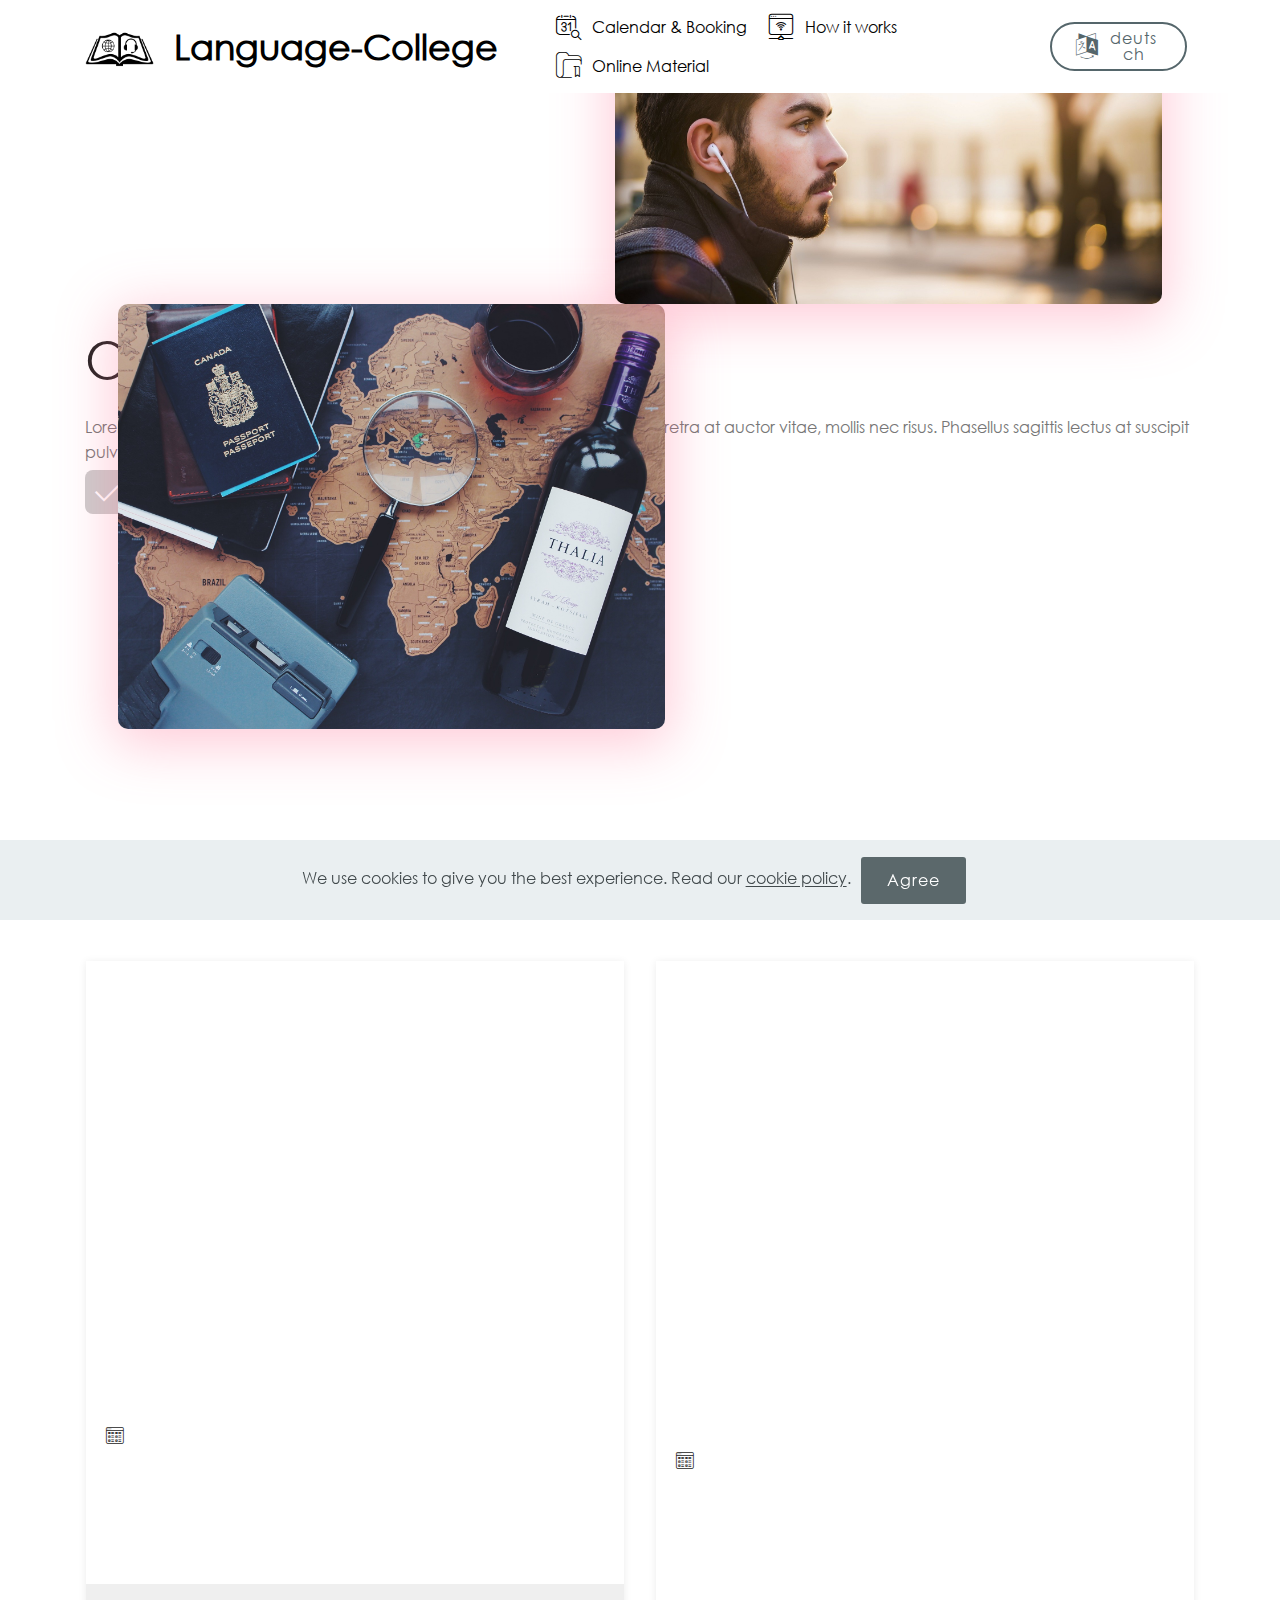
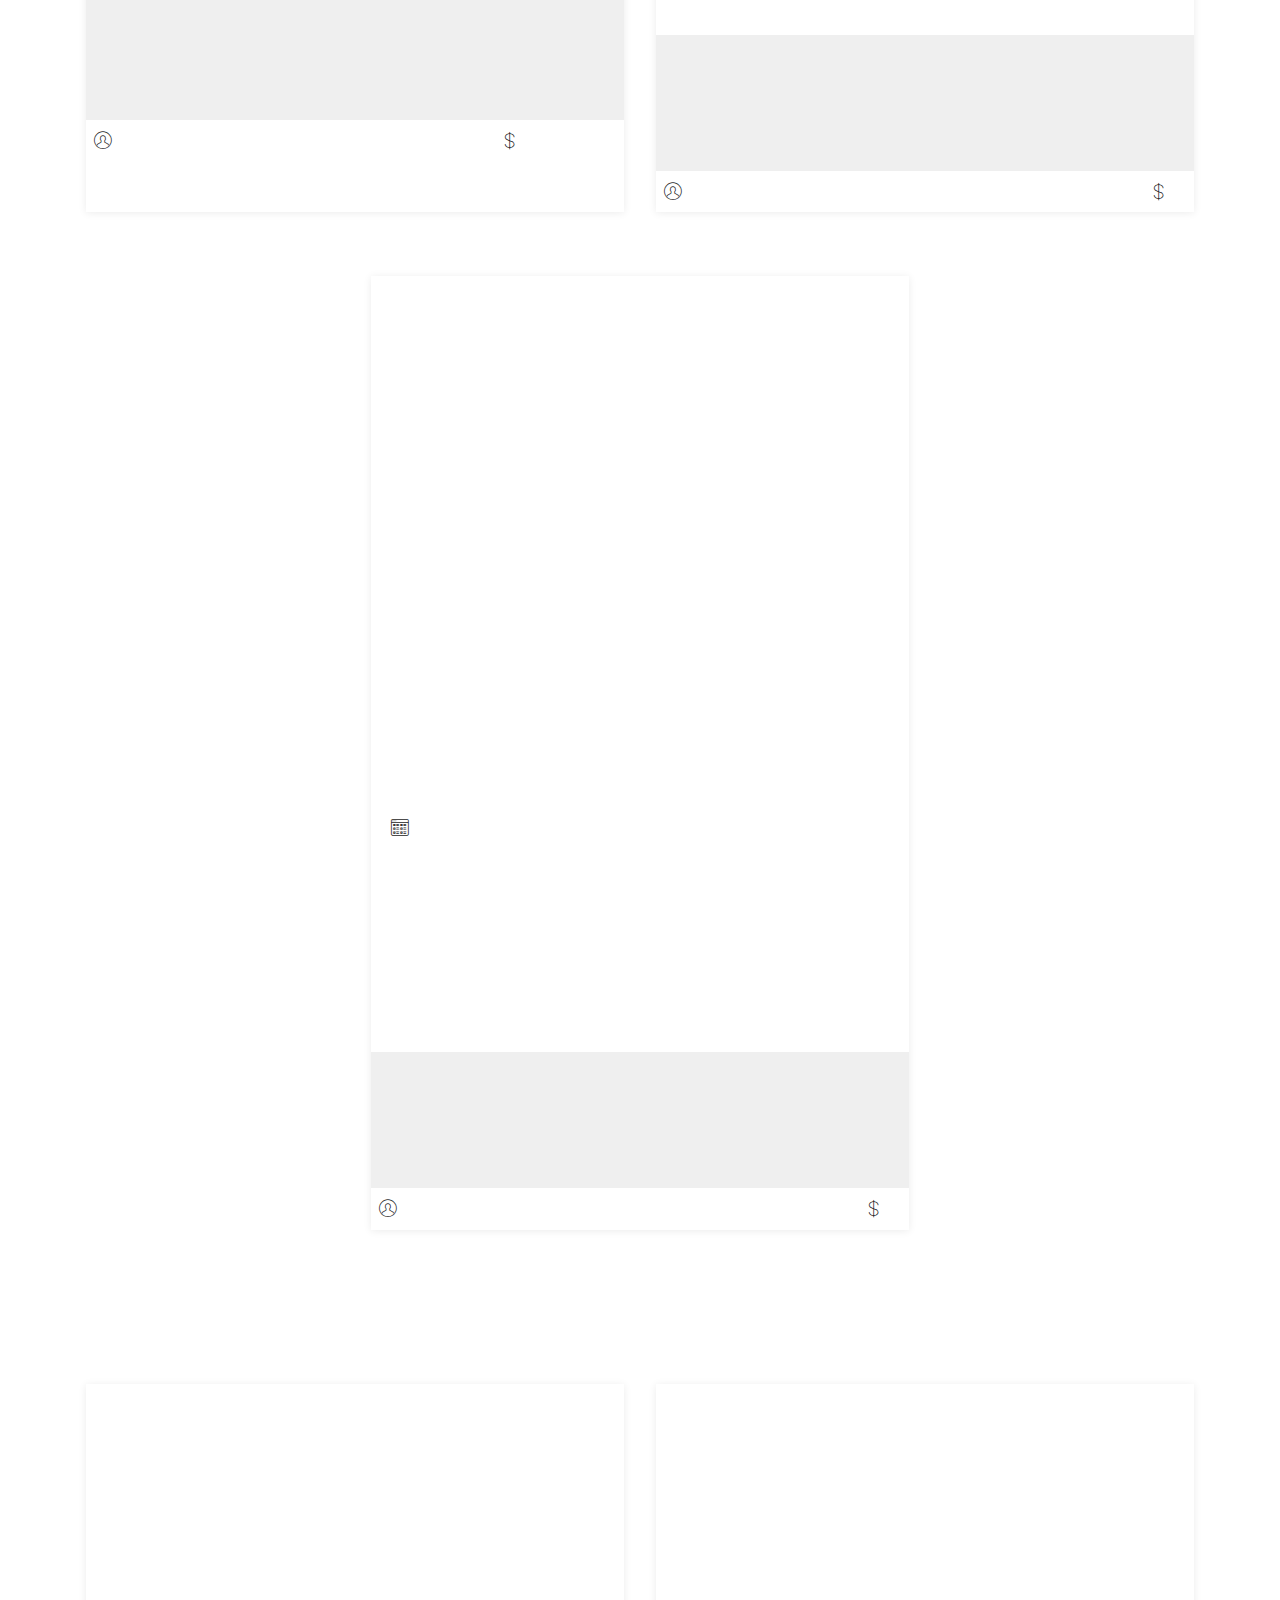
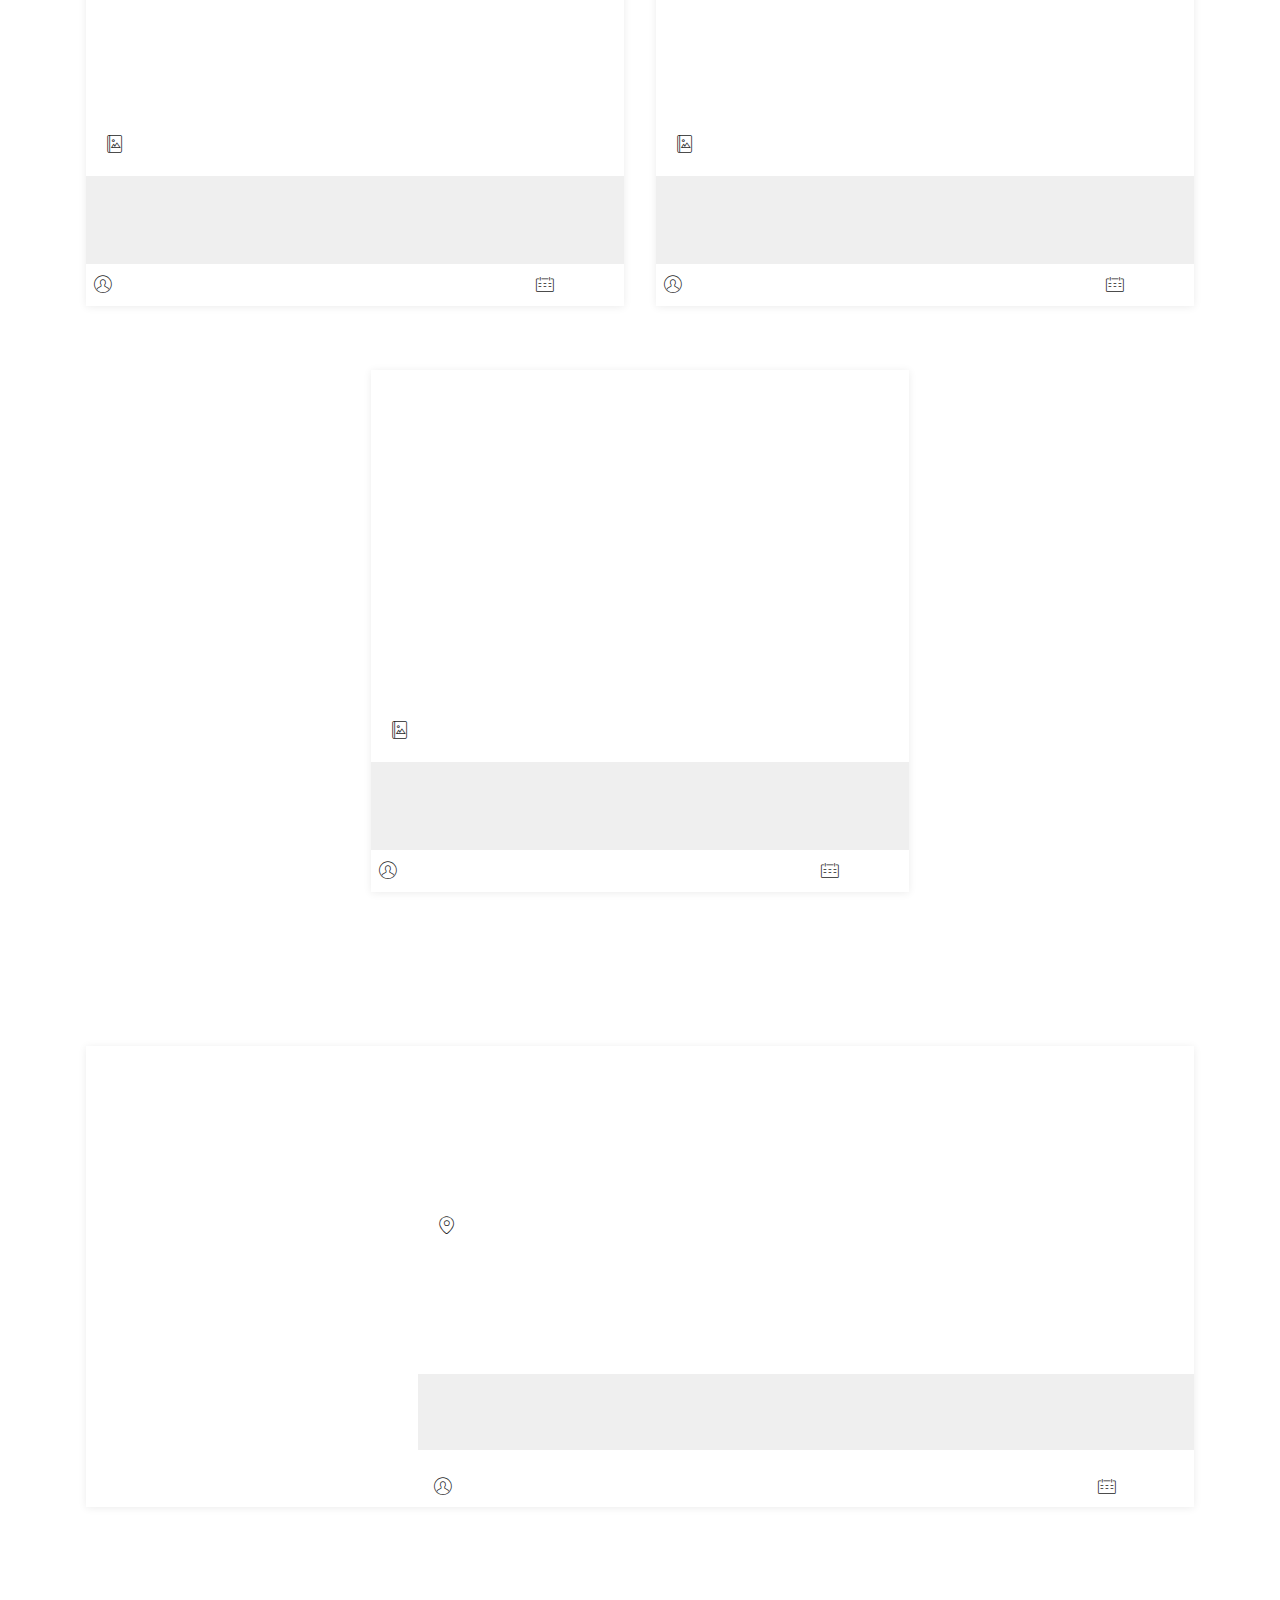
<file: page1.html>
<!DOCTYPE html>
<html  >
<head>
  <!-- Site made with Mobirise Website Builder v4.11.6, https://mobirise.com -->
  <meta charset="UTF-8">
  <meta http-equiv="X-UA-Compatible" content="IE=edge">
  <meta name="generator" content="Mobirise v4.11.6, mobirise.com">
  <meta name="viewport" content="width=device-width, initial-scale=1, minimum-scale=1">
  <link rel="shortcut icon" href="assets/images/lclogoblack.png" type="image/x-icon">
  <meta name="description" content="Website Maker Description">
  
  <title>courses</title>
  <link rel="stylesheet" href="assets/icon54-v4/style.css">
  <link rel="stylesheet" href="assets/font-awesome/css/font-awesome.css">
  <link rel="stylesheet" href="assets/icons-mind/style.css">
  <link rel="stylesheet" href="assets/icon54-v3/style.css">
  <link rel="stylesheet" href="assets/icon54-v2/style.css">
  <link rel="stylesheet" href="assets/web/assets/mobirise-icons2/mobirise2.css">
  <link rel="stylesheet" href="assets/web/assets/mobirise-icons/mobirise-icons.css">
  <link rel="stylesheet" href="assets/bootstrap/css/bootstrap.min.css">
  <link rel="stylesheet" href="assets/bootstrap/css/bootstrap-grid.min.css">
  <link rel="stylesheet" href="assets/bootstrap/css/bootstrap-reboot.min.css">
  <link rel="stylesheet" href="assets/web/assets/gdpr-plugin/gdpr-styles.css">
  <link rel="stylesheet" href="assets/tether/tether.min.css">
  <link rel="stylesheet" href="assets/animatecss/animate.min.css">
  <link rel="stylesheet" href="assets/shopping-cart/minicart-theme.css">
  <link rel="stylesheet" href="assets/dropdown/css/style.css">
  <link rel="stylesheet" href="assets/theme/css/style.css">
  <link rel="stylesheet" href="assets/formoid-css/recaptcha.css">
  <link href="assets/fonts/style.css" rel="stylesheet">
  <link rel="preload" as="style" href="assets/mobirise/css/mbr-additional.css"><link rel="stylesheet" href="assets/mobirise/css/mbr-additional.css" type="text/css">
  
  
  

</head>
<body>
  <section class="menu cid-rKQqzJBskS" once="menu" id="menu2-10">

    

    <nav class="navbar navbar-expand beta-menu navbar-dropdown align-items-center navbar-fixed-top navbar-toggleable-sm">
        <button class="navbar-toggler navbar-toggler-right" type="button" data-toggle="collapse" data-target="#navbarSupportedContent" aria-controls="navbarSupportedContent" aria-expanded="false" aria-label="Toggle navigation">
            <div class="hamburger">
                <span></span>
                <span></span>
                <span></span>
                <span></span>
            </div>
        </button>
        <div class="menu-logo">
            <div class="navbar-brand">
                <span class="navbar-logo">
                    <a href="https://mobirise.co">
                        <img src="assets/images/lclogoblack.png" alt="Mobirise" title="" style="height: 3.8rem;">
                    </a>
                </span>
                <span class="navbar-caption-wrap"><a class="navbar-caption text-black display-1" href="https://langage-college.com" target="_blank">
                        Language-College<br></a></span>
            </div>
        </div>
        <div class="collapse navbar-collapse" id="navbarSupportedContent">
            <ul class="navbar-nav nav-dropdown" data-app-modern-menu="true"><li class="nav-item">
                    <a class="nav-link link text-black display-4" href="https://10to8.com/book/novrdjqiiwcyoqqsml/" target="_blank"><span class="icon54-v3-search-calendar mbr-iconfont mbr-iconfont-btn"></span>
                        Calendar &amp; Booking</a>
                </li><li class="nav-item"><a class="nav-link link text-black display-4" href="https://language-college.com/%C3%9Cbungen-Deutsch" target="_blank"><span class="icon54-v2-network-app mbr-iconfont mbr-iconfont-btn"></span>
                        How it works</a></li>
                <li class="nav-item">
                    <a class="nav-link link text-black display-4" href="https://mobirise.co"><span class="imind-folder-bookmark mbr-iconfont mbr-iconfont-btn"></span>
                        Online Material</a>
                </li></ul>
            <div class="navbar-buttons mbr-section-btn"><a class="btn btn-sm btn-warning-outline display-4" href="popup:#mbr-popup-z" data-toggle="modal" data-target="#mbr-popup-z"><span class="fa fa-language mbr-iconfont mbr-iconfont-btn"></span>deutsch
                    </a></div>
        </div>
    </nav>
</section>

<section class="engine"><a href="https://mobirise.info/u">bootstrap website templates</a></section><section class="extFeatures cid-rNA64OQWR0 mbr-fullscreen" id="extFeatures62-15">

    

    



    <div class="container">
        <div class="row">
            <div class="col-lg-7 col-md-12 col-12 align-center img-box">
                <img class="img1" src="assets/images/mbr-11.jpg" alt="Mobirise" title="">
                <img class="img2" src="assets/images/mbr-14.jpg" alt="Mobirise" title="">

            </div>

            <div class="col-md-12 col-lg-5 col-12 py-4 m-auto">
                <h1 class="mbr-section-title mbr-regular pb-3 mbr-fonts-style display-2">Our German Courses</h1>
                
                <p class="mbr-text align-left mbr-light pb-4 mbr-fonts-style display-7">
                    Lorem ipsum dolor sit amet, consectetur adipiscing elit. Donec dui enim, pharetra at auctor vitae,
                    mollis nec risus. Phasellus sagittis lectus at suscipit pulvinar.<br>
                </p>

                <div>

                    
                <div class="card">
                        <div class="card-ico">
                            <span class="mbr-iconfont pt-1 ico1 mobi-mbri-success mobi-mbri"></span>
                        </div>
                        <div class="card-box">
                            <h4 class="card-title pb-1 align-left mbr-fonts-style display-5">
                                Modern Technologies</h4>
                            <p class="mbr-text mbr-fonts-style align-left display-4">
                                Lorem ipsum dolor sit amet, consectetur adipiscing elit.</p>
                        </div>
                    </div></div>


            </div>



        </div>



    </div>

</section>

<section class="extFeatures cid-rNA6CMZGuz" id="extFeatures35-16">

    

    
    <div class="container">
        
        <div class="row row-content justify-content-center">
            <div class="card p-3 col-12 col-md-6 col-lg-4">


                <div class="card-wrapper">
                    <div class="card-img">
                        <img src="assets/images/mbr-17.jpeg" title="" alt="">
                        <div class="card-box">
                            <h4 class="card-title mbr-fonts-style mbr-white mbr-bold display-7">Ziel: A1 <br>Anfänger</h4>

                            <div class="mbr-iconfont mbr-iconfont-social icobig icon54-v3-video-call" media-simple="true"></div>

                        </div>
                    </div>

                    <div class="text-box">
                        <h4 class="card-title2 mbr-fonts-style mbr-normal display-7">Aim: German A1 - Starter</h4>
                        <div class="ico-box">
                            <span class="pr-2 mbr-iconfont mbr-iconfont-social ico2 icon54-v2-content-view"></span>
                            <p class="mbr-text mbr-fonts-style phone mbr-normal display-4">You can understand and use simple sentences. You can introduce yourself, ask and answer simple questions. You can communicate in English with other people when they speak slowly and you can understand and use simple sentences.<br><br>Du kannst einfache Sätze verstehen und verwenden,  du kannst dich vorstellen, anderen Personen einfache Fragen stellen und auch auf einfache Fragen antworten. Du kannst dich mit anderen Personen auf Deutsch verständigen, wenn sie langsam sprechen.<br></p>
                        </div>
                    </div>
                    <div class="p-box">
                        <p class="mbr-text mbr-fonts-style mbr-normal card-text display-4"><a href="https://novrdjqiiwcyoqqsml.10to8.com/" target="_blank">book now</a></p>
                        <p class="mbr-text mbr-fonts-style mbr-normal card-text display-4">60 minutes lessons<br>Skype or Zoom<br>Textbook &amp; Workbook<br>free Office 365 online</p>
                        <p class="mbr-text mbr-fonts-style mbr-normal card-text display-4"><br>
                        </p>
                    </div>

                    <div class="ico-wrap">
                        <div class="ico-box">
                            <span class="px-2 mbr-iconfont mbr-iconfont-social ico2 mbri-user"></span>
                            <p class="mbr-text mbr-fonts-style phone mbr-normal display-4">Sascha Berner</p>
                        </div>

                        <div class="ico-box">
                            <span class="px-2 mbr-iconfont mbr-iconfont-social ico2 icon54-v4-money"></span>
                            <p class="mbr-text pr-2 mbr-fonts-style phone mbr-normal display-4">25 per lesson</p>
                        </div>

                    </div>


                </div>
            </div>


            <div class="card p-3 col-12 col-md-6 col-lg-4">
                <div class="card-wrapper">
                    <div class="card-img">
                        <img src="assets/images/mbr-18.jpeg" title="" alt="">
                        <div class="card-box">
                            <h4 class="card-title mbr-fonts-style mbr-white mbr-bold display-7">Ziel: A2 <br>Grundlegende Kenntnisse</h4>

                            <div class="mbr-iconfont mbr-iconfont-social icobig icon54-v3-video-call" media-simple="true"></div>

                        </div>
                    </div>

                    <div class="text-box">
                        <h4 class="card-title2 mbr-fonts-style mbr-normal display-7">Aim: German A2 - Elementary</h4>
                        <div class="ico-box">
                            <span class="pr-2 mbr-iconfont mbr-iconfont-social ico2 icon54-v2-content-view"></span>
                            <p class="mbr-text mbr-fonts-style phone mbr-normal display-4">You understand and form sentences in everyday situations like shopping or hotel stays. You can communicate with others about family background, work, education and other simple personal situations.&nbsp;You can write simple sentences and understand texts using familiar vocabulary.<br><br>Du verstehst und bildest Sätze in alltäglichen Situationen wie Einkaufen oder Hotelaufenthalte. Du kannst dich mit anderen über Herkunft, Arbeit, Ausbildung und anderen einfachen persönlichen Situationen verständigen.&nbsp;Du kannst einfache Sätze schreiben und Texte mit bekannten Vokabular verstehen.</p>
                        </div>
                    </div>
                    <div class="p-box">
                        <p class="mbr-text mbr-fonts-style mbr-normal card-text display-4"><a href="https://novrdjqiiwcyoqqsml.10to8.com/" target="_blank">book now</a><br>
                        </p>
                        <p class="mbr-text mbr-fonts-style mbr-normal card-text display-4">60 minutes lessons
<br>Skype or Zoom
<br>Textbook &amp; Workbook
<br>free Office 365 online</p>
                        <p class="mbr-text mbr-fonts-style mbr-normal card-text display-4"><br>
                        </p>
                    </div>

                    <div class="ico-wrap">
                        <div class="ico-box">
                            <span class="px-2 mbr-iconfont mbr-iconfont-social ico2 mbri-user"></span>
                            <p class="mbr-text mbr-fonts-style phone mbr-normal display-4">Sascha Berner</p>
                        </div>

                        <div class="ico-box">
                            <span class="px-2 mbr-iconfont mbr-iconfont-social ico2 icon54-v4-money"></span>
                            <p class="mbr-text pr-2 mbr-fonts-style phone mbr-normal display-4">25</p>
                        </div>

                    </div>


                </div>
            </div>

            <div class="card p-3 col-12 col-md-6 col-lg-4">
                <div class="card-wrapper">
                    <div class="card-img">
                        <img src="assets/images/mbr-19.jpeg" title="" alt="">
                        <div class="card-box">
                            <h4 class="card-title mbr-fonts-style mbr-white mbr-bold display-7">Ziel B1:<br>Fortgeschrittene <br>Sprachverwendung</h4>

                            <div class="mbr-iconfont mbr-iconfont-social icobig icon54-v3-video-call" media-simple="true"></div>

                        </div>
                    </div>

                    <div class="text-box">
                        <h4 class="card-title2 mbr-fonts-style mbr-normal display-7">Aim: German B1 - Intermediate</h4>
                        <div class="ico-box">
                            <span class="pr-2 mbr-iconfont mbr-iconfont-social ico2 icon54-v2-content-view"></span>
                            <p class="mbr-text mbr-fonts-style phone mbr-normal display-4">You understand the main points of most everyday topics like work, school, leisure, etc. You can cope with most situations you encounter on a trip to the language area with confidence and can express yourself on most topics of your personal interest. You can talk about experiences and events, describe dreams, hopes and goals, and give short explanations or justifications for plans and opinions.<br><br>Du verstehst die Hauptpunkte der meisten alltäglichen Themen wie Arbeit, Schule, Freizeit, usw. In den meisten Situationen, denen du auf einer Reise in das Sprachgebiet begegnest, bewältigst du sicher und kannst dich zu den meisten Themen aus deinem persönlichem Interessengebiet äußern. Du kannst über Erfahrungen und Ereignisse berichten, Träume, Hoffnungen und Ziele beschreiben und zu Plänen und Ansichten kurze Begründungen oder Erklärungen geben.</p>
                        </div>
                    </div>
                    <div class="p-box">
                        <p class="mbr-text mbr-fonts-style mbr-normal card-text display-4"><a href="https://novrdjqiiwcyoqqsml.10to8.com/" target="_blank">book now</a></p>
                        <p class="mbr-text mbr-fonts-style mbr-normal card-text display-4">60 minutes lessons 
<br>Skype or Zoom 
<br>Textbook &amp; Workbook 
<br>free Office 365 online</p>
                        <p class="mbr-text mbr-fonts-style mbr-normal card-text display-4">&nbsp;</p>
                    </div>

                    <div class="ico-wrap">
                        <div class="ico-box">
                            <span class="px-2 mbr-iconfont mbr-iconfont-social ico2 mbri-user"></span>
                            <p class="mbr-text mbr-fonts-style phone mbr-normal display-4">Sascha Berner</p>
                        </div>

                        <div class="ico-box">
                            <span class="px-2 mbr-iconfont mbr-iconfont-social ico2 icon54-v4-money"></span>
                            <p class="mbr-text pr-2 mbr-fonts-style phone mbr-normal display-4">25</p>
                        </div>

                    </div>


                </div>
            </div>


        </div>
    </div>
</section>

<section class="extFeatures cid-rNLD0H8XBy" id="extFeatures35-19">

    

    
    <div class="container">
        
        <div class="row row-content justify-content-center">
            <div class="card p-3 col-12 col-md-6 col-lg-4">


                <div class="card-wrapper">
                    <div class="card-img">
                        <img src="assets/images/mbr-20.jpeg" title="" alt="">
                        <div class="card-box">
                            <h4 class="card-title mbr-fonts-style mbr-white mbr-bold display-7">Ziel: B2 &nbsp;<br>Selbständige <br>Sprachverwendung</h4>

                            <div class="mbr-iconfont mbr-iconfont-social icobig icon54-v3-video-call" media-simple="true"></div>

                        </div>
                    </div>

                    <div class="text-box">
                        <h4 class="card-title2 mbr-fonts-style mbr-normal display-7">German B2 - Upper Intermediate</h4>
                        <div class="ico-box">
                            <span class="pr-2 mbr-iconfont mbr-iconfont-social ico2 icon54-v3-picture-booklet"></span>
                            <p class="mbr-text mbr-fonts-style phone mbr-normal display-4">Munich</p>
                        </div>
                    </div>
                    <div class="p-box">
                        <p class="mbr-text mbr-fonts-style mbr-normal card-text display-4">3
<br>Courses<br>
                        </p>
                        <p class="mbr-text mbr-fonts-style mbr-normal card-text display-4">50
<br>Partaker<br>
                        </p>
                        <p class="mbr-text mbr-fonts-style mbr-normal card-text display-4">10
<br>Companies<br>
                        </p>
                    </div>

                    <div class="ico-wrap">
                        <div class="ico-box">
                            <span class="px-2 mbr-iconfont mbr-iconfont-social ico2 mbri-user"></span>
                            <p class="mbr-text mbr-fonts-style phone mbr-normal display-4">Tom Wilson</p>
                        </div>

                        <div class="ico-box">
                            <span class="px-2 mbr-iconfont mbr-iconfont-social ico2 mbri-calendar"></span>
                            <p class="mbr-text pr-2 mbr-fonts-style phone mbr-normal display-4">23.10.20</p>
                        </div>

                    </div>


                </div>
            </div>


            <div class="card p-3 col-12 col-md-6 col-lg-4">
                <div class="card-wrapper">
                    <div class="card-img">
                        <img src="assets/images/mbr-21.jpeg" title="" alt="">
                        <div class="card-box">
                            <h4 class="card-title mbr-fonts-style mbr-white mbr-bold display-7">Ziel: C1 <br>Fachkundige <br>Sprachkenntnisse</h4>

                            <div class="mbr-iconfont mbr-iconfont-social icobig icon54-v3-video-call" media-simple="true"></div>

                        </div>
                    </div>

                    <div class="text-box">
                        <h4 class="card-title2 mbr-fonts-style mbr-normal display-7">German C1 - Advanced</h4>
                        <div class="ico-box">
                            <span class="pr-2 mbr-iconfont mbr-iconfont-social ico2 icon54-v3-picture-booklet"></span>
                            <p class="mbr-text mbr-fonts-style phone mbr-normal display-4">Berlin</p>
                        </div>
                    </div>
                    <div class="p-box">
                        <p class="mbr-text mbr-fonts-style mbr-normal card-text display-4">4<br>Courses<br>
                        </p>
                        <p class="mbr-text mbr-fonts-style mbr-normal card-text display-4">50 
<br>Partaker<br>
                        </p>
                        <p class="mbr-text mbr-fonts-style mbr-normal card-text display-4">10
<br>Companies<br>
                        </p>
                    </div>

                    <div class="ico-wrap">
                        <div class="ico-box">
                            <span class="px-2 mbr-iconfont mbr-iconfont-social ico2 mbri-user"></span>
                            <p class="mbr-text mbr-fonts-style phone mbr-normal display-4">Jane Smith</p>
                        </div>

                        <div class="ico-box">
                            <span class="px-2 mbr-iconfont mbr-iconfont-social ico2 mbri-calendar"></span>
                            <p class="mbr-text pr-2 mbr-fonts-style phone mbr-normal display-4">13.09.20</p>
                        </div>

                    </div>


                </div>
            </div>

            <div class="card p-3 col-12 col-md-6 col-lg-4">
                <div class="card-wrapper">
                    <div class="card-img">
                        <img src="assets/images/mbr.jpeg" title="" alt="">
                        <div class="card-box">
                            <h4 class="card-title mbr-fonts-style mbr-white mbr-bold display-7">Deutsch für medizinische Berufe</h4>

                            <div class="mbr-iconfont mbr-iconfont-social icobig icon54-v3-video-call" media-simple="true"></div>

                        </div>
                    </div>

                    <div class="text-box">
                        <h4 class="card-title2 mbr-fonts-style mbr-normal display-7">German in medicine and science</h4>
                        <div class="ico-box">
                            <span class="pr-2 mbr-iconfont mbr-iconfont-social ico2 icon54-v3-picture-booklet"></span>
                            <p class="mbr-text mbr-fonts-style phone mbr-normal display-4">Heidelberg</p>
                        </div>
                    </div>
                    <div class="p-box">
                        <p class="mbr-text mbr-fonts-style mbr-normal card-text display-4">4<br>Courses<br>
                        </p>
                        <p class="mbr-text mbr-fonts-style mbr-normal card-text display-4">50 
<br>Partaker<br>
                        </p>
                        <p class="mbr-text mbr-fonts-style mbr-normal card-text display-4">10
<br>Companies<br>
                        </p>
                    </div>

                    <div class="ico-wrap">
                        <div class="ico-box">
                            <span class="px-2 mbr-iconfont mbr-iconfont-social ico2 mbri-user"></span>
                            <p class="mbr-text mbr-fonts-style phone mbr-normal display-4">Ann Sterling</p>
                        </div>

                        <div class="ico-box">
                            <span class="px-2 mbr-iconfont mbr-iconfont-social ico2 mbri-calendar"></span>
                            <p class="mbr-text pr-2 mbr-fonts-style phone mbr-normal display-4">08.04.20</p>
                        </div>

                    </div>


                </div>
            </div>


        </div>
    </div>
</section>

<section class="extFeatures cid-rNMAL8vSB9" id="extFeatures34-1b">

    

    
    <div class="container">
        
        <div class="row row-content justify-content-center">


            <div class="card p-3 col-lg-12 col-md-12">

                <div class="card-wrapper">
                    <div class="card-img">
                        <img src="assets/images/07.jpg" title="" alt="">
                        <div class="card-box">
                            <h4 class="card-title mbr-fonts-style mbr-white mbr-bold display-7">Maßgeschneiderte<br>Stunden</h4>

                            <div class="mbr-iconfont mbr-iconfont-social icobig icon54-v3-video-call" media-simple="true"></div>

                        </div>
                    </div>

                    <div class="content-wrapper">

                        <div class="text-box">
                            <div>
                                <h4 class="card-title2 mbr-fonts-style mbr-normal align-left display-5">Special needs</h4>
                                <div class="ico-box">
                                    <span class="pr-2 mbr-iconfont mbr-iconfont-social ico2 mbri-pin"></span>
                                    <p class="mbr-text mbr-fonts-style phone mbr-normal display-4">Do you need training for a job interview, practice for a language certificate, joint corrections of documents, or simply want to conduct conversations in German on specific topics?
<br>We can make many things possible. Write to us about your wishes. We look forward to working out solutions.<br><br>Sie benötigen Training für ein Vorstellungsgespräch, Übung für ein Sprachzertifikat, gemeinsame Korrekturen von Dokumente oder wollen einfach nur Gespräche auf Deutsch zu bestimmten Themen führen?
<br>Wir können viele Dinge möglich machen. Schreiben Sie uns zu Ihren Wünschen an. Wir freuen uns Lösungen zu erarbeiten.<br></p>
                                </div>
                            </div>

                            


                        </div>
                        <div class="p-box">
                            <p class="mbr-text mbr-fonts-style mbr-normal card-text display-7">$200                                <br>
                            </p>
                            <p class="mbr-text mbr-fonts-style mbr-normal card-text display-7">3 Courses<br>
                            </p>
                            <p class="mbr-text mbr-fonts-style mbr-normal card-text display-7">50 Partaker<br>
                            </p>
                            <p class="mbr-text mbr-fonts-style mbr-normal card-text display-7">10 Companies<br>
                            </p>
                        </div>

                        <div class="ico-wrap">
                            <div class="ico-box">
                                <span class="px-2 mbr-iconfont mbr-iconfont-social ico2 mbri-user"></span>
                                <p class="mbr-text mbr-fonts-style phone mbr-normal display-4">Ann Sterling</p>
                            </div>

                            <div class="ico-box">
                                <span class="px-2 mbr-iconfont mbr-iconfont-social ico2 mbri-calendar"></span>
                                <p class="mbr-text pr-2 mbr-fonts-style phone mbr-normal display-4">08.04.20</p>
                            </div>

                        </div>
                    </div>

                </div>
            </div>


            

            


        </div>
    </div>
</section>


  <script src="assets/web/assets/jquery/jquery.min.js"></script>
  <script src="assets/popper/popper.min.js"></script>
  <script src="assets/bootstrap/js/bootstrap.min.js"></script>
  <script src="assets/touchswipe/jquery.touch-swipe.min.js"></script>
  <script src="assets/web/assets/cookies-alert-plugin/cookies-alert-core.js"></script>
  <script src="assets/web/assets/cookies-alert-plugin/cookies-alert-script.js"></script>
  <script src="assets/viewportchecker/jquery.viewportchecker.js"></script>
  <script src="assets/tether/tether.min.js"></script>
  <script src="assets/smoothscroll/smooth-scroll.js"></script>
        <script src="assets/dropdown/js/nav-dropdown.js"></script>
  <script src="assets/dropdown/js/navbar-dropdown.js"></script>
  <script src="assets/theme/js/script.js"></script>
  <script src="assets/formoid/formoid.min.js"></script>
  <script src="assets/web/assets/lazyload/lazyload.js"></script>
  
<input name="cookieData" type="hidden" data-cookie-customDialogSelector='null' data-cookie-colorText='#424a4d' data-cookie-colorBg='rgba(234, 239, 241, 0.99)' data-cookie-textButton='Agree' data-cookie-colorButton='' data-cookie-colorLink='#424a4d' data-cookie-underlineLink='true' data-cookie-text="We use cookies to give you the best experience. Read our <a href='privacy.html'>cookie policy</a>.">
   <div id="scrollToTop" class="scrollToTop mbr-arrow-up"><a style="text-align: center;"><i class="mbr-arrow-up-icon mbr-arrow-up-icon-cm cm-icon cm-icon-smallarrow-up"></i></a></div>
    <input name="animation" type="hidden">
  
</body>
</html>
</file>
<file: assets/icon54-v4/style.css>
@font-face {
    font-family: 'icon54-v4';
    src: url('fonts/icon54-v4.eot?9rlj2v');
    src: url('fonts/icon54-v4.eot?9rlj2v#iefix') format('embedded-opentype'),
        url('fonts/icon54-v4.ttf?9rlj2v') format('truetype'),
        url('fonts/icon54-v4.woff?9rlj2v') format('woff'),
        url('fonts/icon54-v4.svg?9rlj2v#icon54-v4') format('svg');
    font-weight: normal;
    font-style: normal;
}

[class^='icon54-v4-'],
[class*=' icon54-v4-'] {
    /* use !important to prevent issues with browser extensions that change fonts */
    font-family: 'icon54-v4' !important;
    speak: none;
    font-style: normal;
    font-weight: normal;
    font-variant: normal;
    text-transform: none;
    line-height: 1;

    /* Better Font Rendering =========== */
    -webkit-font-smoothing: antialiased;
    -moz-osx-font-smoothing: grayscale;
}

.icon54-v4-d-box::before {
    content: '\e900';
}
.icon54-v4-d-cube::before {
    content: '\e901';
}
.icon54-v4-accessible::before {
    content: '\e902';
}
.icon54-v4-active-protection::before {
    content: '\e903';
}
.icon54-v4-add-event::before {
    content: '\e904';
}
.icon54-v4-add-shopping-cart::before {
    content: '\e905';
}
.icon54-v4-add-user-2::before {
    content: '\e906';
}
.icon54-v4-add-user::before {
    content: '\e907';
}
.icon54-v4-add-users::before {
    content: '\e908';
}
.icon54-v4-add::before {
    content: '\e909';
}
.icon54-v4-adjustments::before {
    content: '\e90a';
}
.icon54-v4-airplane::before {
    content: '\e90b';
}
.icon54-v4-alarm::before {
    content: '\e90c';
}
.icon54-v4-alcohol-drink::before {
    content: '\e90d';
}
.icon54-v4-anchor::before {
    content: '\e90e';
}
.icon54-v4-android::before {
    content: '\e90f';
}
.icon54-v4-announcement::before {
    content: '\e910';
}
.icon54-v4-anonymus-2::before {
    content: '\e911';
}
.icon54-v4-anonymus::before {
    content: '\e912';
}
.icon54-v4-answer-2::before {
    content: '\e913';
}
.icon54-v4-answer-3::before {
    content: '\e914';
}
.icon54-v4-answer::before {
    content: '\e915';
}
.icon54-v4-apron::before {
    content: '\e916';
}
.icon54-v4-archive-file::before {
    content: '\e917';
}
.icon54-v4-archive::before {
    content: '\e918';
}
.icon54-v4-armchair-1::before {
    content: '\e919';
}
.icon54-v4-armchair-2::before {
    content: '\e91a';
}
.icon54-v4-armchair-3::before {
    content: '\e91b';
}
.icon54-v4-armchair-4::before {
    content: '\e91c';
}
.icon54-v4-artifical-intelligence-1::before {
    content: '\e91d';
}
.icon54-v4-artifical-intelligence-2::before {
    content: '\e91e';
}
.icon54-v4-artist::before {
    content: '\e91f';
}
.icon54-v4-assignment::before {
    content: '\e920';
}
.icon54-v4-astronaut::before {
    content: '\e921';
}
.icon54-v4-at-symbol-2::before {
    content: '\e922';
}
.icon54-v4-at-symbol-3::before {
    content: '\e923';
}
.icon54-v4-at-symbol::before {
    content: '\e924';
}
.icon54-v4-at::before {
    content: '\e925';
}
.icon54-v4-atlas::before {
    content: '\e926';
}
.icon54-v4-attach-2::before {
    content: '\e927';
}
.icon54-v4-attach-3::before {
    content: '\e928';
}
.icon54-v4-attach-user::before {
    content: '\e929';
}
.icon54-v4-audio::before {
    content: '\e92a';
}
.icon54-v4-avatar-chef::before {
    content: '\e92b';
}
.icon54-v4-back-arrow::before {
    content: '\e92c';
}
.icon54-v4-badminton::before {
    content: '\e92d';
}
.icon54-v4-baguette::before {
    content: '\e92e';
}
.icon54-v4-bald-man::before {
    content: '\e92f';
}
.icon54-v4-balloons-1::before {
    content: '\e930';
}
.icon54-v4-balloons-2::before {
    content: '\e931';
}
.icon54-v4-baloon::before {
    content: '\e932';
}
.icon54-v4-banknote::before {
    content: '\e933';
}
.icon54-v4-bar-chart-2::before {
    content: '\e934';
}
.icon54-v4-bar-chart::before {
    content: '\e935';
}
.icon54-v4-barbeque::before {
    content: '\e936';
}
.icon54-v4-bat::before {
    content: '\e937';
}
.icon54-v4-batman::before {
    content: '\e938';
}
.icon54-v4-battery-charge::before {
    content: '\e939';
}
.icon54-v4-battery-full::before {
    content: '\e93a';
}
.icon54-v4-battery-half::before {
    content: '\e93b';
}
.icon54-v4-battery-low::before {
    content: '\e93c';
}
.icon54-v4-beach-sign::before {
    content: '\e93d';
}
.icon54-v4-bed-1::before {
    content: '\e93e';
}
.icon54-v4-bed-2::before {
    content: '\e93f';
}
.icon54-v4-bed-3::before {
    content: '\e940';
}
.icon54-v4-bed-4::before {
    content: '\e941';
}
.icon54-v4-bed-5::before {
    content: '\e942';
}
.icon54-v4-beer-glass::before {
    content: '\e943';
}
.icon54-v4-beer::before {
    content: '\e944';
}
.icon54-v4-bell-2::before {
    content: '\e945';
}
.icon54-v4-bell-3::before {
    content: '\e946';
}
.icon54-v4-bell-4::before {
    content: '\e947';
}
.icon54-v4-bell-alarm::before {
    content: '\e948';
}
.icon54-v4-bell::before {
    content: '\e949';
}
.icon54-v4-bender::before {
    content: '\e94a';
}
.icon54-v4-bikini::before {
    content: '\e94b';
}
.icon54-v4-bill-2::before {
    content: '\e94c';
}
.icon54-v4-bill::before {
    content: '\e94d';
}
.icon54-v4-birthay-hat-2::before {
    content: '\e94e';
}
.icon54-v4-birthday-1::before {
    content: '\e94f';
}
.icon54-v4-birthday-2::before {
    content: '\e950';
}
.icon54-v4-birthday-cake-1::before {
    content: '\e951';
}
.icon54-v4-birthday-cake-2::before {
    content: '\e952';
}
.icon54-v4-birthday-card::before {
    content: '\e953';
}
.icon54-v4-birthday-decoration-1::before {
    content: '\e954';
}
.icon54-v4-birthday-decoration-2::before {
    content: '\e955';
}
.icon54-v4-birthday-decoration-3::before {
    content: '\e956';
}
.icon54-v4-birthday-greetings-1::before {
    content: '\e957';
}
.icon54-v4-birthday-hat3::before {
    content: '\e958';
}
.icon54-v4-birthday-invitation::before {
    content: '\e959';
}
.icon54-v4-birthday-message-1::before {
    content: '\e95a';
}
.icon54-v4-birthday-message-2::before {
    content: '\e95b';
}
.icon54-v4-birthday-party::before {
    content: '\e95c';
}
.icon54-v4-birthday-picture::before {
    content: '\e95d';
}
.icon54-v4-birthday-song::before {
    content: '\e95e';
}
.icon54-v4-birthyday-hat-1::before {
    content: '\e95f';
}
.icon54-v4-bitcoin-2::before {
    content: '\e960';
}
.icon54-v4-bitcoin-3::before {
    content: '\e961';
}
.icon54-v4-bitcoin::before {
    content: '\e962';
}
.icon54-v4-black-cat::before {
    content: '\e963';
}
.icon54-v4-blende::before {
    content: '\e964';
}
.icon54-v4-blender::before {
    content: '\e965';
}
.icon54-v4-bllboy::before {
    content: '\e966';
}
.icon54-v4-bloody-axe::before {
    content: '\e967';
}
.icon54-v4-bloody-knife::before {
    content: '\e968';
}
.icon54-v4-blueprint::before {
    content: '\e969';
}
.icon54-v4-bluetooth::before {
    content: '\e96a';
}
.icon54-v4-boat::before {
    content: '\e96b';
}
.icon54-v4-bone-hand::before {
    content: '\e96c';
}
.icon54-v4-bones::before {
    content: '\e96d';
}
.icon54-v4-book::before {
    content: '\e96e';
}
.icon54-v4-bookmarrk::before {
    content: '\e96f';
}
.icon54-v4-bottle-opener::before {
    content: '\e970';
}
.icon54-v4-bow-tie::before {
    content: '\e971';
}
.icon54-v4-box::before {
    content: '\e972';
}
.icon54-v4-brake-link::before {
    content: '\e973';
}
.icon54-v4-bread-and-wine::before {
    content: '\e974';
}
.icon54-v4-bread-knife::before {
    content: '\e975';
}
.icon54-v4-bricks::before {
    content: '\e976';
}
.icon54-v4-bride::before {
    content: '\e977';
}
.icon54-v4-briefcase::before {
    content: '\e978';
}
.icon54-v4-bring-down-2::before {
    content: '\e979';
}
.icon54-v4-bring-down-3::before {
    content: '\e97a';
}
.icon54-v4-bring-down::before {
    content: '\e97b';
}
.icon54-v4-bring-up-2::before {
    content: '\e97c';
}
.icon54-v4-bring-up-3::before {
    content: '\e97d';
}
.icon54-v4-bring-up::before {
    content: '\e97e';
}
.icon54-v4-brush::before {
    content: '\e97f';
}
.icon54-v4-bucket::before {
    content: '\e980';
}
.icon54-v4-bug::before {
    content: '\e981';
}
.icon54-v4-building-construction::before {
    content: '\e982';
}
.icon54-v4-building::before {
    content: '\e983';
}
.icon54-v4-bunk-beds::before {
    content: '\e984';
}
.icon54-v4-bunny-2::before {
    content: '\e985';
}
.icon54-v4-bunny::before {
    content: '\e986';
}
.icon54-v4-business-man-1::before {
    content: '\e987';
}
.icon54-v4-business-man-2::before {
    content: '\e988';
}
.icon54-v4-business-woman-1::before {
    content: '\e989';
}
.icon54-v4-business-woman-2::before {
    content: '\e98a';
}
.icon54-v4-cad-1::before {
    content: '\e98b';
}
.icon54-v4-cad-2::before {
    content: '\e98c';
}
.icon54-v4-cad-3::before {
    content: '\e98d';
}
.icon54-v4-cad-compasses::before {
    content: '\e98e';
}
.icon54-v4-cad-file::before {
    content: '\e98f';
}
.icon54-v4-cad-paper::before {
    content: '\e990';
}
.icon54-v4-cad-papers::before {
    content: '\e991';
}
.icon54-v4-cad-pencil::before {
    content: '\e992';
}
.icon54-v4-cake-knife::before {
    content: '\e993';
}
.icon54-v4-cake-piece::before {
    content: '\e994';
}
.icon54-v4-cake-slice::before {
    content: '\e995';
}
.icon54-v4-cake::before {
    content: '\e996';
}
.icon54-v4-calculator::before {
    content: '\e997';
}
.icon54-v4-calendar::before {
    content: '\e998';
}
.icon54-v4-callendar::before {
    content: '\e999';
}
.icon54-v4-camera-1::before {
    content: '\e99a';
}
.icon54-v4-camera-2::before {
    content: '\e99b';
}
.icon54-v4-candle-light::before {
    content: '\e99c';
}
.icon54-v4-candle::before {
    content: '\e99d';
}
.icon54-v4-candy-holder::before {
    content: '\e99e';
}
.icon54-v4-candy::before {
    content: '\e99f';
}
.icon54-v4-canlestick::before {
    content: '\e9a0';
}
.icon54-v4-captain-america::before {
    content: '\e9a1';
}
.icon54-v4-captain::before {
    content: '\e9a2';
}
.icon54-v4-captin-hat::before {
    content: '\e9a3';
}
.icon54-v4-car-2::before {
    content: '\e9a4';
}
.icon54-v4-car-3::before {
    content: '\e9a5';
}
.icon54-v4-car::before {
    content: '\e9a6';
}
.icon54-v4-castle::before {
    content: '\e9a7';
}
.icon54-v4-cauldron::before {
    content: '\e9a8';
}
.icon54-v4-celebration-glasses::before {
    content: '\e9a9';
}
.icon54-v4-cemetery-1::before {
    content: '\e9aa';
}
.icon54-v4-cemetery-2::before {
    content: '\e9ab';
}
.icon54-v4-cezve::before {
    content: '\e9ac';
}
.icon54-v4-champagne-in-ice-bucket::before {
    content: '\e9ad';
}
.icon54-v4-champagne-open::before {
    content: '\e9ae';
}
.icon54-v4-champagne::before {
    content: '\e9af';
}
.icon54-v4-charlie-chaplin::before {
    content: '\e9b0';
}
.icon54-v4-check-1::before {
    content: '\e9b1';
}
.icon54-v4-check-2::before {
    content: '\e9b2';
}
.icon54-v4-chef::before {
    content: '\e9b3';
}
.icon54-v4-chef\'s-hat-1::before {
 content: '\e9b4';

}
.icon54-v4-chef\'s-hat-2::before {
 content: '\e9b5';

}
.icon54-v4-chicken-2::before {
    content: '\e9b6';
}
.icon54-v4-chicken-3::before {
    content: '\e9b7';
}
.icon54-v4-chicken::before {
    content: '\e9b8';
}
.icon54-v4-chilled-champagne::before {
    content: '\e9b9';
}
.icon54-v4-chopsticks::before {
    content: '\e9ba';
}
.icon54-v4-church-bells::before {
    content: '\e9bb';
}
.icon54-v4-church::before {
    content: '\e9bc';
}
.icon54-v4-claptrap::before {
    content: '\e9bd';
}
.icon54-v4-clock::before {
    content: '\e9be';
}
.icon54-v4-close::before {
    content: '\e9bf';
}
.icon54-v4-cloud-2::before {
    content: '\e9c0';
}
.icon54-v4-cloud-3::before {
    content: '\e9c1';
}
.icon54-v4-cloud-off::before {
    content: '\e9c2';
}
.icon54-v4-cloud::before {
    content: '\e9c3';
}
.icon54-v4-clown-2::before {
    content: '\e9c4';
}
.icon54-v4-clown::before {
    content: '\e9c5';
}
.icon54-v4-cobweb-1::before {
    content: '\e9c6';
}
.icon54-v4-cobweb-2::before {
    content: '\e9c7';
}
.icon54-v4-cocktail::before {
    content: '\e9c8';
}
.icon54-v4-coding::before {
    content: '\e9c9';
}
.icon54-v4-coffee-maker::before {
    content: '\e9ca';
}
.icon54-v4-coffin::before {
    content: '\e9cb';
}
.icon54-v4-cold::before {
    content: '\e9cc';
}
.icon54-v4-collaboration::before {
    content: '\e9cd';
}
.icon54-v4-compass::before {
    content: '\e9ce';
}
.icon54-v4-computer::before {
    content: '\e9cf';
}
.icon54-v4-confetti-1::before {
    content: '\e9d0';
}
.icon54-v4-confetti-2::before {
    content: '\e9d1';
}
.icon54-v4-connection::before {
    content: '\e9d2';
}
.icon54-v4-construction-plan::before {
    content: '\e9d3';
}
.icon54-v4-cookbook::before {
    content: '\e9d4';
}
.icon54-v4-cooker-hood::before {
    content: '\e9d5';
}
.icon54-v4-cooker::before {
    content: '\e9d6';
}
.icon54-v4-cooler::before {
    content: '\e9d7';
}
.icon54-v4-copyright-2::before {
    content: '\e9d8';
}
.icon54-v4-copyright-3::before {
    content: '\e9d9';
}
.icon54-v4-copyright::before {
    content: '\e9da';
}
.icon54-v4-cord::before {
    content: '\e9db';
}
.icon54-v4-corkscrew::before {
    content: '\e9dc';
}
.icon54-v4-corn-candy::before {
    content: '\e9dd';
}
.icon54-v4-corner-tub::before {
    content: '\e9de';
}
.icon54-v4-course::before {
    content: '\e9df';
}
.icon54-v4-cowboy::before {
    content: '\e9e0';
}
.icon54-v4-creative-commun-2::before {
    content: '\e9e1';
}
.icon54-v4-creative-commun-3::before {
    content: '\e9e2';
}
.icon54-v4-creative-commun::before {
    content: '\e9e3';
}
.icon54-v4-credit-card::before {
    content: '\e9e4';
}
.icon54-v4-crescent::before {
    content: '\e9e5';
}
.icon54-v4-criminal::before {
    content: '\e9e6';
}
.icon54-v4-crop::before {
    content: '\e9e7';
}
.icon54-v4-crow::before {
    content: '\e9e8';
}
.icon54-v4-cup::before {
    content: '\e9e9';
}
.icon54-v4-cupcake::before {
    content: '\e9ea';
}
.icon54-v4-cut::before {
    content: '\e9eb';
}
.icon54-v4-cutlery-decoration::before {
    content: '\e9ec';
}
.icon54-v4-cutlery-set::before {
    content: '\e9ed';
}
.icon54-v4-cutlery::before {
    content: '\e9ee';
}
.icon54-v4-cutting-board-1::before {
    content: '\e9ef';
}
.icon54-v4-cutting-board-2::before {
    content: '\e9f0';
}
.icon54-v4-daffodil::before {
    content: '\e9f1';
}
.icon54-v4-darth-vader::before {
    content: '\e9f2';
}
.icon54-v4-dashed-frame-1::before {
    content: '\e9f3';
}
.icon54-v4-dashed-frame-2::before {
    content: '\e9f4';
}
.icon54-v4-dashed-frame-3::before {
    content: '\e9f5';
}
.icon54-v4-dashed-frame-4::before {
    content: '\e9f6';
}
.icon54-v4-dashed-frame-5::before {
    content: '\e9f7';
}
.icon54-v4-dashed-frame-6::before {
    content: '\e9f8';
}
.icon54-v4-dashed-frame-7::before {
    content: '\e9f9';
}
.icon54-v4-dashed-frame-8::before {
    content: '\e9fa';
}
.icon54-v4-dashed-frame-9::before {
    content: '\e9fb';
}
.icon54-v4-dashed-frame-10::before {
    content: '\e9fc';
}
.icon54-v4-dashed-frame-11::before {
    content: '\e9fd';
}
.icon54-v4-dashed-frame-12::before {
    content: '\e9fe';
}
.icon54-v4-dashed-frame-13::before {
    content: '\e9ff';
}
.icon54-v4-dashed-frame-14::before {
    content: '\ea00';
}
.icon54-v4-dashed-frame-15::before {
    content: '\ea01';
}
.icon54-v4-dashed-frame-16::before {
    content: '\ea02';
}
.icon54-v4-dashed-frame-17::before {
    content: '\ea03';
}
.icon54-v4-dashed-frame-18::before {
    content: '\ea04';
}
.icon54-v4-dashed-frame-19::before {
    content: '\ea05';
}
.icon54-v4-dashed-frame-20::before {
    content: '\ea06';
}
.icon54-v4-dashed-frame-21::before {
    content: '\ea07';
}
.icon54-v4-dashed-frame-22::before {
    content: '\ea08';
}
.icon54-v4-dashed-frame-23::before {
    content: '\ea09';
}
.icon54-v4-dashed-frame-24::before {
    content: '\ea0a';
}
.icon54-v4-dashed-frame-25::before {
    content: '\ea0b';
}
.icon54-v4-dashed-frame-26::before {
    content: '\ea0c';
}
.icon54-v4-dashed-frame-27::before {
    content: '\ea0d';
}
.icon54-v4-dashed-frame-28::before {
    content: '\ea0e';
}
.icon54-v4-dashed-frame-29::before {
    content: '\ea0f';
}
.icon54-v4-dashed-frame-30::before {
    content: '\ea10';
}
.icon54-v4-dashed-frame-31::before {
    content: '\ea11';
}
.icon54-v4-dashed-frame-32::before {
    content: '\ea12';
}
.icon54-v4-dashed-frame-33::before {
    content: '\ea13';
}
.icon54-v4-dashed-frame-34::before {
    content: '\ea14';
}
.icon54-v4-dashed-frame-35::before {
    content: '\ea15';
}
.icon54-v4-database-2::before {
    content: '\ea16';
}
.icon54-v4-database-3::before {
    content: '\ea17';
}
.icon54-v4-database::before {
    content: '\ea18';
}
.icon54-v4-deactivate-protection::before {
    content: '\ea19';
}
.icon54-v4-deckchair::before {
    content: '\ea1a';
}
.icon54-v4-delete-user-2::before {
    content: '\ea1b';
}
.icon54-v4-delete-user::before {
    content: '\ea1c';
}
.icon54-v4-delete-users::before {
    content: '\ea1d';
}
.icon54-v4-design-mug::before {
    content: '\ea1e';
}
.icon54-v4-design::before {
    content: '\ea1f';
}
.icon54-v4-desk-1::before {
    content: '\ea20';
}
.icon54-v4-desk-2::before {
    content: '\ea21';
}
.icon54-v4-desk-3::before {
    content: '\ea22';
}
.icon54-v4-dessert::before {
    content: '\ea23';
}
.icon54-v4-devil\'s-fork::before {
 content: '\ea24';

}
.icon54-v4-diamond::before {
    content: '\ea25';
}
.icon54-v4-dice::before {
    content: '\ea26';
}
.icon54-v4-dictator::before {
    content: '\ea27';
}
.icon54-v4-disabled-user-2::before {
    content: '\ea28';
}
.icon54-v4-disabled-user::before {
    content: '\ea29';
}
.icon54-v4-disabled-users::before {
    content: '\ea2a';
}
.icon54-v4-disc::before {
    content: '\ea2b';
}
.icon54-v4-disco-ball::before {
    content: '\ea2c';
}
.icon54-v4-dismiss-user-2::before {
    content: '\ea2d';
}
.icon54-v4-dismiss-user::before {
    content: '\ea2e';
}
.icon54-v4-dismiss-users::before {
    content: '\ea2f';
}
.icon54-v4-dispatcher-1::before {
    content: '\ea30';
}
.icon54-v4-dispatcher-2::before {
    content: '\ea31';
}
.icon54-v4-diver::before {
    content: '\ea32';
}
.icon54-v4-diving-mask::before {
    content: '\ea33';
}
.icon54-v4-dj::before {
    content: '\ea34';
}
.icon54-v4-doctor::before {
    content: '\ea35';
}
.icon54-v4-dollar-2::before {
    content: '\ea36';
}
.icon54-v4-dollar-3::before {
    content: '\ea37';
}
.icon54-v4-dollar::before {
    content: '\ea38';
}
.icon54-v4-dolphin::before {
    content: '\ea39';
}
.icon54-v4-done-2::before {
    content: '\ea3a';
}
.icon54-v4-done-3::before {
    content: '\ea3b';
}
.icon54-v4-done::before {
    content: '\ea3c';
}
.icon54-v4-door::before {
    content: '\ea3d';
}
.icon54-v4-download-2::before {
    content: '\ea3e';
}
.icon54-v4-download-3::before {
    content: '\ea3f';
}
.icon54-v4-download-cloud::before {
    content: '\ea40';
}
.icon54-v4-download::before {
    content: '\ea41';
}
.icon54-v4-dracula::before {
    content: '\ea42';
}
.icon54-v4-drive::before {
    content: '\ea43';
}
.icon54-v4-earth::before {
    content: '\ea44';
}
.icon54-v4-easter-basket::before {
    content: '\ea45';
}
.icon54-v4-easter-celebration::before {
    content: '\ea46';
}
.icon54-v4-easter-egg-1::before {
    content: '\ea47';
}
.icon54-v4-easter-egg-2::before {
    content: '\ea48';
}
.icon54-v4-easter-egg-3::before {
    content: '\ea49';
}
.icon54-v4-easter-message::before {
    content: '\ea4a';
}
.icon54-v4-easter-willow::before {
    content: '\ea4b';
}
.icon54-v4-eat-in-kitchen::before {
    content: '\ea4c';
}
.icon54-v4-eco-friendly-2::before {
    content: '\ea4d';
}
.icon54-v4-eco-friendly-3::before {
    content: '\ea4e';
}
.icon54-v4-eco-friendly::before {
    content: '\ea4f';
}
.icon54-v4-ed-209::before {
    content: '\ea50';
}
.icon54-v4-egg-beater::before {
    content: '\ea51';
}
.icon54-v4-egg-painting::before {
    content: '\ea52';
}
.icon54-v4-egg-timer::before {
    content: '\ea53';
}
.icon54-v4-egg::before {
    content: '\ea54';
}
.icon54-v4-eggs-1::before {
    content: '\ea55';
}
.icon54-v4-eggs-2::before {
    content: '\ea56';
}
.icon54-v4-eject::before {
    content: '\ea57';
}
.icon54-v4-engagement-1::before {
    content: '\ea58';
}
.icon54-v4-engagement-2::before {
    content: '\ea59';
}
.icon54-v4-equalizer::before {
    content: '\ea5a';
}
.icon54-v4-error-mark::before {
    content: '\ea5b';
}
.icon54-v4-error::before {
    content: '\ea5c';
}
.icon54-v4-eudder::before {
    content: '\ea5d';
}
.icon54-v4-euro-2::before {
    content: '\ea5e';
}
.icon54-v4-euro-3::before {
    content: '\ea5f';
}
.icon54-v4-euro::before {
    content: '\ea60';
}
.icon54-v4-eva::before {
    content: '\ea61';
}
.icon54-v4-event-2::before {
    content: '\ea62';
}
.icon54-v4-event-reminder::before {
    content: '\ea63';
}
.icon54-v4-event-ticket::before {
    content: '\ea64';
}
.icon54-v4-event::before {
    content: '\ea65';
}
.icon54-v4-eye::before {
    content: '\ea66';
}
.icon54-v4-eyeball::before {
    content: '\ea67';
}
.icon54-v4-farmer::before {
    content: '\ea68';
}
.icon54-v4-feather-pen::before {
    content: '\ea69';
}
.icon54-v4-female::before {
    content: '\ea6a';
}
.icon54-v4-file-1::before {
    content: '\ea6b';
}
.icon54-v4-file-2::before {
    content: '\ea6c';
}
.icon54-v4-filleting-knife::before {
    content: '\ea6d';
}
.icon54-v4-fingerprint::before {
    content: '\ea6e';
}
.icon54-v4-firefigyhter::before {
    content: '\ea6f';
}
.icon54-v4-firework-1::before {
    content: '\ea70';
}
.icon54-v4-firework-2::before {
    content: '\ea71';
}
.icon54-v4-fish::before {
    content: '\ea72';
}
.icon54-v4-flag::before {
    content: '\ea73';
}
.icon54-v4-flash::before {
    content: '\ea74';
}
.icon54-v4-flashlight::before {
    content: '\ea75';
}
.icon54-v4-flip-flops::before {
    content: '\ea76';
}
.icon54-v4-float::before {
    content: '\ea77';
}
.icon54-v4-flowchart::before {
    content: '\ea78';
}
.icon54-v4-flowers::before {
    content: '\ea79';
}
.icon54-v4-folder::before {
    content: '\ea7a';
}
.icon54-v4-food-photo::before {
    content: '\ea7b';
}
.icon54-v4-fork::before {
    content: '\ea7c';
}
.icon54-v4-format-size::before {
    content: '\ea7d';
}
.icon54-v4-frame-1::before {
    content: '\ea7e';
}
.icon54-v4-frame-2::before {
    content: '\ea7f';
}
.icon54-v4-frame-3::before {
    content: '\ea80';
}
.icon54-v4-frame-4::before {
    content: '\ea81';
}
.icon54-v4-frame-5::before {
    content: '\ea82';
}
.icon54-v4-frame-6::before {
    content: '\ea83';
}
.icon54-v4-frame-7::before {
    content: '\ea84';
}
.icon54-v4-frame-8::before {
    content: '\ea85';
}
.icon54-v4-frame-9::before {
    content: '\ea86';
}
.icon54-v4-frame-10::before {
    content: '\ea87';
}
.icon54-v4-frame-11::before {
    content: '\ea88';
}
.icon54-v4-frame-12::before {
    content: '\ea89';
}
.icon54-v4-frame-13::before {
    content: '\ea8a';
}
.icon54-v4-frame-14::before {
    content: '\ea8b';
}
.icon54-v4-frame-15::before {
    content: '\ea8c';
}
.icon54-v4-frame-16::before {
    content: '\ea8d';
}
.icon54-v4-frame-17::before {
    content: '\ea8e';
}
.icon54-v4-frame-18::before {
    content: '\ea8f';
}
.icon54-v4-frame-19::before {
    content: '\ea90';
}
.icon54-v4-frame-20::before {
    content: '\ea91';
}
.icon54-v4-frame-21::before {
    content: '\ea92';
}
.icon54-v4-frame-22::before {
    content: '\ea93';
}
.icon54-v4-frame-23::before {
    content: '\ea94';
}
.icon54-v4-frame-24::before {
    content: '\ea95';
}
.icon54-v4-frame-25::before {
    content: '\ea96';
}
.icon54-v4-frame-26::before {
    content: '\ea97';
}
.icon54-v4-frame-27::before {
    content: '\ea98';
}
.icon54-v4-frame-28::before {
    content: '\ea99';
}
.icon54-v4-frame-29::before {
    content: '\ea9a';
}
.icon54-v4-frame-30::before {
    content: '\ea9b';
}
.icon54-v4-frame-31::before {
    content: '\ea9c';
}
.icon54-v4-frame-32::before {
    content: '\ea9d';
}
.icon54-v4-frame-33::before {
    content: '\ea9e';
}
.icon54-v4-frame-34::before {
    content: '\ea9f';
}
.icon54-v4-frame-35::before {
    content: '\eaa0';
}
.icon54-v4-frame-hole-1::before {
    content: '\eaa1';
}
.icon54-v4-frame-hole-2::before {
    content: '\eaa2';
}
.icon54-v4-frame-hole-3::before {
    content: '\eaa3';
}
.icon54-v4-frame-hole-4::before {
    content: '\eaa4';
}
.icon54-v4-frankenstein::before {
    content: '\eaa5';
}
.icon54-v4-freezer::before {
    content: '\eaa6';
}
.icon54-v4-full-moon::before {
    content: '\eaa7';
}
.icon54-v4-funnel::before {
    content: '\eaa8';
}
.icon54-v4-gaming-2::before {
    content: '\eaa9';
}
.icon54-v4-gaming-3::before {
    content: '\eaaa';
}
.icon54-v4-gaming::before {
    content: '\eaab';
}
.icon54-v4-gate::before {
    content: '\eaac';
}
.icon54-v4-ghost::before {
    content: '\eaad';
}
.icon54-v4-giving-gift::before {
    content: '\eaae';
}
.icon54-v4-glass-decoration::before {
    content: '\eaaf';
}
.icon54-v4-glass::before {
    content: '\eab0';
}
.icon54-v4-glasses::before {
    content: '\eab1';
}
.icon54-v4-global-user-2::before {
    content: '\eab2';
}
.icon54-v4-global-user::before {
    content: '\eab3';
}
.icon54-v4-global-users::before {
    content: '\eab4';
}
.icon54-v4-globe::before {
    content: '\eab5';
}
.icon54-v4-glowes::before {
    content: '\eab6';
}
.icon54-v4-graduated-man::before {
    content: '\eab7';
}
.icon54-v4-graduated-woman::before {
    content: '\eab8';
}
.icon54-v4-grater::before {
    content: '\eab9';
}
.icon54-v4-grill::before {
    content: '\eaba';
}
.icon54-v4-grim-reaper::before {
    content: '\eabb';
}
.icon54-v4-groom::before {
    content: '\eabc';
}
.icon54-v4-ham::before {
    content: '\eabd';
}
.icon54-v4-hand-2::before {
    content: '\eabe';
}
.icon54-v4-hand-blender::before {
    content: '\eabf';
}
.icon54-v4-hand::before {
    content: '\eac0';
}
.icon54-v4-hands-with-rings::before {
    content: '\eac1';
}
.icon54-v4-handshake::before {
    content: '\eac2';
}
.icon54-v4-harry-potter::before {
    content: '\eac3';
}
.icon54-v4-hat::before {
    content: '\eac4';
}
.icon54-v4-hatchet::before {
    content: '\eac5';
}
.icon54-v4-heart::before {
    content: '\eac6';
}
.icon54-v4-herb-knife::before {
    content: '\eac7';
}
.icon54-v4-hipster-girl::before {
    content: '\eac8';
}
.icon54-v4-hipster-guy::before {
    content: '\eac9';
}
.icon54-v4-home-2::before {
    content: '\eaca';
}
.icon54-v4-home-3::before {
    content: '\eacb';
}
.icon54-v4-home::before {
    content: '\eacc';
}
.icon54-v4-honey-dipper::before {
    content: '\eacd';
}
.icon54-v4-horn-1::before {
    content: '\eace';
}
.icon54-v4-horn-2::before {
    content: '\eacf';
}
.icon54-v4-horn::before {
    content: '\ead0';
}
.icon54-v4-hot-chocolate::before {
    content: '\ead1';
}
.icon54-v4-hot-drink-1::before {
    content: '\ead2';
}
.icon54-v4-hot-drink-2::before {
    content: '\ead3';
}
.icon54-v4-hot-drink::before {
    content: '\ead4';
}
.icon54-v4-hot-sauce::before {
    content: '\ead5';
}
.icon54-v4-hot-temperature::before {
    content: '\ead6';
}
.icon54-v4-house-construction::before {
    content: '\ead7';
}
.icon54-v4-house-plan::before {
    content: '\ead8';
}
.icon54-v4-house::before {
    content: '\ead9';
}
.icon54-v4-household-mixer::before {
    content: '\eada';
}
.icon54-v4-ice-lolly::before {
    content: '\eadb';
}
.icon54-v4-ice-skate::before {
    content: '\eadc';
}
.icon54-v4-icecream::before {
    content: '\eadd';
}
.icon54-v4-icicle::before {
    content: '\eade';
}
.icon54-v4-information::before {
    content: '\eadf';
}
.icon54-v4-invisible::before {
    content: '\eae0';
}
.icon54-v4-invitation-1::before {
    content: '\eae1';
}
.icon54-v4-invitation-2::before {
    content: '\eae2';
}
.icon54-v4-iron-giant::before {
    content: '\eae3';
}
.icon54-v4-island::before {
    content: '\eae4';
}
.icon54-v4-jacuzzi::before {
    content: '\eae5';
}
.icon54-v4-jason::before {
    content: '\eae6';
}
.icon54-v4-jing-jang::before {
    content: '\eae7';
}
.icon54-v4-k5-robot::before {
    content: '\eae8';
}
.icon54-v4-kettle::before {
    content: '\eae9';
}
.icon54-v4-key-1::before {
    content: '\eaea';
}
.icon54-v4-key-2::before {
    content: '\eaeb';
}
.icon54-v4-keyboard::before {
    content: '\eaec';
}
.icon54-v4-kid\'s-champagne::before {
 content: '\eaed';

}
.icon54-v4-kitchen-clock::before {
    content: '\eaee';
}
.icon54-v4-kitchen-scale::before {
    content: '\eaef';
}
.icon54-v4-kitchen-sink::before {
    content: '\eaf0';
}
.icon54-v4-kitchen-spoon-1::before {
    content: '\eaf1';
}
.icon54-v4-kitchen-spoon-2::before {
    content: '\eaf2';
}
.icon54-v4-kite-1::before {
    content: '\eaf3';
}
.icon54-v4-kite-2::before {
    content: '\eaf4';
}
.icon54-v4-knife-holder::before {
    content: '\eaf5';
}
.icon54-v4-knife::before {
    content: '\eaf6';
}
.icon54-v4-ladle::before {
    content: '\eaf7';
}
.icon54-v4-lamp::before {
    content: '\eaf8';
}
.icon54-v4-lantern::before {
    content: '\eaf9';
}
.icon54-v4-layer-10::before {
    content: '\eafa';
}
.icon54-v4-layer-29::before {
    content: '\eafb';
}
.icon54-v4-layer-40::before {
    content: '\eafc';
}
.icon54-v4-layer-58::before {
    content: '\eafd';
}
.icon54-v4-layers::before {
    content: '\eafe';
}
.icon54-v4-leaf::before {
    content: '\eaff';
}
.icon54-v4-left-arrow-2::before {
    content: '\eb00';
}
.icon54-v4-lemon-juicer::before {
    content: '\eb01';
}
.icon54-v4-lifebelt::before {
    content: '\eb02';
}
.icon54-v4-lifebuoy::before {
    content: '\eb03';
}
.icon54-v4-lightbulb::before {
    content: '\eb04';
}
.icon54-v4-lighthouse::before {
    content: '\eb05';
}
.icon54-v4-limonade-1::before {
    content: '\eb06';
}
.icon54-v4-limonade-2::before {
    content: '\eb07';
}
.icon54-v4-line-chart::before {
    content: '\eb08';
}
.icon54-v4-link::before {
    content: '\eb09';
}
.icon54-v4-list::before {
    content: '\eb0a';
}
.icon54-v4-location-2::before {
    content: '\eb0b';
}
.icon54-v4-lock-open::before {
    content: '\eb0c';
}
.icon54-v4-lock-user-2::before {
    content: '\eb0d';
}
.icon54-v4-lock-user::before {
    content: '\eb0e';
}
.icon54-v4-lock-users::before {
    content: '\eb0f';
}
.icon54-v4-lock::before {
    content: '\eb10';
}
.icon54-v4-loction-1::before {
    content: '\eb11';
}
.icon54-v4-login::before {
    content: '\eb12';
}
.icon54-v4-logout::before {
    content: '\eb13';
}
.icon54-v4-lollipop::before {
    content: '\eb14';
}
.icon54-v4-loudspeaker::before {
    content: '\eb15';
}
.icon54-v4-magnet::before {
    content: '\eb16';
}
.icon54-v4-maid::before {
    content: '\eb17';
}
.icon54-v4-mail-attachmet::before {
    content: '\eb18';
}
.icon54-v4-mail::before {
    content: '\eb19';
}
.icon54-v4-mailbox::before {
    content: '\eb1a';
}
.icon54-v4-mails::before {
    content: '\eb1b';
}
.icon54-v4-male::before {
    content: '\eb1c';
}
.icon54-v4-man-1::before {
    content: '\eb1d';
}
.icon54-v4-man-2::before {
    content: '\eb1e';
}
.icon54-v4-man-3::before {
    content: '\eb1f';
}
.icon54-v4-man-beard::before {
    content: '\eb20';
}
.icon54-v4-man-cap::before {
    content: '\eb21';
}
.icon54-v4-man-glasses::before {
    content: '\eb22';
}
.icon54-v4-man-hat::before {
    content: '\eb23';
}
.icon54-v4-map::before {
    content: '\eb24';
}
.icon54-v4-mariage-couple::before {
    content: '\eb25';
}
.icon54-v4-mark-user-2::before {
    content: '\eb26';
}
.icon54-v4-mark-user::before {
    content: '\eb27';
}
.icon54-v4-mark-users::before {
    content: '\eb28';
}
.icon54-v4-marriage-settlement::before {
    content: '\eb29';
}
.icon54-v4-marvin::before {
    content: '\eb2a';
}
.icon54-v4-matches::before {
    content: '\eb2b';
}
.icon54-v4-maximize::before {
    content: '\eb2c';
}
.icon54-v4-measuring-cup::before {
    content: '\eb2d';
}
.icon54-v4-meat-fork::before {
    content: '\eb2e';
}
.icon54-v4-meat-grinder::before {
    content: '\eb2f';
}
.icon54-v4-medal::before {
    content: '\eb30';
}
.icon54-v4-men-4::before {
    content: '\eb31';
}
.icon54-v4-menu-1::before {
    content: '\eb32';
}
.icon54-v4-menu-2::before {
    content: '\eb33';
}
.icon54-v4-menu::before {
    content: '\eb34';
}
.icon54-v4-microphone-1::before {
    content: '\eb35';
}
.icon54-v4-microphone-2::before {
    content: '\eb36';
}
.icon54-v4-microwave::before {
    content: '\eb37';
}
.icon54-v4-mini-dress::before {
    content: '\eb38';
}
.icon54-v4-minimize::before {
    content: '\eb39';
}
.icon54-v4-mobile-phone::before {
    content: '\eb3a';
}
.icon54-v4-money::before {
    content: '\eb3b';
}
.icon54-v4-mouse-pointer-1::before {
    content: '\eb3c';
}
.icon54-v4-mouse-pointer-2::before {
    content: '\eb3d';
}
.icon54-v4-mouse::before {
    content: '\eb3e';
}
.icon54-v4-mug::before {
    content: '\eb3f';
}
.icon54-v4-mute::before {
    content: '\eb40';
}
.icon54-v4-napkin::before {
    content: '\eb41';
}
.icon54-v4-news::before {
    content: '\eb42';
}
.icon54-v4-newsfeed::before {
    content: '\eb43';
}
.icon54-v4-night-candle::before {
    content: '\eb44';
}
.icon54-v4-no-battery::before {
    content: '\eb45';
}
.icon54-v4-no-camera::before {
    content: '\eb46';
}
.icon54-v4-no-copyright-2::before {
    content: '\eb47';
}
.icon54-v4-no-copyright::before {
    content: '\eb48';
}
.icon54-v4-no-copzright-3::before {
    content: '\eb49';
}
.icon54-v4-no-flash::before {
    content: '\eb4a';
}
.icon54-v4-no-microphone::before {
    content: '\eb4b';
}
.icon54-v4-no-wifi-tethering::before {
    content: '\eb4c';
}
.icon54-v4-note-book::before {
    content: '\eb4d';
}
.icon54-v4-notebook::before {
    content: '\eb4e';
}
.icon54-v4-nurse::before {
    content: '\eb4f';
}
.icon54-v4-old-man::before {
    content: '\eb50';
}
.icon54-v4-olive-oil-pot::before {
    content: '\eb51';
}
.icon54-v4-open-folder::before {
    content: '\eb52';
}
.icon54-v4-open-mail::before {
    content: '\eb53';
}
.icon54-v4-open::before {
    content: '\eb54';
}
.icon54-v4-optimus-prime::before {
    content: '\eb55';
}
.icon54-v4-other::before {
    content: '\eb56';
}
.icon54-v4-outlet-symbol::before {
    content: '\eb57';
}
.icon54-v4-oval-frame-1::before {
    content: '\eb58';
}
.icon54-v4-oval-frame-2::before {
    content: '\eb59';
}
.icon54-v4-oven-gloves::before {
    content: '\eb5a';
}
.icon54-v4-owl::before {
    content: '\eb5b';
}
.icon54-v4-palette::before {
    content: '\eb5c';
}
.icon54-v4-pan::before {
    content: '\eb5d';
}
.icon54-v4-pancake-griddle::before {
    content: '\eb5e';
}
.icon54-v4-pantheon::before {
    content: '\eb5f';
}
.icon54-v4-paper-plane::before {
    content: '\eb60';
}
.icon54-v4-paperclip::before {
    content: '\eb61';
}
.icon54-v4-parabolic-antenna::before {
    content: '\eb62';
}
.icon54-v4-park-2::before {
    content: '\eb63';
}
.icon54-v4-park-3::before {
    content: '\eb64';
}
.icon54-v4-park::before {
    content: '\eb65';
}
.icon54-v4-party-cake::before {
    content: '\eb66';
}
.icon54-v4-party-glasses::before {
    content: '\eb67';
}
.icon54-v4-party-greetings-2::before {
    content: '\eb68';
}
.icon54-v4-pastry-bag-1::before {
    content: '\eb69';
}
.icon54-v4-pastry-bag-2::before {
    content: '\eb6a';
}
.icon54-v4-pause::before {
    content: '\eb6b';
}
.icon54-v4-paying-1::before {
    content: '\eb6c';
}
.icon54-v4-paying-2::before {
    content: '\eb6d';
}
.icon54-v4-peeler::before {
    content: '\eb6e';
}
.icon54-v4-pencil::before {
    content: '\eb6f';
}
.icon54-v4-pepper-pot-1::before {
    content: '\eb70';
}
.icon54-v4-pepper-pot-2::before {
    content: '\eb71';
}
.icon54-v4-percent::before {
    content: '\eb72';
}
.icon54-v4-percentage-2::before {
    content: '\eb73';
}
.icon54-v4-percentage-3::before {
    content: '\eb74';
}
.icon54-v4-percentage::before {
    content: '\eb75';
}
.icon54-v4-phone::before {
    content: '\eb76';
}
.icon54-v4-photo-frame-4::before {
    content: '\eb77';
}
.icon54-v4-photo-frame-2::before {
    content: '\eb78';
}
.icon54-v4-photo-frame-3::before {
    content: '\eb79';
}
.icon54-v4-photo-frame-5::before {
    content: '\eb7a';
}
.icon54-v4-photo-frame-6::before {
    content: '\eb7b';
}
.icon54-v4-photo-frame-7::before {
    content: '\eb7c';
}
.icon54-v4-photo-frame::before {
    content: '\eb7d';
}
.icon54-v4-photo::before {
    content: '\eb7e';
}
.icon54-v4-picture::before {
    content: '\eb7f';
}
.icon54-v4-pie-chart-1::before {
    content: '\eb80';
}
.icon54-v4-pie-chart-2::before {
    content: '\eb81';
}
.icon54-v4-pillar::before {
    content: '\eb82';
}
.icon54-v4-pin-1::before {
    content: '\eb83';
}
.icon54-v4-pin-2::before {
    content: '\eb84';
}
.icon54-v4-pinata::before {
    content: '\eb85';
}
.icon54-v4-pizza-cutter::before {
    content: '\eb86';
}
.icon54-v4-pizza-food::before {
    content: '\eb87';
}
.icon54-v4-pizza-slice::before {
    content: '\eb88';
}
.icon54-v4-pizza::before {
    content: '\eb89';
}
.icon54-v4-plate::before {
    content: '\eb8a';
}
.icon54-v4-play::before {
    content: '\eb8b';
}
.icon54-v4-plugin-1::before {
    content: '\eb8c';
}
.icon54-v4-plugin-2::before {
    content: '\eb8d';
}
.icon54-v4-policeman::before {
    content: '\eb8e';
}
.icon54-v4-pompkin::before {
    content: '\eb8f';
}
.icon54-v4-pool-ladder::before {
    content: '\eb90';
}
.icon54-v4-pool::before {
    content: '\eb91';
}
.icon54-v4-popcorn::before {
    content: '\eb92';
}
.icon54-v4-pot-1::before {
    content: '\eb93';
}
.icon54-v4-pot-2::before {
    content: '\eb94';
}
.icon54-v4-potato-musher::before {
    content: '\eb95';
}
.icon54-v4-pound-2::before {
    content: '\eb96';
}
.icon54-v4-pound-3::before {
    content: '\eb97';
}
.icon54-v4-pound::before {
    content: '\eb98';
}
.icon54-v4-power::before {
    content: '\eb99';
}
.icon54-v4-preferences-1::before {
    content: '\eb9a';
}
.icon54-v4-preferences-2::before {
    content: '\eb9b';
}
.icon54-v4-present-1::before {
    content: '\eb9c';
}
.icon54-v4-present-2::before {
    content: '\eb9d';
}
.icon54-v4-present-3::before {
    content: '\eb9e';
}
.icon54-v4-present-4::before {
    content: '\eb9f';
}
.icon54-v4-present-5::before {
    content: '\eba0';
}
.icon54-v4-present-cake::before {
    content: '\eba1';
}
.icon54-v4-present::before {
    content: '\eba2';
}
.icon54-v4-presentation::before {
    content: '\eba3';
}
.icon54-v4-print::before {
    content: '\eba4';
}
.icon54-v4-prisoner::before {
    content: '\eba5';
}
.icon54-v4-protection::before {
    content: '\eba6';
}
.icon54-v4-punk::before {
    content: '\eba7';
}
.icon54-v4-question-2::before {
    content: '\eba8';
}
.icon54-v4-question-3::before {
    content: '\eba9';
}
.icon54-v4-question-mark::before {
    content: '\ebaa';
}
.icon54-v4-question::before {
    content: '\ebab';
}
.icon54-v4-radar::before {
    content: '\ebac';
}
.icon54-v4-radio::before {
    content: '\ebad';
}
.icon54-v4-recicle-user-2::before {
    content: '\ebae';
}
.icon54-v4-recicle-user::before {
    content: '\ebaf';
}
.icon54-v4-recicle-users::before {
    content: '\ebb0';
}
.icon54-v4-record-1::before {
    content: '\ebb1';
}
.icon54-v4-record-2::before {
    content: '\ebb2';
}
.icon54-v4-rectangle-frame-1::before {
    content: '\ebb3';
}
.icon54-v4-rectangle-frame-2::before {
    content: '\ebb4';
}
.icon54-v4-rectangle-frame-3::before {
    content: '\ebb5';
}
.icon54-v4-rectangle-frame-4::before {
    content: '\ebb6';
}
.icon54-v4-rectangle-frame-5::before {
    content: '\ebb7';
}
.icon54-v4-rectangle-frame-6::before {
    content: '\ebb8';
}
.icon54-v4-rectangle-frame-7::before {
    content: '\ebb9';
}
.icon54-v4-rectangle-frame-8::before {
    content: '\ebba';
}
.icon54-v4-rectangle-frame-9::before {
    content: '\ebbb';
}
.icon54-v4-rectangle-frame-10::before {
    content: '\ebbc';
}
.icon54-v4-rectangle-frame-11::before {
    content: '\ebbd';
}
.icon54-v4-rectangle-frame-12::before {
    content: '\ebbe';
}
.icon54-v4-rectangle-frame-13::before {
    content: '\ebbf';
}
.icon54-v4-refresh-2::before {
    content: '\ebc0';
}
.icon54-v4-refresh-users::before {
    content: '\ebc1';
}
.icon54-v4-refresh::before {
    content: '\ebc2';
}
.icon54-v4-refrigerator::before {
    content: '\ebc3';
}
.icon54-v4-reindeer::before {
    content: '\ebc4';
}
.icon54-v4-reload::before {
    content: '\ebc5';
}
.icon54-v4-remove-event::before {
    content: '\ebc6';
}
.icon54-v4-remove-shopping-cart::before {
    content: '\ebc7';
}
.icon54-v4-remove-user-2::before {
    content: '\ebc8';
}
.icon54-v4-remove-user::before {
    content: '\ebc9';
}
.icon54-v4-remove-users::before {
    content: '\ebca';
}
.icon54-v4-remove::before {
    content: '\ebcb';
}
.icon54-v4-reply::before {
    content: '\ebcc';
}
.icon54-v4-reserved-1::before {
    content: '\ebcd';
}
.icon54-v4-reserved-2::before {
    content: '\ebce';
}
.icon54-v4-restaurant-place::before {
    content: '\ebcf';
}
.icon54-v4-restaurant-sign-1::before {
    content: '\ebd0';
}
.icon54-v4-restaurant-sign-2::before {
    content: '\ebd1';
}
.icon54-v4-restaurant-sign-3::before {
    content: '\ebd2';
}
.icon54-v4-retro-bot-1::before {
    content: '\ebd3';
}
.icon54-v4-retro-bot-2::before {
    content: '\ebd4';
}
.icon54-v4-retro-bot-3::before {
    content: '\ebd5';
}
.icon54-v4-retro-bot-4::before {
    content: '\ebd6';
}
.icon54-v4-right-arrow-2::before {
    content: '\ebd7';
}
.icon54-v4-roberto::before {
    content: '\ebd8';
}
.icon54-v4-robocop::before {
    content: '\ebd9';
}
.icon54-v4-robot-1::before {
    content: '\ebda';
}
.icon54-v4-robot-2::before {
    content: '\ebdb';
}
.icon54-v4-robot-3::before {
    content: '\ebdc';
}
.icon54-v4-robot-4::before {
    content: '\ebdd';
}
.icon54-v4-robot-5::before {
    content: '\ebde';
}
.icon54-v4-robot-6::before {
    content: '\ebdf';
}
.icon54-v4-robot-7::before {
    content: '\ebe0';
}
.icon54-v4-robot-8::before {
    content: '\ebe1';
}
.icon54-v4-robot-9::before {
    content: '\ebe2';
}
.icon54-v4-robot-10::before {
    content: '\ebe3';
}
.icon54-v4-robot-11::before {
    content: '\ebe4';
}
.icon54-v4-robot-12::before {
    content: '\ebe5';
}
.icon54-v4-robot-13::before {
    content: '\ebe6';
}
.icon54-v4-robot-arm-1::before {
    content: '\ebe7';
}
.icon54-v4-robot-arm-2::before {
    content: '\ebe8';
}
.icon54-v4-robot-arm-3::before {
    content: '\ebe9';
}
.icon54-v4-robot-arm-4::before {
    content: '\ebea';
}
.icon54-v4-robot-arm-5::before {
    content: '\ebeb';
}
.icon54-v4-robot-devil::before {
    content: '\ebec';
}
.icon54-v4-robot-machine-1::before {
    content: '\ebed';
}
.icon54-v4-robot-machine-2::before {
    content: '\ebee';
}
.icon54-v4-rocket::before {
    content: '\ebef';
}
.icon54-v4-rolling-pin::before {
    content: '\ebf0';
}
.icon54-v4-roof-plan::before {
    content: '\ebf1';
}
.icon54-v4-round-frame-1::before {
    content: '\ebf2';
}
.icon54-v4-round-frame-2::before {
    content: '\ebf3';
}
.icon54-v4-round-frame-3::before {
    content: '\ebf4';
}
.icon54-v4-round-frame::before {
    content: '\ebf5';
}
.icon54-v4-rug-1::before {
    content: '\ebf6';
}
.icon54-v4-rug-2::before {
    content: '\ebf7';
}
.icon54-v4-rug-3::before {
    content: '\ebf8';
}
.icon54-v4-ruler-1::before {
    content: '\ebf9';
}
.icon54-v4-ruler-2::before {
    content: '\ebfa';
}
.icon54-v4-ruler::before {
    content: '\ebfb';
}
.icon54-v4-sailboat::before {
    content: '\ebfc';
}
.icon54-v4-salt-pot::before {
    content: '\ebfd';
}
.icon54-v4-salver::before {
    content: '\ebfe';
}
.icon54-v4-sand-castle::before {
    content: '\ebff';
}
.icon54-v4-sand-glass::before {
    content: '\ec00';
}
.icon54-v4-santa::before {
    content: '\ec01';
}
.icon54-v4-sauce-boat::before {
    content: '\ec02';
}
.icon54-v4-sauce-spoon::before {
    content: '\ec03';
}
.icon54-v4-sausage::before {
    content: '\ec04';
}
.icon54-v4-save::before {
    content: '\ec05';
}
.icon54-v4-scarf::before {
    content: '\ec06';
}
.icon54-v4-scream::before {
    content: '\ec07';
}
.icon54-v4-scythe::before {
    content: '\ec08';
}
.icon54-v4-search-user-2::before {
    content: '\ec09';
}
.icon54-v4-search-user::before {
    content: '\ec0a';
}
.icon54-v4-search-users::before {
    content: '\ec0b';
}
.icon54-v4-search::before {
    content: '\ec0c';
}
.icon54-v4-section-symbol::before {
    content: '\ec0d';
}
.icon54-v4-server::before {
    content: '\ec0e';
}
.icon54-v4-service::before {
    content: '\ec0f';
}
.icon54-v4-share-user-2::before {
    content: '\ec10';
}
.icon54-v4-share-user::before {
    content: '\ec11';
}
.icon54-v4-share-users::before {
    content: '\ec12';
}
.icon54-v4-share::before {
    content: '\ec13';
}
.icon54-v4-sheep-2::before {
    content: '\ec14';
}
.icon54-v4-sheep::before {
    content: '\ec15';
}
.icon54-v4-shell-1::before {
    content: '\ec16';
}
.icon54-v4-shell-2::before {
    content: '\ec17';
}
.icon54-v4-shop::before {
    content: '\ec18';
}
.icon54-v4-shopping-2::before {
    content: '\ec19';
}
.icon54-v4-shopping-3::before {
    content: '\ec1a';
}
.icon54-v4-shopping-bag::before {
    content: '\ec1b';
}
.icon54-v4-shopping-basket::before {
    content: '\ec1c';
}
.icon54-v4-shopping-cart::before {
    content: '\ec1d';
}
.icon54-v4-shopping::before {
    content: '\ec1e';
}
.icon54-v4-shot-glasses::before {
    content: '\ec1f';
}
.icon54-v4-shower-tray::before {
    content: '\ec20';
}
.icon54-v4-shuffle::before {
    content: '\ec21';
}
.icon54-v4-sieve::before {
    content: '\ec22';
}
.icon54-v4-signal::before {
    content: '\ec23';
}
.icon54-v4-signpost::before {
    content: '\ec24';
}
.icon54-v4-sim-card::before {
    content: '\ec25';
}
.icon54-v4-sink-1::before {
    content: '\ec26';
}
.icon54-v4-sink-2::before {
    content: '\ec27';
}
.icon54-v4-skis::before {
    content: '\ec28';
}
.icon54-v4-skull-cake::before {
    content: '\ec29';
}
.icon54-v4-skull::before {
    content: '\ec2a';
}
.icon54-v4-sky-glasses::before {
    content: '\ec2b';
}
.icon54-v4-skyscraper::before {
    content: '\ec2c';
}
.icon54-v4-sledge::before {
    content: '\ec2d';
}
.icon54-v4-sleeping-2::before {
    content: '\ec2e';
}
.icon54-v4-sleeping-3::before {
    content: '\ec2f';
}
.icon54-v4-sleeping::before {
    content: '\ec30';
}
.icon54-v4-slippery-road::before {
    content: '\ec31';
}
.icon54-v4-snow-boots::before {
    content: '\ec32';
}
.icon54-v4-snow-chain::before {
    content: '\ec33';
}
.icon54-v4-snow-shoes-1::before {
    content: '\ec34';
}
.icon54-v4-snow-shoes-2::before {
    content: '\ec35';
}
.icon54-v4-snow-shovel::before {
    content: '\ec36';
}
.icon54-v4-snowboard::before {
    content: '\ec37';
}
.icon54-v4-snowcapped-house::before {
    content: '\ec38';
}
.icon54-v4-snowcapped-mountains::before {
    content: '\ec39';
}
.icon54-v4-snowflake-1::before {
    content: '\ec3a';
}
.icon54-v4-snowflake-2::before {
    content: '\ec3b';
}
.icon54-v4-snowflake-3::before {
    content: '\ec3c';
}
.icon54-v4-snowflake-4::before {
    content: '\ec3d';
}
.icon54-v4-snowing::before {
    content: '\ec3e';
}
.icon54-v4-snowman::before {
    content: '\ec3f';
}
.icon54-v4-snowmobile::before {
    content: '\ec40';
}
.icon54-v4-sofa-1::before {
    content: '\ec41';
}
.icon54-v4-sofa-2::before {
    content: '\ec42';
}
.icon54-v4-sofa-3::before {
    content: '\ec43';
}
.icon54-v4-sofa-4::before {
    content: '\ec44';
}
.icon54-v4-sofa-5::before {
    content: '\ec45';
}
.icon54-v4-sofa-6::before {
    content: '\ec46';
}
.icon54-v4-soldier::before {
    content: '\ec47';
}
.icon54-v4-soup::before {
    content: '\ec48';
}
.icon54-v4-speach-bubble::before {
    content: '\ec49';
}
.icon54-v4-speach-bubbles::before {
    content: '\ec4a';
}
.icon54-v4-speaker::before {
    content: '\ec4b';
}
.icon54-v4-spices::before {
    content: '\ec4c';
}
.icon54-v4-spider::before {
    content: '\ec4d';
}
.icon54-v4-spoon::before {
    content: '\ec4e';
}
.icon54-v4-square-frame-1::before {
    content: '\ec4f';
}
.icon54-v4-square-frame-2::before {
    content: '\ec50';
}
.icon54-v4-square-frame-3::before {
    content: '\ec51';
}
.icon54-v4-square-frame-4::before {
    content: '\ec52';
}
.icon54-v4-square-frame-5::before {
    content: '\ec53';
}
.icon54-v4-stairs::before {
    content: '\ec54';
}
.icon54-v4-stand-mixer::before {
    content: '\ec55';
}
.icon54-v4-star::before {
    content: '\ec56';
}
.icon54-v4-starfish::before {
    content: '\ec57';
}
.icon54-v4-stop::before {
    content: '\ec58';
}
.icon54-v4-stove::before {
    content: '\ec59';
}
.icon54-v4-strand-bag::before {
    content: '\ec5a';
}
.icon54-v4-strand-ball::before {
    content: '\ec5b';
}
.icon54-v4-straw-hat::before {
    content: '\ec5c';
}
.icon54-v4-sugar-bowl::before {
    content: '\ec5d';
}
.icon54-v4-suitcase::before {
    content: '\ec5e';
}
.icon54-v4-summer-time::before {
    content: '\ec5f';
}
.icon54-v4-sun-light::before {
    content: '\ec60';
}
.icon54-v4-sun::before {
    content: '\ec61';
}
.icon54-v4-suncream::before {
    content: '\ec62';
}
.icon54-v4-sunglasses::before {
    content: '\ec63';
}
.icon54-v4-sunset::before {
    content: '\ec64';
}
.icon54-v4-sunshade::before {
    content: '\ec65';
}
.icon54-v4-suntan-oil::before {
    content: '\ec66';
}
.icon54-v4-superman::before {
    content: '\ec67';
}
.icon54-v4-surf-board::before {
    content: '\ec68';
}
.icon54-v4-sushi::before {
    content: '\ec69';
}
.icon54-v4-sweater-1::before {
    content: '\ec6a';
}
.icon54-v4-sweater-2::before {
    content: '\ec6b';
}
.icon54-v4-sweater-3::before {
    content: '\ec6c';
}
.icon54-v4-sweet-16::before {
    content: '\ec6d';
}
.icon54-v4-swimming-trunks::before {
    content: '\ec6e';
}
.icon54-v4-switch-button-1::before {
    content: '\ec6f';
}
.icon54-v4-switch-button-2::before {
    content: '\ec70';
}
.icon54-v4-syncronizaion::before {
    content: '\ec71';
}
.icon54-v4-table-1::before {
    content: '\ec72';
}
.icon54-v4-table-2::before {
    content: '\ec73';
}
.icon54-v4-table-3::before {
    content: '\ec74';
}
.icon54-v4-table-4::before {
    content: '\ec75';
}
.icon54-v4-table-cad::before {
    content: '\ec76';
}
.icon54-v4-table::before {
    content: '\ec77';
}
.icon54-v4-tag::before {
    content: '\ec78';
}
.icon54-v4-tape-measure::before {
    content: '\ec79';
}
.icon54-v4-target::before {
    content: '\ec7a';
}
.icon54-v4-tea-sieve::before {
    content: '\ec7b';
}
.icon54-v4-teapot::before {
    content: '\ec7c';
}
.icon54-v4-temperature::before {
    content: '\ec7d';
}
.icon54-v4-tent::before {
    content: '\ec7e';
}
.icon54-v4-thermometer-1::before {
    content: '\ec7f';
}
.icon54-v4-thermometer-2::before {
    content: '\ec80';
}
.icon54-v4-thumbs-down::before {
    content: '\ec81';
}
.icon54-v4-thumbs-up::before {
    content: '\ec82';
}
.icon54-v4-ticket::before {
    content: '\ec83';
}
.icon54-v4-time-2::before {
    content: '\ec84';
}
.icon54-v4-time-3::before {
    content: '\ec85';
}
.icon54-v4-time::before {
    content: '\ec86';
}
.icon54-v4-toast::before {
    content: '\ec87';
}
.icon54-v4-toilet-paper::before {
    content: '\ec88';
}
.icon54-v4-toilette::before {
    content: '\ec89';
}
.icon54-v4-tools-1::before {
    content: '\ec8a';
}
.icon54-v4-tools-2::before {
    content: '\ec8b';
}
.icon54-v4-toos::before {
    content: '\ec8c';
}
.icon54-v4-towel::before {
    content: '\ec8d';
}
.icon54-v4-transmitter::before {
    content: '\ec8e';
}
.icon54-v4-trash-full::before {
    content: '\ec8f';
}
.icon54-v4-trash::before {
    content: '\ec90';
}
.icon54-v4-tree-ghost::before {
    content: '\ec91';
}
.icon54-v4-truffles::before {
    content: '\ec92';
}
.icon54-v4-t-shirt-1::before {
    content: '\ec93';
}
.icon54-v4-t-shirt-2::before {
    content: '\ec94';
}
.icon54-v4-tub-1::before {
    content: '\ec95';
}
.icon54-v4-tub-2::before {
    content: '\ec96';
}
.icon54-v4-tulip-2::before {
    content: '\ec97';
}
.icon54-v4-tulip::before {
    content: '\ec98';
}
.icon54-v4-tv-stand::before {
    content: '\ec99';
}
.icon54-v4-type::before {
    content: '\ec9a';
}
.icon54-v4-umbrella::before {
    content: '\ec9b';
}
.icon54-v4-undo::before {
    content: '\ec9c';
}
.icon54-v4-up-arrow::before {
    content: '\ec9d';
}
.icon54-v4-upgrade::before {
    content: '\ec9e';
}
.icon54-v4-upload-2::before {
    content: '\ec9f';
}
.icon54-v4-upload-3::before {
    content: '\eca0';
}
.icon54-v4-upload-cloud::before {
    content: '\eca1';
}
.icon54-v4-upload::before {
    content: '\eca2';
}
.icon54-v4-usb-device::before {
    content: '\eca3';
}
.icon54-v4-usb::before {
    content: '\eca4';
}
.icon54-v4-user-1::before {
    content: '\eca5';
}
.icon54-v4-user-2::before {
    content: '\eca6';
}
.icon54-v4-user-car::before {
    content: '\eca7';
}
.icon54-v4-user-card-2::before {
    content: '\eca8';
}
.icon54-v4-user-card::before {
    content: '\eca9';
}
.icon54-v4-user-cloud::before {
    content: '\ecaa';
}
.icon54-v4-user-database::before {
    content: '\ecab';
}
.icon54-v4-user-defense-2::before {
    content: '\ecac';
}
.icon54-v4-user-defense::before {
    content: '\ecad';
}
.icon54-v4-user-download::before {
    content: '\ecae';
}
.icon54-v4-user-home::before {
    content: '\ecaf';
}
.icon54-v4-user-key-2::before {
    content: '\ecb0';
}
.icon54-v4-user-key::before {
    content: '\ecb1';
}
.icon54-v4-user-love-2::before {
    content: '\ecb2';
}
.icon54-v4-user-love::before {
    content: '\ecb3';
}
.icon54-v4-user-place::before {
    content: '\ecb4';
}
.icon54-v4-user-rate-2::before {
    content: '\ecb5';
}
.icon54-v4-user-refresh::before {
    content: '\ecb6';
}
.icon54-v4-user-settings-2::before {
    content: '\ecb7';
}
.icon54-v4-user-settings::before {
    content: '\ecb8';
}
.icon54-v4-user-speed-2::before {
    content: '\ecb9';
}
.icon54-v4-user-speed::before {
    content: '\ecba';
}
.icon54-v4-user-statistics-2::before {
    content: '\ecbb';
}
.icon54-v4-user-statistics::before {
    content: '\ecbc';
}
.icon54-v4-user-time::before {
    content: '\ecbd';
}
.icon54-v4-user-upload::before {
    content: '\ecbe';
}
.icon54-v4-user-wifi::before {
    content: '\ecbf';
}
.icon54-v4-users-card::before {
    content: '\ecc0';
}
.icon54-v4-users-defense::before {
    content: '\ecc1';
}
.icon54-v4-users-key::before {
    content: '\ecc2';
}
.icon54-v4-users-love::before {
    content: '\ecc3';
}
.icon54-v4-users-place::before {
    content: '\ecc4';
}
.icon54-v4-users-settings::before {
    content: '\ecc5';
}
.icon54-v4-users-speed-3::before {
    content: '\ecc6';
}
.icon54-v4-users-statistics::before {
    content: '\ecc7';
}
.icon54-v4-users::before {
    content: '\ecc8';
}
.icon54-v4-vacation-photo::before {
    content: '\ecc9';
}
.icon54-v4-video::before {
    content: '\ecca';
}
.icon54-v4-vip-ticket::before {
    content: '\eccb';
}
.icon54-v4-vip::before {
    content: '\eccc';
}
.icon54-v4-volume::before {
    content: '\eccd';
}
.icon54-v4-waiter::before {
    content: '\ecce';
}
.icon54-v4-waiting-user-2::before {
    content: '\eccf';
}
.icon54-v4-waiting-user::before {
    content: '\ecd0';
}
.icon54-v4-waiting-users::before {
    content: '\ecd1';
}
.icon54-v4-waitress::before {
    content: '\ecd2';
}
.icon54-v4-wall-e::before {
    content: '\ecd3';
}
.icon54-v4-wallet-2::before {
    content: '\ecd4';
}
.icon54-v4-wallet::before {
    content: '\ecd5';
}
.icon54-v4-watch::before {
    content: '\ecd6';
}
.icon54-v4-webpage::before {
    content: '\ecd7';
}
.icon54-v4-wedding-altar-1::before {
    content: '\ecd8';
}
.icon54-v4-wedding-altar-2::before {
    content: '\ecd9';
}
.icon54-v4-wedding-bouquet-2::before {
    content: '\ecda';
}
.icon54-v4-wedding-bouquet::before {
    content: '\ecdb';
}
.icon54-v4-wedding-cake-1::before {
    content: '\ecdc';
}
.icon54-v4-wedding-cake-2::before {
    content: '\ecdd';
}
.icon54-v4-wedding-cake-3::before {
    content: '\ecde';
}
.icon54-v4-wedding-car::before {
    content: '\ecdf';
}
.icon54-v4-wedding-date::before {
    content: '\ece0';
}
.icon54-v4-wedding-decoration-1::before {
    content: '\ece1';
}
.icon54-v4-wedding-decoration-2::before {
    content: '\ece2';
}
.icon54-v4-wedding-invitation-2::before {
    content: '\ece3';
}
.icon54-v4-wedding-invitation::before {
    content: '\ece4';
}
.icon54-v4-wedding-music::before {
    content: '\ece5';
}
.icon54-v4-wedding-party::before {
    content: '\ece6';
}
.icon54-v4-wedding-photo::before {
    content: '\ece7';
}
.icon54-v4-wedding-planner-book::before {
    content: '\ece8';
}
.icon54-v4-wedding-present-1::before {
    content: '\ece9';
}
.icon54-v4-wedding-present-2::before {
    content: '\ecea';
}
.icon54-v4-wedding-ring::before {
    content: '\eceb';
}
.icon54-v4-wedding-tiara::before {
    content: '\ecec';
}
.icon54-v4-wedding-way-sign::before {
    content: '\eced';
}
.icon54-v4-whetting::before {
    content: '\ecee';
}
.icon54-v4-wifi-1::before {
    content: '\ecef';
}
.icon54-v4-wifi-2::before {
    content: '\ecf0';
}
.icon54-v4-wifi-3::before {
    content: '\ecf1';
}
.icon54-v4-wifi-tethering::before {
    content: '\ecf2';
}
.icon54-v4-wifi::before {
    content: '\ecf3';
}
.icon54-v4-wine-glass::before {
    content: '\ecf4';
}
.icon54-v4-wine-list::before {
    content: '\ecf5';
}
.icon54-v4-wine::before {
    content: '\ecf6';
}
.icon54-v4-winter-calendar::before {
    content: '\ecf7';
}
.icon54-v4-winter-cap-1::before {
    content: '\ecf8';
}
.icon54-v4-winter-cap-2::before {
    content: '\ecf9';
}
.icon54-v4-winter-coat::before {
    content: '\ecfa';
}
.icon54-v4-winter-sock::before {
    content: '\ecfb';
}
.icon54-v4-winter-socks::before {
    content: '\ecfc';
}
.icon54-v4-witch-broom::before {
    content: '\ecfd';
}
.icon54-v4-witch-cauldron::before {
    content: '\ecfe';
}
.icon54-v4-witch\'s-hat::before {
 content: '\ecff';

}
.icon54-v4-wok-1::before {
    content: '\ed00';
}
.icon54-v4-wok-2::before {
    content: '\ed01';
}
.icon54-v4-woman-1::before {
    content: '\ed02';
}
.icon54-v4-woman-2::before {
    content: '\ed03';
}
.icon54-v4-woman-3::before {
    content: '\ed04';
}
.icon54-v4-woman-4::before {
    content: '\ed05';
}
.icon54-v4-woman-cap::before {
    content: '\ed06';
}
.icon54-v4-woman-glasses::before {
    content: '\ed07';
}
.icon54-v4-woman-hat::before {
    content: '\ed08';
}
.icon54-v4-wooden-house::before {
    content: '\ed09';
}
.icon54-v4-woodsman::before {
    content: '\ed0a';
}
.icon54-v4-work-table::before {
    content: '\ed0b';
}
.icon54-v4-worker::before {
    content: '\ed0c';
}
.icon54-v4-workspace-1::before {
    content: '\ed0d';
}
.icon54-v4-workspace-2::before {
    content: '\ed0e';
}
.icon54-v4-writing-user-2::before {
    content: '\ed0f';
}
.icon54-v4-writing-user::before {
    content: '\ed10';
}
.icon54-v4-writing-users::before {
    content: '\ed11';
}
.icon54-v4-zoom-in::before {
    content: '\ed12';
}
.icon54-v4-zoom-out::before {
    content: '\ed13';
}
</file>
<file: assets/icons-mind/style.css>
@font-face {
	font-family: 'iconsMind';
	src:url('fonts/icon-mind.eot?-rdmvgc');
	src:url('fonts/icons-mind.eot?#iefix-rdmvgc') format('embedded-opentype'),
		url('fonts/icons-mind.woff?-rdmvgc') format('woff'),
		url('fonts/icons-mind.ttf?-rdmvgc') format('truetype'),
		url('fonts/icons-mind.svg?-rdmvgc#icons-mind') format('svg');
	font-weight: normal;
	font-style: normal;
}

[class^="imind-"], [class*=" imind-"] {
	font-family: 'iconsMind' !important;
	speak: none;
	font-style: normal;
	font-weight: normal;
	font-variant: normal;
	text-transform: none;
	line-height: 1;

	/* Better Font Rendering =========== */
	-webkit-font-smoothing: antialiased;
	-moz-osx-font-smoothing: grayscale;
}

.imind-a-z:before {
	content: "\e600";
}
.imind-aa:before {
	content: "\e601";
}
.imind-add-bag:before {
	content: "\e602";
}
.imind-add-basket:before {
	content: "\e603";
}
.imind-add-cart:before {
	content: "\e604";
}
.imind-add-file:before {
	content: "\e605";
}
.imind-add-spaceafterparagraph:before {
	content: "\e606";
}
.imind-add-spacebeforeparagraph:before {
	content: "\e607";
}
.imind-add-user:before {
	content: "\e608";
}
.imind-add-userstar:before {
	content: "\e609";
}
.imind-add-window:before {
	content: "\e60a";
}
.imind-add:before {
	content: "\e60b";
}
.imind-address-book:before {
	content: "\e60c";
}
.imind-address-book2:before {
	content: "\e60d";
}
.imind-administrator:before {
	content: "\e60e";
}
.imind-aerobics-2:before {
	content: "\e60f";
}
.imind-aerobics-3:before {
	content: "\e610";
}
.imind-aerobics:before {
	content: "\e611";
}
.imind-affiliate:before {
	content: "\e612";
}
.imind-aim:before {
	content: "\e613";
}
.imind-air-balloon:before {
	content: "\e614";
}
.imind-airbrush:before {
	content: "\e615";
}
.imind-airship:before {
	content: "\e616";
}
.imind-alarm-clock:before {
	content: "\e617";
}
.imind-alarm-clock2:before {
	content: "\e618";
}
.imind-alarm:before {
	content: "\e619";
}
.imind-alien-2:before {
	content: "\e61a";
}
.imind-alien:before {
	content: "\e61b";
}
.imind-aligator:before {
	content: "\e61c";
}
.imind-align-center:before {
	content: "\e61d";
}
.imind-align-justifyall:before {
	content: "\e61e";
}
.imind-align-justifycenter:before {
	content: "\e61f";
}
.imind-align-justifyleft:before {
	content: "\e620";
}
.imind-align-justifyright:before {
	content: "\e621";
}
.imind-align-left:before {
	content: "\e622";
}
.imind-align-right:before {
	content: "\e623";
}
.imind-alpha:before {
	content: "\e624";
}
.imind-ambulance:before {
	content: "\e625";
}
.imind-amx:before {
	content: "\e626";
}
.imind-anchor-2:before {
	content: "\e627";
}
.imind-anchor:before {
	content: "\e628";
}
.imind-android-store:before {
	content: "\e629";
}
.imind-android:before {
	content: "\e62a";
}
.imind-angel-smiley:before {
	content: "\e62b";
}
.imind-angel:before {
	content: "\e62c";
}
.imind-angry:before {
	content: "\e62d";
}
.imind-apple-bite:before {
	content: "\e62e";
}
.imind-apple-store:before {
	content: "\e62f";
}
.imind-apple:before {
	content: "\e630";
}
.imind-approved-window:before {
	content: "\e631";
}
.imind-aquarius-2:before {
	content: "\e632";
}
.imind-aquarius:before {
	content: "\e633";
}
.imind-archery-2:before {
	content: "\e634";
}
.imind-archery:before {
	content: "\e635";
}
.imind-argentina:before {
	content: "\e636";
}
.imind-aries-2:before {
	content: "\e637";
}
.imind-aries:before {
	content: "\e638";
}
.imind-army-key:before {
	content: "\e639";
}
.imind-arrow-around:before {
	content: "\e63a";
}
.imind-arrow-back3:before {
	content: "\e63b";
}
.imind-arrow-back:before {
	content: "\e63c";
}
.imind-arrow-back2:before {
	content: "\e63d";
}
.imind-arrow-barrier:before {
	content: "\e63e";
}
.imind-arrow-circle:before {
	content: "\e63f";
}
.imind-arrow-cross:before {
	content: "\e640";
}
.imind-arrow-down:before {
	content: "\e641";
}
.imind-arrow-down2:before {
	content: "\e642";
}
.imind-arrow-down3:before {
	content: "\e643";
}
.imind-arrow-downincircle:before {
	content: "\e644";
}
.imind-arrow-fork:before {
	content: "\e645";
}
.imind-arrow-forward:before {
	content: "\e646";
}
.imind-arrow-forward2:before {
	content: "\e647";
}
.imind-arrow-from:before {
	content: "\e648";
}
.imind-arrow-inside:before {
	content: "\e649";
}
.imind-arrow-inside45:before {
	content: "\e64a";
}
.imind-arrow-insidegap:before {
	content: "\e64b";
}
.imind-arrow-insidegap45:before {
	content: "\e64c";
}
.imind-arrow-into:before {
	content: "\e64d";
}
.imind-arrow-join:before {
	content: "\e64e";
}
.imind-arrow-junction:before {
	content: "\e64f";
}
.imind-arrow-left:before {
	content: "\e650";
}
.imind-arrow-left2:before {
	content: "\e651";
}
.imind-arrow-leftincircle:before {
	content: "\e652";
}
.imind-arrow-loop:before {
	content: "\e653";
}
.imind-arrow-merge:before {
	content: "\e654";
}
.imind-arrow-mix:before {
	content: "\e655";
}
.imind-arrow-next:before {
	content: "\e656";
}
.imind-arrow-outleft:before {
	content: "\e657";
}
.imind-arrow-outright:before {
	content: "\e658";
}
.imind-arrow-outside:before {
	content: "\e659";
}
.imind-arrow-outside45:before {
	content: "\e65a";
}
.imind-arrow-outsidegap:before {
	content: "\e65b";
}
.imind-arrow-outsidegap45:before {
	content: "\e65c";
}
.imind-arrow-over:before {
	content: "\e65d";
}
.imind-arrow-refresh:before {
	content: "\e65e";
}
.imind-arrow-refresh2:before {
	content: "\e65f";
}
.imind-arrow-right:before {
	content: "\e660";
}
.imind-arrow-right2:before {
	content: "\e661";
}
.imind-arrow-rightincircle:before {
	content: "\e662";
}
.imind-arrow-shuffle:before {
	content: "\e663";
}
.imind-arrow-squiggly:before {
	content: "\e664";
}
.imind-arrow-through:before {
	content: "\e665";
}
.imind-arrow-to:before {
	content: "\e666";
}
.imind-arrow-turnleft:before {
	content: "\e667";
}
.imind-arrow-turnright:before {
	content: "\e668";
}
.imind-arrow-up:before {
	content: "\e669";
}
.imind-arrow-up2:before {
	content: "\e66a";
}
.imind-arrow-up3:before {
	content: "\e66b";
}
.imind-arrow-upincircle:before {
	content: "\e66c";
}
.imind-arrow-xleft:before {
	content: "\e66d";
}
.imind-arrow-xright:before {
	content: "\e66e";
}
.imind-ask:before {
	content: "\e66f";
}
.imind-assistant:before {
	content: "\e670";
}
.imind-astronaut:before {
	content: "\e671";
}
.imind-at-sign:before {
	content: "\e672";
}
.imind-atm:before {
	content: "\e673";
}
.imind-atom:before {
	content: "\e674";
}
.imind-audio:before {
	content: "\e675";
}
.imind-auto-flash:before {
	content: "\e676";
}
.imind-autumn:before {
	content: "\e677";
}
.imind-baby-clothes:before {
	content: "\e678";
}
.imind-baby-clothes2:before {
	content: "\e679";
}
.imind-baby-cry:before {
	content: "\e67a";
}
.imind-baby:before {
	content: "\e67b";
}
.imind-back2:before {
	content: "\e67c";
}
.imind-back-media:before {
	content: "\e67d";
}
.imind-back-music:before {
	content: "\e67e";
}
.imind-back:before {
	content: "\e67f";
}
.imind-background:before {
	content: "\e680";
}
.imind-bacteria:before {
	content: "\e681";
}
.imind-bag-coins:before {
	content: "\e682";
}
.imind-bag-items:before {
	content: "\e683";
}
.imind-bag-quantity:before {
	content: "\e684";
}
.imind-bag:before {
	content: "\e685";
}
.imind-bakelite:before {
	content: "\e686";
}
.imind-ballet-shoes:before {
	content: "\e687";
}
.imind-balloon:before {
	content: "\e688";
}
.imind-banana:before {
	content: "\e689";
}
.imind-band-aid:before {
	content: "\e68a";
}
.imind-bank:before {
	content: "\e68b";
}
.imind-bar-chart:before {
	content: "\e68c";
}
.imind-bar-chart2:before {
	content: "\e68d";
}
.imind-bar-chart3:before {
	content: "\e68e";
}
.imind-bar-chart4:before {
	content: "\e68f";
}
.imind-bar-chart5:before {
	content: "\e690";
}
.imind-bar-code:before {
	content: "\e691";
}
.imind-barricade-2:before {
	content: "\e692";
}
.imind-barricade:before {
	content: "\e693";
}
.imind-baseball:before {
	content: "\e694";
}
.imind-basket-ball:before {
	content: "\e695";
}
.imind-basket-coins:before {
	content: "\e696";
}
.imind-basket-items:before {
	content: "\e697";
}
.imind-basket-quantity:before {
	content: "\e698";
}
.imind-bat-2:before {
	content: "\e699";
}
.imind-bat:before {
	content: "\e69a";
}
.imind-bathrobe:before {
	content: "\e69b";
}
.imind-batman-mask:before {
	content: "\e69c";
}
.imind-battery-0:before {
	content: "\e69d";
}
.imind-battery-25:before {
	content: "\e69e";
}
.imind-battery-50:before {
	content: "\e69f";
}
.imind-battery-75:before {
	content: "\e6a0";
}
.imind-battery-100:before {
	content: "\e6a1";
}
.imind-battery-charge:before {
	content: "\e6a2";
}
.imind-bear:before {
	content: "\e6a3";
}
.imind-beard-2:before {
	content: "\e6a4";
}
.imind-beard-3:before {
	content: "\e6a5";
}
.imind-beard:before {
	content: "\e6a6";
}
.imind-bebo:before {
	content: "\e6a7";
}
.imind-bee:before {
	content: "\e6a8";
}
.imind-beer-glass:before {
	content: "\e6a9";
}
.imind-beer:before {
	content: "\e6aa";
}
.imind-bell-2:before {
	content: "\e6ab";
}
.imind-bell:before {
	content: "\e6ac";
}
.imind-belt-2:before {
	content: "\e6ad";
}
.imind-belt-3:before {
	content: "\e6ae";
}
.imind-belt:before {
	content: "\e6af";
}
.imind-berlin-tower:before {
	content: "\e6b0";
}
.imind-beta:before {
	content: "\e6b1";
}
.imind-betvibes:before {
	content: "\e6b2";
}
.imind-bicycle-2:before {
	content: "\e6b3";
}
.imind-bicycle-3:before {
	content: "\e6b4";
}
.imind-bicycle:before {
	content: "\e6b5";
}
.imind-big-bang:before {
	content: "\e6b6";
}
.imind-big-data:before {
	content: "\e6b7";
}
.imind-bike-helmet:before {
	content: "\e6b8";
}
.imind-bikini:before {
	content: "\e6b9";
}
.imind-bilk-bottle2:before {
	content: "\e6ba";
}
.imind-billing:before {
	content: "\e6bb";
}
.imind-bing:before {
	content: "\e6bc";
}
.imind-binocular:before {
	content: "\e6bd";
}
.imind-bio-hazard:before {
	content: "\e6be";
}
.imind-biotech:before {
	content: "\e6bf";
}
.imind-bird-deliveringletter:before {
	content: "\e6c0";
}
.imind-bird:before {
	content: "\e6c1";
}
.imind-birthday-cake:before {
	content: "\e6c2";
}
.imind-bisexual:before {
	content: "\e6c3";
}
.imind-bishop:before {
	content: "\e6c4";
}
.imind-bitcoin:before {
	content: "\e6c5";
}
.imind-black-cat:before {
	content: "\e6c6";
}
.imind-blackboard:before {
	content: "\e6c7";
}
.imind-blinklist:before {
	content: "\e6c8";
}
.imind-block-cloud:before {
	content: "\e6c9";
}
.imind-block-window:before {
	content: "\e6ca";
}
.imind-blogger:before {
	content: "\e6cb";
}
.imind-blood:before {
	content: "\e6cc";
}
.imind-blouse:before {
	content: "\e6cd";
}
.imind-blueprint:before {
	content: "\e6ce";
}
.imind-board:before {
	content: "\e6cf";
}
.imind-bodybuilding:before {
	content: "\e6d0";
}
.imind-bold-text:before {
	content: "\e6d1";
}
.imind-bone:before {
	content: "\e6d2";
}
.imind-bones:before {
	content: "\e6d3";
}
.imind-book:before {
	content: "\e6d4";
}
.imind-bookmark:before {
	content: "\e6d5";
}
.imind-books-2:before {
	content: "\e6d6";
}
.imind-books:before {
	content: "\e6d7";
}
.imind-boom:before {
	content: "\e6d8";
}
.imind-boot-2:before {
	content: "\e6d9";
}
.imind-boot:before {
	content: "\e6da";
}
.imind-bottom-totop:before {
	content: "\e6db";
}
.imind-bow-2:before {
	content: "\e6dc";
}
.imind-bow-3:before {
	content: "\e6dd";
}
.imind-bow-4:before {
	content: "\e6de";
}
.imind-bow-5:before {
	content: "\e6df";
}
.imind-bow-6:before {
	content: "\e6e0";
}
.imind-bow:before {
	content: "\e6e1";
}
.imind-bowling-2:before {
	content: "\e6e2";
}
.imind-bowling:before {
	content: "\e6e3";
}
.imind-box2:before {
	content: "\e6e4";
}
.imind-box-close:before {
	content: "\e6e5";
}
.imind-box-full:before {
	content: "\e6e6";
}
.imind-box-open:before {
	content: "\e6e7";
}
.imind-box-withfolders:before {
	content: "\e6e8";
}
.imind-box:before {
	content: "\e6e9";
}
.imind-boy:before {
	content: "\e6ea";
}
.imind-bra:before {
	content: "\e6eb";
}
.imind-brain-2:before {
	content: "\e6ec";
}
.imind-brain-3:before {
	content: "\e6ed";
}
.imind-brain:before {
	content: "\e6ee";
}
.imind-brazil:before {
	content: "\e6ef";
}
.imind-bread-2:before {
	content: "\e6f0";
}
.imind-bread:before {
	content: "\e6f1";
}
.imind-bridge:before {
	content: "\e6f2";
}
.imind-brightkite:before {
	content: "\e6f3";
}
.imind-broke-link2:before {
	content: "\e6f4";
}
.imind-broken-link:before {
	content: "\e6f5";
}
.imind-broom:before {
	content: "\e6f6";
}
.imind-brush:before {
	content: "\e6f7";
}
.imind-bucket:before {
	content: "\e6f8";
}
.imind-bug:before {
	content: "\e6f9";
}
.imind-building:before {
	content: "\e6fa";
}
.imind-bulleted-list:before {
	content: "\e6fb";
}
.imind-bus-2:before {
	content: "\e6fc";
}
.imind-bus:before {
	content: "\e6fd";
}
.imind-business-man:before {
	content: "\e6fe";
}
.imind-business-manwoman:before {
	content: "\e6ff";
}
.imind-business-mens:before {
	content: "\e700";
}
.imind-business-woman:before {
	content: "\e701";
}
.imind-butterfly:before {
	content: "\e702";
}
.imind-button:before {
	content: "\e703";
}
.imind-cable-car:before {
	content: "\e704";
}
.imind-cake:before {
	content: "\e705";
}
.imind-calculator-2:before {
	content: "\e706";
}
.imind-calculator-3:before {
	content: "\e707";
}
.imind-calculator:before {
	content: "\e708";
}
.imind-calendar-2:before {
	content: "\e709";
}
.imind-calendar-3:before {
	content: "\e70a";
}
.imind-calendar-4:before {
	content: "\e70b";
}
.imind-calendar-clock:before {
	content: "\e70c";
}
.imind-calendar:before {
	content: "\e70d";
}
.imind-camel:before {
	content: "\e70e";
}
.imind-camera-2:before {
	content: "\e70f";
}
.imind-camera-3:before {
	content: "\e710";
}
.imind-camera-4:before {
	content: "\e711";
}
.imind-camera-5:before {
	content: "\e712";
}
.imind-camera-back:before {
	content: "\e713";
}
.imind-camera:before {
	content: "\e714";
}
.imind-can-2:before {
	content: "\e715";
}
.imind-can:before {
	content: "\e716";
}
.imind-canada:before {
	content: "\e717";
}
.imind-cancer-2:before {
	content: "\e718";
}
.imind-cancer-3:before {
	content: "\e719";
}
.imind-cancer:before {
	content: "\e71a";
}
.imind-candle:before {
	content: "\e71b";
}
.imind-candy-cane:before {
	content: "\e71c";
}
.imind-candy:before {
	content: "\e71d";
}
.imind-cannon:before {
	content: "\e71e";
}
.imind-cap-2:before {
	content: "\e71f";
}
.imind-cap-3:before {
	content: "\e720";
}
.imind-cap-smiley:before {
	content: "\e721";
}
.imind-cap:before {
	content: "\e722";
}
.imind-capricorn-2:before {
	content: "\e723";
}
.imind-capricorn:before {
	content: "\e724";
}
.imind-car-2:before {
	content: "\e725";
}
.imind-car-3:before {
	content: "\e726";
}
.imind-car-coins:before {
	content: "\e727";
}
.imind-car-items:before {
	content: "\e728";
}
.imind-car-wheel:before {
	content: "\e729";
}
.imind-car:before {
	content: "\e72a";
}
.imind-cardigan:before {
	content: "\e72b";
}
.imind-cardiovascular:before {
	content: "\e72c";
}
.imind-cart-quantity:before {
	content: "\e72d";
}
.imind-casette-tape:before {
	content: "\e72e";
}
.imind-cash-register:before {
	content: "\e72f";
}
.imind-cash-register2:before {
	content: "\e730";
}
.imind-castle:before {
	content: "\e731";
}
.imind-cat:before {
	content: "\e732";
}
.imind-cathedral:before {
	content: "\e733";
}
.imind-cauldron:before {
	content: "\e734";
}
.imind-cd-2:before {
	content: "\e735";
}
.imind-cd-cover:before {
	content: "\e736";
}
.imind-cd:before {
	content: "\e737";
}
.imind-cello:before {
	content: "\e738";
}
.imind-celsius:before {
	content: "\e739";
}
.imind-chacked-flag:before {
	content: "\e73a";
}
.imind-chair:before {
	content: "\e73b";
}
.imind-charger:before {
	content: "\e73c";
}
.imind-check-2:before {
	content: "\e73d";
}
.imind-check:before {
	content: "\e73e";
}
.imind-checked-user:before {
	content: "\e73f";
}
.imind-checkmate:before {
	content: "\e740";
}
.imind-checkout-bag:before {
	content: "\e741";
}
.imind-checkout-basket:before {
	content: "\e742";
}
.imind-checkout:before {
	content: "\e743";
}
.imind-cheese:before {
	content: "\e744";
}
.imind-cheetah:before {
	content: "\e745";
}
.imind-chef-hat:before {
	content: "\e746";
}
.imind-chef-hat2:before {
	content: "\e747";
}
.imind-chef:before {
	content: "\e748";
}
.imind-chemical-2:before {
	content: "\e749";
}
.imind-chemical-3:before {
	content: "\e74a";
}
.imind-chemical-4:before {
	content: "\e74b";
}
.imind-chemical-5:before {
	content: "\e74c";
}
.imind-chemical:before {
	content: "\e74d";
}
.imind-chess-board:before {
	content: "\e74e";
}
.imind-chess:before {
	content: "\e74f";
}
.imind-chicken:before {
	content: "\e750";
}
.imind-chile:before {
	content: "\e751";
}
.imind-chimney:before {
	content: "\e752";
}
.imind-china:before {
	content: "\e753";
}
.imind-chinese-temple:before {
	content: "\e754";
}
.imind-chip:before {
	content: "\e755";
}
.imind-chopsticks-2:before {
	content: "\e756";
}
.imind-chopsticks:before {
	content: "\e757";
}
.imind-christmas-ball:before {
	content: "\e758";
}
.imind-christmas-bell:before {
	content: "\e759";
}
.imind-christmas-candle:before {
	content: "\e75a";
}
.imind-christmas-hat:before {
	content: "\e75b";
}
.imind-christmas-sleigh:before {
	content: "\e75c";
}
.imind-christmas-snowman:before {
	content: "\e75d";
}
.imind-christmas-sock:before {
	content: "\e75e";
}
.imind-christmas-tree:before {
	content: "\e75f";
}
.imind-christmas:before {
	content: "\e760";
}
.imind-chrome:before {
	content: "\e761";
}
.imind-chrysler-building:before {
	content: "\e762";
}
.imind-cinema:before {
	content: "\e763";
}
.imind-circular-point:before {
	content: "\e764";
}
.imind-city-hall:before {
	content: "\e765";
}
.imind-clamp:before {
	content: "\e766";
}
.imind-clapperboard-close:before {
	content: "\e767";
}
.imind-clapperboard-open:before {
	content: "\e768";
}
.imind-claps:before {
	content: "\e769";
}
.imind-clef:before {
	content: "\e76a";
}
.imind-clinic:before {
	content: "\e76b";
}
.imind-clock-2:before {
	content: "\e76c";
}
.imind-clock-3:before {
	content: "\e76d";
}
.imind-clock-4:before {
	content: "\e76e";
}
.imind-clock-back:before {
	content: "\e76f";
}
.imind-clock-forward:before {
	content: "\e770";
}
.imind-clock:before {
	content: "\e771";
}
.imind-close-window:before {
	content: "\e772";
}
.imind-close:before {
	content: "\e773";
}
.imind-clothing-store:before {
	content: "\e774";
}
.imind-cloud--:before {
	content: "\e775";
}
.imind-cloud-:before {
	content: "\e776";
}
.imind-cloud-camera:before {
	content: "\e777";
}
.imind-cloud-computer:before {
	content: "\e778";
}
.imind-cloud-email:before {
	content: "\e779";
}
.imind-cloud-hail:before {
	content: "\e77a";
}
.imind-cloud-laptop:before {
	content: "\e77b";
}
.imind-cloud-lock:before {
	content: "\e77c";
}
.imind-cloud-moon:before {
	content: "\e77d";
}
.imind-cloud-music:before {
	content: "\e77e";
}
.imind-cloud-picture:before {
	content: "\e77f";
}
.imind-cloud-rain:before {
	content: "\e780";
}
.imind-cloud-remove:before {
	content: "\e781";
}
.imind-cloud-secure:before {
	content: "\e782";
}
.imind-cloud-settings:before {
	content: "\e783";
}
.imind-cloud-smartphone:before {
	content: "\e784";
}
.imind-cloud-snow:before {
	content: "\e785";
}
.imind-cloud-sun:before {
	content: "\e786";
}
.imind-cloud-tablet:before {
	content: "\e787";
}
.imind-cloud-video:before {
	content: "\e788";
}
.imind-cloud-weather:before {
	content: "\e789";
}
.imind-cloud:before {
	content: "\e78a";
}
.imind-clouds-weather:before {
	content: "\e78b";
}
.imind-clouds:before {
	content: "\e78c";
}
.imind-clown:before {
	content: "\e78d";
}
.imind-cmyk:before {
	content: "\e78e";
}
.imind-coat:before {
	content: "\e78f";
}
.imind-cocktail:before {
	content: "\e790";
}
.imind-coconut:before {
	content: "\e791";
}
.imind-code-window:before {
	content: "\e792";
}
.imind-coding:before {
	content: "\e793";
}
.imind-coffee-2:before {
	content: "\e794";
}
.imind-coffee-bean:before {
	content: "\e795";
}
.imind-coffee-machine:before {
	content: "\e796";
}
.imind-coffee-togo:before {
	content: "\e797";
}
.imind-coffee:before {
	content: "\e798";
}
.imind-coffin:before {
	content: "\e799";
}
.imind-coin:before {
	content: "\e79a";
}
.imind-coins-2:before {
	content: "\e79b";
}
.imind-coins-3:before {
	content: "\e79c";
}
.imind-coins:before {
	content: "\e79d";
}
.imind-colombia:before {
	content: "\e79e";
}
.imind-colosseum:before {
	content: "\e79f";
}
.imind-column-2:before {
	content: "\e7a0";
}
.imind-column-3:before {
	content: "\e7a1";
}
.imind-column:before {
	content: "\e7a2";
}
.imind-comb-2:before {
	content: "\e7a3";
}
.imind-comb:before {
	content: "\e7a4";
}
.imind-communication-tower:before {
	content: "\e7a5";
}
.imind-communication-tower2:before {
	content: "\e7a6";
}
.imind-compass-2:before {
	content: "\e7a7";
}
.imind-compass-3:before {
	content: "\e7a8";
}
.imind-compass-4:before {
	content: "\e7a9";
}
.imind-compass-rose:before {
	content: "\e7aa";
}
.imind-compass:before {
	content: "\e7ab";
}
.imind-computer-2:before {
	content: "\e7ac";
}
.imind-computer-3:before {
	content: "\e7ad";
}
.imind-computer-secure:before {
	content: "\e7ae";
}
.imind-computer:before {
	content: "\e7af";
}
.imind-conference:before {
	content: "\e7b0";
}
.imind-confused:before {
	content: "\e7b1";
}
.imind-conservation:before {
	content: "\e7b2";
}
.imind-consulting:before {
	content: "\e7b3";
}
.imind-contrast:before {
	content: "\e7b4";
}
.imind-control-2:before {
	content: "\e7b5";
}
.imind-control:before {
	content: "\e7b6";
}
.imind-cookie-man:before {
	content: "\e7b7";
}
.imind-cookies:before {
	content: "\e7b8";
}
.imind-cool-guy:before {
	content: "\e7b9";
}
.imind-cool:before {
	content: "\e7ba";
}
.imind-copyright:before {
	content: "\e7bb";
}
.imind-costume:before {
	content: "\e7bc";
}
.imind-couple-sign:before {
	content: "\e7bd";
}
.imind-cow:before {
	content: "\e7be";
}
.imind-cpu:before {
	content: "\e7bf";
}
.imind-crane:before {
	content: "\e7c0";
}
.imind-cranium:before {
	content: "\e7c1";
}
.imind-credit-card:before {
	content: "\e7c2";
}
.imind-credit-card2:before {
	content: "\e7c3";
}
.imind-credit-card3:before {
	content: "\e7c4";
}
.imind-cricket:before {
	content: "\e7c5";
}
.imind-criminal:before {
	content: "\e7c6";
}
.imind-croissant:before {
	content: "\e7c7";
}
.imind-crop-2:before {
	content: "\e7c8";
}
.imind-crop-3:before {
	content: "\e7c9";
}
.imind-crown-2:before {
	content: "\e7ca";
}
.imind-crown:before {
	content: "\e7cb";
}
.imind-crying:before {
	content: "\e7cc";
}
.imind-cube-molecule:before {
	content: "\e7cd";
}
.imind-cube-molecule2:before {
	content: "\e7ce";
}
.imind-cupcake:before {
	content: "\e7cf";
}
.imind-cursor-click:before {
	content: "\e7d0";
}
.imind-cursor-click2:before {
	content: "\e7d1";
}
.imind-cursor-move:before {
	content: "\e7d2";
}
.imind-cursor-move2:before {
	content: "\e7d3";
}
.imind-cursor-select:before {
	content: "\e7d4";
}
.imind-cursor:before {
	content: "\e7d5";
}
.imind-d-eyeglasses:before {
	content: "\e7d6";
}
.imind-d-eyeglasses2:before {
	content: "\e7d7";
}
.imind-dam:before {
	content: "\e7d8";
}
.imind-danemark:before {
	content: "\e7d9";
}
.imind-danger-2:before {
	content: "\e7da";
}
.imind-danger:before {
	content: "\e7db";
}
.imind-dashboard:before {
	content: "\e7dc";
}
.imind-data-backup:before {
	content: "\e7dd";
}
.imind-data-block:before {
	content: "\e7de";
}
.imind-data-center:before {
	content: "\e7df";
}
.imind-data-clock:before {
	content: "\e7e0";
}
.imind-data-cloud:before {
	content: "\e7e1";
}
.imind-data-compress:before {
	content: "\e7e2";
}
.imind-data-copy:before {
	content: "\e7e3";
}
.imind-data-download:before {
	content: "\e7e4";
}
.imind-data-financial:before {
	content: "\e7e5";
}
.imind-data-key:before {
	content: "\e7e6";
}
.imind-data-lock:before {
	content: "\e7e7";
}
.imind-data-network:before {
	content: "\e7e8";
}
.imind-data-password:before {
	content: "\e7e9";
}
.imind-data-power:before {
	content: "\e7ea";
}
.imind-data-refresh:before {
	content: "\e7eb";
}
.imind-data-save:before {
	content: "\e7ec";
}
.imind-data-search:before {
	content: "\e7ed";
}
.imind-data-security:before {
	content: "\e7ee";
}
.imind-data-settings:before {
	content: "\e7ef";
}
.imind-data-sharing:before {
	content: "\e7f0";
}
.imind-data-shield:before {
	content: "\e7f1";
}
.imind-data-signal:before {
	content: "\e7f2";
}
.imind-data-storage:before {
	content: "\e7f3";
}
.imind-data-stream:before {
	content: "\e7f4";
}
.imind-data-transfer:before {
	content: "\e7f5";
}
.imind-data-unlock:before {
	content: "\e7f6";
}
.imind-data-upload:before {
	content: "\e7f7";
}
.imind-data-yes:before {
	content: "\e7f8";
}
.imind-data:before {
	content: "\e7f9";
}
.imind-david-star:before {
	content: "\e7fa";
}
.imind-daylight:before {
	content: "\e7fb";
}
.imind-death:before {
	content: "\e7fc";
}
.imind-debian:before {
	content: "\e7fd";
}
.imind-dec:before {
	content: "\e7fe";
}
.imind-decrase-inedit:before {
	content: "\e7ff";
}
.imind-deer-2:before {
	content: "\e800";
}
.imind-deer:before {
	content: "\e801";
}
.imind-delete-file:before {
	content: "\e802";
}
.imind-delete-window:before {
	content: "\e803";
}
.imind-delicious:before {
	content: "\e804";
}
.imind-depression:before {
	content: "\e805";
}
.imind-deviantart:before {
	content: "\e806";
}
.imind-device-syncwithcloud:before {
	content: "\e807";
}
.imind-diamond:before {
	content: "\e808";
}
.imind-dice-2:before {
	content: "\e809";
}
.imind-dice:before {
	content: "\e80a";
}
.imind-digg:before {
	content: "\e80b";
}
.imind-digital-drawing:before {
	content: "\e80c";
}
.imind-diigo:before {
	content: "\e80d";
}
.imind-dinosaur:before {
	content: "\e80e";
}
.imind-diploma-2:before {
	content: "\e80f";
}
.imind-diploma:before {
	content: "\e810";
}
.imind-direction-east:before {
	content: "\e811";
}
.imind-direction-north:before {
	content: "\e812";
}
.imind-direction-south:before {
	content: "\e813";
}
.imind-direction-west:before {
	content: "\e814";
}
.imind-director:before {
	content: "\e815";
}
.imind-disk:before {
	content: "\e816";
}
.imind-dj:before {
	content: "\e817";
}
.imind-dna-2:before {
	content: "\e818";
}
.imind-dna-helix:before {
	content: "\e819";
}
.imind-dna:before {
	content: "\e81a";
}
.imind-doctor:before {
	content: "\e81b";
}
.imind-dog:before {
	content: "\e81c";
}
.imind-dollar-sign:before {
	content: "\e81d";
}
.imind-dollar-sign2:before {
	content: "\e81e";
}
.imind-dollar:before {
	content: "\e81f";
}
.imind-dolphin:before {
	content: "\e820";
}
.imind-domino:before {
	content: "\e821";
}
.imind-door-hanger:before {
	content: "\e822";
}
.imind-door:before {
	content: "\e823";
}
.imind-doplr:before {
	content: "\e824";
}
.imind-double-circle:before {
	content: "\e825";
}
.imind-double-tap:before {
	content: "\e826";
}
.imind-doughnut:before {
	content: "\e827";
}
.imind-dove:before {
	content: "\e828";
}
.imind-down-2:before {
	content: "\e829";
}
.imind-down-3:before {
	content: "\e82a";
}
.imind-down-4:before {
	content: "\e82b";
}
.imind-down:before {
	content: "\e82c";
}
.imind-download-2:before {
	content: "\e82d";
}
.imind-download-fromcloud:before {
	content: "\e82e";
}
.imind-download-window:before {
	content: "\e82f";
}
.imind-download:before {
	content: "\e830";
}
.imind-downward:before {
	content: "\e831";
}
.imind-drag-down:before {
	content: "\e832";
}
.imind-drag-left:before {
	content: "\e833";
}
.imind-drag-right:before {
	content: "\e834";
}
.imind-drag-up:before {
	content: "\e835";
}
.imind-drag:before {
	content: "\e836";
}
.imind-dress:before {
	content: "\e837";
}
.imind-drill-2:before {
	content: "\e838";
}
.imind-drill:before {
	content: "\e839";
}
.imind-drop:before {
	content: "\e83a";
}
.imind-dropbox:before {
	content: "\e83b";
}
.imind-drum:before {
	content: "\e83c";
}
.imind-dry:before {
	content: "\e83d";
}
.imind-duck:before {
	content: "\e83e";
}
.imind-dumbbell:before {
	content: "\e83f";
}
.imind-duplicate-layer:before {
	content: "\e840";
}
.imind-duplicate-window:before {
	content: "\e841";
}
.imind-dvd:before {
	content: "\e842";
}
.imind-eagle:before {
	content: "\e843";
}
.imind-ear:before {
	content: "\e844";
}
.imind-earphones-2:before {
	content: "\e845";
}
.imind-earphones:before {
	content: "\e846";
}
.imind-eci-icon:before {
	content: "\e847";
}
.imind-edit-map:before {
	content: "\e848";
}
.imind-edit:before {
	content: "\e849";
}
.imind-eggs:before {
	content: "\e84a";
}
.imind-egypt:before {
	content: "\e84b";
}
.imind-eifel-tower:before {
	content: "\e84c";
}
.imind-eject-2:before {
	content: "\e84d";
}
.imind-eject:before {
	content: "\e84e";
}
.imind-el-castillo:before {
	content: "\e84f";
}
.imind-elbow:before {
	content: "\e850";
}
.imind-electric-guitar:before {
	content: "\e851";
}
.imind-electricity:before {
	content: "\e852";
}
.imind-elephant:before {
	content: "\e853";
}
.imind-email:before {
	content: "\e854";
}
.imind-embassy:before {
	content: "\e855";
}
.imind-empire-statebuilding:before {
	content: "\e856";
}
.imind-empty-box:before {
	content: "\e857";
}
.imind-end2:before {
	content: "\e858";
}
.imind-end-2:before {
	content: "\e859";
}
.imind-end:before {
	content: "\e85a";
}
.imind-endways:before {
	content: "\e85b";
}
.imind-engineering:before {
	content: "\e85c";
}
.imind-envelope-2:before {
	content: "\e85d";
}
.imind-envelope:before {
	content: "\e85e";
}
.imind-environmental-2:before {
	content: "\e85f";
}
.imind-environmental-3:before {
	content: "\e860";
}
.imind-environmental:before {
	content: "\e861";
}
.imind-equalizer:before {
	content: "\e862";
}
.imind-eraser-2:before {
	content: "\e863";
}
.imind-eraser-3:before {
	content: "\e864";
}
.imind-eraser:before {
	content: "\e865";
}
.imind-error-404window:before {
	content: "\e866";
}
.imind-euro-sign:before {
	content: "\e867";
}
.imind-euro-sign2:before {
	content: "\e868";
}
.imind-euro:before {
	content: "\e869";
}
.imind-evernote:before {
	content: "\e86a";
}
.imind-evil:before {
	content: "\e86b";
}
.imind-explode:before {
	content: "\e86c";
}
.imind-eye-2:before {
	content: "\e86d";
}
.imind-eye-blind:before {
	content: "\e86e";
}
.imind-eye-invisible:before {
	content: "\e86f";
}
.imind-eye-scan:before {
	content: "\e870";
}
.imind-eye-visible:before {
	content: "\e871";
}
.imind-eye:before {
	content: "\e872";
}
.imind-eyebrow-2:before {
	content: "\e873";
}
.imind-eyebrow-3:before {
	content: "\e874";
}
.imind-eyebrow:before {
	content: "\e875";
}
.imind-eyeglasses-smiley:before {
	content: "\e876";
}
.imind-eyeglasses-smiley2:before {
	content: "\e877";
}
.imind-face-style:before {
	content: "\e878";
}
.imind-face-style2:before {
	content: "\e879";
}
.imind-face-style3:before {
	content: "\e87a";
}
.imind-face-style4:before {
	content: "\e87b";
}
.imind-face-style5:before {
	content: "\e87c";
}
.imind-face-style6:before {
	content: "\e87d";
}
.imind-facebook-2:before {
	content: "\e87e";
}
.imind-facebook:before {
	content: "\e87f";
}
.imind-factory-2:before {
	content: "\e880";
}
.imind-factory:before {
	content: "\e881";
}
.imind-fahrenheit:before {
	content: "\e882";
}
.imind-family-sign:before {
	content: "\e883";
}
.imind-fan:before {
	content: "\e884";
}
.imind-farmer:before {
	content: "\e885";
}
.imind-fashion:before {
	content: "\e886";
}
.imind-favorite-window:before {
	content: "\e887";
}
.imind-fax:before {
	content: "\e888";
}
.imind-feather:before {
	content: "\e889";
}
.imind-feedburner:before {
	content: "\e88a";
}
.imind-female-2:before {
	content: "\e88b";
}
.imind-female-sign:before {
	content: "\e88c";
}
.imind-female:before {
	content: "\e88d";
}
.imind-file-block:before {
	content: "\e88e";
}
.imind-file-bookmark:before {
	content: "\e88f";
}
.imind-file-chart:before {
	content: "\e890";
}
.imind-file-clipboard:before {
	content: "\e891";
}
.imind-file-clipboardfiletext:before {
	content: "\e892";
}
.imind-file-clipboardtextimage:before {
	content: "\e893";
}
.imind-file-cloud:before {
	content: "\e894";
}
.imind-file-copy:before {
	content: "\e895";
}
.imind-file-copy2:before {
	content: "\e896";
}
.imind-file-csv:before {
	content: "\e897";
}
.imind-file-download:before {
	content: "\e898";
}
.imind-file-edit:before {
	content: "\e899";
}
.imind-file-excel:before {
	content: "\e89a";
}
.imind-file-favorite:before {
	content: "\e89b";
}
.imind-file-fire:before {
	content: "\e89c";
}
.imind-file-graph:before {
	content: "\e89d";
}
.imind-file-hide:before {
	content: "\e89e";
}
.imind-file-horizontal:before {
	content: "\e89f";
}
.imind-file-horizontaltext:before {
	content: "\e8a0";
}
.imind-file-html:before {
	content: "\e8a1";
}
.imind-file-jpg:before {
	content: "\e8a2";
}
.imind-file-link:before {
	content: "\e8a3";
}
.imind-file-loading:before {
	content: "\e8a4";
}
.imind-file-lock:before {
	content: "\e8a5";
}
.imind-file-love:before {
	content: "\e8a6";
}
.imind-file-music:before {
	content: "\e8a7";
}
.imind-file-network:before {
	content: "\e8a8";
}
.imind-file-pictures:before {
	content: "\e8a9";
}
.imind-file-pie:before {
	content: "\e8aa";
}
.imind-file-presentation:before {
	content: "\e8ab";
}
.imind-file-refresh:before {
	content: "\e8ac";
}
.imind-file-search:before {
	content: "\e8ad";
}
.imind-file-settings:before {
	content: "\e8ae";
}
.imind-file-share:before {
	content: "\e8af";
}
.imind-file-textimage:before {
	content: "\e8b0";
}
.imind-file-trash:before {
	content: "\e8b1";
}
.imind-file-txt:before {
	content: "\e8b2";
}
.imind-file-upload:before {
	content: "\e8b3";
}
.imind-file-video:before {
	content: "\e8b4";
}
.imind-file-word:before {
	content: "\e8b5";
}
.imind-file-zip:before {
	content: "\e8b6";
}
.imind-file:before {
	content: "\e8b7";
}
.imind-files:before {
	content: "\e8b8";
}
.imind-film-board:before {
	content: "\e8b9";
}
.imind-film-cartridge:before {
	content: "\e8ba";
}
.imind-film-strip:before {
	content: "\e8bb";
}
.imind-film-video:before {
	content: "\e8bc";
}
.imind-film:before {
	content: "\e8bd";
}
.imind-filter-2:before {
	content: "\e8be";
}
.imind-filter:before {
	content: "\e8bf";
}
.imind-financial:before {
	content: "\e8c0";
}
.imind-find-user:before {
	content: "\e8c1";
}
.imind-finger-dragfoursides:before {
	content: "\e8c2";
}
.imind-finger-dragtwosides:before {
	content: "\e8c3";
}
.imind-finger-print:before {
	content: "\e8c4";
}
.imind-finger:before {
	content: "\e8c5";
}
.imind-fingerprint-2:before {
	content: "\e8c6";
}
.imind-fingerprint:before {
	content: "\e8c7";
}
.imind-fire-flame:before {
	content: "\e8c8";
}
.imind-fire-flame2:before {
	content: "\e8c9";
}
.imind-fire-hydrant:before {
	content: "\e8ca";
}
.imind-fire-staion:before {
	content: "\e8cb";
}
.imind-firefox:before {
	content: "\e8cc";
}
.imind-firewall:before {
	content: "\e8cd";
}
.imind-first-aid:before {
	content: "\e8ce";
}
.imind-first:before {
	content: "\e8cf";
}
.imind-fish-food:before {
	content: "\e8d0";
}
.imind-fish:before {
	content: "\e8d1";
}
.imind-fit-to:before {
	content: "\e8d2";
}
.imind-fit-to2:before {
	content: "\e8d3";
}
.imind-five-fingers:before {
	content: "\e8d4";
}
.imind-five-fingersdrag:before {
	content: "\e8d5";
}
.imind-five-fingersdrag2:before {
	content: "\e8d6";
}
.imind-five-fingerstouch:before {
	content: "\e8d7";
}
.imind-flag-2:before {
	content: "\e8d8";
}
.imind-flag-3:before {
	content: "\e8d9";
}
.imind-flag-4:before {
	content: "\e8da";
}
.imind-flag-5:before {
	content: "\e8db";
}
.imind-flag-6:before {
	content: "\e8dc";
}
.imind-flag:before {
	content: "\e8dd";
}
.imind-flamingo:before {
	content: "\e8de";
}
.imind-flash-2:before {
	content: "\e8df";
}
.imind-flash-video:before {
	content: "\e8e0";
}
.imind-flash:before {
	content: "\e8e1";
}
.imind-flashlight:before {
	content: "\e8e2";
}
.imind-flask-2:before {
	content: "\e8e3";
}
.imind-flask:before {
	content: "\e8e4";
}
.imind-flick:before {
	content: "\e8e5";
}
.imind-flickr:before {
	content: "\e8e6";
}
.imind-flowerpot:before {
	content: "\e8e7";
}
.imind-fluorescent:before {
	content: "\e8e8";
}
.imind-fog-day:before {
	content: "\e8e9";
}
.imind-fog-night:before {
	content: "\e8ea";
}
.imind-folder-add:before {
	content: "\e8eb";
}
.imind-folder-archive:before {
	content: "\e8ec";
}
.imind-folder-binder:before {
	content: "\e8ed";
}
.imind-folder-binder2:before {
	content: "\e8ee";
}
.imind-folder-block:before {
	content: "\e8ef";
}
.imind-folder-bookmark:before {
	content: "\e8f0";
}
.imind-folder-close:before {
	content: "\e8f1";
}
.imind-folder-cloud:before {
	content: "\e8f2";
}
.imind-folder-delete:before {
	content: "\e8f3";
}
.imind-folder-download:before {
	content: "\e8f4";
}
.imind-folder-edit:before {
	content: "\e8f5";
}
.imind-folder-favorite:before {
	content: "\e8f6";
}
.imind-folder-fire:before {
	content: "\e8f7";
}
.imind-folder-hide:before {
	content: "\e8f8";
}
.imind-folder-link:before {
	content: "\e8f9";
}
.imind-folder-loading:before {
	content: "\e8fa";
}
.imind-folder-lock:before {
	content: "\e8fb";
}
.imind-folder-love:before {
	content: "\e8fc";
}
.imind-folder-music:before {
	content: "\e8fd";
}
.imind-folder-network:before {
	content: "\e8fe";
}
.imind-folder-open:before {
	content: "\e8ff";
}
.imind-folder-open2:before {
	content: "\e900";
}
.imind-folder-organizing:before {
	content: "\e901";
}
.imind-folder-pictures:before {
	content: "\e902";
}
.imind-folder-refresh:before {
	content: "\e903";
}
.imind-folder-remove-:before {
	content: "\e904";
}
.imind-folder-search:before {
	content: "\e905";
}
.imind-folder-settings:before {
	content: "\e906";
}
.imind-folder-share:before {
	content: "\e907";
}
.imind-folder-trash:before {
	content: "\e908";
}
.imind-folder-upload:before {
	content: "\e909";
}
.imind-folder-video:before {
	content: "\e90a";
}
.imind-folder-withdocument:before {
	content: "\e90b";
}
.imind-folder-zip:before {
	content: "\e90c";
}
.imind-folder:before {
	content: "\e90d";
}
.imind-folders:before {
	content: "\e90e";
}
.imind-font-color:before {
	content: "\e90f";
}
.imind-font-name:before {
	content: "\e910";
}
.imind-font-size:before {
	content: "\e911";
}
.imind-font-style:before {
	content: "\e912";
}
.imind-font-stylesubscript:before {
	content: "\e913";
}
.imind-font-stylesuperscript:before {
	content: "\e914";
}
.imind-font-window:before {
	content: "\e915";
}
.imind-foot-2:before {
	content: "\e916";
}
.imind-foot:before {
	content: "\e917";
}
.imind-football-2:before {
	content: "\e918";
}
.imind-football:before {
	content: "\e919";
}
.imind-footprint-2:before {
	content: "\e91a";
}
.imind-footprint-3:before {
	content: "\e91b";
}
.imind-footprint:before {
	content: "\e91c";
}
.imind-forest:before {
	content: "\e91d";
}
.imind-fork:before {
	content: "\e91e";
}
.imind-formspring:before {
	content: "\e91f";
}
.imind-formula:before {
	content: "\e920";
}
.imind-forsquare:before {
	content: "\e921";
}
.imind-forward:before {
	content: "\e922";
}
.imind-fountain-pen:before {
	content: "\e923";
}
.imind-four-fingers:before {
	content: "\e924";
}
.imind-four-fingersdrag:before {
	content: "\e925";
}
.imind-four-fingersdrag2:before {
	content: "\e926";
}
.imind-four-fingerstouch:before {
	content: "\e927";
}
.imind-fox:before {
	content: "\e928";
}
.imind-frankenstein:before {
	content: "\e929";
}
.imind-french-fries:before {
	content: "\e92a";
}
.imind-friendfeed:before {
	content: "\e92b";
}
.imind-friendster:before {
	content: "\e92c";
}
.imind-frog:before {
	content: "\e92d";
}
.imind-fruits:before {
	content: "\e92e";
}
.imind-fuel:before {
	content: "\e92f";
}
.imind-full-bag:before {
	content: "\e930";
}
.imind-full-basket:before {
	content: "\e931";
}
.imind-full-cart:before {
	content: "\e932";
}
.imind-full-moon:before {
	content: "\e933";
}
.imind-full-screen:before {
	content: "\e934";
}
.imind-full-screen2:before {
	content: "\e935";
}
.imind-full-view:before {
	content: "\e936";
}
.imind-full-view2:before {
	content: "\e937";
}
.imind-full-viewwindow:before {
	content: "\e938";
}
.imind-function:before {
	content: "\e939";
}
.imind-funky:before {
	content: "\e93a";
}
.imind-funny-bicycle:before {
	content: "\e93b";
}
.imind-furl:before {
	content: "\e93c";
}
.imind-gamepad-2:before {
	content: "\e93d";
}
.imind-gamepad:before {
	content: "\e93e";
}
.imind-gas-pump:before {
	content: "\e93f";
}
.imind-gaugage-2:before {
	content: "\e940";
}
.imind-gaugage:before {
	content: "\e941";
}
.imind-gay:before {
	content: "\e942";
}
.imind-gear-2:before {
	content: "\e943";
}
.imind-gear:before {
	content: "\e944";
}
.imind-gears-2:before {
	content: "\e945";
}
.imind-gears:before {
	content: "\e946";
}
.imind-geek-2:before {
	content: "\e947";
}
.imind-geek:before {
	content: "\e948";
}
.imind-gemini-2:before {
	content: "\e949";
}
.imind-gemini:before {
	content: "\e94a";
}
.imind-genius:before {
	content: "\e94b";
}
.imind-gentleman:before {
	content: "\e94c";
}
.imind-geo--:before {
	content: "\e94d";
}
.imind-geo-:before {
	content: "\e94e";
}
.imind-geo-close:before {
	content: "\e94f";
}
.imind-geo-love:before {
	content: "\e950";
}
.imind-geo-number:before {
	content: "\e951";
}
.imind-geo-star:before {
	content: "\e952";
}
.imind-geo:before {
	content: "\e953";
}
.imind-geo2--:before {
	content: "\e954";
}
.imind-geo2-:before {
	content: "\e955";
}
.imind-geo2-close:before {
	content: "\e956";
}
.imind-geo2-love:before {
	content: "\e957";
}
.imind-geo2-number:before {
	content: "\e958";
}
.imind-geo2-star:before {
	content: "\e959";
}
.imind-geo2:before {
	content: "\e95a";
}
.imind-geo3--:before {
	content: "\e95b";
}
.imind-geo3-:before {
	content: "\e95c";
}
.imind-geo3-close:before {
	content: "\e95d";
}
.imind-geo3-love:before {
	content: "\e95e";
}
.imind-geo3-number:before {
	content: "\e95f";
}
.imind-geo3-star:before {
	content: "\e960";
}
.imind-geo3:before {
	content: "\e961";
}
.imind-gey:before {
	content: "\e962";
}
.imind-gift-box:before {
	content: "\e963";
}
.imind-giraffe:before {
	content: "\e964";
}
.imind-girl:before {
	content: "\e965";
}
.imind-glass-water:before {
	content: "\e966";
}
.imind-glasses-2:before {
	content: "\e967";
}
.imind-glasses-3:before {
	content: "\e968";
}
.imind-glasses:before {
	content: "\e969";
}
.imind-global-position:before {
	content: "\e96a";
}
.imind-globe-2:before {
	content: "\e96b";
}
.imind-globe:before {
	content: "\e96c";
}
.imind-gloves:before {
	content: "\e96d";
}
.imind-go-bottom:before {
	content: "\e96e";
}
.imind-go-top:before {
	content: "\e96f";
}
.imind-goggles:before {
	content: "\e970";
}
.imind-golf-2:before {
	content: "\e971";
}
.imind-golf:before {
	content: "\e972";
}
.imind-google-buzz:before {
	content: "\e973";
}
.imind-google-drive:before {
	content: "\e974";
}
.imind-google-play:before {
	content: "\e975";
}
.imind-google-plus:before {
	content: "\e976";
}
.imind-google:before {
	content: "\e977";
}
.imind-gopro:before {
	content: "\e978";
}
.imind-gorilla:before {
	content: "\e979";
}
.imind-gowalla:before {
	content: "\e97a";
}
.imind-grave:before {
	content: "\e97b";
}
.imind-graveyard:before {
	content: "\e97c";
}
.imind-greece:before {
	content: "\e97d";
}
.imind-green-energy:before {
	content: "\e97e";
}
.imind-green-house:before {
	content: "\e97f";
}
.imind-guitar:before {
	content: "\e980";
}
.imind-gun-2:before {
	content: "\e981";
}
.imind-gun-3:before {
	content: "\e982";
}
.imind-gun:before {
	content: "\e983";
}
.imind-gymnastics:before {
	content: "\e984";
}
.imind-hair-2:before {
	content: "\e985";
}
.imind-hair-3:before {
	content: "\e986";
}
.imind-hair-4:before {
	content: "\e987";
}
.imind-hair:before {
	content: "\e988";
}
.imind-half-moon:before {
	content: "\e989";
}
.imind-halloween-halfmoon:before {
	content: "\e98a";
}
.imind-halloween-moon:before {
	content: "\e98b";
}
.imind-hamburger:before {
	content: "\e98c";
}
.imind-hammer:before {
	content: "\e98d";
}
.imind-hand-touch:before {
	content: "\e98e";
}
.imind-hand-touch2:before {
	content: "\e98f";
}
.imind-hand-touchsmartphone:before {
	content: "\e990";
}
.imind-hand:before {
	content: "\e991";
}
.imind-hands:before {
	content: "\e992";
}
.imind-handshake:before {
	content: "\e993";
}
.imind-hanger:before {
	content: "\e994";
}
.imind-happy:before {
	content: "\e995";
}
.imind-hat-2:before {
	content: "\e996";
}
.imind-hat:before {
	content: "\e997";
}
.imind-haunted-house:before {
	content: "\e998";
}
.imind-hd-video:before {
	content: "\e999";
}
.imind-hd:before {
	content: "\e99a";
}
.imind-hdd:before {
	content: "\e99b";
}
.imind-headphone:before {
	content: "\e99c";
}
.imind-headphones:before {
	content: "\e99d";
}
.imind-headset:before {
	content: "\e99e";
}
.imind-heart-2:before {
	content: "\e99f";
}
.imind-heart:before {
	content: "\e9a0";
}
.imind-heels-2:before {
	content: "\e9a1";
}
.imind-heels:before {
	content: "\e9a2";
}
.imind-height-window:before {
	content: "\e9a3";
}
.imind-helicopter-2:before {
	content: "\e9a4";
}
.imind-helicopter:before {
	content: "\e9a5";
}
.imind-helix-2:before {
	content: "\e9a6";
}
.imind-hello:before {
	content: "\e9a7";
}
.imind-helmet-2:before {
	content: "\e9a8";
}
.imind-helmet-3:before {
	content: "\e9a9";
}
.imind-helmet:before {
	content: "\e9aa";
}
.imind-hipo:before {
	content: "\e9ab";
}
.imind-hipster-glasses:before {
	content: "\e9ac";
}
.imind-hipster-glasses2:before {
	content: "\e9ad";
}
.imind-hipster-glasses3:before {
	content: "\e9ae";
}
.imind-hipster-headphones:before {
	content: "\e9af";
}
.imind-hipster-men:before {
	content: "\e9b0";
}
.imind-hipster-men2:before {
	content: "\e9b1";
}
.imind-hipster-men3:before {
	content: "\e9b2";
}
.imind-hipster-sunglasses:before {
	content: "\e9b3";
}
.imind-hipster-sunglasses2:before {
	content: "\e9b4";
}
.imind-hipster-sunglasses3:before {
	content: "\e9b5";
}
.imind-hokey:before {
	content: "\e9b6";
}
.imind-holly:before {
	content: "\e9b7";
}
.imind-home-2:before {
	content: "\e9b8";
}
.imind-home-3:before {
	content: "\e9b9";
}
.imind-home-4:before {
	content: "\e9ba";
}
.imind-home-5:before {
	content: "\e9bb";
}
.imind-home-window:before {
	content: "\e9bc";
}
.imind-home:before {
	content: "\e9bd";
}
.imind-homosexual:before {
	content: "\e9be";
}
.imind-honey:before {
	content: "\e9bf";
}
.imind-hong-kong:before {
	content: "\e9c0";
}
.imind-hoodie:before {
	content: "\e9c1";
}
.imind-horror:before {
	content: "\e9c2";
}
.imind-horse:before {
	content: "\e9c3";
}
.imind-hospital-2:before {
	content: "\e9c4";
}
.imind-hospital:before {
	content: "\e9c5";
}
.imind-host:before {
	content: "\e9c6";
}
.imind-hot-dog:before {
	content: "\e9c7";
}
.imind-hotel:before {
	content: "\e9c8";
}
.imind-hour:before {
	content: "\e9c9";
}
.imind-hub:before {
	content: "\e9ca";
}
.imind-humor:before {
	content: "\e9cb";
}
.imind-hurt:before {
	content: "\e9cc";
}
.imind-ice-cream:before {
	content: "\e9cd";
}
.imind-icq:before {
	content: "\e9ce";
}
.imind-id-2:before {
	content: "\e9cf";
}
.imind-id-3:before {
	content: "\e9d0";
}
.imind-id-card:before {
	content: "\e9d1";
}
.imind-idea-2:before {
	content: "\e9d2";
}
.imind-idea-3:before {
	content: "\e9d3";
}
.imind-idea-4:before {
	content: "\e9d4";
}
.imind-idea-5:before {
	content: "\e9d5";
}
.imind-idea:before {
	content: "\e9d6";
}
.imind-identification-badge:before {
	content: "\e9d7";
}
.imind-imdb:before {
	content: "\e9d8";
}
.imind-inbox-empty:before {
	content: "\e9d9";
}
.imind-inbox-forward:before {
	content: "\e9da";
}
.imind-inbox-full:before {
	content: "\e9db";
}
.imind-inbox-into:before {
	content: "\e9dc";
}
.imind-inbox-out:before {
	content: "\e9dd";
}
.imind-inbox-reply:before {
	content: "\e9de";
}
.imind-inbox:before {
	content: "\e9df";
}
.imind-increase-inedit:before {
	content: "\e9e0";
}
.imind-indent-firstline:before {
	content: "\e9e1";
}
.imind-indent-leftmargin:before {
	content: "\e9e2";
}
.imind-indent-rightmargin:before {
	content: "\e9e3";
}
.imind-india:before {
	content: "\e9e4";
}
.imind-info-window:before {
	content: "\e9e5";
}
.imind-information:before {
	content: "\e9e6";
}
.imind-inifity:before {
	content: "\e9e7";
}
.imind-instagram:before {
	content: "\e9e8";
}
.imind-internet-2:before {
	content: "\e9e9";
}
.imind-internet-explorer:before {
	content: "\e9ea";
}
.imind-internet-smiley:before {
	content: "\e9eb";
}
.imind-internet:before {
	content: "\e9ec";
}
.imind-ios-apple:before {
	content: "\e9ed";
}
.imind-israel:before {
	content: "\e9ee";
}
.imind-italic-text:before {
	content: "\e9ef";
}
.imind-jacket-2:before {
	content: "\e9f0";
}
.imind-jacket:before {
	content: "\e9f1";
}
.imind-jamaica:before {
	content: "\e9f2";
}
.imind-japan:before {
	content: "\e9f3";
}
.imind-japanese-gate:before {
	content: "\e9f4";
}
.imind-jeans:before {
	content: "\e9f5";
}
.imind-jeep-2:before {
	content: "\e9f6";
}
.imind-jeep:before {
	content: "\e9f7";
}
.imind-jet:before {
	content: "\e9f8";
}
.imind-joystick:before {
	content: "\e9f9";
}
.imind-juice:before {
	content: "\e9fa";
}
.imind-jump-rope:before {
	content: "\e9fb";
}
.imind-kangoroo:before {
	content: "\e9fc";
}
.imind-kenya:before {
	content: "\e9fd";
}
.imind-key-2:before {
	content: "\e9fe";
}
.imind-key-3:before {
	content: "\e9ff";
}
.imind-key-lock:before {
	content: "\ea00";
}
.imind-key:before {
	content: "\ea01";
}
.imind-keyboard:before {
	content: "\ea02";
}
.imind-keyboard3:before {
	content: "\ea03";
}
.imind-keypad:before {
	content: "\ea04";
}
.imind-king-2:before {
	content: "\ea05";
}
.imind-king:before {
	content: "\ea06";
}
.imind-kiss:before {
	content: "\ea07";
}
.imind-knee:before {
	content: "\ea08";
}
.imind-knife-2:before {
	content: "\ea09";
}
.imind-knife:before {
	content: "\ea0a";
}
.imind-knight:before {
	content: "\ea0b";
}
.imind-koala:before {
	content: "\ea0c";
}
.imind-korea:before {
	content: "\ea0d";
}
.imind-lamp:before {
	content: "\ea0e";
}
.imind-landscape-2:before {
	content: "\ea0f";
}
.imind-landscape:before {
	content: "\ea10";
}
.imind-lantern:before {
	content: "\ea11";
}
.imind-laptop-2:before {
	content: "\ea12";
}
.imind-laptop-3:before {
	content: "\ea13";
}
.imind-laptop-phone:before {
	content: "\ea14";
}
.imind-laptop-secure:before {
	content: "\ea15";
}
.imind-laptop-tablet:before {
	content: "\ea16";
}
.imind-laptop:before {
	content: "\ea17";
}
.imind-laser:before {
	content: "\ea18";
}
.imind-last-fm:before {
	content: "\ea19";
}
.imind-last:before {
	content: "\ea1a";
}
.imind-laughing:before {
	content: "\ea1b";
}
.imind-layer-1635:before {
	content: "\ea1c";
}
.imind-layer-1646:before {
	content: "\ea1d";
}
.imind-layer-backward:before {
	content: "\ea1e";
}
.imind-layer-forward:before {
	content: "\ea1f";
}
.imind-leafs-2:before {
	content: "\ea20";
}
.imind-leafs:before {
	content: "\ea21";
}
.imind-leaning-tower:before {
	content: "\ea22";
}
.imind-left--right:before {
	content: "\ea23";
}
.imind-left--right3:before {
	content: "\ea24";
}
.imind-left-2:before {
	content: "\ea25";
}
.imind-left-3:before {
	content: "\ea26";
}
.imind-left-4:before {
	content: "\ea27";
}
.imind-left-toright:before {
	content: "\ea28";
}
.imind-left:before {
	content: "\ea29";
}
.imind-leg-2:before {
	content: "\ea2a";
}
.imind-leg:before {
	content: "\ea2b";
}
.imind-lego:before {
	content: "\ea2c";
}
.imind-lemon:before {
	content: "\ea2d";
}
.imind-len-2:before {
	content: "\ea2e";
}
.imind-len-3:before {
	content: "\ea2f";
}
.imind-len:before {
	content: "\ea30";
}
.imind-leo-2:before {
	content: "\ea31";
}
.imind-leo:before {
	content: "\ea32";
}
.imind-leopard:before {
	content: "\ea33";
}
.imind-lesbian:before {
	content: "\ea34";
}
.imind-lesbians:before {
	content: "\ea35";
}
.imind-letter-close:before {
	content: "\ea36";
}
.imind-letter-open:before {
	content: "\ea37";
}
.imind-letter-sent:before {
	content: "\ea38";
}
.imind-libra-2:before {
	content: "\ea39";
}
.imind-libra:before {
	content: "\ea3a";
}
.imind-library-2:before {
	content: "\ea3b";
}
.imind-library:before {
	content: "\ea3c";
}
.imind-life-jacket:before {
	content: "\ea3d";
}
.imind-life-safer:before {
	content: "\ea3e";
}
.imind-light-bulb:before {
	content: "\ea3f";
}
.imind-light-bulb2:before {
	content: "\ea40";
}
.imind-light-bulbleaf:before {
	content: "\ea41";
}
.imind-lighthouse:before {
	content: "\ea42";
}
.imind-like-2:before {
	content: "\ea43";
}
.imind-like:before {
	content: "\ea44";
}
.imind-line-chart:before {
	content: "\ea45";
}
.imind-line-chart2:before {
	content: "\ea46";
}
.imind-line-chart3:before {
	content: "\ea47";
}
.imind-line-chart4:before {
	content: "\ea48";
}
.imind-line-spacing:before {
	content: "\ea49";
}
.imind-line-spacingtext:before {
	content: "\ea4a";
}
.imind-link-2:before {
	content: "\ea4b";
}
.imind-link:before {
	content: "\ea4c";
}
.imind-linkedin-2:before {
	content: "\ea4d";
}
.imind-linkedin:before {
	content: "\ea4e";
}
.imind-linux:before {
	content: "\ea4f";
}
.imind-lion:before {
	content: "\ea50";
}
.imind-livejournal:before {
	content: "\ea51";
}
.imind-loading-2:before {
	content: "\ea52";
}
.imind-loading-3:before {
	content: "\ea53";
}
.imind-loading-window:before {
	content: "\ea54";
}
.imind-loading:before {
	content: "\ea55";
}
.imind-location-2:before {
	content: "\ea56";
}
.imind-location:before {
	content: "\ea57";
}
.imind-lock-2:before {
	content: "\ea58";
}
.imind-lock-3:before {
	content: "\ea59";
}
.imind-lock-user:before {
	content: "\ea5a";
}
.imind-lock-window:before {
	content: "\ea5b";
}
.imind-lock:before {
	content: "\ea5c";
}
.imind-lollipop-2:before {
	content: "\ea5d";
}
.imind-lollipop-3:before {
	content: "\ea5e";
}
.imind-lollipop:before {
	content: "\ea5f";
}
.imind-loop:before {
	content: "\ea60";
}
.imind-loud:before {
	content: "\ea61";
}
.imind-loudspeaker:before {
	content: "\ea62";
}
.imind-love-2:before {
	content: "\ea63";
}
.imind-love-user:before {
	content: "\ea64";
}
.imind-love-window:before {
	content: "\ea65";
}
.imind-love:before {
	content: "\ea66";
}
.imind-lowercase-text:before {
	content: "\ea67";
}
.imind-luggafe-front:before {
	content: "\ea68";
}
.imind-luggage-2:before {
	content: "\ea69";
}
.imind-macro:before {
	content: "\ea6a";
}
.imind-magic-wand:before {
	content: "\ea6b";
}
.imind-magnet:before {
	content: "\ea6c";
}
.imind-magnifi-glass-:before {
	content: "\ea6d";
}
.imind-magnifi-glass:before {
	content: "\ea6e";
}
.imind-magnifi-glass2:before {
	content: "\ea6f";
}
.imind-mail-2:before {
	content: "\ea70";
}
.imind-mail-3:before {
	content: "\ea71";
}
.imind-mail-add:before {
	content: "\ea72";
}
.imind-mail-attachement:before {
	content: "\ea73";
}
.imind-mail-block:before {
	content: "\ea74";
}
.imind-mail-delete:before {
	content: "\ea75";
}
.imind-mail-favorite:before {
	content: "\ea76";
}
.imind-mail-forward:before {
	content: "\ea77";
}
.imind-mail-gallery:before {
	content: "\ea78";
}
.imind-mail-inbox:before {
	content: "\ea79";
}
.imind-mail-link:before {
	content: "\ea7a";
}
.imind-mail-lock:before {
	content: "\ea7b";
}
.imind-mail-love:before {
	content: "\ea7c";
}
.imind-mail-money:before {
	content: "\ea7d";
}
.imind-mail-open:before {
	content: "\ea7e";
}
.imind-mail-outbox:before {
	content: "\ea7f";
}
.imind-mail-password:before {
	content: "\ea80";
}
.imind-mail-photo:before {
	content: "\ea81";
}
.imind-mail-read:before {
	content: "\ea82";
}
.imind-mail-removex:before {
	content: "\ea83";
}
.imind-mail-reply:before {
	content: "\ea84";
}
.imind-mail-replyall:before {
	content: "\ea85";
}
.imind-mail-search:before {
	content: "\ea86";
}
.imind-mail-send:before {
	content: "\ea87";
}
.imind-mail-settings:before {
	content: "\ea88";
}
.imind-mail-unread:before {
	content: "\ea89";
}
.imind-mail-video:before {
	content: "\ea8a";
}
.imind-mail-withatsign:before {
	content: "\ea8b";
}
.imind-mail-withcursors:before {
	content: "\ea8c";
}
.imind-mail:before {
	content: "\ea8d";
}
.imind-mailbox-empty:before {
	content: "\ea8e";
}
.imind-mailbox-full:before {
	content: "\ea8f";
}
.imind-male-2:before {
	content: "\ea90";
}
.imind-male-sign:before {
	content: "\ea91";
}
.imind-male:before {
	content: "\ea92";
}
.imind-malefemale:before {
	content: "\ea93";
}
.imind-man-sign:before {
	content: "\ea94";
}
.imind-management:before {
	content: "\ea95";
}
.imind-mans-underwear:before {
	content: "\ea96";
}
.imind-mans-underwear2:before {
	content: "\ea97";
}
.imind-map-marker:before {
	content: "\ea98";
}
.imind-map-marker2:before {
	content: "\ea99";
}
.imind-map-marker3:before {
	content: "\ea9a";
}
.imind-map:before {
	content: "\ea9b";
}
.imind-map2:before {
	content: "\ea9c";
}
.imind-marker-2:before {
	content: "\ea9d";
}
.imind-marker-3:before {
	content: "\ea9e";
}
.imind-marker:before {
	content: "\ea9f";
}
.imind-martini-glass:before {
	content: "\eaa0";
}
.imind-mask:before {
	content: "\eaa1";
}
.imind-master-card:before {
	content: "\eaa2";
}
.imind-maximize-window:before {
	content: "\eaa3";
}
.imind-maximize:before {
	content: "\eaa4";
}
.imind-medal-2:before {
	content: "\eaa5";
}
.imind-medal-3:before {
	content: "\eaa6";
}
.imind-medal:before {
	content: "\eaa7";
}
.imind-medical-sign:before {
	content: "\eaa8";
}
.imind-medicine-2:before {
	content: "\eaa9";
}
.imind-medicine-3:before {
	content: "\eaaa";
}
.imind-medicine:before {
	content: "\eaab";
}
.imind-megaphone:before {
	content: "\eaac";
}
.imind-memory-card:before {
	content: "\eaad";
}
.imind-memory-card2:before {
	content: "\eaae";
}
.imind-memory-card3:before {
	content: "\eaaf";
}
.imind-men:before {
	content: "\eab0";
}
.imind-menorah:before {
	content: "\eab1";
}
.imind-mens:before {
	content: "\eab2";
}
.imind-metacafe:before {
	content: "\eab3";
}
.imind-mexico:before {
	content: "\eab4";
}
.imind-mic:before {
	content: "\eab5";
}
.imind-microphone-2:before {
	content: "\eab6";
}
.imind-microphone-3:before {
	content: "\eab7";
}
.imind-microphone-4:before {
	content: "\eab8";
}
.imind-microphone-5:before {
	content: "\eab9";
}
.imind-microphone-6:before {
	content: "\eaba";
}
.imind-microphone-7:before {
	content: "\eabb";
}
.imind-microphone:before {
	content: "\eabc";
}
.imind-microscope:before {
	content: "\eabd";
}
.imind-milk-bottle:before {
	content: "\eabe";
}
.imind-mine:before {
	content: "\eabf";
}
.imind-minimize-maximize-close-window:before {
	content: "\eac0";
}
.imind-minimize-window:before {
	content: "\eac1";
}
.imind-minimize:before {
	content: "\eac2";
}
.imind-mirror:before {
	content: "\eac3";
}
.imind-mixer:before {
	content: "\eac4";
}
.imind-mixx:before {
	content: "\eac5";
}
.imind-money-2:before {
	content: "\eac6";
}
.imind-money-bag:before {
	content: "\eac7";
}
.imind-money-smiley:before {
	content: "\eac8";
}
.imind-money:before {
	content: "\eac9";
}
.imind-monitor-2:before {
	content: "\eaca";
}
.imind-monitor-3:before {
	content: "\eacb";
}
.imind-monitor-4:before {
	content: "\eacc";
}
.imind-monitor-5:before {
	content: "\eacd";
}
.imind-monitor-analytics:before {
	content: "\eace";
}
.imind-monitor-laptop:before {
	content: "\eacf";
}
.imind-monitor-phone:before {
	content: "\ead0";
}
.imind-monitor-tablet:before {
	content: "\ead1";
}
.imind-monitor-vertical:before {
	content: "\ead2";
}
.imind-monitor:before {
	content: "\ead3";
}
.imind-monitoring:before {
	content: "\ead4";
}
.imind-monkey:before {
	content: "\ead5";
}
.imind-monster:before {
	content: "\ead6";
}
.imind-morocco:before {
	content: "\ead7";
}
.imind-motorcycle:before {
	content: "\ead8";
}
.imind-mouse-2:before {
	content: "\ead9";
}
.imind-mouse-3:before {
	content: "\eada";
}
.imind-mouse-4:before {
	content: "\eadb";
}
.imind-mouse-pointer:before {
	content: "\eadc";
}
.imind-mouse:before {
	content: "\eadd";
}
.imind-moustache-smiley:before {
	content: "\eade";
}
.imind-movie-ticket:before {
	content: "\eadf";
}
.imind-movie:before {
	content: "\eae0";
}
.imind-mp3-file:before {
	content: "\eae1";
}
.imind-museum:before {
	content: "\eae2";
}
.imind-mushroom:before {
	content: "\eae3";
}
.imind-music-note:before {
	content: "\eae4";
}
.imind-music-note2:before {
	content: "\eae5";
}
.imind-music-note3:before {
	content: "\eae6";
}
.imind-music-note4:before {
	content: "\eae7";
}
.imind-music-player:before {
	content: "\eae8";
}
.imind-mustache-2:before {
	content: "\eae9";
}
.imind-mustache-3:before {
	content: "\eaea";
}
.imind-mustache-4:before {
	content: "\eaeb";
}
.imind-mustache-5:before {
	content: "\eaec";
}
.imind-mustache-6:before {
	content: "\eaed";
}
.imind-mustache-7:before {
	content: "\eaee";
}
.imind-mustache-8:before {
	content: "\eaef";
}
.imind-mustache:before {
	content: "\eaf0";
}
.imind-mute:before {
	content: "\eaf1";
}
.imind-myspace:before {
	content: "\eaf2";
}
.imind-navigat-start:before {
	content: "\eaf3";
}
.imind-navigate-end:before {
	content: "\eaf4";
}
.imind-navigation-leftwindow:before {
	content: "\eaf5";
}
.imind-navigation-rightwindow:before {
	content: "\eaf6";
}
.imind-nepal:before {
	content: "\eaf7";
}
.imind-netscape:before {
	content: "\eaf8";
}
.imind-network-window:before {
	content: "\eaf9";
}
.imind-network:before {
	content: "\eafa";
}
.imind-neutron:before {
	content: "\eafb";
}
.imind-new-mail:before {
	content: "\eafc";
}
.imind-new-tab:before {
	content: "\eafd";
}
.imind-newspaper-2:before {
	content: "\eafe";
}
.imind-newspaper:before {
	content: "\eaff";
}
.imind-newsvine:before {
	content: "\eb00";
}
.imind-next2:before {
	content: "\eb01";
}
.imind-next-3:before {
	content: "\eb02";
}
.imind-next-music:before {
	content: "\eb03";
}
.imind-next:before {
	content: "\eb04";
}
.imind-no-battery:before {
	content: "\eb05";
}
.imind-no-drop:before {
	content: "\eb06";
}
.imind-no-flash:before {
	content: "\eb07";
}
.imind-no-smoking:before {
	content: "\eb08";
}
.imind-noose:before {
	content: "\eb09";
}
.imind-normal-text:before {
	content: "\eb0a";
}
.imind-note:before {
	content: "\eb0b";
}
.imind-notepad-2:before {
	content: "\eb0c";
}
.imind-notepad:before {
	content: "\eb0d";
}
.imind-nuclear:before {
	content: "\eb0e";
}
.imind-numbering-list:before {
	content: "\eb0f";
}
.imind-nurse:before {
	content: "\eb10";
}
.imind-office-lamp:before {
	content: "\eb11";
}
.imind-office:before {
	content: "\eb12";
}
.imind-oil:before {
	content: "\eb13";
}
.imind-old-camera:before {
	content: "\eb14";
}
.imind-old-cassette:before {
	content: "\eb15";
}
.imind-old-clock:before {
	content: "\eb16";
}
.imind-old-radio:before {
	content: "\eb17";
}
.imind-old-sticky:before {
	content: "\eb18";
}
.imind-old-sticky2:before {
	content: "\eb19";
}
.imind-old-telephone:before {
	content: "\eb1a";
}
.imind-old-tv:before {
	content: "\eb1b";
}
.imind-on-air:before {
	content: "\eb1c";
}
.imind-on-off-2:before {
	content: "\eb1d";
}
.imind-on-off-3:before {
	content: "\eb1e";
}
.imind-on-off:before {
	content: "\eb1f";
}
.imind-one-finger:before {
	content: "\eb20";
}
.imind-one-fingertouch:before {
	content: "\eb21";
}
.imind-one-window:before {
	content: "\eb22";
}
.imind-open-banana:before {
	content: "\eb23";
}
.imind-open-book:before {
	content: "\eb24";
}
.imind-opera-house:before {
	content: "\eb25";
}
.imind-opera:before {
	content: "\eb26";
}
.imind-optimization:before {
	content: "\eb27";
}
.imind-orientation-2:before {
	content: "\eb28";
}
.imind-orientation-3:before {
	content: "\eb29";
}
.imind-orientation:before {
	content: "\eb2a";
}
.imind-orkut:before {
	content: "\eb2b";
}
.imind-ornament:before {
	content: "\eb2c";
}
.imind-over-time:before {
	content: "\eb2d";
}
.imind-over-time2:before {
	content: "\eb2e";
}
.imind-owl:before {
	content: "\eb2f";
}
.imind-pac-man:before {
	content: "\eb30";
}
.imind-paint-brush:before {
	content: "\eb31";
}
.imind-paint-bucket:before {
	content: "\eb32";
}
.imind-paintbrush:before {
	content: "\eb33";
}
.imind-palette:before {
	content: "\eb34";
}
.imind-palm-tree:before {
	content: "\eb35";
}
.imind-panda:before {
	content: "\eb36";
}
.imind-panorama:before {
	content: "\eb37";
}
.imind-pantheon:before {
	content: "\eb38";
}
.imind-pantone:before {
	content: "\eb39";
}
.imind-pants:before {
	content: "\eb3a";
}
.imind-paper-plane:before {
	content: "\eb3b";
}
.imind-paper:before {
	content: "\eb3c";
}
.imind-parasailing:before {
	content: "\eb3d";
}
.imind-parrot:before {
	content: "\eb3e";
}
.imind-password-2shopping:before {
	content: "\eb3f";
}
.imind-password-field:before {
	content: "\eb40";
}
.imind-password-shopping:before {
	content: "\eb41";
}
.imind-password:before {
	content: "\eb42";
}
.imind-pause-2:before {
	content: "\eb43";
}
.imind-pause:before {
	content: "\eb44";
}
.imind-paw:before {
	content: "\eb45";
}
.imind-pawn:before {
	content: "\eb46";
}
.imind-paypal:before {
	content: "\eb47";
}
.imind-pen-2:before {
	content: "\eb48";
}
.imind-pen-3:before {
	content: "\eb49";
}
.imind-pen-4:before {
	content: "\eb4a";
}
.imind-pen-5:before {
	content: "\eb4b";
}
.imind-pen-6:before {
	content: "\eb4c";
}
.imind-pen:before {
	content: "\eb4d";
}
.imind-pencil-ruler:before {
	content: "\eb4e";
}
.imind-pencil:before {
	content: "\eb4f";
}
.imind-penguin:before {
	content: "\eb50";
}
.imind-pentagon:before {
	content: "\eb51";
}
.imind-people-oncloud:before {
	content: "\eb52";
}
.imind-pepper-withfire:before {
	content: "\eb53";
}
.imind-pepper:before {
	content: "\eb54";
}
.imind-petrol:before {
	content: "\eb55";
}
.imind-petronas-tower:before {
	content: "\eb56";
}
.imind-philipines:before {
	content: "\eb57";
}
.imind-phone-2:before {
	content: "\eb58";
}
.imind-phone-3:before {
	content: "\eb59";
}
.imind-phone-3g:before {
	content: "\eb5a";
}
.imind-phone-4g:before {
	content: "\eb5b";
}
.imind-phone-simcard:before {
	content: "\eb5c";
}
.imind-phone-sms:before {
	content: "\eb5d";
}
.imind-phone-wifi:before {
	content: "\eb5e";
}
.imind-phone:before {
	content: "\eb5f";
}
.imind-photo-2:before {
	content: "\eb60";
}
.imind-photo-3:before {
	content: "\eb61";
}
.imind-photo-album:before {
	content: "\eb62";
}
.imind-photo-album2:before {
	content: "\eb63";
}
.imind-photo-album3:before {
	content: "\eb64";
}
.imind-photo:before {
	content: "\eb65";
}
.imind-photos:before {
	content: "\eb66";
}
.imind-physics:before {
	content: "\eb67";
}
.imind-pi:before {
	content: "\eb68";
}
.imind-piano:before {
	content: "\eb69";
}
.imind-picasa:before {
	content: "\eb6a";
}
.imind-pie-chart:before {
	content: "\eb6b";
}
.imind-pie-chart2:before {
	content: "\eb6c";
}
.imind-pie-chart3:before {
	content: "\eb6d";
}
.imind-pilates-2:before {
	content: "\eb6e";
}
.imind-pilates-3:before {
	content: "\eb6f";
}
.imind-pilates:before {
	content: "\eb70";
}
.imind-pilot:before {
	content: "\eb71";
}
.imind-pinch:before {
	content: "\eb72";
}
.imind-ping-pong:before {
	content: "\eb73";
}
.imind-pinterest:before {
	content: "\eb74";
}
.imind-pipe:before {
	content: "\eb75";
}
.imind-pipette:before {
	content: "\eb76";
}
.imind-piramids:before {
	content: "\eb77";
}
.imind-pisces-2:before {
	content: "\eb78";
}
.imind-pisces:before {
	content: "\eb79";
}
.imind-pizza-slice:before {
	content: "\eb7a";
}
.imind-pizza:before {
	content: "\eb7b";
}
.imind-plane-2:before {
	content: "\eb7c";
}
.imind-plane:before {
	content: "\eb7d";
}
.imind-plant:before {
	content: "\eb7e";
}
.imind-plasmid:before {
	content: "\eb7f";
}
.imind-plaster:before {
	content: "\eb80";
}
.imind-plastic-cupphone:before {
	content: "\eb81";
}
.imind-plastic-cupphone2:before {
	content: "\eb82";
}
.imind-plate:before {
	content: "\eb83";
}
.imind-plates:before {
	content: "\eb84";
}
.imind-plaxo:before {
	content: "\eb85";
}
.imind-play-music:before {
	content: "\eb86";
}
.imind-plug-in:before {
	content: "\eb87";
}
.imind-plug-in2:before {
	content: "\eb88";
}
.imind-plurk:before {
	content: "\eb89";
}
.imind-pointer:before {
	content: "\eb8a";
}
.imind-poland:before {
	content: "\eb8b";
}
.imind-police-man:before {
	content: "\eb8c";
}
.imind-police-station:before {
	content: "\eb8d";
}
.imind-police-woman:before {
	content: "\eb8e";
}
.imind-police:before {
	content: "\eb8f";
}
.imind-polo-shirt:before {
	content: "\eb90";
}
.imind-portrait:before {
	content: "\eb91";
}
.imind-portugal:before {
	content: "\eb92";
}
.imind-post-mail:before {
	content: "\eb93";
}
.imind-post-mail2:before {
	content: "\eb94";
}
.imind-post-office:before {
	content: "\eb95";
}
.imind-post-sign:before {
	content: "\eb96";
}
.imind-post-sign2ways:before {
	content: "\eb97";
}
.imind-posterous:before {
	content: "\eb98";
}
.imind-pound-sign:before {
	content: "\eb99";
}
.imind-pound-sign2:before {
	content: "\eb9a";
}
.imind-pound:before {
	content: "\eb9b";
}
.imind-power-2:before {
	content: "\eb9c";
}
.imind-power-3:before {
	content: "\eb9d";
}
.imind-power-cable:before {
	content: "\eb9e";
}
.imind-power-station:before {
	content: "\eb9f";
}
.imind-power:before {
	content: "\eba0";
}
.imind-prater:before {
	content: "\eba1";
}
.imind-present:before {
	content: "\eba2";
}
.imind-presents:before {
	content: "\eba3";
}
.imind-press:before {
	content: "\eba4";
}
.imind-preview:before {
	content: "\eba5";
}
.imind-previous:before {
	content: "\eba6";
}
.imind-pricing:before {
	content: "\eba7";
}
.imind-printer:before {
	content: "\eba8";
}
.imind-professor:before {
	content: "\eba9";
}
.imind-profile:before {
	content: "\ebaa";
}
.imind-project:before {
	content: "\ebab";
}
.imind-projector-2:before {
	content: "\ebac";
}
.imind-projector:before {
	content: "\ebad";
}
.imind-pulse:before {
	content: "\ebae";
}
.imind-pumpkin:before {
	content: "\ebaf";
}
.imind-punk:before {
	content: "\ebb0";
}
.imind-punker:before {
	content: "\ebb1";
}
.imind-puzzle:before {
	content: "\ebb2";
}
.imind-qik:before {
	content: "\ebb3";
}
.imind-qr-code:before {
	content: "\ebb4";
}
.imind-queen-2:before {
	content: "\ebb5";
}
.imind-queen:before {
	content: "\ebb6";
}
.imind-quill-2:before {
	content: "\ebb7";
}
.imind-quill-3:before {
	content: "\ebb8";
}
.imind-quill:before {
	content: "\ebb9";
}
.imind-quotes-2:before {
	content: "\ebba";
}
.imind-quotes:before {
	content: "\ebbb";
}
.imind-radio:before {
	content: "\ebbc";
}
.imind-radioactive:before {
	content: "\ebbd";
}
.imind-rafting:before {
	content: "\ebbe";
}
.imind-rain-drop:before {
	content: "\ebbf";
}
.imind-rainbow-2:before {
	content: "\ebc0";
}
.imind-rainbow:before {
	content: "\ebc1";
}
.imind-ram:before {
	content: "\ebc2";
}
.imind-razzor-blade:before {
	content: "\ebc3";
}
.imind-receipt-2:before {
	content: "\ebc4";
}
.imind-receipt-3:before {
	content: "\ebc5";
}
.imind-receipt-4:before {
	content: "\ebc6";
}
.imind-receipt:before {
	content: "\ebc7";
}
.imind-record2:before {
	content: "\ebc8";
}
.imind-record-3:before {
	content: "\ebc9";
}
.imind-record-music:before {
	content: "\ebca";
}
.imind-record:before {
	content: "\ebcb";
}
.imind-recycling-2:before {
	content: "\ebcc";
}
.imind-recycling:before {
	content: "\ebcd";
}
.imind-reddit:before {
	content: "\ebce";
}
.imind-redhat:before {
	content: "\ebcf";
}
.imind-redirect:before {
	content: "\ebd0";
}
.imind-redo:before {
	content: "\ebd1";
}
.imind-reel:before {
	content: "\ebd2";
}
.imind-refinery:before {
	content: "\ebd3";
}
.imind-refresh-window:before {
	content: "\ebd4";
}
.imind-refresh:before {
	content: "\ebd5";
}
.imind-reload-2:before {
	content: "\ebd6";
}
.imind-reload-3:before {
	content: "\ebd7";
}
.imind-reload:before {
	content: "\ebd8";
}
.imind-remote-controll:before {
	content: "\ebd9";
}
.imind-remote-controll2:before {
	content: "\ebda";
}
.imind-remove-bag:before {
	content: "\ebdb";
}
.imind-remove-basket:before {
	content: "\ebdc";
}
.imind-remove-cart:before {
	content: "\ebdd";
}
.imind-remove-file:before {
	content: "\ebde";
}
.imind-remove-user:before {
	content: "\ebdf";
}
.imind-remove-window:before {
	content: "\ebe0";
}
.imind-remove:before {
	content: "\ebe1";
}
.imind-rename:before {
	content: "\ebe2";
}
.imind-repair:before {
	content: "\ebe3";
}
.imind-repeat-2:before {
	content: "\ebe4";
}
.imind-repeat-3:before {
	content: "\ebe5";
}
.imind-repeat-4:before {
	content: "\ebe6";
}
.imind-repeat-5:before {
	content: "\ebe7";
}
.imind-repeat-6:before {
	content: "\ebe8";
}
.imind-repeat-7:before {
	content: "\ebe9";
}
.imind-repeat:before {
	content: "\ebea";
}
.imind-reset:before {
	content: "\ebeb";
}
.imind-resize:before {
	content: "\ebec";
}
.imind-restore-window:before {
	content: "\ebed";
}
.imind-retouching:before {
	content: "\ebee";
}
.imind-retro-camera:before {
	content: "\ebef";
}
.imind-retro:before {
	content: "\ebf0";
}
.imind-retweet:before {
	content: "\ebf1";
}
.imind-reverbnation:before {
	content: "\ebf2";
}
.imind-rewind:before {
	content: "\ebf3";
}
.imind-rgb:before {
	content: "\ebf4";
}
.imind-ribbon-2:before {
	content: "\ebf5";
}
.imind-ribbon-3:before {
	content: "\ebf6";
}
.imind-ribbon:before {
	content: "\ebf7";
}
.imind-right-2:before {
	content: "\ebf8";
}
.imind-right-3:before {
	content: "\ebf9";
}
.imind-right-4:before {
	content: "\ebfa";
}
.imind-right-toleft:before {
	content: "\ebfb";
}
.imind-right:before {
	content: "\ebfc";
}
.imind-road-2:before {
	content: "\ebfd";
}
.imind-road-3:before {
	content: "\ebfe";
}
.imind-road:before {
	content: "\ebff";
}
.imind-robot-2:before {
	content: "\ec00";
}
.imind-robot:before {
	content: "\ec01";
}
.imind-rock-androll:before {
	content: "\ec02";
}
.imind-rocket:before {
	content: "\ec03";
}
.imind-roller:before {
	content: "\ec04";
}
.imind-roof:before {
	content: "\ec05";
}
.imind-rook:before {
	content: "\ec06";
}
.imind-rotate-gesture:before {
	content: "\ec07";
}
.imind-rotate-gesture2:before {
	content: "\ec08";
}
.imind-rotate-gesture3:before {
	content: "\ec09";
}
.imind-rotation-390:before {
	content: "\ec0a";
}
.imind-rotation:before {
	content: "\ec0b";
}
.imind-router-2:before {
	content: "\ec0c";
}
.imind-router:before {
	content: "\ec0d";
}
.imind-rss:before {
	content: "\ec0e";
}
.imind-ruler-2:before {
	content: "\ec0f";
}
.imind-ruler:before {
	content: "\ec10";
}
.imind-running-shoes:before {
	content: "\ec11";
}
.imind-running:before {
	content: "\ec12";
}
.imind-safari:before {
	content: "\ec13";
}
.imind-safe-box:before {
	content: "\ec14";
}
.imind-safe-box2:before {
	content: "\ec15";
}
.imind-safety-pinclose:before {
	content: "\ec16";
}
.imind-safety-pinopen:before {
	content: "\ec17";
}
.imind-sagittarus-2:before {
	content: "\ec18";
}
.imind-sagittarus:before {
	content: "\ec19";
}
.imind-sailing-ship:before {
	content: "\ec1a";
}
.imind-sand-watch:before {
	content: "\ec1b";
}
.imind-sand-watch2:before {
	content: "\ec1c";
}
.imind-santa-claus:before {
	content: "\ec1d";
}
.imind-santa-claus2:before {
	content: "\ec1e";
}
.imind-santa-onsled:before {
	content: "\ec1f";
}
.imind-satelite-2:before {
	content: "\ec20";
}
.imind-satelite:before {
	content: "\ec21";
}
.imind-save-window:before {
	content: "\ec22";
}
.imind-save:before {
	content: "\ec23";
}
.imind-saw:before {
	content: "\ec24";
}
.imind-saxophone:before {
	content: "\ec25";
}
.imind-scale:before {
	content: "\ec26";
}
.imind-scarf:before {
	content: "\ec27";
}
.imind-scissor:before {
	content: "\ec28";
}
.imind-scooter-front:before {
	content: "\ec29";
}
.imind-scooter:before {
	content: "\ec2a";
}
.imind-scorpio-2:before {
	content: "\ec2b";
}
.imind-scorpio:before {
	content: "\ec2c";
}
.imind-scotland:before {
	content: "\ec2d";
}
.imind-screwdriver:before {
	content: "\ec2e";
}
.imind-scroll-fast:before {
	content: "\ec2f";
}
.imind-scroll:before {
	content: "\ec30";
}
.imind-scroller-2:before {
	content: "\ec31";
}
.imind-scroller:before {
	content: "\ec32";
}
.imind-sea-dog:before {
	content: "\ec33";
}
.imind-search-oncloud:before {
	content: "\ec34";
}
.imind-search-people:before {
	content: "\ec35";
}
.imind-secound:before {
	content: "\ec36";
}
.imind-secound2:before {
	content: "\ec37";
}
.imind-security-block:before {
	content: "\ec38";
}
.imind-security-bug:before {
	content: "\ec39";
}
.imind-security-camera:before {
	content: "\ec3a";
}
.imind-security-check:before {
	content: "\ec3b";
}
.imind-security-settings:before {
	content: "\ec3c";
}
.imind-security-smiley:before {
	content: "\ec3d";
}
.imind-securiy-remove:before {
	content: "\ec3e";
}
.imind-seed:before {
	content: "\ec3f";
}
.imind-selfie:before {
	content: "\ec40";
}
.imind-serbia:before {
	content: "\ec41";
}
.imind-server-2:before {
	content: "\ec42";
}
.imind-server:before {
	content: "\ec43";
}
.imind-servers:before {
	content: "\ec44";
}
.imind-settings-window:before {
	content: "\ec45";
}
.imind-sewing-machine:before {
	content: "\ec46";
}
.imind-sexual:before {
	content: "\ec47";
}
.imind-share-oncloud:before {
	content: "\ec48";
}
.imind-share-window:before {
	content: "\ec49";
}
.imind-share:before {
	content: "\ec4a";
}
.imind-sharethis:before {
	content: "\ec4b";
}
.imind-shark:before {
	content: "\ec4c";
}
.imind-sheep:before {
	content: "\ec4d";
}
.imind-sheriff-badge:before {
	content: "\ec4e";
}
.imind-shield:before {
	content: "\ec4f";
}
.imind-ship-2:before {
	content: "\ec50";
}
.imind-ship:before {
	content: "\ec51";
}
.imind-shirt:before {
	content: "\ec52";
}
.imind-shoes-2:before {
	content: "\ec53";
}
.imind-shoes-3:before {
	content: "\ec54";
}
.imind-shoes:before {
	content: "\ec55";
}
.imind-shop-2:before {
	content: "\ec56";
}
.imind-shop-3:before {
	content: "\ec57";
}
.imind-shop-4:before {
	content: "\ec58";
}
.imind-shop:before {
	content: "\ec59";
}
.imind-shopping-bag:before {
	content: "\ec5a";
}
.imind-shopping-basket:before {
	content: "\ec5b";
}
.imind-shopping-cart:before {
	content: "\ec5c";
}
.imind-short-pants:before {
	content: "\ec5d";
}
.imind-shoutwire:before {
	content: "\ec5e";
}
.imind-shovel:before {
	content: "\ec5f";
}
.imind-shuffle-2:before {
	content: "\ec60";
}
.imind-shuffle-3:before {
	content: "\ec61";
}
.imind-shuffle-4:before {
	content: "\ec62";
}
.imind-shuffle:before {
	content: "\ec63";
}
.imind-shutter:before {
	content: "\ec64";
}
.imind-sidebar-window:before {
	content: "\ec65";
}
.imind-signal:before {
	content: "\ec66";
}
.imind-singapore:before {
	content: "\ec67";
}
.imind-skate-shoes:before {
	content: "\ec68";
}
.imind-skateboard-2:before {
	content: "\ec69";
}
.imind-skateboard:before {
	content: "\ec6a";
}
.imind-skeleton:before {
	content: "\ec6b";
}
.imind-ski:before {
	content: "\ec6c";
}
.imind-skirt:before {
	content: "\ec6d";
}
.imind-skrill:before {
	content: "\ec6e";
}
.imind-skull:before {
	content: "\ec6f";
}
.imind-skydiving:before {
	content: "\ec70";
}
.imind-skype:before {
	content: "\ec71";
}
.imind-sled-withgifts:before {
	content: "\ec72";
}
.imind-sled:before {
	content: "\ec73";
}
.imind-sleeping:before {
	content: "\ec74";
}
.imind-sleet:before {
	content: "\ec75";
}
.imind-slippers:before {
	content: "\ec76";
}
.imind-smart:before {
	content: "\ec77";
}
.imind-smartphone-2:before {
	content: "\ec78";
}
.imind-smartphone-3:before {
	content: "\ec79";
}
.imind-smartphone-4:before {
	content: "\ec7a";
}
.imind-smartphone-secure:before {
	content: "\ec7b";
}
.imind-smartphone:before {
	content: "\ec7c";
}
.imind-smile:before {
	content: "\ec7d";
}
.imind-smoking-area:before {
	content: "\ec7e";
}
.imind-smoking-pipe:before {
	content: "\ec7f";
}
.imind-snake:before {
	content: "\ec80";
}
.imind-snorkel:before {
	content: "\ec81";
}
.imind-snow-2:before {
	content: "\ec82";
}
.imind-snow-dome:before {
	content: "\ec83";
}
.imind-snow-storm:before {
	content: "\ec84";
}
.imind-snow:before {
	content: "\ec85";
}
.imind-snowflake-2:before {
	content: "\ec86";
}
.imind-snowflake-3:before {
	content: "\ec87";
}
.imind-snowflake-4:before {
	content: "\ec88";
}
.imind-snowflake:before {
	content: "\ec89";
}
.imind-snowman:before {
	content: "\ec8a";
}
.imind-soccer-ball:before {
	content: "\ec8b";
}
.imind-soccer-shoes:before {
	content: "\ec8c";
}
.imind-socks:before {
	content: "\ec8d";
}
.imind-solar:before {
	content: "\ec8e";
}
.imind-sound-wave:before {
	content: "\ec8f";
}
.imind-sound:before {
	content: "\ec90";
}
.imind-soundcloud:before {
	content: "\ec91";
}
.imind-soup:before {
	content: "\ec92";
}
.imind-south-africa:before {
	content: "\ec93";
}
.imind-space-needle:before {
	content: "\ec94";
}
.imind-spain:before {
	content: "\ec95";
}
.imind-spam-mail:before {
	content: "\ec96";
}
.imind-speach-bubble:before {
	content: "\ec97";
}
.imind-speach-bubble2:before {
	content: "\ec98";
}
.imind-speach-bubble3:before {
	content: "\ec99";
}
.imind-speach-bubble4:before {
	content: "\ec9a";
}
.imind-speach-bubble5:before {
	content: "\ec9b";
}
.imind-speach-bubble6:before {
	content: "\ec9c";
}
.imind-speach-bubble7:before {
	content: "\ec9d";
}
.imind-speach-bubble8:before {
	content: "\ec9e";
}
.imind-speach-bubble9:before {
	content: "\ec9f";
}
.imind-speach-bubble10:before {
	content: "\eca0";
}
.imind-speach-bubble11:before {
	content: "\eca1";
}
.imind-speach-bubble12:before {
	content: "\eca2";
}
.imind-speach-bubble13:before {
	content: "\eca3";
}
.imind-speach-bubbleasking:before {
	content: "\eca4";
}
.imind-speach-bubblecomic:before {
	content: "\eca5";
}
.imind-speach-bubblecomic2:before {
	content: "\eca6";
}
.imind-speach-bubblecomic3:before {
	content: "\eca7";
}
.imind-speach-bubblecomic4:before {
	content: "\eca8";
}
.imind-speach-bubbledialog:before {
	content: "\eca9";
}
.imind-speach-bubbles:before {
	content: "\ecaa";
}
.imind-speak-2:before {
	content: "\ecab";
}
.imind-speak:before {
	content: "\ecac";
}
.imind-speaker-2:before {
	content: "\ecad";
}
.imind-speaker:before {
	content: "\ecae";
}
.imind-spell-check:before {
	content: "\ecaf";
}
.imind-spell-checkabc:before {
	content: "\ecb0";
}
.imind-spermium:before {
	content: "\ecb1";
}
.imind-spider:before {
	content: "\ecb2";
}
.imind-spiderweb:before {
	content: "\ecb3";
}
.imind-split-foursquarewindow:before {
	content: "\ecb4";
}
.imind-split-horizontal:before {
	content: "\ecb5";
}
.imind-split-horizontal2window:before {
	content: "\ecb6";
}
.imind-split-vertical:before {
	content: "\ecb7";
}
.imind-split-vertical2:before {
	content: "\ecb8";
}
.imind-split-window:before {
	content: "\ecb9";
}
.imind-spoder:before {
	content: "\ecba";
}
.imind-spoon:before {
	content: "\ecbb";
}
.imind-sport-mode:before {
	content: "\ecbc";
}
.imind-sports-clothings1:before {
	content: "\ecbd";
}
.imind-sports-clothings2:before {
	content: "\ecbe";
}
.imind-sports-shirt:before {
	content: "\ecbf";
}
.imind-spot:before {
	content: "\ecc0";
}
.imind-spray:before {
	content: "\ecc1";
}
.imind-spread:before {
	content: "\ecc2";
}
.imind-spring:before {
	content: "\ecc3";
}
.imind-spurl:before {
	content: "\ecc4";
}
.imind-spy:before {
	content: "\ecc5";
}
.imind-squirrel:before {
	content: "\ecc6";
}
.imind-ssl:before {
	content: "\ecc7";
}
.imind-st-basilscathedral:before {
	content: "\ecc8";
}
.imind-st-paulscathedral:before {
	content: "\ecc9";
}
.imind-stamp-2:before {
	content: "\ecca";
}
.imind-stamp:before {
	content: "\eccb";
}
.imind-stapler:before {
	content: "\eccc";
}
.imind-star-track:before {
	content: "\eccd";
}
.imind-star:before {
	content: "\ecce";
}
.imind-starfish:before {
	content: "\eccf";
}
.imind-start2:before {
	content: "\ecd0";
}
.imind-start-3:before {
	content: "\ecd1";
}
.imind-start-ways:before {
	content: "\ecd2";
}
.imind-start:before {
	content: "\ecd3";
}
.imind-statistic:before {
	content: "\ecd4";
}
.imind-stethoscope:before {
	content: "\ecd5";
}
.imind-stop--2:before {
	content: "\ecd6";
}
.imind-stop-music:before {
	content: "\ecd7";
}
.imind-stop:before {
	content: "\ecd8";
}
.imind-stopwatch-2:before {
	content: "\ecd9";
}
.imind-stopwatch:before {
	content: "\ecda";
}
.imind-storm:before {
	content: "\ecdb";
}
.imind-street-view:before {
	content: "\ecdc";
}
.imind-street-view2:before {
	content: "\ecdd";
}
.imind-strikethrough-text:before {
	content: "\ecde";
}
.imind-stroller:before {
	content: "\ecdf";
}
.imind-structure:before {
	content: "\ece0";
}
.imind-student-female:before {
	content: "\ece1";
}
.imind-student-hat:before {
	content: "\ece2";
}
.imind-student-hat2:before {
	content: "\ece3";
}
.imind-student-male:before {
	content: "\ece4";
}
.imind-student-malefemale:before {
	content: "\ece5";
}
.imind-students:before {
	content: "\ece6";
}
.imind-studio-flash:before {
	content: "\ece7";
}
.imind-studio-lightbox:before {
	content: "\ece8";
}
.imind-stumbleupon:before {
	content: "\ece9";
}
.imind-suit:before {
	content: "\ecea";
}
.imind-suitcase:before {
	content: "\eceb";
}
.imind-sum-2:before {
	content: "\ecec";
}
.imind-sum:before {
	content: "\eced";
}
.imind-summer:before {
	content: "\ecee";
}
.imind-sun-cloudyrain:before {
	content: "\ecef";
}
.imind-sun:before {
	content: "\ecf0";
}
.imind-sunglasses-2:before {
	content: "\ecf1";
}
.imind-sunglasses-3:before {
	content: "\ecf2";
}
.imind-sunglasses-smiley:before {
	content: "\ecf3";
}
.imind-sunglasses-smiley2:before {
	content: "\ecf4";
}
.imind-sunglasses-w:before {
	content: "\ecf5";
}
.imind-sunglasses-w2:before {
	content: "\ecf6";
}
.imind-sunglasses-w3:before {
	content: "\ecf7";
}
.imind-sunglasses:before {
	content: "\ecf8";
}
.imind-sunrise:before {
	content: "\ecf9";
}
.imind-sunset:before {
	content: "\ecfa";
}
.imind-superman:before {
	content: "\ecfb";
}
.imind-support:before {
	content: "\ecfc";
}
.imind-surprise:before {
	content: "\ecfd";
}
.imind-sushi:before {
	content: "\ecfe";
}
.imind-sweden:before {
	content: "\ecff";
}
.imind-swimming-short:before {
	content: "\ed00";
}
.imind-swimming:before {
	content: "\ed01";
}
.imind-swimmwear:before {
	content: "\ed02";
}
.imind-switch:before {
	content: "\ed03";
}
.imind-switzerland:before {
	content: "\ed04";
}
.imind-sync-cloud:before {
	content: "\ed05";
}
.imind-sync:before {
	content: "\ed06";
}
.imind-synchronize-2:before {
	content: "\ed07";
}
.imind-synchronize:before {
	content: "\ed08";
}
.imind-t-shirt:before {
	content: "\ed09";
}
.imind-tablet-2:before {
	content: "\ed0a";
}
.imind-tablet-3:before {
	content: "\ed0b";
}
.imind-tablet-orientation:before {
	content: "\ed0c";
}
.imind-tablet-phone:before {
	content: "\ed0d";
}
.imind-tablet-secure:before {
	content: "\ed0e";
}
.imind-tablet-vertical:before {
	content: "\ed0f";
}
.imind-tablet:before {
	content: "\ed10";
}
.imind-tactic:before {
	content: "\ed11";
}
.imind-tag-2:before {
	content: "\ed12";
}
.imind-tag-3:before {
	content: "\ed13";
}
.imind-tag-4:before {
	content: "\ed14";
}
.imind-tag-5:before {
	content: "\ed15";
}
.imind-tag:before {
	content: "\ed16";
}
.imind-taj-mahal:before {
	content: "\ed17";
}
.imind-talk-man:before {
	content: "\ed18";
}
.imind-tap:before {
	content: "\ed19";
}
.imind-target-market:before {
	content: "\ed1a";
}
.imind-target:before {
	content: "\ed1b";
}
.imind-taurus-2:before {
	content: "\ed1c";
}
.imind-taurus:before {
	content: "\ed1d";
}
.imind-taxi-2:before {
	content: "\ed1e";
}
.imind-taxi-sign:before {
	content: "\ed1f";
}
.imind-taxi:before {
	content: "\ed20";
}
.imind-teacher:before {
	content: "\ed21";
}
.imind-teapot:before {
	content: "\ed22";
}
.imind-technorati:before {
	content: "\ed23";
}
.imind-teddy-bear:before {
	content: "\ed24";
}
.imind-tee-mug:before {
	content: "\ed25";
}
.imind-telephone-2:before {
	content: "\ed26";
}
.imind-telephone:before {
	content: "\ed27";
}
.imind-telescope:before {
	content: "\ed28";
}
.imind-temperature-2:before {
	content: "\ed29";
}
.imind-temperature-3:before {
	content: "\ed2a";
}
.imind-temperature:before {
	content: "\ed2b";
}
.imind-temple:before {
	content: "\ed2c";
}
.imind-tennis-ball:before {
	content: "\ed2d";
}
.imind-tennis:before {
	content: "\ed2e";
}
.imind-tent:before {
	content: "\ed2f";
}
.imind-test-tube:before {
	content: "\ed30";
}
.imind-test-tube2:before {
	content: "\ed31";
}
.imind-testimonal:before {
	content: "\ed32";
}
.imind-text-box:before {
	content: "\ed33";
}
.imind-text-effect:before {
	content: "\ed34";
}
.imind-text-highlightcolor:before {
	content: "\ed35";
}
.imind-text-paragraph:before {
	content: "\ed36";
}
.imind-thailand:before {
	content: "\ed37";
}
.imind-the-whitehouse:before {
	content: "\ed38";
}
.imind-this-sideup:before {
	content: "\ed39";
}
.imind-thread:before {
	content: "\ed3a";
}
.imind-three-arrowfork:before {
	content: "\ed3b";
}
.imind-three-fingers:before {
	content: "\ed3c";
}
.imind-three-fingersdrag:before {
	content: "\ed3d";
}
.imind-three-fingersdrag2:before {
	content: "\ed3e";
}
.imind-three-fingerstouch:before {
	content: "\ed3f";
}
.imind-thumb:before {
	content: "\ed40";
}
.imind-thumbs-downsmiley:before {
	content: "\ed41";
}
.imind-thumbs-upsmiley:before {
	content: "\ed42";
}
.imind-thunder:before {
	content: "\ed43";
}
.imind-thunderstorm:before {
	content: "\ed44";
}
.imind-ticket:before {
	content: "\ed45";
}
.imind-tie-2:before {
	content: "\ed46";
}
.imind-tie-3:before {
	content: "\ed47";
}
.imind-tie-4:before {
	content: "\ed48";
}
.imind-tie:before {
	content: "\ed49";
}
.imind-tiger:before {
	content: "\ed4a";
}
.imind-time-backup:before {
	content: "\ed4b";
}
.imind-time-bomb:before {
	content: "\ed4c";
}
.imind-time-clock:before {
	content: "\ed4d";
}
.imind-time-fire:before {
	content: "\ed4e";
}
.imind-time-machine:before {
	content: "\ed4f";
}
.imind-time-window:before {
	content: "\ed50";
}
.imind-timer-2:before {
	content: "\ed51";
}
.imind-timer:before {
	content: "\ed52";
}
.imind-to-bottom:before {
	content: "\ed53";
}
.imind-to-bottom2:before {
	content: "\ed54";
}
.imind-to-left:before {
	content: "\ed55";
}
.imind-to-right:before {
	content: "\ed56";
}
.imind-to-top:before {
	content: "\ed57";
}
.imind-to-top2:before {
	content: "\ed58";
}
.imind-token-:before {
	content: "\ed59";
}
.imind-tomato:before {
	content: "\ed5a";
}
.imind-tongue:before {
	content: "\ed5b";
}
.imind-tooth-2:before {
	content: "\ed5c";
}
.imind-tooth:before {
	content: "\ed5d";
}
.imind-top-tobottom:before {
	content: "\ed5e";
}
.imind-touch-window:before {
	content: "\ed5f";
}
.imind-tourch:before {
	content: "\ed60";
}
.imind-tower-2:before {
	content: "\ed61";
}
.imind-tower-bridge:before {
	content: "\ed62";
}
.imind-tower:before {
	content: "\ed63";
}
.imind-trace:before {
	content: "\ed64";
}
.imind-tractor:before {
	content: "\ed65";
}
.imind-traffic-light:before {
	content: "\ed66";
}
.imind-traffic-light2:before {
	content: "\ed67";
}
.imind-train-2:before {
	content: "\ed68";
}
.imind-train:before {
	content: "\ed69";
}
.imind-tram:before {
	content: "\ed6a";
}
.imind-transform-2:before {
	content: "\ed6b";
}
.imind-transform-3:before {
	content: "\ed6c";
}
.imind-transform-4:before {
	content: "\ed6d";
}
.imind-transform:before {
	content: "\ed6e";
}
.imind-trash-withmen:before {
	content: "\ed6f";
}
.imind-tree-2:before {
	content: "\ed70";
}
.imind-tree-3:before {
	content: "\ed71";
}
.imind-tree-4:before {
	content: "\ed72";
}
.imind-tree-5:before {
	content: "\ed73";
}
.imind-tree:before {
	content: "\ed74";
}
.imind-trekking:before {
	content: "\ed75";
}
.imind-triangle-arrowdown:before {
	content: "\ed76";
}
.imind-triangle-arrowleft:before {
	content: "\ed77";
}
.imind-triangle-arrowright:before {
	content: "\ed78";
}
.imind-triangle-arrowup:before {
	content: "\ed79";
}
.imind-tripod-2:before {
	content: "\ed7a";
}
.imind-tripod-andvideo:before {
	content: "\ed7b";
}
.imind-tripod-withcamera:before {
	content: "\ed7c";
}
.imind-tripod-withgopro:before {
	content: "\ed7d";
}
.imind-trophy-2:before {
	content: "\ed7e";
}
.imind-trophy:before {
	content: "\ed7f";
}
.imind-truck:before {
	content: "\ed80";
}
.imind-trumpet:before {
	content: "\ed81";
}
.imind-tumblr:before {
	content: "\ed82";
}
.imind-turkey:before {
	content: "\ed83";
}
.imind-turn-down:before {
	content: "\ed84";
}
.imind-turn-down2:before {
	content: "\ed85";
}
.imind-turn-downfromleft:before {
	content: "\ed86";
}
.imind-turn-downfromright:before {
	content: "\ed87";
}
.imind-turn-left:before {
	content: "\ed88";
}
.imind-turn-left3:before {
	content: "\ed89";
}
.imind-turn-right:before {
	content: "\ed8a";
}
.imind-turn-right3:before {
	content: "\ed8b";
}
.imind-turn-up:before {
	content: "\ed8c";
}
.imind-turn-up2:before {
	content: "\ed8d";
}
.imind-turtle:before {
	content: "\ed8e";
}
.imind-tuxedo:before {
	content: "\ed8f";
}
.imind-tv:before {
	content: "\ed90";
}
.imind-twister:before {
	content: "\ed91";
}
.imind-twitter-2:before {
	content: "\ed92";
}
.imind-twitter:before {
	content: "\ed93";
}
.imind-two-fingers:before {
	content: "\ed94";
}
.imind-two-fingersdrag:before {
	content: "\ed95";
}
.imind-two-fingersdrag2:before {
	content: "\ed96";
}
.imind-two-fingersscroll:before {
	content: "\ed97";
}
.imind-two-fingerstouch:before {
	content: "\ed98";
}
.imind-two-windows:before {
	content: "\ed99";
}
.imind-type-pass:before {
	content: "\ed9a";
}
.imind-ukraine:before {
	content: "\ed9b";
}
.imind-umbrela:before {
	content: "\ed9c";
}
.imind-umbrella-2:before {
	content: "\ed9d";
}
.imind-umbrella-3:before {
	content: "\ed9e";
}
.imind-under-linetext:before {
	content: "\ed9f";
}
.imind-undo:before {
	content: "\eda0";
}
.imind-united-kingdom:before {
	content: "\eda1";
}
.imind-united-states:before {
	content: "\eda2";
}
.imind-university-2:before {
	content: "\eda3";
}
.imind-university:before {
	content: "\eda4";
}
.imind-unlike-2:before {
	content: "\eda5";
}
.imind-unlike:before {
	content: "\eda6";
}
.imind-unlock-2:before {
	content: "\eda7";
}
.imind-unlock-3:before {
	content: "\eda8";
}
.imind-unlock:before {
	content: "\eda9";
}
.imind-up--down:before {
	content: "\edaa";
}
.imind-up--down3:before {
	content: "\edab";
}
.imind-up-2:before {
	content: "\edac";
}
.imind-up-3:before {
	content: "\edad";
}
.imind-up-4:before {
	content: "\edae";
}
.imind-up:before {
	content: "\edaf";
}
.imind-upgrade:before {
	content: "\edb0";
}
.imind-upload-2:before {
	content: "\edb1";
}
.imind-upload-tocloud:before {
	content: "\edb2";
}
.imind-upload-window:before {
	content: "\edb3";
}
.imind-upload:before {
	content: "\edb4";
}
.imind-uppercase-text:before {
	content: "\edb5";
}
.imind-upward:before {
	content: "\edb6";
}
.imind-url-window:before {
	content: "\edb7";
}
.imind-usb-2:before {
	content: "\edb8";
}
.imind-usb-cable:before {
	content: "\edb9";
}
.imind-usb:before {
	content: "\edba";
}
.imind-user:before {
	content: "\edbb";
}
.imind-ustream:before {
	content: "\edbc";
}
.imind-vase:before {
	content: "\edbd";
}
.imind-vector-2:before {
	content: "\edbe";
}
.imind-vector-3:before {
	content: "\edbf";
}
.imind-vector-4:before {
	content: "\edc0";
}
.imind-vector-5:before {
	content: "\edc1";
}
.imind-vector:before {
	content: "\edc2";
}
.imind-venn-diagram:before {
	content: "\edc3";
}
.imind-vest-2:before {
	content: "\edc4";
}
.imind-vest:before {
	content: "\edc5";
}
.imind-viddler:before {
	content: "\edc6";
}
.imind-video-2:before {
	content: "\edc7";
}
.imind-video-3:before {
	content: "\edc8";
}
.imind-video-4:before {
	content: "\edc9";
}
.imind-video-5:before {
	content: "\edca";
}
.imind-video-6:before {
	content: "\edcb";
}
.imind-video-gamecontroller:before {
	content: "\edcc";
}
.imind-video-len:before {
	content: "\edcd";
}
.imind-video-len2:before {
	content: "\edce";
}
.imind-video-photographer:before {
	content: "\edcf";
}
.imind-video-tripod:before {
	content: "\edd0";
}
.imind-video:before {
	content: "\edd1";
}
.imind-vietnam:before {
	content: "\edd2";
}
.imind-view-height:before {
	content: "\edd3";
}
.imind-view-width:before {
	content: "\edd4";
}
.imind-vimeo:before {
	content: "\edd5";
}
.imind-virgo-2:before {
	content: "\edd6";
}
.imind-virgo:before {
	content: "\edd7";
}
.imind-virus-2:before {
	content: "\edd8";
}
.imind-virus-3:before {
	content: "\edd9";
}
.imind-virus:before {
	content: "\edda";
}
.imind-visa:before {
	content: "\eddb";
}
.imind-voice:before {
	content: "\eddc";
}
.imind-voicemail:before {
	content: "\eddd";
}
.imind-volleyball:before {
	content: "\edde";
}
.imind-volume-down:before {
	content: "\eddf";
}
.imind-volume-up:before {
	content: "\ede0";
}
.imind-vpn:before {
	content: "\ede1";
}
.imind-wacom-tablet:before {
	content: "\ede2";
}
.imind-waiter:before {
	content: "\ede3";
}
.imind-walkie-talkie:before {
	content: "\ede4";
}
.imind-wallet-2:before {
	content: "\ede5";
}
.imind-wallet-3:before {
	content: "\ede6";
}
.imind-wallet:before {
	content: "\ede7";
}
.imind-warehouse:before {
	content: "\ede8";
}
.imind-warning-window:before {
	content: "\ede9";
}
.imind-watch-2:before {
	content: "\edea";
}
.imind-watch-3:before {
	content: "\edeb";
}
.imind-watch:before {
	content: "\edec";
}
.imind-wave-2:before {
	content: "\eded";
}
.imind-wave:before {
	content: "\edee";
}
.imind-webcam:before {
	content: "\edef";
}
.imind-weight-lift:before {
	content: "\edf0";
}
.imind-wheelbarrow:before {
	content: "\edf1";
}
.imind-wheelchair:before {
	content: "\edf2";
}
.imind-width-window:before {
	content: "\edf3";
}
.imind-wifi-2:before {
	content: "\edf4";
}
.imind-wifi-keyboard:before {
	content: "\edf5";
}
.imind-wifi:before {
	content: "\edf6";
}
.imind-wind-turbine:before {
	content: "\edf7";
}
.imind-windmill:before {
	content: "\edf8";
}
.imind-window-2:before {
	content: "\edf9";
}
.imind-window:before {
	content: "\edfa";
}
.imind-windows-2:before {
	content: "\edfb";
}
.imind-windows-microsoft:before {
	content: "\edfc";
}
.imind-windows:before {
	content: "\edfd";
}
.imind-windsock:before {
	content: "\edfe";
}
.imind-windy:before {
	content: "\edff";
}
.imind-wine-bottle:before {
	content: "\ee00";
}
.imind-wine-glass:before {
	content: "\ee01";
}
.imind-wink:before {
	content: "\ee02";
}
.imind-winter-2:before {
	content: "\ee03";
}
.imind-winter:before {
	content: "\ee04";
}
.imind-wireless:before {
	content: "\ee05";
}
.imind-witch-hat:before {
	content: "\ee06";
}
.imind-witch:before {
	content: "\ee07";
}
.imind-wizard:before {
	content: "\ee08";
}
.imind-wolf:before {
	content: "\ee09";
}
.imind-woman-sign:before {
	content: "\ee0a";
}
.imind-womanman:before {
	content: "\ee0b";
}
.imind-womans-underwear:before {
	content: "\ee0c";
}
.imind-womans-underwear2:before {
	content: "\ee0d";
}
.imind-women:before {
	content: "\ee0e";
}
.imind-wonder-woman:before {
	content: "\ee0f";
}
.imind-wordpress:before {
	content: "\ee10";
}
.imind-worker-clothes:before {
	content: "\ee11";
}
.imind-worker:before {
	content: "\ee12";
}
.imind-wrap-text:before {
	content: "\ee13";
}
.imind-wreath:before {
	content: "\ee14";
}
.imind-wrench:before {
	content: "\ee15";
}
.imind-x-box:before {
	content: "\ee16";
}
.imind-x-ray:before {
	content: "\ee17";
}
.imind-xanga:before {
	content: "\ee18";
}
.imind-xing:before {
	content: "\ee19";
}
.imind-yacht:before {
	content: "\ee1a";
}
.imind-yahoo-buzz:before {
	content: "\ee1b";
}
.imind-yahoo:before {
	content: "\ee1c";
}
.imind-yelp:before {
	content: "\ee1d";
}
.imind-yes:before {
	content: "\ee1e";
}
.imind-ying-yang:before {
	content: "\ee1f";
}
.imind-youtube:before {
	content: "\ee20";
}
.imind-z-a:before {
	content: "\ee21";
}
.imind-zebra:before {
	content: "\ee22";
}
.imind-zombie:before {
	content: "\ee23";
}
.imind-zoom-gesture:before {
	content: "\ee24";
}
.imind-zootool:before {
	content: "\ee25";
}
</file>
<file: assets/icon54-v3/style.css>
@font-face {
    font-family: 'icon54-v3';
    src: url('fonts/icon54-v3.eot?sdg2ct');
    src: url('fonts/icon54-v3.eot?sdg2ct#iefix') format('embedded-opentype'),
        url('fonts/icon54-v3.ttf?sdg2ct') format('truetype'),
        url('fonts/icon54-v3.woff?sdg2ct') format('woff'),
        url('fonts/icon54-v3.svg?sdg2ct#icon54-v3') format('svg');
    font-weight: normal;
    font-style: normal;
}

[class^='icon54-v3-'],
[class*=' icon54-v3-'] {
    /* use !important to prevent issues with browser extensions that change fonts */
    font-family: 'icon54-v3' !important;
    speak: none;
    font-style: normal;
    font-weight: normal;
    font-variant: normal;
    text-transform: none;
    line-height: 1;

    /* Better Font Rendering =========== */
    -webkit-font-smoothing: antialiased;
    -moz-osx-font-smoothing: grayscale;
}

.icon54-v3-abacus::before {
    content: '\e900';
}
.icon54-v3-abut-1::before {
    content: '\e901';
}
.icon54-v3-abut-2::before {
    content: '\e902';
}
.icon54-v3-abut-3::before {
    content: '\e903';
}
.icon54-v3-across::before {
    content: '\e904';
}
.icon54-v3-actinometer::before {
    content: '\e905';
}
.icon54-v3-acupuncture::before {
    content: '\e906';
}
.icon54-v3-add-book::before {
    content: '\e907';
}
.icon54-v3-add-box::before {
    content: '\e908';
}
.icon54-v3-add-database::before {
    content: '\e909';
}
.icon54-v3-add-delivery::before {
    content: '\e90a';
}
.icon54-v3-add-drive::before {
    content: '\e90b';
}
.icon54-v3-add-key-tag::before {
    content: '\e90c';
}
.icon54-v3-add-seo-tag::before {
    content: '\e90d';
}
.icon54-v3-add-server::before {
    content: '\e90e';
}
.icon54-v3-air-balloon::before {
    content: '\e90f';
}
.icon54-v3-alien::before {
    content: '\e910';
}
.icon54-v3-alphabet-book::before {
    content: '\e911';
}
.icon54-v3-alt-1::before {
    content: '\e912';
}
.icon54-v3-alt-2::before {
    content: '\e913';
}
.icon54-v3-alt-3::before {
    content: '\e914';
}
.icon54-v3-android-smartphone::before {
    content: '\e915';
}
.icon54-v3-android-tablet::before {
    content: '\e916';
}
.icon54-v3-angle-ruler::before {
    content: '\e917';
}
.icon54-v3-apart::before {
    content: '\e918';
}
.icon54-v3-apple::before {
    content: '\e919';
}
.icon54-v3-aquarius-1::before {
    content: '\e91a';
}
.icon54-v3-aquarius-2::before {
    content: '\e91b';
}
.icon54-v3-archive-file::before {
    content: '\e91c';
}
.icon54-v3-archive-folder::before {
    content: '\e91d';
}
.icon54-v3-archive-folders::before {
    content: '\e91e';
}
.icon54-v3-archive-letter::before {
    content: '\e91f';
}
.icon54-v3-archive-picture::before {
    content: '\e920';
}
.icon54-v3-archive-video::before {
    content: '\e921';
}
.icon54-v3-archive::before {
    content: '\e922';
}
.icon54-v3-aries-1::before {
    content: '\e923';
}
.icon54-v3-aries-2::before {
    content: '\e924';
}
.icon54-v3-arrow::before {
    content: '\e925';
}
.icon54-v3-aspect-ratio::before {
    content: '\e926';
}
.icon54-v3-at-at-walker::before {
    content: '\e927';
}
.icon54-v3-at-op-walker::before {
    content: '\e928';
}
.icon54-v3-baby-chair::before {
    content: '\e929';
}
.icon54-v3-baby-cutlery::before {
    content: '\e92a';
}
.icon54-v3-baby-face-1::before {
    content: '\e92b';
}
.icon54-v3-baby-face-2::before {
    content: '\e92c';
}
.icon54-v3-baby-food::before {
    content: '\e92d';
}
.icon54-v3-baby-grow::before {
    content: '\e92e';
}
.icon54-v3-baby-monitor::before {
    content: '\e92f';
}
.icon54-v3-baby-toy-1::before {
    content: '\e930';
}
.icon54-v3-baby-toy-2::before {
    content: '\e931';
}
.icon54-v3-baby-toy-3::before {
    content: '\e932';
}
.icon54-v3-baby::before {
    content: '\e933';
}
.icon54-v3-back-1::before {
    content: '\e934';
}
.icon54-v3-back-2::before {
    content: '\e935';
}
.icon54-v3-back-3::before {
    content: '\e936';
}
.icon54-v3-backspace-1::before {
    content: '\e937';
}
.icon54-v3-backspace-2::before {
    content: '\e938';
}
.icon54-v3-ball::before {
    content: '\e939';
}
.icon54-v3-balloons::before {
    content: '\e93a';
}
.icon54-v3-bamboo::before {
    content: '\e93b';
}
.icon54-v3-battle-droid::before {
    content: '\e93c';
}
.icon54-v3-bb-8::before {
    content: '\e93d';
}
.icon54-v3-bed-room::before {
    content: '\e93e';
}
.icon54-v3-bib::before {
    content: '\e93f';
}
.icon54-v3-boba-fet-starship::before {
    content: '\e940';
}
.icon54-v3-boba-fet::before {
    content: '\e941';
}
.icon54-v3-book-2::before {
    content: '\e942';
}
.icon54-v3-book-3::before {
    content: '\e943';
}
.icon54-v3-book-bitcoin::before {
    content: '\e944';
}
.icon54-v3-book-cloud::before {
    content: '\e945';
}
.icon54-v3-book-copyright::before {
    content: '\e946';
}
.icon54-v3-book-creditcard::before {
    content: '\e947';
}
.icon54-v3-book-dismiss::before {
    content: '\e948';
}
.icon54-v3-book-dollar::before {
    content: '\e949';
}
.icon54-v3-book-done::before {
    content: '\e94a';
}
.icon54-v3-book-down::before {
    content: '\e94b';
}
.icon54-v3-book-euro::before {
    content: '\e94c';
}
.icon54-v3-book-no-dollar::before {
    content: '\e94d';
}
.icon54-v3-book-open-1::before {
    content: '\e94e';
}
.icon54-v3-book-open-2::before {
    content: '\e94f';
}
.icon54-v3-book-open-3::before {
    content: '\e950';
}
.icon54-v3-book-open-4::before {
    content: '\e951';
}
.icon54-v3-book-open-6::before {
    content: '\e952';
}
.icon54-v3-book-percent::before {
    content: '\e953';
}
.icon54-v3-book-pound::before {
    content: '\e954';
}
.icon54-v3-book-question::before {
    content: '\e955';
}
.icon54-v3-book-remove::before {
    content: '\e956';
}
.icon54-v3-book-settings::before {
    content: '\e957';
}
.icon54-v3-book-shopping::before {
    content: '\e958';
}
.icon54-v3-book-star::before {
    content: '\e959';
}
.icon54-v3-book-up::before {
    content: '\e95a';
}
.icon54-v3-book-user::before {
    content: '\e95b';
}
.icon54-v3-book-warning::before {
    content: '\e95c';
}
.icon54-v3-book-write::before {
    content: '\e95d';
}
.icon54-v3-book::before {
    content: '\e95e';
}
.icon54-v3-bookclose::before {
    content: '\e95f';
}
.icon54-v3-booklet::before {
    content: '\e960';
}
.icon54-v3-bookmark-1::before {
    content: '\e961';
}
.icon54-v3-bookmark-2::before {
    content: '\e962';
}
.icon54-v3-bookmark-open::before {
    content: '\e963';
}
.icon54-v3-bookopen-5::before {
    content: '\e964';
}
.icon54-v3-books::before {
    content: '\e965';
}
.icon54-v3-bos-pallet::before {
    content: '\e966';
}
.icon54-v3-bottled-message::before {
    content: '\e967';
}
.icon54-v3-bouquet::before {
    content: '\e968';
}
.icon54-v3-bow::before {
    content: '\e969';
}
.icon54-v3-box-1::before {
    content: '\e96a';
}
.icon54-v3-box-2::before {
    content: '\e96b';
}
.icon54-v3-box-3::before {
    content: '\e96c';
}
.icon54-v3-box-4::before {
    content: '\e96d';
}
.icon54-v3-box-answer::before {
    content: '\e96e';
}
.icon54-v3-box-back::before {
    content: '\e96f';
}
.icon54-v3-box-deliver::before {
    content: '\e970';
}
.icon54-v3-box-done::before {
    content: '\e971';
}
.icon54-v3-box-down::before {
    content: '\e972';
}
.icon54-v3-box-file::before {
    content: '\e973';
}
.icon54-v3-box-folder::before {
    content: '\e974';
}
.icon54-v3-box-folders::before {
    content: '\e975';
}
.icon54-v3-box-forward::before {
    content: '\e976';
}
.icon54-v3-box-home::before {
    content: '\e977';
}
.icon54-v3-box-keep-dry::before {
    content: '\e978';
}
.icon54-v3-box-letter::before {
    content: '\e979';
}
.icon54-v3-box-picture::before {
    content: '\e97a';
}
.icon54-v3-box-place::before {
    content: '\e97b';
}
.icon54-v3-box-plane::before {
    content: '\e97c';
}
.icon54-v3-box-quesion::before {
    content: '\e97d';
}
.icon54-v3-box-security::before {
    content: '\e97e';
}
.icon54-v3-box-settings::before {
    content: '\e97f';
}
.icon54-v3-box-shipping::before {
    content: '\e980';
}
.icon54-v3-box-shopping::before {
    content: '\e981';
}
.icon54-v3-box-size::before {
    content: '\e982';
}
.icon54-v3-box-time::before {
    content: '\e983';
}
.icon54-v3-box-up::before {
    content: '\e984';
}
.icon54-v3-box-video::before {
    content: '\e985';
}
.icon54-v3-box::before {
    content: '\e986';
}
.icon54-v3-breast::before {
    content: '\e987';
}
.icon54-v3-brightness-down::before {
    content: '\e988';
}
.icon54-v3-brightness-up::before {
    content: '\e989';
}
.icon54-v3-bulb-1::before {
    content: '\e98a';
}
.icon54-v3-bulb-2::before {
    content: '\e98b';
}
.icon54-v3-burn-disk::before {
    content: '\e98c';
}
.icon54-v3-button::before {
    content: '\e98d';
}
.icon54-v3-c3-po::before {
    content: '\e98e';
}
.icon54-v3-calculator::before {
    content: '\e98f';
}
.icon54-v3-calendar-1::before {
    content: '\e990';
}
.icon54-v3-calendar-2::before {
    content: '\e991';
}
.icon54-v3-calming-tea::before {
    content: '\e992';
}
.icon54-v3-camera-application::before {
    content: '\e993';
}
.icon54-v3-camera-button::before {
    content: '\e994';
}
.icon54-v3-camera-speach-bubble-1::before {
    content: '\e995';
}
.icon54-v3-camera-speach-bubble-2::before {
    content: '\e996';
}
.icon54-v3-camera-speach-bubble-3::before {
    content: '\e997';
}
.icon54-v3-cancer--2::before {
    content: '\e998';
}
.icon54-v3-cancer-1::before {
    content: '\e999';
}
.icon54-v3-candle::before {
    content: '\e99a';
}
.icon54-v3-candlestick::before {
    content: '\e99b';
}
.icon54-v3-canteen::before {
    content: '\e99c';
}
.icon54-v3-capricorn-1::before {
    content: '\e99d';
}
.icon54-v3-capricorn-2::before {
    content: '\e99e';
}
.icon54-v3-caps-lock::before {
    content: '\e99f';
}
.icon54-v3-car-seat::before {
    content: '\e9a0';
}
.icon54-v3-cary-box::before {
    content: '\e9a1';
}
.icon54-v3-chandelier::before {
    content: '\e9a2';
}
.icon54-v3-change::before {
    content: '\e9a3';
}
.icon54-v3-choco-strawberry::before {
    content: '\e9a4';
}
.icon54-v3-chocolate-box::before {
    content: '\e9a5';
}
.icon54-v3-cigar::before {
    content: '\e9a6';
}
.icon54-v3-cigarette-holder::before {
    content: '\e9a7';
}
.icon54-v3-clip::before {
    content: '\e9a8';
}
.icon54-v3-clipboard-write::before {
    content: '\e9a9';
}
.icon54-v3-clipboard::before {
    content: '\e9aa';
}
.icon54-v3-cloud-database::before {
    content: '\e9ab';
}
.icon54-v3-cloud-drive::before {
    content: '\e9ac';
}
.icon54-v3-cloud-server-1::before {
    content: '\e9ad';
}
.icon54-v3-cloud-server-2::before {
    content: '\e9ae';
}
.icon54-v3-coffee-grinder::before {
    content: '\e9af';
}
.icon54-v3-comand-1::before {
    content: '\e9b0';
}
.icon54-v3-command-2::before {
    content: '\e9b1';
}
.icon54-v3-command-3::before {
    content: '\e9b2';
}
.icon54-v3-computer-1::before {
    content: '\e9b3';
}
.icon54-v3-computer-2::before {
    content: '\e9b4';
}
.icon54-v3-computer-camera::before {
    content: '\e9b5';
}
.icon54-v3-computer-connection::before {
    content: '\e9b6';
}
.icon54-v3-computer-connections::before {
    content: '\e9b7';
}
.icon54-v3-computer-database::before {
    content: '\e9b8';
}
.icon54-v3-computer-sync::before {
    content: '\e9b9';
}
.icon54-v3-connect-computer::before {
    content: '\e9ba';
}
.icon54-v3-connected-folder::before {
    content: '\e9bb';
}
.icon54-v3-connected-home::before {
    content: '\e9bc';
}
.icon54-v3-constellation::before {
    content: '\e9bd';
}
.icon54-v3-contact-booklet::before {
    content: '\e9be';
}
.icon54-v3-contact-note-book::before {
    content: '\e9bf';
}
.icon54-v3-container-lifter::before {
    content: '\e9c0';
}
.icon54-v3-control::before {
    content: '\e9c1';
}
.icon54-v3-cookbook::before {
    content: '\e9c2';
}
.icon54-v3-cooler::before {
    content: '\e9c3';
}
.icon54-v3-corrector::before {
    content: '\e9c4';
}
.icon54-v3-cotton-buds::before {
    content: '\e9c5';
}
.icon54-v3-cpu-2::before {
    content: '\e9c6';
}
.icon54-v3-cpu-4::before {
    content: '\e9c7';
}
.icon54-v3-cpu-6::before {
    content: '\e9c8';
}
.icon54-v3-cpu-8::before {
    content: '\e9c9';
}
.icon54-v3-cpu-32::before {
    content: '\e9ca';
}
.icon54-v3-cpu-64::before {
    content: '\e9cb';
}
.icon54-v3-cpu-done::before {
    content: '\e9cc';
}
.icon54-v3-cpu-ekg::before {
    content: '\e9cd';
}
.icon54-v3-cpu-flash::before {
    content: '\e9ce';
}
.icon54-v3-cpu-protection::before {
    content: '\e9cf';
}
.icon54-v3-cpu-setings::before {
    content: '\e9d0';
}
.icon54-v3-cpu-warning::before {
    content: '\e9d1';
}
.icon54-v3-cpu::before {
    content: '\e9d2';
}
.icon54-v3-crib::before {
    content: '\e9d3';
}
.icon54-v3-crying-baby-1::before {
    content: '\e9d4';
}
.icon54-v3-crying-baby-2::before {
    content: '\e9d5';
}
.icon54-v3-cuckoo-clock::before {
    content: '\e9d6';
}
.icon54-v3-cucumber::before {
    content: '\e9d7';
}
.icon54-v3-cutlery-booklet::before {
    content: '\e9d8';
}
.icon54-v3-darth-vader::before {
    content: '\e9d9';
}
.icon54-v3-database-at::before {
    content: '\e9da';
}
.icon54-v3-database-connection::before {
    content: '\e9db';
}
.icon54-v3-database-connections::before {
    content: '\e9dc';
}
.icon54-v3-database-done::before {
    content: '\e9dd';
}
.icon54-v3-database-down::before {
    content: '\e9de';
}
.icon54-v3-database-download::before {
    content: '\e9df';
}
.icon54-v3-database-gaming::before {
    content: '\e9e0';
}
.icon54-v3-database-hand::before {
    content: '\e9e1';
}
.icon54-v3-database-heart::before {
    content: '\e9e2';
}
.icon54-v3-database-home-sync::before {
    content: '\e9e3';
}
.icon54-v3-database-key::before {
    content: '\e9e4';
}
.icon54-v3-database-percentage::before {
    content: '\e9e5';
}
.icon54-v3-database-place::before {
    content: '\e9e6';
}
.icon54-v3-database-preferences::before {
    content: '\e9e7';
}
.icon54-v3-database-question::before {
    content: '\e9e8';
}
.icon54-v3-database-settings::before {
    content: '\e9e9';
}
.icon54-v3-database-shopping::before {
    content: '\e9ea';
}
.icon54-v3-database-sleep::before {
    content: '\e9eb';
}
.icon54-v3-database-space::before {
    content: '\e9ec';
}
.icon54-v3-database-sync::before {
    content: '\e9ed';
}
.icon54-v3-database-up::before {
    content: '\e9ee';
}
.icon54-v3-database-upload::before {
    content: '\e9ef';
}
.icon54-v3-database-warning::before {
    content: '\e9f0';
}
.icon54-v3-delete-book::before {
    content: '\e9f1';
}
.icon54-v3-delete-box::before {
    content: '\e9f2';
}
.icon54-v3-delete-cpu::before {
    content: '\e9f3';
}
.icon54-v3-delete-database::before {
    content: '\e9f4';
}
.icon54-v3-delete-delivery::before {
    content: '\e9f5';
}
.icon54-v3-delete-drive::before {
    content: '\e9f6';
}
.icon54-v3-delete-key-tag::before {
    content: '\e9f7';
}
.icon54-v3-delete-seo-tag::before {
    content: '\e9f8';
}
.icon54-v3-delete-server::before {
    content: '\e9f9';
}
.icon54-v3-delete::before {
    content: '\e9fa';
}
.icon54-v3-delivery-answer::before {
    content: '\e9fb';
}
.icon54-v3-delivery-back::before {
    content: '\e9fc';
}
.icon54-v3-delivery-forward::before {
    content: '\e9fd';
}
.icon54-v3-delivery-pay::before {
    content: '\e9fe';
}
.icon54-v3-delivery-question::before {
    content: '\e9ff';
}
.icon54-v3-delivery::before {
    content: '\ea00';
}
.icon54-v3-desk::before {
    content: '\ea01';
}
.icon54-v3-desktop-computer-2::before {
    content: '\ea02';
}
.icon54-v3-desktop-computer::before {
    content: '\ea03';
}
.icon54-v3-deth-star-exploded::before {
    content: '\ea04';
}
.icon54-v3-deth-star::before {
    content: '\ea05';
}
.icon54-v3-diaper::before {
    content: '\ea06';
}
.icon54-v3-diet::before {
    content: '\ea07';
}
.icon54-v3-diploma-1::before {
    content: '\ea08';
}
.icon54-v3-diploma-2::before {
    content: '\ea09';
}
.icon54-v3-diploma-3::before {
    content: '\ea0a';
}
.icon54-v3-disable-camera-1::before {
    content: '\ea0b';
}
.icon54-v3-disable-camera-2::before {
    content: '\ea0c';
}
.icon54-v3-disk-booklet::before {
    content: '\ea0d';
}
.icon54-v3-disk-drive::before {
    content: '\ea0e';
}
.icon54-v3-disk::before {
    content: '\ea0f';
}
.icon54-v3-dismiss-box::before {
    content: '\ea10';
}
.icon54-v3-dismiss-database::before {
    content: '\ea11';
}
.icon54-v3-dismiss-drive::before {
    content: '\ea12';
}
.icon54-v3-dismiss-key-tag::before {
    content: '\ea13';
}
.icon54-v3-dismiss-seo-tag::before {
    content: '\ea14';
}
.icon54-v3-dismiss-server::before {
    content: '\ea15';
}
.icon54-v3-diverge-1::before {
    content: '\ea16';
}
.icon54-v3-diverge-2::before {
    content: '\ea17';
}
.icon54-v3-diverge-3::before {
    content: '\ea18';
}
.icon54-v3-dollarbooklet::before {
    content: '\ea19';
}
.icon54-v3-done-delivery::before {
    content: '\ea1a';
}
.icon54-v3-dont-disturb::before {
    content: '\ea1b';
}
.icon54-v3-dossier::before {
    content: '\ea1c';
}
.icon54-v3-dossiers-1::before {
    content: '\ea1d';
}
.icon54-v3-dossiers-2::before {
    content: '\ea1e';
}
.icon54-v3-double-loop::before {
    content: '\ea1f';
}
.icon54-v3-double-rotate-1::before {
    content: '\ea20';
}
.icon54-v3-double-rotate-2::before {
    content: '\ea21';
}
.icon54-v3-down::before {
    content: '\ea22';
}
.icon54-v3-download::before {
    content: '\ea23';
}
.icon54-v3-drawing-class::before {
    content: '\ea24';
}
.icon54-v3-drie-settings::before {
    content: '\ea25';
}
.icon54-v3-drive-1::before {
    content: '\ea26';
}
.icon54-v3-drive-2::before {
    content: '\ea27';
}
.icon54-v3-drive-done::before {
    content: '\ea28';
}
.icon54-v3-drive-down::before {
    content: '\ea29';
}
.icon54-v3-drive-flash::before {
    content: '\ea2a';
}
.icon54-v3-drive-question::before {
    content: '\ea2b';
}
.icon54-v3-drive-time::before {
    content: '\ea2c';
}
.icon54-v3-drive-upl::before {
    content: '\ea2d';
}
.icon54-v3-drive-warning::before {
    content: '\ea2e';
}
.icon54-v3-earth::before {
    content: '\ea2f';
}
.icon54-v3-eco-book::before {
    content: '\ea30';
}
.icon54-v3-eco-booklet::before {
    content: '\ea31';
}
.icon54-v3-educational-aids-1::before {
    content: '\ea32';
}
.icon54-v3-educational-aids-2::before {
    content: '\ea33';
}
.icon54-v3-educational-aids-3::before {
    content: '\ea34';
}
.icon54-v3-empty-box::before {
    content: '\ea35';
}
.icon54-v3-enable-camera-1::before {
    content: '\ea36';
}
.icon54-v3-enable-camera-2::before {
    content: '\ea37';
}
.icon54-v3-end::before {
    content: '\ea38';
}
.icon54-v3-enlarge::before {
    content: '\ea39';
}
.icon54-v3-enter-1::before {
    content: '\ea3a';
}
.icon54-v3-enter-2::before {
    content: '\ea3b';
}
.icon54-v3-escape::before {
    content: '\ea3c';
}
.icon54-v3-export::before {
    content: '\ea3d';
}
.icon54-v3-expot-2::before {
    content: '\ea3e';
}
.icon54-v3-eye-shadow::before {
    content: '\ea3f';
}
.icon54-v3-eyebrow-tweezers::before {
    content: '\ea40';
}
.icon54-v3-feeding-botle-2::before {
    content: '\ea41';
}
.icon54-v3-feeding-bottle-1::before {
    content: '\ea42';
}
.icon54-v3-files::before {
    content: '\ea43';
}
.icon54-v3-first-day::before {
    content: '\ea44';
}
.icon54-v3-floating-candle::before {
    content: '\ea45';
}
.icon54-v3-flying-rocket::before {
    content: '\ea46';
}
.icon54-v3-foot-spa-bucket::before {
    content: '\ea47';
}
.icon54-v3-fork-lift::before {
    content: '\ea48';
}
.icon54-v3-form-toy::before {
    content: '\ea49';
}
.icon54-v3-forward-1::before {
    content: '\ea4a';
}
.icon54-v3-forward-2::before {
    content: '\ea4b';
}
.icon54-v3-forward-3::before {
    content: '\ea4c';
}
.icon54-v3-forward-4::before {
    content: '\ea4d';
}
.icon54-v3-fragile-box::before {
    content: '\ea4e';
}
.icon54-v3-function::before {
    content: '\ea4f';
}
.icon54-v3-g--vbbvbvb::before {
    content: '\ea50';
}
.icon54-v3-galactucal-empire::before {
    content: '\ea51';
}
.icon54-v3-galaxy::before {
    content: '\ea52';
}
.icon54-v3-gaming-server::before {
    content: '\ea53';
}
.icon54-v3-gemini-1::before {
    content: '\ea54';
}
.icon54-v3-gemini-2::before {
    content: '\ea55';
}
.icon54-v3-general-grievous::before {
    content: '\ea56';
}
.icon54-v3-gift::before {
    content: '\ea57';
}
.icon54-v3-global-box::before {
    content: '\ea58';
}
.icon54-v3-global-databaase::before {
    content: '\ea59';
}
.icon54-v3-global-delivery::before {
    content: '\ea5a';
}
.icon54-v3-global-folder::before {
    content: '\ea5b';
}
.icon54-v3-global-key-tag::before {
    content: '\ea5c';
}
.icon54-v3-global-seo-tag::before {
    content: '\ea5d';
}
.icon54-v3-global-seo::before {
    content: '\ea5e';
}
.icon54-v3-global-server-sync::before {
    content: '\ea5f';
}
.icon54-v3-global-server::before {
    content: '\ea60';
}
.icon54-v3-globe::before {
    content: '\ea61';
}
.icon54-v3-graduation-hat::before {
    content: '\ea62';
}
.icon54-v3-gramophone::before {
    content: '\ea63';
}
.icon54-v3-grandfather-clock::before {
    content: '\ea64';
}
.icon54-v3-hair-care::before {
    content: '\ea65';
}
.icon54-v3-hair-dryer::before {
    content: '\ea66';
}
.icon54-v3-hand-cargo::before {
    content: '\ea67';
}
.icon54-v3-hat-stand::before {
    content: '\ea68';
}
.icon54-v3-hdd-1::before {
    content: '\ea69';
}
.icon54-v3-hdd-2::before {
    content: '\ea6a';
}
.icon54-v3-hdd-3::before {
    content: '\ea6b';
}
.icon54-v3-heart-1::before {
    content: '\ea6c';
}
.icon54-v3-heart-2::before {
    content: '\ea6d';
}
.icon54-v3-heart-3::before {
    content: '\ea6e';
}
.icon54-v3-heart-4::before {
    content: '\ea6f';
}
.icon54-v3-heart-5::before {
    content: '\ea70';
}
.icon54-v3-heart-6::before {
    content: '\ea71';
}
.icon54-v3-heart-book::before {
    content: '\ea72';
}
.icon54-v3-heart-key::before {
    content: '\ea73';
}
.icon54-v3-home-copy::before {
    content: '\ea74';
}
.icon54-v3-home-database::before {
    content: '\ea75';
}
.icon54-v3-home::before {
    content: '\ea76';
}
.icon54-v3-horseshoe::before {
    content: '\ea77';
}
.icon54-v3-hot-romance::before {
    content: '\ea78';
}
.icon54-v3-house-key::before {
    content: '\ea79';
}
.icon54-v3-import-2::before {
    content: '\ea7a';
}
.icon54-v3-import::before {
    content: '\ea7b';
}
.icon54-v3-incense-1::before {
    content: '\ea7c';
}
.icon54-v3-incense-2::before {
    content: '\ea7d';
}
.icon54-v3-infinite::before {
    content: '\ea7e';
}
.icon54-v3-ipad::before {
    content: '\ea7f';
}
.icon54-v3-iphone::before {
    content: '\ea80';
}
.icon54-v3-ipod-shuffle::before {
    content: '\ea81';
}
.icon54-v3-ipod::before {
    content: '\ea82';
}
.icon54-v3-jar-jar-binks::before {
    content: '\ea83';
}
.icon54-v3-jawa-sandcrawler::before {
    content: '\ea84';
}
.icon54-v3-jeans-button::before {
    content: '\ea85';
}
.icon54-v3-jedi-order::before {
    content: '\ea86';
}
.icon54-v3-jupiter::before {
    content: '\ea87';
}
.icon54-v3-kerosene-lamps-1::before {
    content: '\ea88';
}
.icon54-v3-kerosene-lamps-2::before {
    content: '\ea89';
}
.icon54-v3-key-tag-answer::before {
    content: '\ea8a';
}
.icon54-v3-key-tag-done::before {
    content: '\ea8b';
}
.icon54-v3-key-tag-down::before {
    content: '\ea8c';
}
.icon54-v3-key-tag-question::before {
    content: '\ea8d';
}
.icon54-v3-key-tag-settings::before {
    content: '\ea8e';
}
.icon54-v3-key-tag-time::before {
    content: '\ea8f';
}
.icon54-v3-key-tag-up::before {
    content: '\ea90';
}
.icon54-v3-key-tag::before {
    content: '\ea91';
}
.icon54-v3-keyboard::before {
    content: '\ea92';
}
.icon54-v3-kylo-ren::before {
    content: '\ea93';
}
.icon54-v3-lace-parasol-1::before {
    content: '\ea94';
}
.icon54-v3-lace-parasol-2::before {
    content: '\ea95';
}
.icon54-v3-lamp::before {
    content: '\ea96';
}
.icon54-v3-landing-spacecraft::before {
    content: '\ea97';
}
.icon54-v3-laptop-1::before {
    content: '\ea98';
}
.icon54-v3-laptop-2::before {
    content: '\ea99';
}
.icon54-v3-laser-gun::before {
    content: '\ea9a';
}
.icon54-v3-lecture-1::before {
    content: '\ea9b';
}
.icon54-v3-lecture-2::before {
    content: '\ea9c';
}
.icon54-v3-lego-toy::before {
    content: '\ea9d';
}
.icon54-v3-leo-1::before {
    content: '\ea9e';
}
.icon54-v3-leo-2::before {
    content: '\ea9f';
}
.icon54-v3-letter::before {
    content: '\eaa0';
}
.icon54-v3-libra-1::before {
    content: '\eaa1';
}
.icon54-v3-libra-2::before {
    content: '\eaa2';
}
.icon54-v3-light-interceptor::before {
    content: '\eaa3';
}
.icon54-v3-light-saber::before {
    content: '\eaa4';
}
.icon54-v3-lighters::before {
    content: '\eaa5';
}
.icon54-v3-liqui-soap-1::before {
    content: '\eaa6';
}
.icon54-v3-liquid-soap-2::before {
    content: '\eaa7';
}
.icon54-v3-lock-book::before {
    content: '\eaa8';
}
.icon54-v3-lock-box::before {
    content: '\eaa9';
}
.icon54-v3-lock-database::before {
    content: '\eaaa';
}
.icon54-v3-lock-server::before {
    content: '\eaab';
}
.icon54-v3-loop-1::before {
    content: '\eaac';
}
.icon54-v3-loop-2::before {
    content: '\eaad';
}
.icon54-v3-loop-3::before {
    content: '\eaae';
}
.icon54-v3-loop-4::before {
    content: '\eaaf';
}
.icon54-v3-lotus::before {
    content: '\eab0';
}
.icon54-v3-love-chat-1::before {
    content: '\eab1';
}
.icon54-v3-love-chat-2::before {
    content: '\eab2';
}
.icon54-v3-love-computer-1::before {
    content: '\eab3';
}
.icon54-v3-love-computer-2::before {
    content: '\eab4';
}
.icon54-v3-love-letter-1::before {
    content: '\eab5';
}
.icon54-v3-love-letter-2::before {
    content: '\eab6';
}
.icon54-v3-love-letter-3::before {
    content: '\eab7';
}
.icon54-v3-love-message-1::before {
    content: '\eab8';
}
.icon54-v3-love-message-2::before {
    content: '\eab9';
}
.icon54-v3-love-place::before {
    content: '\eaba';
}
.icon54-v3-love-target::before {
    content: '\eabb';
}
.icon54-v3-love::before {
    content: '\eabc';
}
.icon54-v3-mac-drive::before {
    content: '\eabd';
}
.icon54-v3-mac::before {
    content: '\eabe';
}
.icon54-v3-man-pram::before {
    content: '\eabf';
}
.icon54-v3-mark-database::before {
    content: '\eac0';
}
.icon54-v3-mark-server::before {
    content: '\eac1';
}
.icon54-v3-mars-rover::before {
    content: '\eac2';
}
.icon54-v3-mascara::before {
    content: '\eac3';
}
.icon54-v3-mask::before {
    content: '\eac4';
}
.icon54-v3-master-yoda::before {
    content: '\eac5';
}
.icon54-v3-math-booklet::before {
    content: '\eac6';
}
.icon54-v3-maximize-1::before {
    content: '\eac7';
}
.icon54-v3-maximize-2::before {
    content: '\eac8';
}
.icon54-v3-maximize-3::before {
    content: '\eac9';
}
.icon54-v3-megaphone::before {
    content: '\eaca';
}
.icon54-v3-menu::before {
    content: '\eacb';
}
.icon54-v3-message-1::before {
    content: '\eacc';
}
.icon54-v3-message-2::before {
    content: '\eacd';
}
.icon54-v3-metal-coffee-mug::before {
    content: '\eace';
}
.icon54-v3-meteorite::before {
    content: '\eacf';
}
.icon54-v3-micro-sd::before {
    content: '\ead0';
}
.icon54-v3-microphone::before {
    content: '\ead1';
}
.icon54-v3-microscope::before {
    content: '\ead2';
}
.icon54-v3-millenium-falcon::before {
    content: '\ead3';
}
.icon54-v3-minimize-1::before {
    content: '\ead4';
}
.icon54-v3-minimize-2::before {
    content: '\ead5';
}
.icon54-v3-mirror-1::before {
    content: '\ead6';
}
.icon54-v3-mirror-2::before {
    content: '\ead7';
}
.icon54-v3-mirror-3::before {
    content: '\ead8';
}
.icon54-v3-mirror-4::before {
    content: '\ead9';
}
.icon54-v3-mirror::before {
    content: '\eada';
}
.icon54-v3-monitor-1::before {
    content: '\eadb';
}
.icon54-v3-monitor-2::before {
    content: '\eadc';
}
.icon54-v3-monitor-3::before {
    content: '\eadd';
}
.icon54-v3-monitor-4::before {
    content: '\eade';
}
.icon54-v3-monitor-5::before {
    content: '\eadf';
}
.icon54-v3-moon-footstep::before {
    content: '\eae0';
}
.icon54-v3-moon-rover-1::before {
    content: '\eae1';
}
.icon54-v3-moon-rover-2::before {
    content: '\eae2';
}
.icon54-v3-moon-rover-3::before {
    content: '\eae3';
}
.icon54-v3-moon::before {
    content: '\eae4';
}
.icon54-v3-mortal::before {
    content: '\eae5';
}
.icon54-v3-mortar::before {
    content: '\eae6';
}
.icon54-v3-mouse::before {
    content: '\eae7';
}
.icon54-v3-move-2::before {
    content: '\eae8';
}
.icon54-v3-move-3::before {
    content: '\eae9';
}
.icon54-v3-move::before {
    content: '\eaea';
}
.icon54-v3-movie-tickets::before {
    content: '\eaeb';
}
.icon54-v3-mute::before {
    content: '\eaec';
}
.icon54-v3-nabu-figther::before {
    content: '\eaed';
}
.icon54-v3-nail-file-1::before {
    content: '\eaee';
}
.icon54-v3-nail-file-2::before {
    content: '\eaef';
}
.icon54-v3-nail-polish-1::before {
    content: '\eaf0';
}
.icon54-v3-nail-polish-2::before {
    content: '\eaf1';
}
.icon54-v3-nail-scissors::before {
    content: '\eaf2';
}
.icon54-v3-natural-history-1::before {
    content: '\eaf3';
}
.icon54-v3-natural-history-2::before {
    content: '\eaf4';
}
.icon54-v3-news::before {
    content: '\eaf5';
}
.icon54-v3-note-book-1::before {
    content: '\eaf6';
}
.icon54-v3-note-book-2::before {
    content: '\eaf7';
}
.icon54-v3-note-book-3::before {
    content: '\eaf8';
}
.icon54-v3-note-book-4::before {
    content: '\eaf9';
}
.icon54-v3-note-book-marker-1::before {
    content: '\eafa';
}
.icon54-v3-note-book-marker-2::before {
    content: '\eafb';
}
.icon54-v3-note-book-marker-3::before {
    content: '\eafc';
}
.icon54-v3-note-book-write::before {
    content: '\eafd';
}
.icon54-v3-notepad-write::before {
    content: '\eafe';
}
.icon54-v3-notepad::before {
    content: '\eaff';
}
.icon54-v3-notes::before {
    content: '\eb00';
}
.icon54-v3-numeric-lock::before {
    content: '\eb01';
}
.icon54-v3-oculus::before {
    content: '\eb02';
}
.icon54-v3-old-key-1::before {
    content: '\eb03';
}
.icon54-v3-old-key-2::before {
    content: '\eb04';
}
.icon54-v3-old-key-3::before {
    content: '\eb05';
}
.icon54-v3-pacifier-1::before {
    content: '\eb06';
}
.icon54-v3-pacifier-2::before {
    content: '\eb07';
}
.icon54-v3-padlock-1::before {
    content: '\eb08';
}
.icon54-v3-padlock-2::before {
    content: '\eb09';
}
.icon54-v3-padlock::before {
    content: '\eb0a';
}
.icon54-v3-page-down::before {
    content: '\eb0b';
}
.icon54-v3-page-up::before {
    content: '\eb0c';
}
.icon54-v3-pallet::before {
    content: '\eb0d';
}
.icon54-v3-paper::before {
    content: '\eb0e';
}
.icon54-v3-parabolic-antenna-1::before {
    content: '\eb0f';
}
.icon54-v3-parabolic-antenna-2::before {
    content: '\eb10';
}
.icon54-v3-parabolic-antenna-3::before {
    content: '\eb11';
}
.icon54-v3-passport::before {
    content: '\eb12';
}
.icon54-v3-pay-box::before {
    content: '\eb13';
}
.icon54-v3-pay-per-click-2::before {
    content: '\eb14';
}
.icon54-v3-pay-per-click::before {
    content: '\eb15';
}
.icon54-v3-paying-database::before {
    content: '\eb16';
}
.icon54-v3-paying-server::before {
    content: '\eb17';
}
.icon54-v3-pen::before {
    content: '\eb18';
}
.icon54-v3-perfume-1::before {
    content: '\eb19';
}
.icon54-v3-perfume-2::before {
    content: '\eb1a';
}
.icon54-v3-perfume::before {
    content: '\eb1b';
}
.icon54-v3-philtre-1::before {
    content: '\eb1c';
}
.icon54-v3-philtre-2::before {
    content: '\eb1d';
}
.icon54-v3-phone-book::before {
    content: '\eb1e';
}
.icon54-v3-phone-camera::before {
    content: '\eb1f';
}
.icon54-v3-phone-cloudy::before {
    content: '\eb20';
}
.icon54-v3-phone-fingerprint::before {
    content: '\eb21';
}
.icon54-v3-phone-flash::before {
    content: '\eb22';
}
.icon54-v3-phone-game::before {
    content: '\eb23';
}
.icon54-v3-phone-lock::before {
    content: '\eb24';
}
.icon54-v3-phone-loudsoeaker::before {
    content: '\eb25';
}
.icon54-v3-phone-mute::before {
    content: '\eb26';
}
.icon54-v3-phone-note-book::before {
    content: '\eb27';
}
.icon54-v3-phone-oculus::before {
    content: '\eb28';
}
.icon54-v3-phone-pay::before {
    content: '\eb29';
}
.icon54-v3-phone-stylus::before {
    content: '\eb2a';
}
.icon54-v3-phone-sunny::before {
    content: '\eb2b';
}
.icon54-v3-phone-touch::before {
    content: '\eb2c';
}
.icon54-v3-phone-volume::before {
    content: '\eb2d';
}
.icon54-v3-photo::before {
    content: '\eb2e';
}
.icon54-v3-picture-booklet::before {
    content: '\eb2f';
}
.icon54-v3-pisces-1::before {
    content: '\eb30';
}
.icon54-v3-pisces-2::before {
    content: '\eb31';
}
.icon54-v3-pit-droid::before {
    content: '\eb32';
}
.icon54-v3-planet-concquest::before {
    content: '\eb33';
}
.icon54-v3-planet-orbit::before {
    content: '\eb34';
}
.icon54-v3-planet-stars::before {
    content: '\eb35';
}
.icon54-v3-planets::before {
    content: '\eb36';
}
.icon54-v3-pocket-watch::before {
    content: '\eb37';
}
.icon54-v3-potty::before {
    content: '\eb38';
}
.icon54-v3-pram-1::before {
    content: '\eb39';
}
.icon54-v3-pram-2::before {
    content: '\eb3a';
}
.icon54-v3-presentation-1::before {
    content: '\eb3b';
}
.icon54-v3-presentation-2::before {
    content: '\eb3c';
}
.icon54-v3-print-screen::before {
    content: '\eb3d';
}
.icon54-v3-protractor::before {
    content: '\eb3e';
}
.icon54-v3-puzzle::before {
    content: '\eb3f';
}
.icon54-v3-r2-d2::before {
    content: '\eb40';
}
.icon54-v3-ram::before {
    content: '\eb41';
}
.icon54-v3-rattle-1::before {
    content: '\eb42';
}
.icon54-v3-rattle-2::before {
    content: '\eb43';
}
.icon54-v3-ray-speeder-bike::before {
    content: '\eb44';
}
.icon54-v3-rebel-alliance::before {
    content: '\eb45';
}
.icon54-v3-rebel-pilot::before {
    content: '\eb46';
}
.icon54-v3-recycle::before {
    content: '\eb47';
}
.icon54-v3-reduce::before {
    content: '\eb48';
}
.icon54-v3-refresh-copy::before {
    content: '\eb49';
}
.icon54-v3-refresh-box::before {
    content: '\eb4a';
}
.icon54-v3-refresh-database::before {
    content: '\eb4b';
}
.icon54-v3-refresh-drive::before {
    content: '\eb4c';
}
.icon54-v3-refresh-key-tag::before {
    content: '\eb4d';
}
.icon54-v3-refresh-server::before {
    content: '\eb4e';
}
.icon54-v3-refresh::before {
    content: '\eb4f';
}
.icon54-v3-remov-key-tag::before {
    content: '\eb50';
}
.icon54-v3-remove-book::before {
    content: '\eb51';
}
.icon54-v3-remove-box::before {
    content: '\eb52';
}
.icon54-v3-remove-database::before {
    content: '\eb53';
}
.icon54-v3-remove-delivery::before {
    content: '\eb54';
}
.icon54-v3-remove-drive::before {
    content: '\eb55';
}
.icon54-v3-remove-seo-tag::before {
    content: '\eb56';
}
.icon54-v3-remove-server::before {
    content: '\eb57';
}
.icon54-v3-replay-2::before {
    content: '\eb58';
}
.icon54-v3-replay-3::before {
    content: '\eb59';
}
.icon54-v3-replay::before {
    content: '\eb5a';
}
.icon54-v3-retro-camera-1::before {
    content: '\eb5b';
}
.icon54-v3-retro-camera-2::before {
    content: '\eb5c';
}
.icon54-v3-retro-clock::before {
    content: '\eb5d';
}
.icon54-v3-retro-iron::before {
    content: '\eb5e';
}
.icon54-v3-retro-mannequin::before {
    content: '\eb5f';
}
.icon54-v3-retro-pipe::before {
    content: '\eb60';
}
.icon54-v3-retro-radio-1::before {
    content: '\eb61';
}
.icon54-v3-retro-radio-2::before {
    content: '\eb62';
}
.icon54-v3-retro-radio-3::before {
    content: '\eb63';
}
.icon54-v3-retro-telephone-1::before {
    content: '\eb64';
}
.icon54-v3-retro-telephone-2::before {
    content: '\eb65';
}
.icon54-v3-retro-telephone-3::before {
    content: '\eb66';
}
.icon54-v3-retro-tv-1::before {
    content: '\eb67';
}
.icon54-v3-retro-tv-2::before {
    content: '\eb68';
}
.icon54-v3-retro-tv-3::before {
    content: '\eb69';
}
.icon54-v3-rey::before {
    content: '\eb6a';
}
.icon54-v3-rocket-backpack::before {
    content: '\eb6b';
}
.icon54-v3-rocket-boost::before {
    content: '\eb6c';
}
.icon54-v3-rocket-booster::before {
    content: '\eb6d';
}
.icon54-v3-rocket-boosters::before {
    content: '\eb6e';
}
.icon54-v3-rocket-launch::before {
    content: '\eb6f';
}
.icon54-v3-rocket-station::before {
    content: '\eb70';
}
.icon54-v3-rocket::before {
    content: '\eb71';
}
.icon54-v3-romantic-dinner-1::before {
    content: '\eb72';
}
.icon54-v3-romantic-dinner-2::before {
    content: '\eb73';
}
.icon54-v3-romantic-music::before {
    content: '\eb74';
}
.icon54-v3-rotate-1::before {
    content: '\eb75';
}
.icon54-v3-rotate-2::before {
    content: '\eb76';
}
.icon54-v3-rotate-3::before {
    content: '\eb77';
}
.icon54-v3-rotate-4::before {
    content: '\eb78';
}
.icon54-v3-rotation-1::before {
    content: '\eb79';
}
.icon54-v3-rotation-2::before {
    content: '\eb7a';
}
.icon54-v3-rouge::before {
    content: '\eb7b';
}
.icon54-v3-royal-guard::before {
    content: '\eb7c';
}
.icon54-v3-roze::before {
    content: '\eb7d';
}
.icon54-v3-rubber-duck::before {
    content: '\eb7e';
}
.icon54-v3-sagittarius-1::before {
    content: '\eb7f';
}
.icon54-v3-sagittarius-2::before {
    content: '\eb80';
}
.icon54-v3-satellite-1::before {
    content: '\eb81';
}
.icon54-v3-satellite-2::before {
    content: '\eb82';
}
.icon54-v3-saturn::before {
    content: '\eb83';
}
.icon54-v3-scale::before {
    content: '\eb84';
}
.icon54-v3-scales::before {
    content: '\eb85';
}
.icon54-v3-scented-candle-2::before {
    content: '\eb86';
}
.icon54-v3-scented-candle::before {
    content: '\eb87';
}
.icon54-v3-school-bag::before {
    content: '\eb88';
}
.icon54-v3-school-bell-2::before {
    content: '\eb89';
}
.icon54-v3-school-bell::before {
    content: '\eb8a';
}
.icon54-v3-school-board-1::before {
    content: '\eb8b';
}
.icon54-v3-school-board-2::before {
    content: '\eb8c';
}
.icon54-v3-school-board-3::before {
    content: '\eb8d';
}
.icon54-v3-school-bus::before {
    content: '\eb8e';
}
.icon54-v3-school-clock::before {
    content: '\eb8f';
}
.icon54-v3-scorpio-1::before {
    content: '\eb90';
}
.icon54-v3-scorpio-2::before {
    content: '\eb91';
}
.icon54-v3-scout-trooper::before {
    content: '\eb92';
}
.icon54-v3-scroll-lock::before {
    content: '\eb93';
}
.icon54-v3-sd-card::before {
    content: '\eb94';
}
.icon54-v3-search-book::before {
    content: '\eb95';
}
.icon54-v3-search-box::before {
    content: '\eb96';
}
.icon54-v3-search-calendar::before {
    content: '\eb97';
}
.icon54-v3-search-computer::before {
    content: '\eb98';
}
.icon54-v3-search-cookie::before {
    content: '\eb99';
}
.icon54-v3-search-database::before {
    content: '\eb9a';
}
.icon54-v3-search-deliery::before {
    content: '\eb9b';
}
.icon54-v3-search-ekg::before {
    content: '\eb9c';
}
.icon54-v3-search-flash::before {
    content: '\eb9d';
}
.icon54-v3-search-key::before {
    content: '\eb9e';
}
.icon54-v3-search-lightbulb::before {
    content: '\eb9f';
}
.icon54-v3-search-loudspeaker::before {
    content: '\eba0';
}
.icon54-v3-search-love::before {
    content: '\eba1';
}
.icon54-v3-search-minus::before {
    content: '\eba2';
}
.icon54-v3-search-place-2::before {
    content: '\eba3';
}
.icon54-v3-search-place::before {
    content: '\eba4';
}
.icon54-v3-search-plus::before {
    content: '\eba5';
}
.icon54-v3-search-rook::before {
    content: '\eba6';
}
.icon54-v3-search-seo::before {
    content: '\eba7';
}
.icon54-v3-search-server::before {
    content: '\eba8';
}
.icon54-v3-search-statistic-2::before {
    content: '\eba9';
}
.icon54-v3-search-statistic-3::before {
    content: '\ebaa';
}
.icon54-v3-search-statistic::before {
    content: '\ebab';
}
.icon54-v3-search-target::before {
    content: '\ebac';
}
.icon54-v3-search::before {
    content: '\ebad';
}
.icon54-v3-seo-bag::before {
    content: '\ebae';
}
.icon54-v3-seo-box::before {
    content: '\ebaf';
}
.icon54-v3-seo-computer::before {
    content: '\ebb0';
}
.icon54-v3-seo-defense::before {
    content: '\ebb1';
}
.icon54-v3-seo-shop::before {
    content: '\ebb2';
}
.icon54-v3-seo-shopping-basket::before {
    content: '\ebb3';
}
.icon54-v3-seo-shopping-cart::before {
    content: '\ebb4';
}
.icon54-v3-seo-tag-answer::before {
    content: '\ebb5';
}
.icon54-v3-seo-tag-done::before {
    content: '\ebb6';
}
.icon54-v3-seo-tag-down::before {
    content: '\ebb7';
}
.icon54-v3-seo-tag-place::before {
    content: '\ebb8';
}
.icon54-v3-seo-tag-question::before {
    content: '\ebb9';
}
.icon54-v3-seo-tag-refresh::before {
    content: '\ebba';
}
.icon54-v3-seo-tag-settings::before {
    content: '\ebbb';
}
.icon54-v3-seo-tag-time::before {
    content: '\ebbc';
}
.icon54-v3-seo-tag-up::before {
    content: '\ebbd';
}
.icon54-v3-seo-tag::before {
    content: '\ebbe';
}
.icon54-v3-seo-webpage::before {
    content: '\ebbf';
}
.icon54-v3-separatists::before {
    content: '\ebc0';
}
.icon54-v3-serer-connections::before {
    content: '\ebc1';
}
.icon54-v3-server-1::before {
    content: '\ebc2';
}
.icon54-v3-server-2::before {
    content: '\ebc3';
}
.icon54-v3-server-3::before {
    content: '\ebc4';
}
.icon54-v3-server-4::before {
    content: '\ebc5';
}
.icon54-v3-server-5::before {
    content: '\ebc6';
}
.icon54-v3-server-at::before {
    content: '\ebc7';
}
.icon54-v3-server-database-sync::before {
    content: '\ebc8';
}
.icon54-v3-server-database::before {
    content: '\ebc9';
}
.icon54-v3-server-done::before {
    content: '\ebca';
}
.icon54-v3-server-down::before {
    content: '\ebcb';
}
.icon54-v3-server-download::before {
    content: '\ebcc';
}
.icon54-v3-server-ethernet::before {
    content: '\ebcd';
}
.icon54-v3-server-firewall::before {
    content: '\ebce';
}
.icon54-v3-server-folder-sync::before {
    content: '\ebcf';
}
.icon54-v3-server-hand::before {
    content: '\ebd0';
}
.icon54-v3-server-heart::before {
    content: '\ebd1';
}
.icon54-v3-server-home::before {
    content: '\ebd2';
}
.icon54-v3-server-key::before {
    content: '\ebd3';
}
.icon54-v3-server-password::before {
    content: '\ebd4';
}
.icon54-v3-server-percentage::before {
    content: '\ebd5';
}
.icon54-v3-server-place-1::before {
    content: '\ebd6';
}
.icon54-v3-server-place-2::before {
    content: '\ebd7';
}
.icon54-v3-server-preferences::before {
    content: '\ebd8';
}
.icon54-v3-server-question::before {
    content: '\ebd9';
}
.icon54-v3-server-settings::before {
    content: '\ebda';
}
.icon54-v3-server-shopping::before {
    content: '\ebdb';
}
.icon54-v3-server-sleep::before {
    content: '\ebdc';
}
.icon54-v3-server-space::before {
    content: '\ebdd';
}
.icon54-v3-server-statistics::before {
    content: '\ebde';
}
.icon54-v3-server-sync::before {
    content: '\ebdf';
}
.icon54-v3-server-syncronize::before {
    content: '\ebe0';
}
.icon54-v3-server-up::before {
    content: '\ebe1';
}
.icon54-v3-server-upload::before {
    content: '\ebe2';
}
.icon54-v3-server-user-sync::before {
    content: '\ebe3';
}
.icon54-v3-server-warning::before {
    content: '\ebe4';
}
.icon54-v3-settings-booklet::before {
    content: '\ebe5';
}
.icon54-v3-settings::before {
    content: '\ebe6';
}
.icon54-v3-sewing-machine::before {
    content: '\ebe7';
}
.icon54-v3-share-database::before {
    content: '\ebe8';
}
.icon54-v3-share-server::before {
    content: '\ebe9';
}
.icon54-v3-shift-1::before {
    content: '\ebea';
}
.icon54-v3-shift-2::before {
    content: '\ebeb';
}
.icon54-v3-ship::before {
    content: '\ebec';
}
.icon54-v3-showerheads-01::before {
    content: '\ebed';
}
.icon54-v3-shuffle-2::before {
    content: '\ebee';
}
.icon54-v3-shuffle-3::before {
    content: '\ebef';
}
.icon54-v3-shuffle1::before {
    content: '\ebf0';
}
.icon54-v3-skin-care-1::before {
    content: '\ebf1';
}
.icon54-v3-skin-care-2::before {
    content: '\ebf2';
}
.icon54-v3-smart-bracelet::before {
    content: '\ebf3';
}
.icon54-v3-smart-devices::before {
    content: '\ebf4';
}
.icon54-v3-smart-glasses::before {
    content: '\ebf5';
}
.icon54-v3-smart-tv-3d::before {
    content: '\ebf6';
}
.icon54-v3-smart-tv-hd::before {
    content: '\ebf7';
}
.icon54-v3-smart-tv-wifi::before {
    content: '\ebf8';
}
.icon54-v3-smart-tv::before {
    content: '\ebf9';
}
.icon54-v3-smartphone-1::before {
    content: '\ebfa';
}
.icon54-v3-smartphone-2::before {
    content: '\ebfb';
}
.icon54-v3-smartphone-3::before {
    content: '\ebfc';
}
.icon54-v3-smartwatch-1::before {
    content: '\ebfd';
}
.icon54-v3-smartwatch-2::before {
    content: '\ebfe';
}
.icon54-v3-smartwatch-alarm-1::before {
    content: '\ebff';
}
.icon54-v3-smartwatch-alarm-2::before {
    content: '\ec00';
}
.icon54-v3-smartwatch-call::before {
    content: '\ec01';
}
.icon54-v3-smartwatch-ekg-1::before {
    content: '\ec02';
}
.icon54-v3-smartwatch-ekg-2::before {
    content: '\ec03';
}
.icon54-v3-smartwatch-fingerprint-1::before {
    content: '\ec04';
}
.icon54-v3-smartwatch-fingerprint-2::before {
    content: '\ec05';
}
.icon54-v3-smartwatch-message-1::before {
    content: '\ec06';
}
.icon54-v3-smartwatch-message-2::before {
    content: '\ec07';
}
.icon54-v3-smartwatch-mute-1::before {
    content: '\ec08';
}
.icon54-v3-smartwatch-mute-2::before {
    content: '\ec09';
}
.icon54-v3-smartwatch-picture-1::before {
    content: '\ec0a';
}
.icon54-v3-smartwatch-picture-2::before {
    content: '\ec0b';
}
.icon54-v3-smartwatch-place-1::before {
    content: '\ec0c';
}
.icon54-v3-smartwatch-place-2::before {
    content: '\ec0d';
}
.icon54-v3-smartwatch-reminder-1::before {
    content: '\ec0e';
}
.icon54-v3-smartwatch-reminder-2::before {
    content: '\ec0f';
}
.icon54-v3-smartwatch-speakers-1::before {
    content: '\ec10';
}
.icon54-v3-smartwatch-speakers-2::before {
    content: '\ec11';
}
.icon54-v3-smartwatch-touch::before {
    content: '\ec12';
}
.icon54-v3-smartwatch-volume-1::before {
    content: '\ec13';
}
.icon54-v3-smartwatch-volume-2::before {
    content: '\ec14';
}
.icon54-v3-smartwatch-wifi-1::before {
    content: '\ec15';
}
.icon54-v3-smartwatch-wifi-2::before {
    content: '\ec16';
}
.icon54-v3-snack::before {
    content: '\ec17';
}
.icon54-v3-soap::before {
    content: '\ec18';
}
.icon54-v3-solar-system::before {
    content: '\ec19';
}
.icon54-v3-spa-1::before {
    content: '\ec1a';
}
.icon54-v3-spa-2::before {
    content: '\ec1b';
}
.icon54-v3-spa-oil-glass-1::before {
    content: '\ec1c';
}
.icon54-v3-spa-oil-glass-2::before {
    content: '\ec1d';
}
.icon54-v3-spa-oil-glass-3::before {
    content: '\ec1e';
}
.icon54-v3-spa-salon::before {
    content: '\ec1f';
}
.icon54-v3-spa-sign-2::before {
    content: '\ec20';
}
.icon54-v3-spa-stones-01::before {
    content: '\ec21';
}
.icon54-v3-space-shuttle::before {
    content: '\ec22';
}
.icon54-v3-space-station::before {
    content: '\ec23';
}
.icon54-v3-spacecraft-1::before {
    content: '\ec24';
}
.icon54-v3-spacecraft-2::before {
    content: '\ec25';
}
.icon54-v3-spaceship-cabin::before {
    content: '\ec26';
}
.icon54-v3-spaceship-window::before {
    content: '\ec27';
}
.icon54-v3-spacesuit::before {
    content: '\ec28';
}
.icon54-v3-speakers-on::before {
    content: '\ec29';
}
.icon54-v3-spiral::before {
    content: '\ec2a';
}
.icon54-v3-square-arrow::before {
    content: '\ec2b';
}
.icon54-v3-ssd::before {
    content: '\ec2c';
}
.icon54-v3-star-destroyer::before {
    content: '\ec2d';
}
.icon54-v3-star-trek-ship::before {
    content: '\ec2e';
}
.icon54-v3-star-trek::before {
    content: '\ec2f';
}
.icon54-v3-start-menu::before {
    content: '\ec30';
}
.icon54-v3-steel-flask::before {
    content: '\ec31';
}
.icon54-v3-storage::before {
    content: '\ec32';
}
.icon54-v3-stormtrooper-1::before {
    content: '\ec33';
}
.icon54-v3-stormtrooper-2::before {
    content: '\ec34';
}
.icon54-v3-street-lamp-1::before {
    content: '\ec35';
}
.icon54-v3-street-lamp-2::before {
    content: '\ec36';
}
.icon54-v3-street-plate::before {
    content: '\ec37';
}
.icon54-v3-street-sign-1::before {
    content: '\ec38';
}
.icon54-v3-syncronize-1::before {
    content: '\ec39';
}
.icon54-v3-tab-1::before {
    content: '\ec3a';
}
.icon54-v3-tab-2::before {
    content: '\ec3b';
}
.icon54-v3-tab-3::before {
    content: '\ec3c';
}
.icon54-v3-tablet-1::before {
    content: '\ec3d';
}
.icon54-v3-tablet-2::before {
    content: '\ec3e';
}
.icon54-v3-tablet-3::before {
    content: '\ec3f';
}
.icon54-v3-tablet-camera::before {
    content: '\ec40';
}
.icon54-v3-taurus-1::before {
    content: '\ec41';
}
.icon54-v3-taurus-2::before {
    content: '\ec42';
}
.icon54-v3-teapot::before {
    content: '\ec43';
}
.icon54-v3-teddy-bear-copy::before {
    content: '\ec44';
}
.icon54-v3-teddy-bear::before {
    content: '\ec45';
}
.icon54-v3-telescope::before {
    content: '\ec46';
}
.icon54-v3-test::before {
    content: '\ec47';
}
.icon54-v3-tie-fighter::before {
    content: '\ec48';
}
.icon54-v3-toddler::before {
    content: '\ec49';
}
.icon54-v3-towels-1::before {
    content: '\ec4a';
}
.icon54-v3-towels-2::before {
    content: '\ec4b';
}
.icon54-v3-towels-3::before {
    content: '\ec4c';
}
.icon54-v3-toy-bucket::before {
    content: '\ec4d';
}
.icon54-v3-toy-car::before {
    content: '\ec4e';
}
.icon54-v3-toy-cube::before {
    content: '\ec4f';
}
.icon54-v3-toy-train::before {
    content: '\ec50';
}
.icon54-v3-traffic-conversion::before {
    content: '\ec51';
}
.icon54-v3-triangle-ruler::before {
    content: '\ec52';
}
.icon54-v3-trolley-2::before {
    content: '\ec53';
}
.icon54-v3-trolley::before {
    content: '\ec54';
}
.icon54-v3-truck::before {
    content: '\ec55';
}
.icon54-v3-typewriter::before {
    content: '\ec56';
}
.icon54-v3-ufo::before {
    content: '\ec57';
}
.icon54-v3-up::before {
    content: '\ec58';
}
.icon54-v3-upload::before {
    content: '\ec59';
}
.icon54-v3-usb-2.0::before {
    content: '\ec5a';
}
.icon54-v3-usb-3.0::before {
    content: '\ec5b';
}
.icon54-v3-usb-cable::before {
    content: '\ec5c';
}
.icon54-v3-usb-done::before {
    content: '\ec5d';
}
.icon54-v3-usb-error::before {
    content: '\ec5e';
}
.icon54-v3-usb::before {
    content: '\ec5f';
}
.icon54-v3-user-database-connect::before {
    content: '\ec60';
}
.icon54-v3-user-database::before {
    content: '\ec61';
}
.icon54-v3-user-server::before {
    content: '\ec62';
}
.icon54-v3-viddeo-call-phone::before {
    content: '\ec63';
}
.icon54-v3-video-call-computer::before {
    content: '\ec64';
}
.icon54-v3-video-call-notebook::before {
    content: '\ec65';
}
.icon54-v3-video-call-tablet::before {
    content: '\ec66';
}
.icon54-v3-video-call::before {
    content: '\ec67';
}
.icon54-v3-video-camera-1::before {
    content: '\ec68';
}
.icon54-v3-video-camera-2::before {
    content: '\ec69';
}
.icon54-v3-video-conference::before {
    content: '\ec6a';
}
.icon54-v3-videocard::before {
    content: '\ec6b';
}
.icon54-v3-vintage-corset::before {
    content: '\ec6c';
}
.icon54-v3-vintage-fan::before {
    content: '\ec6d';
}
.icon54-v3-vintage-suitcase::before {
    content: '\ec6e';
}
.icon54-v3-virgo-1::before {
    content: '\ec6f';
}
.icon54-v3-virgo-2::before {
    content: '\ec70';
}
.icon54-v3-voice-book::before {
    content: '\ec71';
}
.icon54-v3-volume-down::before {
    content: '\ec72';
}
.icon54-v3-volume-up::before {
    content: '\ec73';
}
.icon54-v3-walking-stick::before {
    content: '\ec74';
}
.icon54-v3-warning-computer::before {
    content: '\ec75';
}
.icon54-v3-warning-database::before {
    content: '\ec76';
}
.icon54-v3-water-care01::before {
    content: '\ec77';
}
.icon54-v3-water-pot::before {
    content: '\ec78';
}
.icon54-v3-wavy::before {
    content: '\ec79';
}
.icon54-v3-web-development-2::before {
    content: '\ec7a';
}
.icon54-v3-web-development::before {
    content: '\ec7b';
}
.icon54-v3-webcam-copy::before {
    content: '\ec7c';
}
.icon54-v3-webcam::before {
    content: '\ec7d';
}
.icon54-v3-windows-drive::before {
    content: '\ec7e';
}
.icon54-v3-windows-phone::before {
    content: '\ec7f';
}
.icon54-v3-windows-tablet::before {
    content: '\ec80';
}
.icon54-v3-windows::before {
    content: '\ec81';
}
.icon54-v3-wine::before {
    content: '\ec82';
}
.icon54-v3-wire-mouse::before {
    content: '\ec83';
}
.icon54-v3-wireless-keyboard::before {
    content: '\ec84';
}
.icon54-v3-wireless-mouse::before {
    content: '\ec85';
}
.icon54-v3-wireless-usb::before {
    content: '\ec86';
}
.icon54-v3-woman-pram::before {
    content: '\ec87';
}
.icon54-v3-x-34-landspeeder::before {
    content: '\ec88';
}
.icon54-v3-x-key::before {
    content: '\ec89';
}
.icon54-v3-x-wing::before {
    content: '\ec8a';
}
.icon54-v3-y-wing::before {
    content: '\ec8b';
}
.icon54-v3-yin-yang::before {
    content: '\ec8c';
}
</file>
<file: assets/icon54-v2/style.css>
@font-face {
    font-family: 'icon54-v2';
    src: url('fonts/icon54-v2.eot?3tvhdh');
    src: url('fonts/icon54-v2.eot?3tvhdh#iefix') format('embedded-opentype'),
        url('fonts/icon54-v2.ttf?3tvhdh') format('truetype'),
        url('fonts/icon54-v2.woff?3tvhdh') format('woff'),
        url('fonts/icon54-v2.svg?3tvhdh#icon54-v2') format('svg');
    font-weight: normal;
    font-style: normal;
}

[class^='icon54-v2-'],
[class*=' icon54-v2-'] {
    /* use !important to prevent issues with browser extensions that change fonts */
    font-family: 'icon54-v2' !important;
    speak: none;
    font-style: normal;
    font-weight: normal;
    font-variant: normal;
    text-transform: none;
    line-height: 1;

    /* Better Font Rendering =========== */
    -webkit-font-smoothing: antialiased;
    -moz-osx-font-smoothing: grayscale;
}

.icon54-v2-israel::before {
    content: '\e900';
}
.icon54-v2-year-aniversary-23::before {
    content: '\e901';
}
.icon54-v2-year-aniversary3::before {
    content: '\e902';
}
.icon54-v2-st-place::before {
    content: '\e903';
}
.icon54-v2-nd-place::before {
    content: '\e904';
}
.icon54-v2-rd-place::before {
    content: '\e905';
}
.icon54-v2-stars::before {
    content: '\e906';
}
.icon54-v2-year-aniversary-2::before {
    content: '\e907';
}
.icon54-v2-year-aniversary::before {
    content: '\e908';
}
.icon54-v2-year-aniversary-22::before {
    content: '\e909';
}
.icon54-v2-year-aniversary2::before {
    content: '\e90a';
}
.icon54-v2-accessibility::before {
    content: '\e90b';
}
.icon54-v2-acorn::before {
    content: '\e90c';
}
.icon54-v2-add-app::before {
    content: '\e90d';
}
.icon54-v2-add-award-badge::before {
    content: '\e90e';
}
.icon54-v2-add-heart::before {
    content: '\e90f';
}
.icon54-v2-add-rating::before {
    content: '\e910';
}
.icon54-v2-addon::before {
    content: '\e911';
}
.icon54-v2-air-balloon::before {
    content: '\e912';
}
.icon54-v2-air-condition::before {
    content: '\e913';
}
.icon54-v2-airplane::before {
    content: '\e914';
}
.icon54-v2-airport::before {
    content: '\e915';
}
.icon54-v2-allert-app::before {
    content: '\e916';
}
.icon54-v2-allow-copying::before {
    content: '\e917';
}
.icon54-v2-allow-redistribution::before {
    content: '\e918';
}
.icon54-v2-almond::before {
    content: '\e919';
}
.icon54-v2-analitics::before {
    content: '\e91a';
}
.icon54-v2-ananas::before {
    content: '\e91b';
}
.icon54-v2-anchor::before {
    content: '\e91c';
}
.icon54-v2-angle-ruler::before {
    content: '\e91d';
}
.icon54-v2-app-1::before {
    content: '\e91e';
}
.icon54-v2-app-2::before {
    content: '\e91f';
}
.icon54-v2-app-error::before {
    content: '\e920';
}
.icon54-v2-app-settings::before {
    content: '\e921';
}
.icon54-v2-app-tile-task::before {
    content: '\e922';
}
.icon54-v2-app-window::before {
    content: '\e923';
}
.icon54-v2-apple::before {
    content: '\e924';
}
.icon54-v2-application-user::before {
    content: '\e925';
}
.icon54-v2-application::before {
    content: '\e926';
}
.icon54-v2-arc-de-triomphe::before {
    content: '\e927';
}
.icon54-v2-architecture::before {
    content: '\e928';
}
.icon54-v2-arrived::before {
    content: '\e929';
}
.icon54-v2-arriving::before {
    content: '\e92a';
}
.icon54-v2-artichoke::before {
    content: '\e92b';
}
.icon54-v2-asparagus::before {
    content: '\e92c';
}
.icon54-v2-attach-app::before {
    content: '\e92d';
}
.icon54-v2-attention::before {
    content: '\e92e';
}
.icon54-v2-avocado::before {
    content: '\e92f';
}
.icon54-v2-award-1::before {
    content: '\e930';
}
.icon54-v2-award-2::before {
    content: '\e931';
}
.icon54-v2-award-badge-shopping::before {
    content: '\e932';
}
.icon54-v2-award-stamp-2::before {
    content: '\e933';
}
.icon54-v2-award-stamp::before {
    content: '\e934';
}
.icon54-v2-axe::before {
    content: '\e935';
}
.icon54-v2-badge-star::before {
    content: '\e936';
}
.icon54-v2-bag-conveyer::before {
    content: '\e937';
}
.icon54-v2-bag-weight::before {
    content: '\e938';
}
.icon54-v2-bag::before {
    content: '\e939';
}
.icon54-v2-bakelite::before {
    content: '\e93a';
}
.icon54-v2-ball::before {
    content: '\e93b';
}
.icon54-v2-banana::before {
    content: '\e93c';
}
.icon54-v2-bank-1::before {
    content: '\e93d';
}
.icon54-v2-bank-2::before {
    content: '\e93e';
}
.icon54-v2-barber-shop::before {
    content: '\e93f';
}
.icon54-v2-barber\'s-razor::before {
 content: '\e940';

}
.icon54-v2-barcode-app::before {
    content: '\e941';
}
.icon54-v2-barn::before {
    content: '\e942';
}
.icon54-v2-barrow::before {
    content: '\e943';
}
.icon54-v2-basketball-cup::before {
    content: '\e944';
}
.icon54-v2-beard-1::before {
    content: '\e945';
}
.icon54-v2-beard-2::before {
    content: '\e946';
}
.icon54-v2-beard-3::before {
    content: '\e947';
}
.icon54-v2-beard-4::before {
    content: '\e948';
}
.icon54-v2-berlin-tv-tower::before {
    content: '\e949';
}
.icon54-v2-bicycle-1::before {
    content: '\e94a';
}
.icon54-v2-bicycle-2::before {
    content: '\e94b';
}
.icon54-v2-big-ben::before {
    content: '\e94c';
}
.icon54-v2-binar-code-2::before {
    content: '\e94d';
}
.icon54-v2-binar-code::before {
    content: '\e94e';
}
.icon54-v2-bishop-1::before {
    content: '\e94f';
}
.icon54-v2-bishop-2::before {
    content: '\e950';
}
.icon54-v2-bitcoin-app::before {
    content: '\e951';
}
.icon54-v2-blueberries::before {
    content: '\e952';
}
.icon54-v2-bologna::before {
    content: '\e953';
}
.icon54-v2-booklet-female-1::before {
    content: '\e954';
}
.icon54-v2-booklet-female-2::before {
    content: '\e955';
}
.icon54-v2-booklet-male-1::before {
    content: '\e956';
}
.icon54-v2-booklet-male-2::before {
    content: '\e957';
}
.icon54-v2-bookmark-app::before {
    content: '\e958';
}
.icon54-v2-bow-1::before {
    content: '\e959';
}
.icon54-v2-bow-2::before {
    content: '\e95a';
}
.icon54-v2-brick::before {
    content: '\e95b';
}
.icon54-v2-bridge-1::before {
    content: '\e95c';
}
.icon54-v2-bridge-2::before {
    content: '\e95d';
}
.icon54-v2-broccoli::before {
    content: '\e95e';
}
.icon54-v2-bucket::before {
    content: '\e95f';
}
.icon54-v2-bug-fix::before {
    content: '\e960';
}
.icon54-v2-bug::before {
    content: '\e961';
}
.icon54-v2-bulldozer::before {
    content: '\e962';
}
.icon54-v2-burj-khalifa-dubai::before {
    content: '\e963';
}
.icon54-v2-bus-station::before {
    content: '\e964';
}
.icon54-v2-c-plus-plus-1::before {
    content: '\e965';
}
.icon54-v2-c-plus-plus-2::before {
    content: '\e966';
}
.icon54-v2-cabbage::before {
    content: '\e967';
}
.icon54-v2-calippers::before {
    content: '\e968';
}
.icon54-v2-camera::before {
    content: '\e969';
}
.icon54-v2-caravan::before {
    content: '\e96a';
}
.icon54-v2-carrot::before {
    content: '\e96b';
}
.icon54-v2-cashew::before {
    content: '\e96c';
}
.icon54-v2-castle::before {
    content: '\e96d';
}
.icon54-v2-castte::before {
    content: '\e96e';
}
.icon54-v2-cement-trovel::before {
    content: '\e96f';
}
.icon54-v2-cemetery::before {
    content: '\e970';
}
.icon54-v2-central-television-beijing::before {
    content: '\e971';
}
.icon54-v2-chain-sawe::before {
    content: '\e972';
}
.icon54-v2-chat-app::before {
    content: '\e973';
}
.icon54-v2-cherry-tomato::before {
    content: '\e974';
}
.icon54-v2-cherry::before {
    content: '\e975';
}
.icon54-v2-chess-board::before {
    content: '\e976';
}
.icon54-v2-chess-clock::before {
    content: '\e977';
}
.icon54-v2-chili::before {
    content: '\e978';
}
.icon54-v2-chinese-lettuce::before {
    content: '\e979';
}
.icon54-v2-church-1::before {
    content: '\e97a';
}
.icon54-v2-church-2::before {
    content: '\e97b';
}
.icon54-v2-circle-star::before {
    content: '\e97c';
}
.icon54-v2-clean-code::before {
    content: '\e97d';
}
.icon54-v2-clear-rating::before {
    content: '\e97e';
}
.icon54-v2-clipboard::before {
    content: '\e97f';
}
.icon54-v2-cloud-app::before {
    content: '\e980';
}
.icon54-v2-clove::before {
    content: '\e981';
}
.icon54-v2-cocktail::before {
    content: '\e982';
}
.icon54-v2-cocoa-pod::before {
    content: '\e983';
}
.icon54-v2-coconut::before {
    content: '\e984';
}
.icon54-v2-code-1::before {
    content: '\e985';
}
.icon54-v2-code-2::before {
    content: '\e986';
}
.icon54-v2-code-doc::before {
    content: '\e987';
}
.icon54-v2-colosseum::before {
    content: '\e988';
}
.icon54-v2-comb-1::before {
    content: '\e989';
}
.icon54-v2-comb-2::before {
    content: '\e98a';
}
.icon54-v2-compass::before {
    content: '\e98b';
}
.icon54-v2-computer-app::before {
    content: '\e98c';
}
.icon54-v2-computer-user::before {
    content: '\e98d';
}
.icon54-v2-connecting-users::before {
    content: '\e98e';
}
.icon54-v2-content-view::before {
    content: '\e98f';
}
.icon54-v2-cop-badge::before {
    content: '\e990';
}
.icon54-v2-copyright-app::before {
    content: '\e991';
}
.icon54-v2-copyright-doc::before {
    content: '\e992';
}
.icon54-v2-copyright::before {
    content: '\e993';
}
.icon54-v2-crain-hook::before {
    content: '\e994';
}
.icon54-v2-crain::before {
    content: '\e995';
}
.icon54-v2-creative-commun-doc::before {
    content: '\e996';
}
.icon54-v2-creative-commun::before {
    content: '\e997';
}
.icon54-v2-css-2::before {
    content: '\e998';
}
.icon54-v2-css-3::before {
    content: '\e999';
}
.icon54-v2-css1::before {
    content: '\e99a';
}
.icon54-v2-cup-2::before {
    content: '\e99b';
}
.icon54-v2-cup-3::before {
    content: '\e99c';
}
.icon54-v2-cut::before {
    content: '\e99d';
}
.icon54-v2-cutlery::before {
    content: '\e99e';
}
.icon54-v2-cutter::before {
    content: '\e99f';
}
.icon54-v2-database::before {
    content: '\e9a0';
}
.icon54-v2-deer::before {
    content: '\e9a1';
}
.icon54-v2-departed::before {
    content: '\e9a2';
}
.icon54-v2-departing::before {
    content: '\e9a3';
}
.icon54-v2-detail-view::before {
    content: '\e9a4';
}
.icon54-v2-detailes-pane::before {
    content: '\e9a5';
}
.icon54-v2-diploma::before {
    content: '\e9a6';
}
.icon54-v2-disabled-man::before {
    content: '\e9a7';
}
.icon54-v2-disc-cutter::before {
    content: '\e9a8';
}
.icon54-v2-discount-sticker::before {
    content: '\e9a9';
}
.icon54-v2-dislike::before {
    content: '\e9aa';
}
.icon54-v2-dismiss-app::before {
    content: '\e9ab';
}
.icon54-v2-dismiss-award-badge::before {
    content: '\e9ac';
}
.icon54-v2-dismiss-heart::before {
    content: '\e9ad';
}
.icon54-v2-dismiss-rating::before {
    content: '\e9ae';
}
.icon54-v2-diving-goggles::before {
    content: '\e9af';
}
.icon54-v2-dog-tag::before {
    content: '\e9b0';
}
.icon54-v2-dollar-app::before {
    content: '\e9b1';
}
.icon54-v2-done-app::before {
    content: '\e9b2';
}
.icon54-v2-done-award-badge::before {
    content: '\e9b3';
}
.icon54-v2-done-heart::before {
    content: '\e9b4';
}
.icon54-v2-done-rating::before {
    content: '\e9b5';
}
.icon54-v2-door::before {
    content: '\e9b6';
}
.icon54-v2-download-app::before {
    content: '\e9b7';
}
.icon54-v2-download::before {
    content: '\e9b8';
}
.icon54-v2-drag-and-drop::before {
    content: '\e9b9';
}
.icon54-v2-drilling-machine-2::before {
    content: '\e9ba';
}
.icon54-v2-drilling-machine::before {
    content: '\e9bb';
}
.icon54-v2-drive-app::before {
    content: '\e9bc';
}
.icon54-v2-driver-licence-female::before {
    content: '\e9bd';
}
.icon54-v2-driver-license-male::before {
    content: '\e9be';
}
.icon54-v2-dropbox-app::before {
    content: '\e9bf';
}
.icon54-v2-dubai::before {
    content: '\e9c0';
}
.icon54-v2-durian::before {
    content: '\e9c1';
}
.icon54-v2-earth-map::before {
    content: '\e9c2';
}
.icon54-v2-easter-island::before {
    content: '\e9c3';
}
.icon54-v2-eat-heart::before {
    content: '\e9c4';
}
.icon54-v2-eating-award-badge::before {
    content: '\e9c5';
}
.icon54-v2-edit-app::before {
    content: '\e9c6';
}
.icon54-v2-eggplant::before {
    content: '\e9c7';
}
.icon54-v2-egypt-pyramid::before {
    content: '\e9c8';
}
.icon54-v2-eiffel-tower::before {
    content: '\e9c9';
}
.icon54-v2-elevator::before {
    content: '\e9ca';
}
.icon54-v2-email-app-1::before {
    content: '\e9cb';
}
.icon54-v2-email-app-2::before {
    content: '\e9cc';
}
.icon54-v2-empire-state-building::before {
    content: '\e9cd';
}
.icon54-v2-empty-star::before {
    content: '\e9ce';
}
.icon54-v2-equalizer::before {
    content: '\e9cf';
}
.icon54-v2-escalator-down::before {
    content: '\e9d0';
}
.icon54-v2-escalator-up::before {
    content: '\e9d1';
}
.icon54-v2-euro-app::before {
    content: '\e9d2';
}
.icon54-v2-exhibition::before {
    content: '\e9d3';
}
.icon54-v2-exit-full-screen::before {
    content: '\e9d4';
}
.icon54-v2-exit::before {
    content: '\e9d5';
}
.icon54-v2-factory::before {
    content: '\e9d6';
}
.icon54-v2-favorite-app-1::before {
    content: '\e9d7';
}
.icon54-v2-favorite-app::before {
    content: '\e9d8';
}
.icon54-v2-favorite-restaurant::before {
    content: '\e9d9';
}
.icon54-v2-female-circle-1::before {
    content: '\e9da';
}
.icon54-v2-female-circle-2::before {
    content: '\e9db';
}
.icon54-v2-female-group-1::before {
    content: '\e9dc';
}
.icon54-v2-female-group-2::before {
    content: '\e9dd';
}
.icon54-v2-fennel::before {
    content: '\e9de';
}
.icon54-v2-ferris-wheel::before {
    content: '\e9df';
}
.icon54-v2-figs::before {
    content: '\e9e0';
}
.icon54-v2-fire-station::before {
    content: '\e9e1';
}
.icon54-v2-firewall::before {
    content: '\e9e2';
}
.icon54-v2-first-ad::before {
    content: '\e9e3';
}
.icon54-v2-flashlight::before {
    content: '\e9e4';
}
.icon54-v2-flippers::before {
    content: '\e9e5';
}
.icon54-v2-flow-chart-4::before {
    content: '\e9e6';
}
.icon54-v2-flow-chat-1::before {
    content: '\e9e7';
}
.icon54-v2-flow-chat-2::before {
    content: '\e9e8';
}
.icon54-v2-folder-female::before {
    content: '\e9e9';
}
.icon54-v2-folder-male::before {
    content: '\e9ea';
}
.icon54-v2-footer::before {
    content: '\e9eb';
}
.icon54-v2-fork-lift::before {
    content: '\e9ec';
}
.icon54-v2-fountain::before {
    content: '\e9ed';
}
.icon54-v2-fow-chat-3::before {
    content: '\e9ee';
}
.icon54-v2-fragile::before {
    content: '\e9ef';
}
.icon54-v2-free-sticker::before {
    content: '\e9f0';
}
.icon54-v2-fuel-station::before {
    content: '\e9f1';
}
.icon54-v2-full-screen::before {
    content: '\e9f2';
}
.icon54-v2-full-star::before {
    content: '\e9f3';
}
.icon54-v2-gallery-app::before {
    content: '\e9f4';
}
.icon54-v2-gallery-view::before {
    content: '\e9f5';
}
.icon54-v2-game-app::before {
    content: '\e9f6';
}
.icon54-v2-garlic::before {
    content: '\e9f7';
}
.icon54-v2-ginger::before {
    content: '\e9f8';
}
.icon54-v2-glasses-1::before {
    content: '\e9f9';
}
.icon54-v2-glasses-2::before {
    content: '\e9fa';
}
.icon54-v2-glasses-3::before {
    content: '\e9fb';
}
.icon54-v2-glasses-4::before {
    content: '\e9fc';
}
.icon54-v2-glasses-5::before {
    content: '\e9fd';
}
.icon54-v2-global-award-badge::before {
    content: '\e9fe';
}
.icon54-v2-global-heart::before {
    content: '\e9ff';
}
.icon54-v2-global-rating::before {
    content: '\ea00';
}
.icon54-v2-global-user::before {
    content: '\ea01';
}
.icon54-v2-global::before {
    content: '\ea02';
}
.icon54-v2-golden-gate-bridge::before {
    content: '\ea03';
}
.icon54-v2-golden-globe::before {
    content: '\ea04';
}
.icon54-v2-grain::before {
    content: '\ea05';
}
.icon54-v2-grape::before {
    content: '\ea06';
}
.icon54-v2-great-wall::before {
    content: '\ea07';
}
.icon54-v2-grid-1::before {
    content: '\ea08';
}
.icon54-v2-grid-2::before {
    content: '\ea09';
}
.icon54-v2-group-1::before {
    content: '\ea0a';
}
.icon54-v2-group-2::before {
    content: '\ea0b';
}
.icon54-v2-group-defense::before {
    content: '\ea0c';
}
.icon54-v2-group-download::before {
    content: '\ea0d';
}
.icon54-v2-group-shopping::before {
    content: '\ea0e';
}
.icon54-v2-group-statistics::before {
    content: '\ea0f';
}
.icon54-v2-group-upload::before {
    content: '\ea10';
}
.icon54-v2-hair-band::before {
    content: '\ea11';
}
.icon54-v2-half-star::before {
    content: '\ea12';
}
.icon54-v2-hammer::before {
    content: '\ea13';
}
.icon54-v2-hand-washing::before {
    content: '\ea14';
}
.icon54-v2-hanger::before {
    content: '\ea15';
}
.icon54-v2-haricot::before {
    content: '\ea16';
}
.icon54-v2-hat-1::before {
    content: '\ea17';
}
.icon54-v2-hat-2::before {
    content: '\ea18';
}
.icon54-v2-hat-3::before {
    content: '\ea19';
}
.icon54-v2-hat-4::before {
    content: '\ea1a';
}
.icon54-v2-hat-portrait-frame::before {
    content: '\ea1b';
}
.icon54-v2-hazelnut::before {
    content: '\ea1c';
}
.icon54-v2-header::before {
    content: '\ea1d';
}
.icon54-v2-headset::before {
    content: '\ea1e';
}
.icon54-v2-heart-flag::before {
    content: '\ea1f';
}
.icon54-v2-heart-full::before {
    content: '\ea20';
}
.icon54-v2-heart-half::before {
    content: '\ea21';
}
.icon54-v2-heart-shopping::before {
    content: '\ea22';
}
.icon54-v2-heart-waiting::before {
    content: '\ea23';
}
.icon54-v2-hearts-empty::before {
    content: '\ea24';
}
.icon54-v2-heavy::before {
    content: '\ea25';
}
.icon54-v2-helmet::before {
    content: '\ea26';
}
.icon54-v2-high-voltage::before {
    content: '\ea27';
}
.icon54-v2-hoist::before {
    content: '\ea28';
}
.icon54-v2-hoist2::before {
    content: '\ea29';
}
.icon54-v2-hold-heart::before {
    content: '\ea2a';
}
.icon54-v2-hold-male::before {
    content: '\ea2b';
}
.icon54-v2-hold-star::before {
    content: '\ea2c';
}
.icon54-v2-home-app::before {
    content: '\ea2d';
}
.icon54-v2-home::before {
    content: '\ea2e';
}
.icon54-v2-honeymelon::before {
    content: '\ea2f';
}
.icon54-v2-hospital::before {
    content: '\ea30';
}
.icon54-v2-hot-drink::before {
    content: '\ea31';
}
.icon54-v2-hot-sticker::before {
    content: '\ea32';
}
.icon54-v2-hotel-1::before {
    content: '\ea33';
}
.icon54-v2-hotel-2::before {
    content: '\ea34';
}
.icon54-v2-hotel-3::before {
    content: '\ea35';
}
.icon54-v2-hotel-4::before {
    content: '\ea36';
}
.icon54-v2-house-1::before {
    content: '\ea37';
}
.icon54-v2-house-2::before {
    content: '\ea38';
}
.icon54-v2-house-3::before {
    content: '\ea39';
}
.icon54-v2-house-4::before {
    content: '\ea3a';
}
.icon54-v2-house-5::before {
    content: '\ea3b';
}
.icon54-v2-house-6::before {
    content: '\ea3c';
}
.icon54-v2-house-7::before {
    content: '\ea3d';
}
.icon54-v2-house-8::before {
    content: '\ea3e';
}
.icon54-v2-house-9::before {
    content: '\ea3f';
}
.icon54-v2-html-1::before {
    content: '\ea40';
}
.icon54-v2-html-2::before {
    content: '\ea41';
}
.icon54-v2-html-5::before {
    content: '\ea42';
}
.icon54-v2-http-1::before {
    content: '\ea43';
}
.icon54-v2-http-2::before {
    content: '\ea44';
}
.icon54-v2-id-female::before {
    content: '\ea45';
}
.icon54-v2-id-male::before {
    content: '\ea46';
}
.icon54-v2-id-photo::before {
    content: '\ea47';
}
.icon54-v2-information-booklet::before {
    content: '\ea48';
}
.icon54-v2-information::before {
    content: '\ea49';
}
.icon54-v2-ironing-1::before {
    content: '\ea4a';
}
.icon54-v2-ironing-2::before {
    content: '\ea4b';
}
.icon54-v2-jack-hammer::before {
    content: '\ea4c';
}
.icon54-v2-java-1::before {
    content: '\ea4d';
}
.icon54-v2-java-2::before {
    content: '\ea4e';
}
.icon54-v2-java-script::before {
    content: '\ea4f';
}
.icon54-v2-jet-ski::before {
    content: '\ea50';
}
.icon54-v2-jsx-1::before {
    content: '\ea51';
}
.icon54-v2-jsx-2::before {
    content: '\ea52';
}
.icon54-v2-kenu::before {
    content: '\ea53';
}
.icon54-v2-kilimanjaro::before {
    content: '\ea54';
}
.icon54-v2-king-1::before {
    content: '\ea55';
}
.icon54-v2-king-2::before {
    content: '\ea56';
}
.icon54-v2-kiwi::before {
    content: '\ea57';
}
.icon54-v2-knight-1::before {
    content: '\ea58';
}
.icon54-v2-knight-2::before {
    content: '\ea59';
}
.icon54-v2-ladder::before {
    content: '\ea5a';
}
.icon54-v2-ladies-bag::before {
    content: '\ea5b';
}
.icon54-v2-large-icons-view::before {
    content: '\ea5c';
}
.icon54-v2-left-items::before {
    content: '\ea5d';
}
.icon54-v2-left-sidebar::before {
    content: '\ea5e';
}
.icon54-v2-lemon-1::before {
    content: '\ea5f';
}
.icon54-v2-lemon-2::before {
    content: '\ea60';
}
.icon54-v2-letter::before {
    content: '\ea61';
}
.icon54-v2-lettuce::before {
    content: '\ea62';
}
.icon54-v2-life-jacket::before {
    content: '\ea63';
}
.icon54-v2-lighthouse::before {
    content: '\ea64';
}
.icon54-v2-like::before {
    content: '\ea65';
}
.icon54-v2-lips::before {
    content: '\ea66';
}
.icon54-v2-list-view::before {
    content: '\ea67';
}
.icon54-v2-load-app::before {
    content: '\ea68';
}
.icon54-v2-lock-app-2::before {
    content: '\ea69';
}
.icon54-v2-lock-app::before {
    content: '\ea6a';
}
.icon54-v2-lock-award-badge::before {
    content: '\ea6b';
}
.icon54-v2-lock-group::before {
    content: '\ea6c';
}
.icon54-v2-lock-heart::before {
    content: '\ea6d';
}
.icon54-v2-lock-rating::before {
    content: '\ea6e';
}
.icon54-v2-lollipop-1::before {
    content: '\ea6f';
}
.icon54-v2-lollipop-2::before {
    content: '\ea70';
}
.icon54-v2-luggage-keeping::before {
    content: '\ea71';
}
.icon54-v2-luggage-weight::before {
    content: '\ea72';
}
.icon54-v2-machu-picchu::before {
    content: '\ea73';
}
.icon54-v2-mail-app::before {
    content: '\ea74';
}
.icon54-v2-maize::before {
    content: '\ea75';
}
.icon54-v2-male-and-female-1::before {
    content: '\ea76';
}
.icon54-v2-male-and-female-2::before {
    content: '\ea77';
}
.icon54-v2-male-circle-1::before {
    content: '\ea78';
}
.icon54-v2-male-circle-2::before {
    content: '\ea79';
}
.icon54-v2-male-group-1::before {
    content: '\ea7a';
}
.icon54-v2-male-group-2::before {
    content: '\ea7b';
}
.icon54-v2-man-with-briefcase::before {
    content: '\ea7c';
}
.icon54-v2-man::before {
    content: '\ea7d';
}
.icon54-v2-mango::before {
    content: '\ea7e';
}
.icon54-v2-map::before {
    content: '\ea7f';
}
.icon54-v2-mark-bubble-1::before {
    content: '\ea80';
}
.icon54-v2-mark-bubble-2::before {
    content: '\ea81';
}
.icon54-v2-mark-bubble-3::before {
    content: '\ea82';
}
.icon54-v2-mark-group::before {
    content: '\ea83';
}
.icon54-v2-maximize::before {
    content: '\ea84';
}
.icon54-v2-medal-1::before {
    content: '\ea85';
}
.icon54-v2-medal-2::before {
    content: '\ea86';
}
.icon54-v2-medal-3::before {
    content: '\ea87';
}
.icon54-v2-medal-4::before {
    content: '\ea88';
}
.icon54-v2-medal-5::before {
    content: '\ea89';
}
.icon54-v2-medium-icons-view::before {
    content: '\ea8a';
}
.icon54-v2-melon::before {
    content: '\ea8b';
}
.icon54-v2-military-award-1::before {
    content: '\ea8c';
}
.icon54-v2-military-award-2::before {
    content: '\ea8d';
}
.icon54-v2-military-award-3::before {
    content: '\ea8e';
}
.icon54-v2-military-award-4::before {
    content: '\ea8f';
}
.icon54-v2-militay-shield::before {
    content: '\ea90';
}
.icon54-v2-minimize-2::before {
    content: '\ea91';
}
.icon54-v2-minimize::before {
    content: '\ea92';
}
.icon54-v2-mosque::before {
    content: '\ea93';
}
.icon54-v2-mountains::before {
    content: '\ea94';
}
.icon54-v2-mouse-app::before {
    content: '\ea95';
}
.icon54-v2-mouve-piece::before {
    content: '\ea96';
}
.icon54-v2-multy-task-2::before {
    content: '\ea97';
}
.icon54-v2-multy-task::before {
    content: '\ea98';
}
.icon54-v2-museum::before {
    content: '\ea99';
}
.icon54-v2-mushroom-1::before {
    content: '\ea9a';
}
.icon54-v2-mushroom-2::before {
    content: '\ea9b';
}
.icon54-v2-music-app::before {
    content: '\ea9c';
}
.icon54-v2-mustache-1::before {
    content: '\ea9d';
}
.icon54-v2-mysql-1::before {
    content: '\ea9e';
}
.icon54-v2-mysql-2::before {
    content: '\ea9f';
}
.icon54-v2-mysql-database::before {
    content: '\eaa0';
}
.icon54-v2-name-plate-female-1::before {
    content: '\eaa1';
}
.icon54-v2-name-plate-female-2::before {
    content: '\eaa2';
}
.icon54-v2-name-plate-female-3::before {
    content: '\eaa3';
}
.icon54-v2-name-plate-male-1::before {
    content: '\eaa4';
}
.icon54-v2-name-plate-male-2::before {
    content: '\eaa5';
}
.icon54-v2-name-plate-male-3::before {
    content: '\eaa6';
}
.icon54-v2-nativity-facade-barcelona::before {
    content: '\eaa7';
}
.icon54-v2-network-app::before {
    content: '\eaa8';
}
.icon54-v2-new-sticker::before {
    content: '\eaa9';
}
.icon54-v2-no-air-condition::before {
    content: '\eaaa';
}
.icon54-v2-no-bleaching::before {
    content: '\eaab';
}
.icon54-v2-no-copyright-doc::before {
    content: '\eaac';
}
.icon54-v2-no-copyright::before {
    content: '\eaad';
}
.icon54-v2-no-creative-commun::before {
    content: '\eaae';
}
.icon54-v2-no-cut::before {
    content: '\eaaf';
}
.icon54-v2-no-dogs::before {
    content: '\eab0';
}
.icon54-v2-no-fishing::before {
    content: '\eab1';
}
.icon54-v2-no-food::before {
    content: '\eab2';
}
.icon54-v2-no-hoist::before {
    content: '\eab3';
}
.icon54-v2-no-icecream::before {
    content: '\eab4';
}
.icon54-v2-no-ironing::before {
    content: '\eab5';
}
.icon54-v2-no-pack-up::before {
    content: '\eab6';
}
.icon54-v2-no-phone::before {
    content: '\eab7';
}
.icon54-v2-no-resel::before {
    content: '\eab8';
}
.icon54-v2-no-resell-doc::before {
    content: '\eab9';
}
.icon54-v2-no-shower::before {
    content: '\eaba';
}
.icon54-v2-no-smoking::before {
    content: '\eabb';
}
.icon54-v2-no-step::before {
    content: '\eabc';
}
.icon54-v2-no-stream::before {
    content: '\eabd';
}
.icon54-v2-no-swimming::before {
    content: '\eabe';
}
.icon54-v2-no-touch::before {
    content: '\eabf';
}
.icon54-v2-no-wet-ironing::before {
    content: '\eac0';
}
.icon54-v2-no-wetting::before {
    content: '\eac1';
}
.icon54-v2-nophoto::before {
    content: '\eac2';
}
.icon54-v2-not-arrived::before {
    content: '\eac3';
}
.icon54-v2-not-departed::before {
    content: '\eac4';
}
.icon54-v2-not-drinking-water::before {
    content: '\eac5';
}
.icon54-v2-not-loud::before {
    content: '\eac6';
}
.icon54-v2-nuclear-reactor::before {
    content: '\eac7';
}
.icon54-v2-nuclear::before {
    content: '\eac8';
}
.icon54-v2-obelisc::before {
    content: '\eac9';
}
.icon54-v2-office-1::before {
    content: '\eaca';
}
.icon54-v2-office-2::before {
    content: '\eacb';
}
.icon54-v2-office-3::before {
    content: '\eacc';
}
.icon54-v2-office-4::before {
    content: '\eacd';
}
.icon54-v2-office-5::before {
    content: '\eace';
}
.icon54-v2-office-6::before {
    content: '\eacf';
}
.icon54-v2-old-camera-1::before {
    content: '\ead0';
}
.icon54-v2-old-camera-2::before {
    content: '\ead1';
}
.icon54-v2-old-sticky-1::before {
    content: '\ead2';
}
.icon54-v2-old-sticky-2::before {
    content: '\ead3';
}
.icon54-v2-old-sticky-3::before {
    content: '\ead4';
}
.icon54-v2-old-telephone::before {
    content: '\ead5';
}
.icon54-v2-olive::before {
    content: '\ead6';
}
.icon54-v2-onion::before {
    content: '\ead7';
}
.icon54-v2-oscar::before {
    content: '\ead8';
}
.icon54-v2-pack-up::before {
    content: '\ead9';
}
.icon54-v2-pagoda-myanmar::before {
    content: '\eada';
}
.icon54-v2-pagoda::before {
    content: '\eadb';
}
.icon54-v2-paifang-china::before {
    content: '\eadc';
}
.icon54-v2-paint-brush::before {
    content: '\eadd';
}
.icon54-v2-paint-bucket::before {
    content: '\eade';
}
.icon54-v2-paint-roller::before {
    content: '\eadf';
}
.icon54-v2-palm-tree::before {
    content: '\eae0';
}
.icon54-v2-pantheon::before {
    content: '\eae1';
}
.icon54-v2-papaya::before {
    content: '\eae2';
}
.icon54-v2-park::before {
    content: '\eae3';
}
.icon54-v2-party-glasses::before {
    content: '\eae4';
}
.icon54-v2-passport::before {
    content: '\eae5';
}
.icon54-v2-pawn-1::before {
    content: '\eae6';
}
.icon54-v2-pawn-2::before {
    content: '\eae7';
}
.icon54-v2-pay-doc::before {
    content: '\eae8';
}
.icon54-v2-pea::before {
    content: '\eae9';
}
.icon54-v2-peach-1::before {
    content: '\eaea';
}
.icon54-v2-peach-2::before {
    content: '\eaeb';
}
.icon54-v2-peanut::before {
    content: '\eaec';
}
.icon54-v2-pear::before {
    content: '\eaed';
}
.icon54-v2-pecan::before {
    content: '\eaee';
}
.icon54-v2-pentagon::before {
    content: '\eaef';
}
.icon54-v2-pepper::before {
    content: '\eaf0';
}
.icon54-v2-personal-award-badge::before {
    content: '\eaf1';
}
.icon54-v2-personal-heart::before {
    content: '\eaf2';
}
.icon54-v2-personal-use::before {
    content: '\eaf3';
}
.icon54-v2-pesronal-use-doc::before {
    content: '\eaf4';
}
.icon54-v2-phone-user::before {
    content: '\eaf5';
}
.icon54-v2-php-1::before {
    content: '\eaf6';
}
.icon54-v2-php-2::before {
    content: '\eaf7';
}
.icon54-v2-pin-app::before {
    content: '\eaf8';
}
.icon54-v2-pipe-1::before {
    content: '\eaf9';
}
.icon54-v2-pipe-2::before {
    content: '\eafa';
}
.icon54-v2-pisa::before {
    content: '\eafb';
}
.icon54-v2-pistachio::before {
    content: '\eafc';
}
.icon54-v2-playground::before {
    content: '\eafd';
}
.icon54-v2-pliers::before {
    content: '\eafe';
}
.icon54-v2-plugin::before {
    content: '\eaff';
}
.icon54-v2-plum::before {
    content: '\eb00';
}
.icon54-v2-pocket-watch::before {
    content: '\eb01';
}
.icon54-v2-podium::before {
    content: '\eb02';
}
.icon54-v2-police::before {
    content: '\eb03';
}
.icon54-v2-pomegranate::before {
    content: '\eb04';
}
.icon54-v2-port::before {
    content: '\eb05';
}
.icon54-v2-portrait-frame::before {
    content: '\eb06';
}
.icon54-v2-post-it::before {
    content: '\eb07';
}
.icon54-v2-post-office::before {
    content: '\eb08';
}
.icon54-v2-potato::before {
    content: '\eb09';
}
.icon54-v2-presentation-1::before {
    content: '\eb0a';
}
.icon54-v2-presentation-2::before {
    content: '\eb0b';
}
.icon54-v2-presentation-3::before {
    content: '\eb0c';
}
.icon54-v2-preview-pane::before {
    content: '\eb0d';
}
.icon54-v2-profile-app::before {
    content: '\eb0e';
}
.icon54-v2-profile-cardiograph::before {
    content: '\eb0f';
}
.icon54-v2-profile-economy::before {
    content: '\eb10';
}
.icon54-v2-profile-favourites::before {
    content: '\eb11';
}
.icon54-v2-profile-head::before {
    content: '\eb12';
}
.icon54-v2-profile-history::before {
    content: '\eb13';
}
.icon54-v2-profile-lightbulb::before {
    content: '\eb14';
}
.icon54-v2-profile-music::before {
    content: '\eb15';
}
.icon54-v2-profile-settings::before {
    content: '\eb16';
}
.icon54-v2-profile-star::before {
    content: '\eb17';
}
.icon54-v2-profile-voltage::before {
    content: '\eb18';
}
.icon54-v2-profile::before {
    content: '\eb19';
}
.icon54-v2-programing::before {
    content: '\eb1a';
}
.icon54-v2-property-rights::before {
    content: '\eb1b';
}
.icon54-v2-public-app::before {
    content: '\eb1c';
}
.icon54-v2-public-domain::before {
    content: '\eb1d';
}
.icon54-v2-pumpkin::before {
    content: '\eb1e';
}
.icon54-v2-puond-app::before {
    content: '\eb1f';
}
.icon54-v2-queen-1::before {
    content: '\eb20';
}
.icon54-v2-queen-2::before {
    content: '\eb21';
}
.icon54-v2-question-app::before {
    content: '\eb22';
}
.icon54-v2-radio::before {
    content: '\eb23';
}
.icon54-v2-radish::before {
    content: '\eb24';
}
.icon54-v2-raspberry::before {
    content: '\eb25';
}
.icon54-v2-razor-blade::before {
    content: '\eb26';
}
.icon54-v2-razor::before {
    content: '\eb27';
}
.icon54-v2-recording-app::before {
    content: '\eb28';
}
.icon54-v2-rectangle-star::before {
    content: '\eb29';
}
.icon54-v2-refresh-app::before {
    content: '\eb2a';
}
.icon54-v2-registered-mark::before {
    content: '\eb2b';
}
.icon54-v2-reload-app::before {
    content: '\eb2c';
}
.icon54-v2-remouve-app::before {
    content: '\eb2d';
}
.icon54-v2-remouve-rating::before {
    content: '\eb2e';
}
.icon54-v2-remove-award-badge::before {
    content: '\eb2f';
}
.icon54-v2-remove-heart::before {
    content: '\eb30';
}
.icon54-v2-restore::before {
    content: '\eb31';
}
.icon54-v2-retina-scann-app::before {
    content: '\eb32';
}
.icon54-v2-retro-perfume::before {
    content: '\eb33';
}
.icon54-v2-rialto-venice::before {
    content: '\eb34';
}
.icon54-v2-ribbon::before {
    content: '\eb35';
}
.icon54-v2-right-sidebar::before {
    content: '\eb36';
}
.icon54-v2-rio-de-jan::before {
    content: '\eb37';
}
.icon54-v2-road-roller::before {
    content: '\eb38';
}
.icon54-v2-rode-signe::before {
    content: '\eb39';
}
.icon54-v2-rook-1::before {
    content: '\eb3a';
}
.icon54-v2-rook-2::before {
    content: '\eb3b';
}
.icon54-v2-route-66::before {
    content: '\eb3c';
}
.icon54-v2-rudder::before {
    content: '\eb3d';
}
.icon54-v2-sailboat::before {
    content: '\eb3e';
}
.icon54-v2-sate-sticker::before {
    content: '\eb3f';
}
.icon54-v2-saw::before {
    content: '\eb40';
}
.icon54-v2-school::before {
    content: '\eb41';
}
.icon54-v2-scissors::before {
    content: '\eb42';
}
.icon54-v2-search-app-1::before {
    content: '\eb43';
}
.icon54-v2-search-app-2::before {
    content: '\eb44';
}
.icon54-v2-search-code::before {
    content: '\eb45';
}
.icon54-v2-search-female::before {
    content: '\eb46';
}
.icon54-v2-search-male::before {
    content: '\eb47';
}
.icon54-v2-search-within-app::before {
    content: '\eb48';
}
.icon54-v2-searching-group::before {
    content: '\eb49';
}
.icon54-v2-security-gate::before {
    content: '\eb4a';
}
.icon54-v2-sfinx::before {
    content: '\eb4b';
}
.icon54-v2-shanghai-tv-tower::before {
    content: '\eb4c';
}
.icon54-v2-share-app-1::before {
    content: '\eb4d';
}
.icon54-v2-share-app::before {
    content: '\eb4e';
}
.icon54-v2-share-with-group::before {
    content: '\eb4f';
}
.icon54-v2-sharring-rights::before {
    content: '\eb50';
}
.icon54-v2-shaving-brush::before {
    content: '\eb51';
}
.icon54-v2-sherif-star::before {
    content: '\eb52';
}
.icon54-v2-shoe-1::before {
    content: '\eb53';
}
.icon54-v2-shoe-2::before {
    content: '\eb54';
}
.icon54-v2-shop-rating::before {
    content: '\eb55';
}
.icon54-v2-shop::before {
    content: '\eb56';
}
.icon54-v2-shovel::before {
    content: '\eb57';
}
.icon54-v2-signpost::before {
    content: '\eb58';
}
.icon54-v2-sillence::before {
    content: '\eb59';
}
.icon54-v2-single-female::before {
    content: '\eb5a';
}
.icon54-v2-single-male::before {
    content: '\eb5b';
}
.icon54-v2-ski::before {
    content: '\eb5c';
}
.icon54-v2-sleeping-bag::before {
    content: '\eb5d';
}
.icon54-v2-small-icons-view::before {
    content: '\eb5e';
}
.icon54-v2-smoking-area::before {
    content: '\eb5f';
}
.icon54-v2-social-media::before {
    content: '\eb60';
}
.icon54-v2-space-needle-seattle::before {
    content: '\eb61';
}
.icon54-v2-speach-bubble-1::before {
    content: '\eb62';
}
.icon54-v2-speach-bubble-2::before {
    content: '\eb63';
}
.icon54-v2-speach-bubble-3::before {
    content: '\eb64';
}
.icon54-v2-speach-bubble-4::before {
    content: '\eb65';
}
.icon54-v2-speach-bubble-5::before {
    content: '\eb66';
}
.icon54-v2-speach-bubble-6::before {
    content: '\eb67';
}
.icon54-v2-speach-bubble-7::before {
    content: '\eb68';
}
.icon54-v2-speach-bubble-8::before {
    content: '\eb69';
}
.icon54-v2-speach-bubble-9::before {
    content: '\eb6a';
}
.icon54-v2-speach-bubble-10::before {
    content: '\eb6b';
}
.icon54-v2-speach-bubble-11::before {
    content: '\eb6c';
}
.icon54-v2-speach-bubbles-1::before {
    content: '\eb6d';
}
.icon54-v2-speach-bubbles-2::before {
    content: '\eb6e';
}
.icon54-v2-speach-bubbles-3::before {
    content: '\eb6f';
}
.icon54-v2-speach-bubbles-5::before {
    content: '\eb70';
}
.icon54-v2-speach-bubbles-6::before {
    content: '\eb71';
}
.icon54-v2-speach-bubbles-7::before {
    content: '\eb72';
}
.icon54-v2-speach-bubbles-8::before {
    content: '\eb73';
}
.icon54-v2-speach-bubbles-9::before {
    content: '\eb74';
}
.icon54-v2-speach-bubbles-10::before {
    content: '\eb75';
}
.icon54-v2-speach-bubbles-11::before {
    content: '\eb76';
}
.icon54-v2-speach-bubbles-12::before {
    content: '\eb77';
}
.icon54-v2-speash-bubbles-4::before {
    content: '\eb78';
}
.icon54-v2-speech::before {
    content: '\eb79';
}
.icon54-v2-spinach::before {
    content: '\eb7a';
}
.icon54-v2-st-petersburg::before {
    content: '\eb7b';
}
.icon54-v2-stadium::before {
    content: '\eb7c';
}
.icon54-v2-stairs-down::before {
    content: '\eb7d';
}
.icon54-v2-stairs-up::before {
    content: '\eb7e';
}
.icon54-v2-standing-position::before {
    content: '\eb7f';
}
.icon54-v2-star-bookmark::before {
    content: '\eb80';
}
.icon54-v2-star-flag::before {
    content: '\eb81';
}
.icon54-v2-star-shield-1::before {
    content: '\eb82';
}
.icon54-v2-star-shield-2::before {
    content: '\eb83';
}
.icon54-v2-star-user::before {
    content: '\eb84';
}
.icon54-v2-stonehenge::before {
    content: '\eb85';
}
.icon54-v2-storage::before {
    content: '\eb86';
}
.icon54-v2-strawberry::before {
    content: '\eb87';
}
.icon54-v2-suitcase::before {
    content: '\eb88';
}
.icon54-v2-sunflower-seed::before {
    content: '\eb89';
}
.icon54-v2-sunshade::before {
    content: '\eb8a';
}
.icon54-v2-super-bowl-cup::before {
    content: '\eb8b';
}
.icon54-v2-surfboard::before {
    content: '\eb8c';
}
.icon54-v2-surveillance::before {
    content: '\eb8d';
}
.icon54-v2-suspenders::before {
    content: '\eb8e';
}
.icon54-v2-sweet-potato::before {
    content: '\eb8f';
}
.icon54-v2-switch-app::before {
    content: '\eb90';
}
.icon54-v2-switch-males::before {
    content: '\eb91';
}
.icon54-v2-sydney::before {
    content: '\eb92';
}
.icon54-v2-synagogue::before {
    content: '\eb93';
}
.icon54-v2-tablet-user::before {
    content: '\eb94';
}
.icon54-v2-taj-mahal::before {
    content: '\eb95';
}
.icon54-v2-targeted-head::before {
    content: '\eb96';
}
.icon54-v2-task-manager::before {
    content: '\eb97';
}
.icon54-v2-telephone::before {
    content: '\eb98';
}
.icon54-v2-tent::before {
    content: '\eb99';
}
.icon54-v2-text-editor::before {
    content: '\eb9a';
}
.icon54-v2-theater::before {
    content: '\eb9b';
}
.icon54-v2-theme::before {
    content: '\eb9c';
}
.icon54-v2-ticket::before {
    content: '\eb9d';
}
.icon54-v2-tie-1::before {
    content: '\eb9e';
}
.icon54-v2-tie-2::before {
    content: '\eb9f';
}
.icon54-v2-tie-3::before {
    content: '\eba0';
}
.icon54-v2-tie-4::before {
    content: '\eba1';
}
.icon54-v2-tiles-view::before {
    content: '\eba2';
}
.icon54-v2-time-app::before {
    content: '\eba3';
}
.icon54-v2-timed-rating::before {
    content: '\eba4';
}
.icon54-v2-tomato::before {
    content: '\eba5';
}
.icon54-v2-tower-bridge::before {
    content: '\eba6';
}
.icon54-v2-trade-mark::before {
    content: '\eba7';
}
.icon54-v2-trafic-cone::before {
    content: '\eba8';
}
.icon54-v2-translate::before {
    content: '\eba9';
}
.icon54-v2-trash::before {
    content: '\ebaa';
}
.icon54-v2-tree-grid::before {
    content: '\ebab';
}
.icon54-v2-tree-view-2::before {
    content: '\ebac';
}
.icon54-v2-tree-view-3::before {
    content: '\ebad';
}
.icon54-v2-tree-view::before {
    content: '\ebae';
}
.icon54-v2-triangle-ruler::before {
    content: '\ebaf';
}
.icon54-v2-trowel-and-brick::before {
    content: '\ebb0';
}
.icon54-v2-trowel-and-wall::before {
    content: '\ebb1';
}
.icon54-v2-truck-1::before {
    content: '\ebb2';
}
.icon54-v2-turin::before {
    content: '\ebb3';
}
.icon54-v2-two-females-1::before {
    content: '\ebb4';
}
.icon54-v2-two-males-1::before {
    content: '\ebb5';
}
.icon54-v2-tyle::before {
    content: '\ebb6';
}
.icon54-v2-uefa-euro-cup::before {
    content: '\ebb7';
}
.icon54-v2-umbrella::before {
    content: '\ebb8';
}
.icon54-v2-uninstal-app::before {
    content: '\ebb9';
}
.icon54-v2-university::before {
    content: '\ebba';
}
.icon54-v2-upload-app::before {
    content: '\ebbb';
}
.icon54-v2-upload::before {
    content: '\ebbc';
}
.icon54-v2-user-app::before {
    content: '\ebbd';
}
.icon54-v2-user-budget::before {
    content: '\ebbe';
}
.icon54-v2-user-calendar::before {
    content: '\ebbf';
}
.icon54-v2-user-cloud::before {
    content: '\ebc0';
}
.icon54-v2-user-cup::before {
    content: '\ebc1';
}
.icon54-v2-user-database::before {
    content: '\ebc2';
}
.icon54-v2-user-fingerprint::before {
    content: '\ebc3';
}
.icon54-v2-user-flowchart::before {
    content: '\ebc4';
}
.icon54-v2-user-geometry::before {
    content: '\ebc5';
}
.icon54-v2-user-hierarchy::before {
    content: '\ebc6';
}
.icon54-v2-user-mail::before {
    content: '\ebc7';
}
.icon54-v2-user-password::before {
    content: '\ebc8';
}
.icon54-v2-user-path::before {
    content: '\ebc9';
}
.icon54-v2-user-place::before {
    content: '\ebca';
}
.icon54-v2-user-rating::before {
    content: '\ebcb';
}
.icon54-v2-user-security-card::before {
    content: '\ebcc';
}
.icon54-v2-user-security-female::before {
    content: '\ebcd';
}
.icon54-v2-user-security-male::before {
    content: '\ebce';
}
.icon54-v2-user-settings::before {
    content: '\ebcf';
}
.icon54-v2-user-store::before {
    content: '\ebd0';
}
.icon54-v2-user-target::before {
    content: '\ebd1';
}
.icon54-v2-vector-app::before {
    content: '\ebd2';
}
.icon54-v2-vest::before {
    content: '\ebd3';
}
.icon54-v2-victory::before {
    content: '\ebd4';
}
.icon54-v2-video-app-1::before {
    content: '\ebd5';
}
.icon54-v2-video-app-2::before {
    content: '\ebd6';
}
.icon54-v2-vip-star::before {
    content: '\ebd7';
}
.icon54-v2-vote-2::before {
    content: '\ebd8';
}
.icon54-v2-vote-3::before {
    content: '\ebd9';
}
.icon54-v2-vote-4::before {
    content: '\ebda';
}
.icon54-v2-vote-stamp-2::before {
    content: '\ebdb';
}
.icon54-v2-vote-stamp::before {
    content: '\ebdc';
}
.icon54-v2-vote::before {
    content: '\ebdd';
}
.icon54-v2-voted::before {
    content: '\ebde';
}
.icon54-v2-waiting-app::before {
    content: '\ebdf';
}
.icon54-v2-waiting-award-badge::before {
    content: '\ebe0';
}
.icon54-v2-waiting-room::before {
    content: '\ebe1';
}
.icon54-v2-washing-1::before {
    content: '\ebe2';
}
.icon54-v2-washing-2::before {
    content: '\ebe3';
}
.icon54-v2-washing-3::before {
    content: '\ebe4';
}
.icon54-v2-watch-1::before {
    content: '\ebe5';
}
.icon54-v2-watch-2::before {
    content: '\ebe6';
}
.icon54-v2-wet-ironing::before {
    content: '\ebe7';
}
.icon54-v2-white-house::before {
    content: '\ebe8';
}
.icon54-v2-white-radish::before {
    content: '\ebe9';
}
.icon54-v2-windmill::before {
    content: '\ebea';
}
.icon54-v2-wing-star::before {
    content: '\ebeb';
}
.icon54-v2-woman::before {
    content: '\ebec';
}
.icon54-v2-women\'s-collar::before {
 content: '\ebed';

}
.icon54-v2-worlld-cup::before {
    content: '\ebee';
}
.icon54-v2-wrench-tool::before {
    content: '\ebef';
}
.icon54-v2-writing-group::before {
    content: '\ebf0';
}
.icon54-v2-www-doc::before {
    content: '\ebf1';
}
.icon54-v2-xml-1::before {
    content: '\ebf2';
}
.icon54-v2-xml-2::before {
    content: '\ebf3';
}
.icon54-v2-yacht::before {
    content: '\ebf4';
}
.icon54-v2-zeppelin::before {
    content: '\ebf5';
}
.icon54-v2-zucchini::before {
    content: '\ebf6';
}
.icon54-v2-d-file::before {
    content: '\ebf7';
}
.icon54-v2-ds::before {
    content: '\ebf8';
}
.icon54-v2-add-house::before {
    content: '\ebf9';
}
.icon54-v2-add-note::before {
    content: '\ebfa';
}
.icon54-v2-add-post-it::before {
    content: '\ebfb';
}
.icon54-v2-add-task::before {
    content: '\ebfc';
}
.icon54-v2-atach-post-it::before {
    content: '\ebfd';
}
.icon54-v2-atention-note::before {
    content: '\ebfe';
}
.icon54-v2-atention-task::before {
    content: '\ebff';
}
.icon54-v2-attache-note::before {
    content: '\ec00';
}
.icon54-v2-attache-task::before {
    content: '\ec01';
}
.icon54-v2-attention-house::before {
    content: '\ec02';
}
.icon54-v2-attention-post-it::before {
    content: '\ec03';
}
.icon54-v2-bad-1::before {
    content: '\ec04';
}
.icon54-v2-bad-2::before {
    content: '\ec05';
}
.icon54-v2-bad-3::before {
    content: '\ec06';
}
.icon54-v2-bad-4::before {
    content: '\ec07';
}
.icon54-v2-basic-shape-2::before {
    content: '\ec08';
}
.icon54-v2-basic-shape::before {
    content: '\ec09';
}
.icon54-v2-bathroom-cabinet-1::before {
    content: '\ec0a';
}
.icon54-v2-batroom-cabinet-2::before {
    content: '\ec0b';
}
.icon54-v2-bench::before {
    content: '\ec0c';
}
.icon54-v2-brick-gouse::before {
    content: '\ec0d';
}
.icon54-v2-cabinet-1::before {
    content: '\ec0e';
}
.icon54-v2-cabinet-2::before {
    content: '\ec0f';
}
.icon54-v2-cabinet-3::before {
    content: '\ec10';
}
.icon54-v2-cabinet-4::before {
    content: '\ec11';
}
.icon54-v2-cabinet-5::before {
    content: '\ec12';
}
.icon54-v2-chair-1::before {
    content: '\ec13';
}
.icon54-v2-chair-2::before {
    content: '\ec14';
}
.icon54-v2-chair-3::before {
    content: '\ec15';
}
.icon54-v2-change-house::before {
    content: '\ec16';
}
.icon54-v2-circle::before {
    content: '\ec17';
}
.icon54-v2-clear-house::before {
    content: '\ec18';
}
.icon54-v2-clear-note::before {
    content: '\ec19';
}
.icon54-v2-clear-post-it::before {
    content: '\ec1a';
}
.icon54-v2-clear-task::before {
    content: '\ec1b';
}
.icon54-v2-clipboard-pencil::before {
    content: '\ec1c';
}
.icon54-v2-clipboard2::before {
    content: '\ec1d';
}
.icon54-v2-cliped-post-it::before {
    content: '\ec1e';
}
.icon54-v2-cone-2::before {
    content: '\ec1f';
}
.icon54-v2-cone-3::before {
    content: '\ec20';
}
.icon54-v2-cone::before {
    content: '\ec21';
}
.icon54-v2-corel-file::before {
    content: '\ec22';
}
.icon54-v2-couch-1::before {
    content: '\ec23';
}
.icon54-v2-couch-2::before {
    content: '\ec24';
}
.icon54-v2-couch-3::before {
    content: '\ec25';
}
.icon54-v2-cube-2::before {
    content: '\ec26';
}
.icon54-v2-cube-3::before {
    content: '\ec27';
}
.icon54-v2-cube::before {
    content: '\ec28';
}
.icon54-v2-cylinder-2::before {
    content: '\ec29';
}
.icon54-v2-cylinder-3::before {
    content: '\ec2a';
}
.icon54-v2-cylinder::before {
    content: '\ec2b';
}
.icon54-v2-dekaeder-2::before {
    content: '\ec2c';
}
.icon54-v2-dekaeder-3::before {
    content: '\ec2d';
}
.icon54-v2-dekaeder::before {
    content: '\ec2e';
}
.icon54-v2-delete-note::before {
    content: '\ec2f';
}
.icon54-v2-delete-post-it::before {
    content: '\ec30';
}
.icon54-v2-delete-task::before {
    content: '\ec31';
}
.icon54-v2-design-document::before {
    content: '\ec32';
}
.icon54-v2-dodekaeder-1::before {
    content: '\ec33';
}
.icon54-v2-dodekaeder-2::before {
    content: '\ec34';
}
.icon54-v2-dodekaeder-3::before {
    content: '\ec35';
}
.icon54-v2-dodekaeder-4::before {
    content: '\ec36';
}
.icon54-v2-dollar-house::before {
    content: '\ec37';
}
.icon54-v2-done-house::before {
    content: '\ec38';
}
.icon54-v2-done-note::before {
    content: '\ec39';
}
.icon54-v2-done-post-it::before {
    content: '\ec3a';
}
.icon54-v2-done-task::before {
    content: '\ec3b';
}
.icon54-v2-download-note::before {
    content: '\ec3c';
}
.icon54-v2-download-post-it::before {
    content: '\ec3d';
}
.icon54-v2-download-task::before {
    content: '\ec3e';
}
.icon54-v2-dream-house::before {
    content: '\ec3f';
}
.icon54-v2-dwg::before {
    content: '\ec40';
}
.icon54-v2-dxf::before {
    content: '\ec41';
}
.icon54-v2-eco-house::before {
    content: '\ec42';
}
.icon54-v2-edit-note::before {
    content: '\ec43';
}
.icon54-v2-edit-post-it::before {
    content: '\ec44';
}
.icon54-v2-edit-task::before {
    content: '\ec45';
}
.icon54-v2-emf::before {
    content: '\ec46';
}
.icon54-v2-eps::before {
    content: '\ec47';
}
.icon54-v2-euro-house::before {
    content: '\ec48';
}
.icon54-v2-favorite-house::before {
    content: '\ec49';
}
.icon54-v2-fence::before {
    content: '\ec4a';
}
.icon54-v2-for-rent::before {
    content: '\ec4b';
}
.icon54-v2-for-sale::before {
    content: '\ec4c';
}
.icon54-v2-garage::before {
    content: '\ec4d';
}
.icon54-v2-garden::before {
    content: '\ec4e';
}
.icon54-v2-globe-house::before {
    content: '\ec4f';
}
.icon54-v2-hexaeder-1::before {
    content: '\ec50';
}
.icon54-v2-hexaeder-2::before {
    content: '\ec51';
}
.icon54-v2-hexaeder-3::before {
    content: '\ec52';
}
.icon54-v2-hexaeder::before {
    content: '\ec53';
}
.icon54-v2-hexagon::before {
    content: '\ec54';
}
.icon54-v2-hexagonal-cone-2::before {
    content: '\ec55';
}
.icon54-v2-hexagonal-cone-3::before {
    content: '\ec56';
}
.icon54-v2-hexagonal-cone::before {
    content: '\ec57';
}
.icon54-v2-hexagonal-cylinder-2::before {
    content: '\ec58';
}
.icon54-v2-hexagonal-cylinder-3::before {
    content: '\ec59';
}
.icon54-v2-hexagonal-cylinder::before {
    content: '\ec5a';
}
.icon54-v2-house-12::before {
    content: '\ec5b';
}
.icon54-v2-house-22::before {
    content: '\ec5c';
}
.icon54-v2-house-care::before {
    content: '\ec5d';
}
.icon54-v2-house-delay::before {
    content: '\ec5e';
}
.icon54-v2-house-dimensions::before {
    content: '\ec5f';
}
.icon54-v2-house-discount::before {
    content: '\ec60';
}
.icon54-v2-house-insurance::before {
    content: '\ec61';
}
.icon54-v2-house-key-2::before {
    content: '\ec62';
}
.icon54-v2-house-key-3::before {
    content: '\ec63';
}
.icon54-v2-house-key::before {
    content: '\ec64';
}
.icon54-v2-house-location::before {
    content: '\ec65';
}
.icon54-v2-ikosaeder-2::before {
    content: '\ec66';
}
.icon54-v2-ikosaeder::before {
    content: '\ec67';
}
.icon54-v2-illustrator-file::before {
    content: '\ec68';
}
.icon54-v2-indesign::before {
    content: '\ec69';
}
.icon54-v2-key-hold::before {
    content: '\ec6a';
}
.icon54-v2-lamp-1::before {
    content: '\ec6b';
}
.icon54-v2-lamp-2::before {
    content: '\ec6c';
}
.icon54-v2-lamp-3::before {
    content: '\ec6d';
}
.icon54-v2-layer-43::before {
    content: '\ec6e';
}
.icon54-v2-mail-note::before {
    content: '\ec6f';
}
.icon54-v2-mail-post-it::before {
    content: '\ec70';
}
.icon54-v2-mail-task::before {
    content: '\ec71';
}
.icon54-v2-max::before {
    content: '\ec72';
}
.icon54-v2-mirror-1::before {
    content: '\ec73';
}
.icon54-v2-mirror-2::before {
    content: '\ec74';
}
.icon54-v2-note-1::before {
    content: '\ec75';
}
.icon54-v2-note-2::before {
    content: '\ec76';
}
.icon54-v2-note-book-1::before {
    content: '\ec77';
}
.icon54-v2-note-book-2::before {
    content: '\ec78';
}
.icon54-v2-note-pencil-1::before {
    content: '\ec79';
}
.icon54-v2-note-pencil-2::before {
    content: '\ec7a';
}
.icon54-v2-notebook-3::before {
    content: '\ec7b';
}
.icon54-v2-octaeder-2::before {
    content: '\ec7c';
}
.icon54-v2-octaeder-3::before {
    content: '\ec7d';
}
.icon54-v2-octaeder::before {
    content: '\ec7e';
}
.icon54-v2-office-building::before {
    content: '\ec7f';
}
.icon54-v2-office-chair::before {
    content: '\ec80';
}
.icon54-v2-office-desk-2::before {
    content: '\ec81';
}
.icon54-v2-office-desk::before {
    content: '\ec82';
}
.icon54-v2-otf::before {
    content: '\ec83';
}
.icon54-v2-pentagonal-cone-2::before {
    content: '\ec84';
}
.icon54-v2-pentagonal-cone-3::before {
    content: '\ec85';
}
.icon54-v2-pentagonal-cone::before {
    content: '\ec86';
}
.icon54-v2-pentagonal-cylinder-2::before {
    content: '\ec87';
}
.icon54-v2-pentagonal-cylinder-3::before {
    content: '\ec88';
}
.icon54-v2-pentagonal-cylinder::before {
    content: '\ec89';
}
.icon54-v2-personal-note::before {
    content: '\ec8a';
}
.icon54-v2-personal-post-it::before {
    content: '\ec8b';
}
.icon54-v2-personal-task::before {
    content: '\ec8c';
}
.icon54-v2-photoshop::before {
    content: '\ec8d';
}
.icon54-v2-pined-post-it::before {
    content: '\ec8e';
}
.icon54-v2-piramid-2::before {
    content: '\ec8f';
}
.icon54-v2-piramid-3::before {
    content: '\ec90';
}
.icon54-v2-piramyd-1::before {
    content: '\ec91';
}
.icon54-v2-post-it-block::before {
    content: '\ec92';
}
.icon54-v2-post-it-pencil::before {
    content: '\ec93';
}
.icon54-v2-post-it-settings::before {
    content: '\ec94';
}
.icon54-v2-pound-house::before {
    content: '\ec95';
}
.icon54-v2-question-house::before {
    content: '\ec96';
}
.icon54-v2-question-note::before {
    content: '\ec97';
}
.icon54-v2-question-post-it::before {
    content: '\ec98';
}
.icon54-v2-question-task::before {
    content: '\ec99';
}
.icon54-v2-qxd::before {
    content: '\ec9a';
}
.icon54-v2-rectangle-2::before {
    content: '\ec9b';
}
.icon54-v2-rectangle::before {
    content: '\ec9c';
}
.icon54-v2-remouve-house::before {
    content: '\ec9d';
}
.icon54-v2-remouve-note::before {
    content: '\ec9e';
}
.icon54-v2-remouve-post-it::before {
    content: '\ec9f';
}
.icon54-v2-remouve-task::before {
    content: '\eca0';
}
.icon54-v2-rent-hanger::before {
    content: '\eca1';
}
.icon54-v2-rent-sale-sign::before {
    content: '\eca2';
}
.icon54-v2-rent-sign-2::before {
    content: '\eca3';
}
.icon54-v2-rent-sign::before {
    content: '\eca4';
}
.icon54-v2-sale-hanger::before {
    content: '\eca5';
}
.icon54-v2-sale-sign-2::before {
    content: '\eca6';
}
.icon54-v2-sale-sign::before {
    content: '\eca7';
}
.icon54-v2-search-house-2::before {
    content: '\eca8';
}
.icon54-v2-search-house::before {
    content: '\eca9';
}
.icon54-v2-search-note::before {
    content: '\ecaa';
}
.icon54-v2-search-post-it::before {
    content: '\ecab';
}
.icon54-v2-search-task::before {
    content: '\ecac';
}
.icon54-v2-secure-house::before {
    content: '\ecad';
}
.icon54-v2-setting-house::before {
    content: '\ecae';
}
.icon54-v2-settings-note::before {
    content: '\ecaf';
}
.icon54-v2-shape-file-2::before {
    content: '\ecb0';
}
.icon54-v2-shape-file::before {
    content: '\ecb1';
}
.icon54-v2-share-note::before {
    content: '\ecb2';
}
.icon54-v2-share-post-it::before {
    content: '\ecb3';
}
.icon54-v2-share-task::before {
    content: '\ecb4';
}
.icon54-v2-sofa-1::before {
    content: '\ecb5';
}
.icon54-v2-sofa-2::before {
    content: '\ecb6';
}
.icon54-v2-sofa-3::before {
    content: '\ecb7';
}
.icon54-v2-sold-hanger::before {
    content: '\ecb8';
}
.icon54-v2-sold-sign-2::before {
    content: '\ecb9';
}
.icon54-v2-sold-sign::before {
    content: '\ecba';
}
.icon54-v2-sphere-2::before {
    content: '\ecbb';
}
.icon54-v2-sphere-3::before {
    content: '\ecbc';
}
.icon54-v2-sphere::before {
    content: '\ecbd';
}
.icon54-v2-star-house::before {
    content: '\ecbe';
}
.icon54-v2-storage2::before {
    content: '\ecbf';
}
.icon54-v2-sttings-task::before {
    content: '\ecc0';
}
.icon54-v2-svg::before {
    content: '\ecc1';
}
.icon54-v2-swf::before {
    content: '\ecc2';
}
.icon54-v2-table-1::before {
    content: '\ecc3';
}
.icon54-v2-table-2::before {
    content: '\ecc4';
}
.icon54-v2-table-3::before {
    content: '\ecc5';
}
.icon54-v2-tasks-1::before {
    content: '\ecc6';
}
.icon54-v2-tetraeder-2::before {
    content: '\ecc7';
}
.icon54-v2-tetraeder-3::before {
    content: '\ecc8';
}
.icon54-v2-tetraeder::before {
    content: '\ecc9';
}
.icon54-v2-tga::before {
    content: '\ecca';
}
.icon54-v2-tiff::before {
    content: '\eccb';
}
.icon54-v2-triangle::before {
    content: '\eccc';
}
.icon54-v2-true-type::before {
    content: '\eccd';
}
.icon54-v2-ttf::before {
    content: '\ecce';
}
.icon54-v2-tv-desk-2::before {
    content: '\eccf';
}
.icon54-v2-tv-desk::before {
    content: '\ecd0';
}
.icon54-v2-upload-note::before {
    content: '\ecd1';
}
.icon54-v2-upload-post-it::before {
    content: '\ecd2';
}
.icon54-v2-upload-task::before {
    content: '\ecd3';
}
.icon54-v2-vector-file::before {
    content: '\ecd4';
}
.icon54-v2-wardeobe-1::before {
    content: '\ecd5';
}
.icon54-v2-wardrobe-2::before {
    content: '\ecd6';
}
.icon54-v2-wardrobe-3::before {
    content: '\ecd7';
}
.icon54-v2-wardrobe-mirror::before {
    content: '\ecd8';
}
</file>
<file: assets/web/assets/mobirise-icons2/mobirise2.css>
@font-face {
  font-family: 'Moririse2';
  font-display: swap;
  src:  url('mobirise2.eot?f2bix4');
  src:  url('mobirise2.eot?f2bix4#iefix') format('embedded-opentype'),
    url('mobirise2.ttf?f2bix4') format('truetype'),
    url('mobirise2.woff?f2bix4') format('woff'),
    url('mobirise2.svg?f2bix4#mobirise2') format('svg');
  font-weight: normal;
  font-style: normal;
}

[class^="mobi-"], [class*=" mobi-"] {
  /* use !important to prevent issues with browser extensions that change fonts */
  font-family: 'Moririse2' !important;
  speak: none;
  font-style: normal;
  font-weight: normal;
  font-variant: normal;
  text-transform: none;
  line-height: 1;

  /* Better Font Rendering =========== */
  -webkit-font-smoothing: antialiased;
  -moz-osx-font-smoothing: grayscale;
}

.mobi-mbri-add-submenu:before {
  content: "\e900";
}
.mobi-mbri-alert:before {
  content: "\e901";
}
.mobi-mbri-align-center:before {
  content: "\e902";
}
.mobi-mbri-align-justify:before {
  content: "\e903";
}
.mobi-mbri-align-left:before {
  content: "\e904";
}
.mobi-mbri-align-right:before {
  content: "\e905";
}
.mobi-mbri-android:before {
  content: "\e906";
}
.mobi-mbri-apple:before {
  content: "\e907";
}
.mobi-mbri-arrow-down:before {
  content: "\e908";
}
.mobi-mbri-arrow-next:before {
  content: "\e909";
}
.mobi-mbri-arrow-prev:before {
  content: "\e90a";
}
.mobi-mbri-arrow-up:before {
  content: "\e90b";
}
.mobi-mbri-bold:before {
  content: "\e90c";
}
.mobi-mbri-bookmark:before {
  content: "\e90d";
}
.mobi-mbri-bootstrap:before {
  content: "\e90e";
}
.mobi-mbri-briefcase:before {
  content: "\e90f";
}
.mobi-mbri-browse:before {
  content: "\e910";
}
.mobi-mbri-bulleted-list:before {
  content: "\e911";
}
.mobi-mbri-calendar:before {
  content: "\e912";
}
.mobi-mbri-camera:before {
  content: "\e913";
}
.mobi-mbri-cart-add:before {
  content: "\e914";
}
.mobi-mbri-cart-full:before {
  content: "\e915";
}
.mobi-mbri-cash:before {
  content: "\e916";
}
.mobi-mbri-change-style:before {
  content: "\e917";
}
.mobi-mbri-chat:before {
  content: "\e918";
}
.mobi-mbri-clock:before {
  content: "\e919";
}
.mobi-mbri-close:before {
  content: "\e91a";
}
.mobi-mbri-cloud:before {
  content: "\e91b";
}
.mobi-mbri-code:before {
  content: "\e91c";
}
.mobi-mbri-contact-form:before {
  content: "\e91d";
}
.mobi-mbri-credit-card:before {
  content: "\e91e";
}
.mobi-mbri-cursor-click:before {
  content: "\e91f";
}
.mobi-mbri-cust-feedback:before {
  content: "\e920";
}
.mobi-mbri-database:before {
  content: "\e921";
}
.mobi-mbri-delivery:before {
  content: "\e922";
}
.mobi-mbri-desktop:before {
  content: "\e923";
}
.mobi-mbri-devices:before {
  content: "\e924";
}
.mobi-mbri-down:before {
  content: "\e925";
}
.mobi-mbri-download-2:before {
  content: "\e926";
}
.mobi-mbri-download:before {
  content: "\e927";
}
.mobi-mbri-drag-n-drop-2:before {
  content: "\e928";
}
.mobi-mbri-drag-n-drop:before {
  content: "\e929";
}
.mobi-mbri-edit-2:before {
  content: "\e92a";
}
.mobi-mbri-edit:before {
  content: "\e92b";
}
.mobi-mbri-error:before {
  content: "\e92c";
}
.mobi-mbri-extension:before {
  content: "\e92d";
}
.mobi-mbri-features:before {
  content: "\e92e";
}
.mobi-mbri-file:before {
  content: "\e92f";
}
.mobi-mbri-flag:before {
  content: "\e930";
}
.mobi-mbri-folder:before {
  content: "\e931";
}
.mobi-mbri-gift:before {
  content: "\e932";
}
.mobi-mbri-github:before {
  content: "\e933";
}
.mobi-mbri-globe-2:before {
  content: "\e934";
}
.mobi-mbri-globe:before {
  content: "\e935";
}
.mobi-mbri-growing-chart:before {
  content: "\e936";
}
.mobi-mbri-hearth:before {
  content: "\e937";
}
.mobi-mbri-help:before {
  content: "\e938";
}
.mobi-mbri-home:before {
  content: "\e939";
}
.mobi-mbri-hot-cup:before {
  content: "\e93a";
}
.mobi-mbri-idea:before {
  content: "\e93b";
}
.mobi-mbri-image-gallery:before {
  content: "\e93c";
}
.mobi-mbri-image-slider:before {
  content: "\e93d";
}
.mobi-mbri-info:before {
  content: "\e93e";
}
.mobi-mbri-italic:before {
  content: "\e93f";
}
.mobi-mbri-key:before {
  content: "\e940";
}
.mobi-mbri-laptop:before {
  content: "\e941";
}
.mobi-mbri-layers:before {
  content: "\e942";
}
.mobi-mbri-left-right:before {
  content: "\e943";
}
.mobi-mbri-left:before {
  content: "\e944";
}
.mobi-mbri-letter:before {
  content: "\e945";
}
.mobi-mbri-like:before {
  content: "\e946";
}
.mobi-mbri-link:before {
  content: "\e947";
}
.mobi-mbri-lock:before {
  content: "\e948";
}
.mobi-mbri-login:before {
  content: "\e949";
}
.mobi-mbri-logout:before {
  content: "\e94a";
}
.mobi-mbri-magic-stick:before {
  content: "\e94b";
}
.mobi-mbri-map-pin:before {
  content: "\e94c";
}
.mobi-mbri-menu:before {
  content: "\e94d";
}
.mobi-mbri-mobile-2:before {
  content: "\e94e";
}
.mobi-mbri-mobile-horizontal:before {
  content: "\e94f";
}
.mobi-mbri-mobile:before {
  content: "\e950";
}
.mobi-mbri-mobirise:before {
  content: "\e951";
}
.mobi-mbri-more-horizontal:before {
  content: "\e952";
}
.mobi-mbri-more-vertical:before {
  content: "\e953";
}
.mobi-mbri-music:before {
  content: "\e954";
}
.mobi-mbri-new-file:before {
  content: "\e955";
}
.mobi-mbri-numbered-list:before {
  content: "\e956";
}
.mobi-mbri-opened-folder:before {
  content: "\e957";
}
.mobi-mbri-pages:before {
  content: "\e958";
}
.mobi-mbri-paper-plane:before {
  content: "\e959";
}
.mobi-mbri-paperclip:before {
  content: "\e95a";
}
.mobi-mbri-phone:before {
  content: "\e95b";
}
.mobi-mbri-photo:before {
  content: "\e95c";
}
.mobi-mbri-photos:before {
  content: "\e95d";
}
.mobi-mbri-pin:before {
  content: "\e95e";
}
.mobi-mbri-play:before {
  content: "\e95f";
}
.mobi-mbri-plus:before {
  content: "\e960";
}
.mobi-mbri-preview:before {
  content: "\e961";
}
.mobi-mbri-print:before {
  content: "\e962";
}
.mobi-mbri-protect:before {
  content: "\e963";
}
.mobi-mbri-question:before {
  content: "\e964";
}
.mobi-mbri-quote-left:before {
  content: "\e965";
}
.mobi-mbri-quote-right:before {
  content: "\e966";
}
.mobi-mbri-redo:before {
  content: "\e967";
}
.mobi-mbri-refresh:before {
  content: "\e968";
}
.mobi-mbri-responsive-2:before {
  content: "\e969";
}
.mobi-mbri-responsive:before {
  content: "\e96a";
}
.mobi-mbri-right:before {
  content: "\e96b";
}
.mobi-mbri-rocket:before {
  content: "\e96c";
}
.mobi-mbri-sad-face:before {
  content: "\e96d";
}
.mobi-mbri-sale:before {
  content: "\e96e";
}
.mobi-mbri-save:before {
  content: "\e96f";
}
.mobi-mbri-search:before {
  content: "\e970";
}
.mobi-mbri-setting-2:before {
  content: "\e971";
}
.mobi-mbri-setting-3:before {
  content: "\e972";
}
.mobi-mbri-setting:before {
  content: "\e973";
}
.mobi-mbri-share:before {
  content: "\e974";
}
.mobi-mbri-shopping-bag:before {
  content: "\e975";
}
.mobi-mbri-shopping-basket:before {
  content: "\e976";
}
.mobi-mbri-shopping-cart:before {
  content: "\e977";
}
.mobi-mbri-sites:before {
  content: "\e978";
}
.mobi-mbri-smile-face:before {
  content: "\e979";
}
.mobi-mbri-speed:before {
  content: "\e97a";
}
.mobi-mbri-star:before {
  content: "\e97b";
}
.mobi-mbri-success:before {
  content: "\e97c";
}
.mobi-mbri-sun:before {
  content: "\e97d";
}
.mobi-mbri-sun2:before {
  content: "\e97e";
}
.mobi-mbri-tablet-vertical:before {
  content: "\e97f";
}
.mobi-mbri-tablet:before {
  content: "\e980";
}
.mobi-mbri-target:before {
  content: "\e981";
}
.mobi-mbri-timer:before {
  content: "\e982";
}
.mobi-mbri-to-ftp:before {
  content: "\e983";
}
.mobi-mbri-to-local-drive:before {
  content: "\e984";
}
.mobi-mbri-touch-swipe:before {
  content: "\e985";
}
.mobi-mbri-touch:before {
  content: "\e986";
}
.mobi-mbri-trash:before {
  content: "\e987";
}
.mobi-mbri-underline:before {
  content: "\e988";
}
.mobi-mbri-undo:before {
  content: "\e989";
}
.mobi-mbri-unlink:before {
  content: "\e98a";
}
.mobi-mbri-unlock:before {
  content: "\e98b";
}
.mobi-mbri-up-down:before {
  content: "\e98c";
}
.mobi-mbri-up:before {
  content: "\e98d";
}
.mobi-mbri-update:before {
  content: "\e98e";
}
.mobi-mbri-upload-2:before {
  content: "\e98f";
}
.mobi-mbri-upload:before {
  content: "\e990";
}
.mobi-mbri-user-2:before {
  content: "\e991";
}
.mobi-mbri-user:before {
  content: "\e992";
}
.mobi-mbri-users:before {
  content: "\e993";
}
.mobi-mbri-video-play:before {
  content: "\e994";
}
.mobi-mbri-video:before {
  content: "\e995";
}
.mobi-mbri-watch:before {
  content: "\e996";
}
.mobi-mbri-website-theme-2:before {
  content: "\e997";
}
.mobi-mbri-website-theme:before {
  content: "\e998";
}
.mobi-mbri-wifi:before {
  content: "\e999";
}
.mobi-mbri-windows:before {
  content: "\e99a";
}
.mobi-mbri-zoom-in:before {
  content: "\e99b";
}
.mobi-mbri-zoom-out:before {
  content: "\e99c";
}
</file>
<file: assets/web/assets/mobirise-icons/mobirise-icons.css>
@font-face {
  font-family: 'MobiriseIcons';
  src:  url('mobirise-icons.eot?spat4u');
  src:  url('mobirise-icons.eot?spat4u#iefix') format('embedded-opentype'),
    url('mobirise-icons.ttf?spat4u') format('truetype'),
    url('mobirise-icons.woff?spat4u') format('woff'),
    url('mobirise-icons.svg?spat4u#MobiriseIcons') format('svg');
  font-weight: normal;
  font-style: normal;
  font-display: swap;
}

[class^="mbri-"], [class*=" mbri-"] {
  /* use !important to prevent issues with browser extensions that change fonts */
  font-family: MobiriseIcons !important;
  speak: none;
  font-style: normal;
  font-weight: normal;
  font-variant: normal;
  text-transform: none;
  line-height: 1;

  /* Better Font Rendering =========== */
  -webkit-font-smoothing: antialiased;
  -moz-osx-font-smoothing: grayscale;
}

.mbri-add-submenu:before {
  content: "\e900";
}
.mbri-alert:before {
  content: "\e901";
}
.mbri-align-center:before {
  content: "\e902";
}
.mbri-align-justify:before {
  content: "\e903";
}
.mbri-align-left:before {
  content: "\e904";
}
.mbri-align-right:before {
  content: "\e905";
}
.mbri-android:before {
  content: "\e906";
}
.mbri-apple:before {
  content: "\e907";
}
.mbri-arrow-down:before {
  content: "\e908";
}
.mbri-arrow-next:before {
  content: "\e909";
}
.mbri-arrow-prev:before {
  content: "\e90a";
}
.mbri-arrow-up:before {
  content: "\e90b";
}
.mbri-bold:before {
  content: "\e90c";
}
.mbri-bookmark:before {
  content: "\e90d";
}
.mbri-bootstrap:before {
  content: "\e90e";
}
.mbri-briefcase:before {
  content: "\e90f";
}
.mbri-browse:before {
  content: "\e910";
}
.mbri-bulleted-list:before {
  content: "\e911";
}
.mbri-calendar:before {
  content: "\e912";
}
.mbri-camera:before {
  content: "\e913";
}
.mbri-cart-add:before {
  content: "\e914";
}
.mbri-cart-full:before {
  content: "\e915";
}
.mbri-cash:before {
  content: "\e916";
}
.mbri-change-style:before {
  content: "\e917";
}
.mbri-chat:before {
  content: "\e918";
}
.mbri-clock:before {
  content: "\e919";
}
.mbri-close:before {
  content: "\e91a";
}
.mbri-cloud:before {
  content: "\e91b";
}
.mbri-code:before {
  content: "\e91c";
}
.mbri-contact-form:before {
  content: "\e91d";
}
.mbri-credit-card:before {
  content: "\e91e";
}
.mbri-cursor-click:before {
  content: "\e91f";
}
.mbri-cust-feedback:before {
  content: "\e920";
}
.mbri-database:before {
  content: "\e921";
}
.mbri-delivery:before {
  content: "\e922";
}
.mbri-desktop:before {
  content: "\e923";
}
.mbri-devices:before {
  content: "\e924";
}
.mbri-down:before {
  content: "\e925";
}
.mbri-download:before {
  content: "\e989";
}
.mbri-drag-n-drop:before {
  content: "\e927";
}
.mbri-drag-n-drop2:before {
  content: "\e928";
}
.mbri-edit:before {
  content: "\e929";
}
.mbri-edit2:before {
  content: "\e92a";
}
.mbri-error:before {
  content: "\e92b";
}
.mbri-extension:before {
  content: "\e92c";
}
.mbri-features:before {
  content: "\e92d";
}
.mbri-file:before {
  content: "\e92e";
}
.mbri-flag:before {
  content: "\e92f";
}
.mbri-folder:before {
  content: "\e930";
}
.mbri-gift:before {
  content: "\e931";
}
.mbri-github:before {
  content: "\e932";
}
.mbri-globe:before {
  content: "\e933";
}
.mbri-globe-2:before {
  content: "\e934";
}
.mbri-growing-chart:before {
  content: "\e935";
}
.mbri-hearth:before {
  content: "\e936";
}
.mbri-help:before {
  content: "\e937";
}
.mbri-home:before {
  content: "\e938";
}
.mbri-hot-cup:before {
  content: "\e939";
}
.mbri-idea:before {
  content: "\e93a";
}
.mbri-image-gallery:before {
  content: "\e93b";
}
.mbri-image-slider:before {
  content: "\e93c";
}
.mbri-info:before {
  content: "\e93d";
}
.mbri-italic:before {
  content: "\e93e";
}
.mbri-key:before {
  content: "\e93f";
}
.mbri-laptop:before {
  content: "\e940";
}
.mbri-layers:before {
  content: "\e941";
}
.mbri-left-right:before {
  content: "\e942";
}
.mbri-left:before {
  content: "\e943";
}
.mbri-letter:before {
  content: "\e944";
}
.mbri-like:before {
  content: "\e945";
}
.mbri-link:before {
  content: "\e946";
}
.mbri-lock:before {
  content: "\e947";
}
.mbri-login:before {
  content: "\e948";
}
.mbri-logout:before {
  content: "\e949";
}
.mbri-magic-stick:before {
  content: "\e94a";
}
.mbri-map-pin:before {
  content: "\e94b";
}
.mbri-menu:before {
  content: "\e94c";
}
.mbri-mobile:before {
  content: "\e94d";
}
.mbri-mobile2:before {
  content: "\e94e";
}
.mbri-mobirise:before {
  content: "\e94f";
}
.mbri-more-horizontal:before {
  content: "\e950";
}
.mbri-more-vertical:before {
  content: "\e951";
}
.mbri-music:before {
  content: "\e952";
}
.mbri-new-file:before {
  content: "\e953";
}
.mbri-numbered-list:before {
  content: "\e954";
}
.mbri-opened-folder:before {
  content: "\e955";
}
.mbri-pages:before {
  content: "\e956";
}
.mbri-paper-plane:before {
  content: "\e957";
}
.mbri-paperclip:before {
  content: "\e958";
}
.mbri-photo:before {
  content: "\e959";
}
.mbri-photos:before {
  content: "\e95a";
}
.mbri-pin:before {
  content: "\e95b";
}
.mbri-play:before {
  content: "\e95c";
}
.mbri-plus:before {
  content: "\e95d";
}
.mbri-preview:before {
  content: "\e95e";
}
.mbri-print:before {
  content: "\e95f";
}
.mbri-protect:before {
  content: "\e960";
}
.mbri-question:before {
  content: "\e961";
}
.mbri-quote-left:before {
  content: "\e962";
}
.mbri-quote-right:before {
  content: "\e963";
}
.mbri-refresh:before {
  content: "\e964";
}
.mbri-responsive:before {
  content: "\e965";
}
.mbri-right:before {
  content: "\e966";
}
.mbri-rocket:before {
  content: "\e967";
}
.mbri-sad-face:before {
  content: "\e968";
}
.mbri-sale:before {
  content: "\e969";
}
.mbri-save:before {
  content: "\e96a";
}
.mbri-search:before {
  content: "\e96b";
}
.mbri-setting:before {
  content: "\e96c";
}
.mbri-setting2:before {
  content: "\e96d";
}
.mbri-setting3:before {
  content: "\e96e";
}
.mbri-share:before {
  content: "\e96f";
}
.mbri-shopping-bag:before {
  content: "\e970";
}
.mbri-shopping-basket:before {
  content: "\e971";
}
.mbri-shopping-cart:before {
  content: "\e972";
}
.mbri-sites:before {
  content: "\e973";
}
.mbri-smile-face:before {
  content: "\e974";
}
.mbri-speed:before {
  content: "\e975";
}
.mbri-star:before {
  content: "\e976";
}
.mbri-success:before {
  content: "\e977";
}
.mbri-sun:before {
  content: "\e978";
}
.mbri-sun2:before {
  content: "\e979";
}
.mbri-tablet:before {
  content: "\e97a";
}
.mbri-tablet-vertical:before {
  content: "\e97b";
}
.mbri-target:before {
  content: "\e97c";
}
.mbri-timer:before {
  content: "\e97d";
}
.mbri-to-ftp:before {
  content: "\e97e";
}
.mbri-to-local-drive:before {
  content: "\e97f";
}
.mbri-touch-swipe:before {
  content: "\e980";
}
.mbri-touch:before {
  content: "\e981";
}
.mbri-trash:before {
  content: "\e982";
}
.mbri-underline:before {
  content: "\e983";
}
.mbri-unlink:before {
  content: "\e984";
}
.mbri-unlock:before {
  content: "\e985";
}
.mbri-up-down:before {
  content: "\e986";
}
.mbri-up:before {
  content: "\e987";
}
.mbri-update:before {
  content: "\e988";
}
.mbri-upload:before {
 content: "\e926"; 
}
.mbri-user:before {
  content: "\e98a";
}
.mbri-user2:before {
  content: "\e98b";
}
.mbri-users:before {
  content: "\e98c";
}
.mbri-video:before {
  content: "\e98d";
}
.mbri-video-play:before {
  content: "\e98e";
}
.mbri-watch:before {
  content: "\e98f";
}
.mbri-website-theme:before {
  content: "\e990";
}
.mbri-wifi:before {
  content: "\e991";
}
.mbri-windows:before {
  content: "\e992";
}
.mbri-zoom-out:before {
  content: "\e993";
}
.mbri-redo:before {
  content: "\e994";
}
.mbri-undo:before {
  content: "\e995";
}
</file>
<file: assets/web/assets/gdpr-plugin/gdpr-styles.css>
.gdpr-block {
    padding: 10px;
    font-size: 14px;
    display: block;
    width: 100%;
    text-align: center;
}
.gdpr-block.covert {
	display: none;
}
.textGDPR {
    position: relative;
}
.gdpr-block label span.textGDPR input[name='gdpr']{
    width: 15px;
    height: 15px;
    margin: 0;
    position: absolute;
    top: 2px;
    left: -20px;
}
.gdpr-block label {
    color: #a7a7a7;
    vertical-align: middle;
    user-select: none;
    margin-bottom: 0;
}
</file>
<file: assets/shopping-cart/minicart-theme.css>
@font-face {
   font-family: 'ShoppingCart';
    src:  url('shoppingcart.eot');
    src:  url('shoppingcart.eot#iefix') format('embedded-opentype'),
          url('shoppingcart.ttf') format('truetype'),
          url('shoppingcart.woff') format('woff'),
          url('shoppingcart.svg#icomoon') format('svg');
    font-weight: normal;
    font-style: normal;
}
/* 
  font was generated with iconmoon
*/

.shoppingcart-icons.icon-local_grocery_store:before {
    content: "\e1df";
}
.shoppingcart-icons.icon-card_giftcard:before {
    content: "\e308";
}

#PPMiniCart {
  z-index: 3000; }

#PPMiniCart .minicart-subtotal{
      right: 10px;
      left: auto !important;
}
.shoppingcart-icons {
  font-family: 'ShoppingCart';
  font-weight: normal;
  font-style: normal;
  font-size: 24px;
  line-height: 1;
  letter-spacing: normal;
  text-transform: none;
  display: inline-block;
  white-space: nowrap;
  word-wrap: normal;
  direction: ltr;
  -webkit-font-feature-settings: 'liga';
  -webkit-font-smoothing: antialiased; }

#mc-shopcart {
  position: fixed;
  z-index: 105;
  display: block;
  font-size: 50px;
  padding: 10px;
  color: black;
  border-radius: 50%;
  background-color: rgba(250, 250, 250, 0.95); }
  #mc-shopcart span#mc-shopcart-qty {
    font: 300 12px sans-serif;
    position: absolute;
    top: 2px;
    right: -5px;
    padding: 3px 7px;
    white-space: nowrap;
    color: #fff;
    border-radius: 10px;
    background-color: #05a; }
    #mc-shopcart span#mc-shopcart-qty:empty {
      display: none; }

#giftcard-to-shopcart {
  border-radius: 50%;
  padding: 3px;
  position: absolute;
  z-index: 1000; }
#mc-shopcart {
  cursor: pointer;
}
</file>
<file: assets/dropdown/css/style.css>
.navbar-dropdown {
  left: 0;
  padding: 0;
  position: absolute;
  right: 0;
  top: 0;
  transition: all 0.45s ease;
  z-index: 1030;
  background: #282828; }
  .navbar-dropdown .navbar-logo {
    margin-right: 0.8rem;
    transition: margin 0.3s ease-in-out;
    vertical-align: middle; }
    .navbar-dropdown .navbar-logo img {
      height: 3.125rem;
      transition: all 0.3s ease-in-out; }
    .navbar-dropdown .navbar-logo.mbr-iconfont {
      font-size: 3.125rem;
      line-height: 3.125rem; }
  .navbar-dropdown .navbar-caption {
    font-weight: 700;
    white-space: normal;
    vertical-align: -4px;
    line-height: 3.125rem !important; }
    .navbar-dropdown .navbar-caption, .navbar-dropdown .navbar-caption:hover {
      color: inherit;
      text-decoration: none; }
  .navbar-dropdown .mbr-iconfont + .navbar-caption {
    vertical-align: -1px; }
  .navbar-dropdown.navbar-fixed-top {
    position: fixed; }
  .navbar-dropdown .navbar-brand span {
    vertical-align: -4px; }
  .navbar-dropdown.bg-color.transparent {
    background: none; }
  .navbar-dropdown.navbar-short .navbar-brand {
    padding: 0.625rem 0; }
    .navbar-dropdown.navbar-short .navbar-brand span {
      vertical-align: -1px; }
  .navbar-dropdown.navbar-short .navbar-caption {
    line-height: 2.375rem !important;
    vertical-align: -2px; }
  .navbar-dropdown.navbar-short .navbar-logo {
    margin-right: 0.5rem; }
    .navbar-dropdown.navbar-short .navbar-logo img {
      height: 2.375rem; }
    .navbar-dropdown.navbar-short .navbar-logo.mbr-iconfont {
      font-size: 2.375rem;
      line-height: 2.375rem; }
  .navbar-dropdown.navbar-short .mbr-table-cell {
    height: 3.625rem; }
  .navbar-dropdown .navbar-close {
    left: 0.6875rem;
    position: fixed;
    top: 0.75rem;
    z-index: 1000; }
  .navbar-dropdown .hamburger-icon {
    content: "";
    display: inline-block;
    vertical-align: middle;
    width: 16px;
    -webkit-box-shadow: 0 -6px 0 1px #282828,0 0 0 1px #282828,0 6px 0 1px #282828;
    -moz-box-shadow: 0 -6px 0 1px #282828,0 0 0 1px #282828,0 6px 0 1px #282828;
    box-shadow: 0 -6px 0 1px #282828,0 0 0 1px #282828,0 6px 0 1px #282828; }

.dropdown-menu .dropdown-toggle[data-toggle="dropdown-submenu"]::after {
  border-bottom: 0.35em solid transparent;
  border-left: 0.35em solid;
  border-right: 0;
  border-top: 0.35em solid transparent;
  margin-left: 0.3rem; }

.dropdown-menu .dropdown-item:focus {
  outline: 0; }

.nav-dropdown {
  font-size: 0.75rem;
  font-weight: 500;
  height: auto !important; }
  .nav-dropdown .nav-btn {
    padding-left: 1rem; }
  .nav-dropdown .link {
    margin: .667em 1.667em;
    font-weight: 500;
    padding: 0;
    transition: color .2s ease-in-out; }
    .nav-dropdown .link.dropdown-toggle {
      margin-right: 2.583em; }
      .nav-dropdown .link.dropdown-toggle::after {
        margin-left: .25rem;
        border-top: 0.35em solid;
        border-right: 0.35em solid transparent;
        border-left: 0.35em solid transparent;
        border-bottom: 0; }
      .nav-dropdown .link.dropdown-toggle[aria-expanded="true"] {
        margin: 0;
        padding: 0.667em 3.263em  0.667em 1.667em; }
  .nav-dropdown .link::after,
  .nav-dropdown .dropdown-item::after {
    color: inherit; }
  .nav-dropdown .btn {
    font-size: 0.75rem;
    font-weight: 700;
    letter-spacing: 0;
    margin-bottom: 0;
    padding-left: 1.25rem;
    padding-right: 1.25rem; }
  .nav-dropdown .dropdown-menu {
    border-radius: 0;
    border: 0;
    left: 0;
    margin: 0;
    padding-bottom: 1.25rem;
    padding-top: 1.25rem;
    position: relative; }
  .nav-dropdown .dropdown-submenu {
    margin-left: 0.125rem;
    top: 0; }
  .nav-dropdown .dropdown-item {
    font-weight: 500;
    line-height: 2;
    padding: 0.3846em 4.615em 0.3846em 1.5385em;
    position: relative;
    transition: color .2s ease-in-out, background-color .2s ease-in-out; }
    .nav-dropdown .dropdown-item::after {
      margin-top: -0.3077em;
      position: absolute;
      right: 1.1538em;
      top: 50%; }
    .nav-dropdown .dropdown-item:focus, .nav-dropdown .dropdown-item:hover {
      background: none; }

@media (max-width: 767px) {
  .nav-dropdown.navbar-toggleable-sm {
    bottom: 0;
    display: none;
    left: 0;
    overflow-x: hidden;
    position: fixed;
    top: 0;
    transform: translateX(-100%);
    -ms-transform: translateX(-100%);
    -webkit-transform: translateX(-100%);
    width: 18.75rem;
    z-index: 999; } }
.nav-dropdown.navbar-toggleable-xl {
  bottom: 0;
  display: none;
  left: 0;
  overflow-x: hidden;
  position: fixed;
  top: 0;
  transform: translateX(-100%);
  -ms-transform: translateX(-100%);
  -webkit-transform: translateX(-100%);
  width: 18.75rem;
  z-index: 999; }

.nav-dropdown-sm {
  display: block !important;
  overflow-x: hidden;
  overflow: auto;
  padding-top: 3.875rem; }
  .nav-dropdown-sm::after {
    content: "";
    display: block;
    height: 3rem;
    width: 100%; }
  .nav-dropdown-sm.collapse.in ~ .navbar-close {
    display: block !important; }
  .nav-dropdown-sm.collapsing, .nav-dropdown-sm.collapse.in {
    transform: translateX(0);
    -ms-transform: translateX(0);
    -webkit-transform: translateX(0);
    transition: all 0.25s ease-out;
    -webkit-transition: all 0.25s ease-out;
    background: #282828; }
  .nav-dropdown-sm.collapsing[aria-expanded="false"] {
    transform: translateX(-100%);
    -ms-transform: translateX(-100%);
    -webkit-transform: translateX(-100%); }
  .nav-dropdown-sm .nav-item {
    display: block;
    margin-left: 0 !important;
    padding-left: 0; }
  .nav-dropdown-sm .link,
  .nav-dropdown-sm .dropdown-item {
    border-top: 1px dotted rgba(255, 255, 255, 0.1);
    font-size: 0.8125rem;
    line-height: 1.6;
    margin: 0 !important;
    padding: 0.875rem 2.4rem 0.875rem 1.5625rem !important;
    position: relative;
    white-space: normal; }
    .nav-dropdown-sm .link:focus, .nav-dropdown-sm .link:hover,
    .nav-dropdown-sm .dropdown-item:focus,
    .nav-dropdown-sm .dropdown-item:hover {
      background: rgba(0, 0, 0, 0.2) !important;
      color: #c0a375; }
  .nav-dropdown-sm .nav-btn {
    position: relative;
    padding: 1.5625rem 1.5625rem 0 1.5625rem; }
    .nav-dropdown-sm .nav-btn::before {
      border-top: 1px dotted rgba(255, 255, 255, 0.1);
      content: "";
      left: 0;
      position: absolute;
      top: 0;
      width: 100%; }
    .nav-dropdown-sm .nav-btn + .nav-btn {
      padding-top: 0.625rem; }
      .nav-dropdown-sm .nav-btn + .nav-btn::before {
        display: none; }
  .nav-dropdown-sm .btn {
    padding: 0.625rem 0; }
  .nav-dropdown-sm .dropdown-toggle[data-toggle="dropdown-submenu"]::after {
    margin-left: .25rem;
    border-top: 0.35em solid;
    border-right: 0.35em solid transparent;
    border-left: 0.35em solid transparent;
    border-bottom: 0; }
  .nav-dropdown-sm .dropdown-toggle[data-toggle="dropdown-submenu"][aria-expanded="true"]::after {
    border-top: 0;
    border-right: 0.35em solid transparent;
    border-left: 0.35em solid transparent;
    border-bottom: 0.35em solid; }
  .nav-dropdown-sm .dropdown-menu {
    margin: 0;
    padding: 0;
    position: relative;
    top: 0;
    left: 0;
    width: 100%;
    border: 0;
    float: none;
    border-radius: 0;
    background: none; }
  .nav-dropdown-sm .dropdown-submenu {
    left: 100%;
    margin-left: 0.125rem;
    margin-top: -1.25rem;
    top: 0; }

.navbar-toggleable-sm .nav-dropdown .dropdown-menu {
  position: absolute; }

.navbar-toggleable-sm .nav-dropdown .dropdown-submenu {
  left: 100%;
  margin-left: 0.125rem;
  margin-top: -1.25rem;
  top: 0; }

.navbar-toggleable-sm.opened .nav-dropdown .dropdown-menu {
  position: relative; }

.navbar-toggleable-sm.opened .nav-dropdown .dropdown-submenu {
  left: 0;
  margin-left: 00rem;
  margin-top: 0rem;
  top: 0; }

.is-builder .nav-dropdown.collapsing {
  transition: none !important; }

/*# sourceMappingURL=style.css.map */
</file>
<file: assets/theme/css/style.css>
/*!
 * Mobirise v4 theme (https://mobirise.com/)
 * Copyright 2017 Mobirise
 */
section {
  background-color: #eeeeee; }

body {
  font-style: normal;
  line-height: 1.5; }

section,
.container,
.container-fluid {
  position: relative;
  word-wrap: break-word; }

a.mbr-iconfont:hover {
  text-decoration: none; }

.article .lead p,
.article .lead ul,
.article .lead ol,
.article .lead pre,
.article .lead blockquote {
  margin-bottom: 0; }

ul,
ol,
pre,
blockquote {
  margin-bottom: 2.3125rem; }

pre {
  background: #f4f4f4;
  padding: 10px 24px;
  white-space: pre-wrap; }

.inactive {
  -webkit-user-select: none;
  -moz-user-select: none;
  -ms-user-select: none;
  user-select: none;
  pointer-events: none;
  -webkit-user-drag: none;
  user-drag: none; }

.mbr-section__comments .row {
  justify-content: center;
  -webkit-justify-content: center; }

a {
  font-style: normal;
  font-weight: 400;
  cursor: pointer; }
  a, a:hover {
    text-decoration: none; }

figure {
  margin-bottom: 0; }

body {
  color: #232323; }

h1,
h2,
h3,
h4,
h5,
h6,
.h1,
.h2,
.h3,
.h4,
.h5,
.h6,
.display-1,
.display-2,
.display-3,
.display-4 {
  line-height: 1;
  word-break: break-word;
  word-wrap: break-word; }

.mbr-section-title {
  font-style: normal;
  line-height: 1.2; }

.mbr-section-subtitle {
  line-height: 1.3; }

.mbr-text {
  font-style: normal;
  line-height: 1.6; }

b,
strong {
  font-weight: bold; }

blockquote {
  padding: 10px 0 10px 20px;
  position: relative;
  border-left: 2px solid;
  border-color: #ff3366; }

input:-webkit-autofill, input:-webkit-autofill:hover, input:-webkit-autofill:focus, input:-webkit-autofill:active {
  transition-delay: 9999s;
  transition-property: background-color, color; }

textarea[type='hidden'] {
  display: none; }

body {
  position: relative; }

section {
  background-position: 50% 50%;
  background-repeat: no-repeat;
  background-size: cover; }
  section .mbr-background-video,
  section .mbr-background-video-preview {
    position: absolute;
    bottom: 0;
    left: 0;
    right: 0;
    top: 0; }

.hidden {
  visibility: hidden; }

.mbr-z-index20 {
  z-index: 20; }

/*! Base colors */
.mbr-white {
  color: #ffffff; }

.mbr-black {
  color: #000000; }

.mbr-bg-white {
  background-color: #ffffff; }

.mbr-bg-black {
  background-color: #000000; }

/*! Text-aligns */
.align-left {
  text-align: left; }

.align-center {
  text-align: center; }

.align-right {
  text-align: right; }

@media (max-width: 767px) {
  .align-left,
  .align-center,
  .align-right,
  .mbr-section-btn,
  .mbr-section-title {
    text-align: center; } }
/*! Font-weight  */
.mbr-light {
  font-weight: 300; }

.mbr-regular {
  font-weight: 400; }

.mbr-semibold {
  font-weight: 500; }

.mbr-bold {
  font-weight: 700; }

/*! Media  */
.media-size-item {
  -webkit-flex: 1 1 auto;
  -moz-flex: 1 1 auto;
  -ms-flex: 1 1 auto;
  -o-flex: 1 1 auto;
  flex: 1 1 auto; }

.media-content {
  -webkit-flex-basis: 100%;
  flex-basis: 100%; }

.media-container-row {
  display: -ms-flexbox;
  display: -webkit-flex;
  display: flex;
  -webkit-flex-direction: row;
  -ms-flex-direction: row;
  flex-direction: row;
  -webkit-flex-wrap: wrap;
  -ms-flex-wrap: wrap;
  flex-wrap: wrap;
  -webkit-justify-content: center;
  -ms-flex-pack: center;
  justify-content: center;
  -webkit-align-content: center;
  -ms-flex-line-pack: center;
  align-content: center;
  -webkit-align-items: start;
  -ms-flex-align: start;
  align-items: start; }
  .media-container-row .media-size-item {
    width: 400px; }

.media-container-column {
  display: -ms-flexbox;
  display: -webkit-flex;
  display: flex;
  -webkit-flex-direction: column;
  -ms-flex-direction: column;
  flex-direction: column;
  -webkit-flex-wrap: wrap;
  -ms-flex-wrap: wrap;
  flex-wrap: wrap;
  -webkit-justify-content: center;
  -ms-flex-pack: center;
  justify-content: center;
  -webkit-align-content: center;
  -ms-flex-line-pack: center;
  align-content: center;
  -webkit-align-items: stretch;
  -ms-flex-align: stretch;
  align-items: stretch; }
  .media-container-column > * {
    width: 100%; }

@media (min-width: 992px) {
  .media-container-row {
    -webkit-flex-wrap: nowrap;
    -ms-flex-wrap: nowrap;
    flex-wrap: nowrap; } }
figure {
  overflow: hidden; }

figure[mbr-media-size] {
  transition: width 0.1s; }

.mbr-figure img,
.mbr-figure iframe {
  display: block;
  width: 100%; }

.card {
  background-color: transparent;
  border: none; }

.card-box {
  width: 100%; }

.card-img {
  text-align: center;
  flex-shrink: 0;
  -webkit-flex-shrink: 0; }

.media {
  max-width: 100%;
  margin: 0 auto; }

.mbr-figure {
  -ms-flex-item-align: center;
  -ms-grid-row-align: center;
  -webkit-align-self: center;
  align-self: center; }

.media-container > div {
  max-width: 100%; }

.mbr-figure img,
.card-img img {
  width: 100%; }

@media (max-width: 991px) {
  .media-size-item {
    width: auto !important; }

  .media {
    width: auto; }

  .mbr-figure {
    width: 100% !important; } }
/*! Buttons */
.btn {
  font-weight: 500;
  border-width: 2px;
  font-style: normal;
  letter-spacing: 1px;
  margin: .4rem .8rem;
  white-space: normal;
  -webkit-transition: all .3s ease-in-out;
  -moz-transition: all .3s ease-in-out;
  transition: all .3s ease-in-out;
  display: inline-flex;
  align-items: center;
  justify-content: center;
  word-break: break-word;
  -webkit-align-items: center;
  -webkit-justify-content: center;
  display: -webkit-inline-flex; }

.btn-sm {
  font-weight: 500;
  letter-spacing: 1px;
  -webkit-transition: all .3s ease-in-out;
  -moz-transition: all .3s ease-in-out;
  transition: all .3s ease-in-out; }

.btn-md {
  font-weight: 500;
  letter-spacing: 1px;
  margin: .4rem .8rem !important;
  -webkit-transition: all .3s ease-in-out;
  -moz-transition: all .3s ease-in-out;
  transition: all .3s ease-in-out; }

.btn-lg {
  font-weight: 500;
  letter-spacing: 1px;
  margin: .4rem .8rem !important;
  -webkit-transition: all .3s ease-in-out;
  -moz-transition: all .3s ease-in-out;
  transition: all .3s ease-in-out; }

.mbr-section-btn {
  margin-left: -0.25rem;
  margin-right: -0.25rem;
  font-size: 0; }

nav .mbr-section-btn {
  margin-left: 0rem;
  margin-right: 0rem; }

.btn-form {
  border-radius: 0; }
  .btn-form:hover {
    cursor: pointer; }

/*! Btn icon margin */
.btn .mbr-iconfont,
.btn.btn-sm .mbr-iconfont {
  cursor: pointer;
  margin-right: 0.5rem; }

.btn.btn-md .mbr-iconfont,
.btn.btn-md .mbr-iconfont {
  margin-right: 0.8rem; }

.mbr-regular {
  font-weight: 400; }

.mbr-semibold {
  font-weight: 500; }

.mbr-bold {
  font-weight: 700; }

[type='submit'] {
  -webkit-appearance: none; }

/*! Full-screen */
.mbr-fullscreen .mbr-overlay {
  min-height: 100vh; }

.mbr-fullscreen {
  display: flex;
  display: -webkit-flex;
  display: -moz-flex;
  display: -ms-flex;
  display: -o-flex;
  align-items: center;
  -webkit-align-items: center;
  min-height: 100vh;
  padding-top: 3rem;
  padding-bottom: 3rem; }

/*! Map */
.map {
  height: 25rem;
  position: relative; }
  .map iframe {
    width: 100%;
    height: 100%; }

.mbr-overlay {
  background-color: #000;
  bottom: 0;
  left: 0;
  opacity: .5;
  position: absolute;
  right: 0;
  top: 0;
  z-index: 0;
  pointer-events: none; }

/* Form */
blockquote {
  font-style: italic;
  padding: 10px 0 10px 20px;
  font-size: 1.09rem;
  position: relative;
  border-width: 3px; }

.form-control {
  background-color: #f5f5f5;
  box-shadow: none;
  color: #565656;
  line-height: 1.43;
  min-height: 3.5em;
  padding: 1.07em .5em; }
  .form-control, .form-control:focus {
    border: 1px solid #e8e8e8; }
  .form-active .form-control:invalid {
    border-color: red; }

.form-control-label {
  position: relative;
  cursor: pointer;
  margin-bottom: .357em;
  padding: 0; }

.alert {
  color: #ffffff;
  border-radius: 0;
  border: 0;
  font-size: .875rem;
  line-height: 1.5;
  margin-bottom: 1.875rem;
  padding: 1.25rem;
  position: relative; }
  .alert.alert-form::after {
    background-color: inherit;
    bottom: -7px;
    content: "";
    display: block;
    height: 14px;
    left: 50%;
    margin-left: -7px;
    position: absolute;
    transform: rotate(45deg);
    width: 14px;
    -webkit-transform: rotate(45deg); }

.form-asterisk {
  font-family: initial;
  position: absolute;
  top: -2px;
  font-weight: normal; }

/*! Scroll to top arrow */
#scrollToTop a i:before {
  content: '';
  position: absolute;
  height: 40%;
  top: 25%;
  background: #fff;
  width: 2px;
  left: calc(50% - 1px); }
#scrollToTop a i:after {
  content: '';
  position: absolute;
  display: block;
  border-top: 2px solid #fff;
  border-right: 2px solid #fff;
  width: 40%;
  height: 40%;
  left: 30%;
  bottom: 30%;
  transform: rotate(135deg);
  -webkit-transform: rotate(135deg); }

.mbr-arrow-up {
  bottom: 25px;
  right: 90px;
  position: fixed;
  text-align: right;
  z-index: 5000;
  color: #ffffff;
  font-size: 32px;
  transform: rotate(180deg);
  -webkit-transform: rotate(180deg); }

.mbr-arrow-up a {
  background: rgba(0, 0, 0, 0.2);
  border-radius: 3px;
  color: #fff;
  display: inline-block;
  height: 60px;
  width: 60px;
  outline-style: none !important;
  position: relative;
  text-decoration: none;
  transition: all 0.3s ease-in-out;
  cursor: pointer;
  text-align: center; }
  .mbr-arrow-up a:hover {
    background-color: rgba(0, 0, 0, 0.4); }
  .mbr-arrow-up a i {
    line-height: 60px; }

.mbr-arrow-up-icon {
  display: block;
  color: #fff; }

.mbr-arrow-up-icon::before {
  content: '\203a';
  display: inline-block;
  font-family: serif;
  font-size: 32px;
  line-height: 1;
  font-style: normal;
  position: relative;
  top: 6px;
  left: -4px;
  -webkit-transform: rotate(-90deg);
  transform: rotate(-90deg); }

/*! Arrow Down */
.mbr-arrow {
  position: absolute;
  bottom: 45px;
  left: 50%;
  width: 60px;
  height: 60px;
  cursor: pointer;
  background-color: rgba(80, 80, 80, 0.5);
  border-radius: 50%;
  -webkit-transform: translateX(-50%);
  transform: translateX(-50%); }
  .mbr-arrow > a {
    display: inline-block;
    text-decoration: none;
    outline-style: none;
    -webkit-animation: arrowdown 1.7s ease-in-out infinite;
    animation: arrowdown 1.7s ease-in-out infinite; }
    .mbr-arrow > a > i {
      position: absolute;
      top: -2px;
      left: 15px;
      font-size: 2rem; }

@keyframes arrowdown {
  0% {
    transform: translateY(0px);
    -webkit-transform: translateY(0px); }
  50% {
    transform: translateY(-5px);
    -webkit-transform: translateY(-5px); }
  100% {
    transform: translateY(0px);
    -webkit-transform: translateY(0px); } }
@-webkit-keyframes arrowdown {
  0% {
    transform: translateY(0px);
    -webkit-transform: translateY(0px); }
  50% {
    transform: translateY(-5px);
    -webkit-transform: translateY(-5px); }
  100% {
    transform: translateY(0px);
    -webkit-transform: translateY(0px); } }
@media (max-width: 500px) {
  .mbr-arrow-up {
    left: 50%;
    right: auto;
    transform: translateX(-50%) rotate(180deg);
    -webkit-transform: translateX(-50%) rotate(180deg); } }
/*Gradients animation*/
@keyframes gradient-animation {
  from {
    background-position: 0% 100%;
    animation-timing-function: ease-in-out; }
  to {
    background-position: 100% 0%;
    animation-timing-function: ease-in-out; } }
@-webkit-keyframes gradient-animation {
  from {
    background-position: 0% 100%;
    animation-timing-function: ease-in-out; }
  to {
    background-position: 100% 0%;
    animation-timing-function: ease-in-out; } }
.bg-gradient {
  background-size: 200% 200%;
  animation: gradient-animation 5s infinite alternate;
  -webkit-animation: gradient-animation 5s infinite alternate; }

.menu .navbar-brand {
  display: -webkit-flex; }
  .menu .navbar-brand span {
    display: flex;
    display: -webkit-flex; }
  .menu .navbar-brand .navbar-caption-wrap {
    display: -webkit-flex; }
  .menu .navbar-brand .navbar-logo img {
    display: -webkit-flex; }
@media (min-width: 768px) and (max-width: 1023px) {
  .menu .navbar-toggleable-sm .navbar-nav {
    display: -webkit-box;
    display: -webkit-flex;
    display: -ms-flexbox; } }
@media (max-width: 1023px) {
  .menu .navbar-collapse {
    max-height: 93.5vh; }
    .menu .navbar-collapse.show {
      overflow: auto; } }
@media (min-width: 1024px) {
  .menu .navbar-nav.nav-dropdown {
    display: -webkit-flex; }
  .menu .navbar-toggleable-sm .navbar-collapse {
    display: -webkit-flex !important; }
  .menu .collapsed .navbar-collapse {
    max-height: 93.5vh; }
    .menu .collapsed .navbar-collapse.show {
      overflow: auto; } }
@media (max-width: 767px) {
  .menu .navbar-collapse {
    max-height: 80vh; } }

/* Others*/
.note-check a[data-value=Rubik] {
  font-style: normal; }

.mbr-arrow a {
  color: #ffffff; }

@media (max-width: 767px) {
  .mbr-arrow {
    display: none; } }
.navbar {
  display: -webkit-flex;
  -webkit-flex-wrap: wrap;
  -webkit-align-items: center;
  -webkit-justify-content: space-between; }

.navbar-collapse {
  -webkit-flex-basis: 100%;
  -webkit-flex-grow: 1;
  -webkit-align-items: center; }

.nav-dropdown .link {
  padding: 0.667em 1.667em !important;
  margin: 0 !important; }

.nav {
  display: -webkit-flex;
  -webkit-flex-wrap: wrap; }

.row {
  display: -webkit-flex;
  -webkit-flex-wrap: wrap; }

.justify-content-center {
  -webkit-justify-content: center; }

.form-inline {
  display: -webkit-flex;
  -webkit-flex-flow: row wrap;
  -webkit-align-items: center; }

.card-wrapper {
  -webkit-flex: 1; }

.carousel-control {
  z-index: 10;
  display: -webkit-flex;
  -webkit-align-items: center;
  -webkit-justify-content: center; }

.carousel-controls {
  display: -webkit-flex; }

.media {
  display: -webkit-flex; }

.form-group:focus {
  outline: none; }

.jq-selectbox__select {
  padding: 1.07em 0.5em;
  position: absolute;
  top: 0;
  left: 0;
  width: 100%; }

.jq-selectbox__dropdown {
  position: absolute;
  top: 100% !important;
  left: 0 !important;
  width: 100% !important; }

.jq-selectbox__trigger-arrow {
  transform: translateY(-50%); }

.jq-selectbox li {
  padding: 1.07em 0.5em; }

input[type='range'] {
  padding-left: 0 !important;
  padding-right: 0 !important; }

.modal-dialog,
.modal-content {
  height: 100%; }

.modal-dialog .carousel-inner {
  height: calc(100vh - 1.75rem); }
  @media (max-width: 575px) {
    .modal-dialog .carousel-inner {
      height: calc(100vh - 1rem); } }

.carousel-item {
  text-align: center; }

.carousel-item img {
  margin: auto; }

.navbar-toggler {
  -webkit-align-self: flex-start;
  -ms-flex-item-align: start;
  align-self: flex-start;
  padding: 0.25rem 0.75rem;
  font-size: 1.25rem;
  line-height: 1;
  background: transparent;
  border: 1px solid transparent;
  -webkit-border-radius: 0.25rem;
  border-radius: 0.25rem; }

.navbar-toggler:focus,
.navbar-toggler:hover {
  text-decoration: none; }

.navbar-toggler-icon {
  display: inline-block;
  width: 1.5em;
  height: 1.5em;
  vertical-align: middle;
  content: '';
  background: no-repeat center center;
  -webkit-background-size: 100% 100%;
  -o-background-size: 100% 100%;
  background-size: 100% 100%; }

.navbar-toggler-left {
  position: absolute;
  left: 1rem; }

.navbar-toggler-right {
  position: absolute;
  right: 1rem; }

@media (max-width: 575px) {
  .navbar-toggleable .navbar-nav .dropdown-menu {
    position: static;
    float: none; }

  .navbar-toggleable > .container {
    padding-right: 0;
    padding-left: 0; } }
@media (min-width: 576px) {
  .navbar-toggleable {
    -webkit-box-orient: horizontal;
    -webkit-box-direction: normal;
    -webkit-flex-direction: row;
    -ms-flex-direction: row;
    flex-direction: row;
    -webkit-flex-wrap: nowrap;
    -ms-flex-wrap: nowrap;
    flex-wrap: nowrap;
    -webkit-box-align: center;
    -webkit-align-items: center;
    -ms-flex-align: center;
    align-items: center; }

  .navbar-toggleable .navbar-nav {
    -webkit-box-orient: horizontal;
    -webkit-box-direction: normal;
    -webkit-flex-direction: row;
    -ms-flex-direction: row;
    flex-direction: row; }

  .navbar-toggleable .navbar-nav .nav-link {
    padding-right: 0.5rem;
    padding-left: 0.5rem; }

  .navbar-toggleable > .container {
    display: -webkit-box;
    display: -webkit-flex;
    display: -ms-flexbox;
    display: flex;
    -webkit-flex-wrap: nowrap;
    -ms-flex-wrap: nowrap;
    flex-wrap: nowrap;
    -webkit-box-align: center;
    -webkit-align-items: center;
    -ms-flex-align: center;
    align-items: center; }

  .navbar-toggleable .navbar-collapse {
    display: -webkit-box !important;
    display: -webkit-flex !important;
    display: -ms-flexbox !important;
    display: flex !important;
    width: 100%; }

  .navbar-toggleable .navbar-toggler {
    display: none; } }
@media (max-width: 767px) {
  .navbar-toggleable-sm .navbar-nav .dropdown-menu {
    position: static;
    float: none; }

  .navbar-toggleable-sm > .container {
    padding-right: 0;
    padding-left: 0; } }
@media (min-width: 768px) {
  .navbar-toggleable-sm {
    -webkit-box-orient: horizontal;
    -webkit-box-direction: normal;
    -webkit-flex-direction: row;
    -ms-flex-direction: row;
    flex-direction: row;
    -webkit-flex-wrap: nowrap;
    -ms-flex-wrap: nowrap;
    flex-wrap: nowrap;
    -webkit-box-align: center;
    -webkit-align-items: center;
    -ms-flex-align: center;
    align-items: center; }

  .navbar-toggleable-sm .navbar-nav {
    -webkit-box-orient: horizontal;
    -webkit-box-direction: normal;
    -webkit-flex-direction: row;
    -ms-flex-direction: row;
    flex-direction: row; }

  .navbar-toggleable-sm .navbar-nav .nav-link {
    padding-right: 0.5rem;
    padding-left: 0.5rem; }

  .navbar-toggleable-sm > .container {
    display: -webkit-box;
    display: -webkit-flex;
    display: -ms-flexbox;
    display: flex;
    -webkit-flex-wrap: nowrap;
    -ms-flex-wrap: nowrap;
    flex-wrap: nowrap;
    -webkit-box-align: center;
    -webkit-align-items: center;
    -ms-flex-align: center;
    align-items: center; }

  .navbar-toggleable-sm .navbar-collapse {
    display: none;
    width: 100%; }

  .navbar-toggleable-sm .navbar-toggler {
    display: none; } }
@media (max-width: 1023px) {
  .navbar-toggleable-md .navbar-nav .dropdown-menu {
    position: static;
    float: none; }

  .navbar-toggleable-md > .container {
    padding-right: 0;
    padding-left: 0; } }
@media (min-width: 1024px) {
  .navbar-toggleable-md {
    -webkit-box-orient: horizontal;
    -webkit-box-direction: normal;
    -webkit-flex-direction: row;
    -ms-flex-direction: row;
    flex-direction: row;
    -webkit-flex-wrap: nowrap;
    -ms-flex-wrap: nowrap;
    flex-wrap: nowrap;
    -webkit-box-align: center;
    -webkit-align-items: center;
    -ms-flex-align: center;
    align-items: center; }

  .navbar-toggleable-md .navbar-nav {
    -webkit-box-orient: horizontal;
    -webkit-box-direction: normal;
    -webkit-flex-direction: row;
    -ms-flex-direction: row;
    flex-direction: row; }

  .navbar-toggleable-md .navbar-nav .nav-link {
    padding-right: 0.5rem;
    padding-left: 0.5rem; }

  .navbar-toggleable-md > .container {
    display: -webkit-box;
    display: -webkit-flex;
    display: -ms-flexbox;
    display: flex;
    -webkit-flex-wrap: nowrap;
    -ms-flex-wrap: nowrap;
    flex-wrap: nowrap;
    -webkit-box-align: center;
    -webkit-align-items: center;
    -ms-flex-align: center;
    align-items: center; }

  .navbar-toggleable-md .navbar-collapse {
    display: -webkit-box !important;
    display: -webkit-flex !important;
    display: -ms-flexbox !important;
    display: flex !important;
    width: 100%; }

  .navbar-toggleable-md .navbar-toggler {
    display: none; } }
@media (max-width: 1199px) {
  .navbar-toggleable-lg .navbar-nav .dropdown-menu {
    position: static;
    float: none; }

  .navbar-toggleable-lg > .container {
    padding-right: 0;
    padding-left: 0; } }
@media (min-width: 1200px) {
  .navbar-toggleable-lg {
    -webkit-box-orient: horizontal;
    -webkit-box-direction: normal;
    -webkit-flex-direction: row;
    -ms-flex-direction: row;
    flex-direction: row;
    -webkit-flex-wrap: nowrap;
    -ms-flex-wrap: nowrap;
    flex-wrap: nowrap;
    -webkit-box-align: center;
    -webkit-align-items: center;
    -ms-flex-align: center;
    align-items: center; }

  .navbar-toggleable-lg .navbar-nav {
    -webkit-box-orient: horizontal;
    -webkit-box-direction: normal;
    -webkit-flex-direction: row;
    -ms-flex-direction: row;
    flex-direction: row; }

  .navbar-toggleable-lg .navbar-nav .nav-link {
    padding-right: 0.5rem;
    padding-left: 0.5rem; }

  .navbar-toggleable-lg > .container {
    display: -webkit-box;
    display: -webkit-flex;
    display: -ms-flexbox;
    display: flex;
    -webkit-flex-wrap: nowrap;
    -ms-flex-wrap: nowrap;
    flex-wrap: nowrap;
    -webkit-box-align: center;
    -webkit-align-items: center;
    -ms-flex-align: center;
    align-items: center; }

  .navbar-toggleable-lg .navbar-collapse {
    display: -webkit-box !important;
    display: -webkit-flex !important;
    display: -ms-flexbox !important;
    display: flex !important;
    width: 100%; }

  .navbar-toggleable-lg .navbar-toggler {
    display: none; } }
.navbar-toggleable-xl {
  -webkit-box-orient: horizontal;
  -webkit-box-direction: normal;
  -webkit-flex-direction: row;
  -ms-flex-direction: row;
  flex-direction: row;
  -webkit-flex-wrap: nowrap;
  -ms-flex-wrap: nowrap;
  flex-wrap: nowrap;
  -webkit-box-align: center;
  -webkit-align-items: center;
  -ms-flex-align: center;
  align-items: center; }

.navbar-toggleable-xl .navbar-nav .dropdown-menu {
  position: static;
  float: none; }

.navbar-toggleable-xl > .container {
  padding-right: 0;
  padding-left: 0; }

.navbar-toggleable-xl .navbar-nav {
  -webkit-box-orient: horizontal;
  -webkit-box-direction: normal;
  -webkit-flex-direction: row;
  -ms-flex-direction: row;
  flex-direction: row; }

.navbar-toggleable-xl .navbar-nav .nav-link {
  padding-right: 0.5rem;
  padding-left: 0.5rem; }

.navbar-toggleable-xl > .container {
  display: -webkit-box;
  display: -webkit-flex;
  display: -ms-flexbox;
  display: flex;
  -webkit-flex-wrap: nowrap;
  -ms-flex-wrap: nowrap;
  flex-wrap: nowrap;
  -webkit-box-align: center;
  -webkit-align-items: center;
  -ms-flex-align: center;
  align-items: center; }

.navbar-toggleable-xl .navbar-collapse {
  display: -webkit-box !important;
  display: -webkit-flex !important;
  display: -ms-flexbox !important;
  display: flex !important;
  width: 100%; }

.navbar-toggleable-xl .navbar-toggler {
  display: none; }

.card-img {
  width: auto; }

.menu .navbar.collapsed:not(.beta-menu) {
  flex-direction: column;
  -webkit-flex-direction: column; }

.carousel-item.active,
.carousel-item-next,
.carousel-item-prev {
  display: -webkit-box;
  display: -webkit-flex;
  display: -ms-flexbox;
  display: flex; }

.note-air-layout .dropup .dropdown-menu,
.note-air-layout .navbar-fixed-bottom .dropdown .dropdown-menu {
  bottom: initial !important; }

html,
body {
  height: auto;
  min-height: 100vh; }

.dropup .dropdown-toggle::after {
  display: none; }

/*# sourceMappingURL=style.css.map */
.engine {
	position: absolute;
	text-indent: -2400px;
	text-align: center;
	padding: 0;
	top: 0;
	left: -2400px;
}
</file>
<file: assets/formoid-css/recaptcha.css>
.grecaptcha-badge{
	visibility: collapse !important;  
}
</file>
<file: assets/fonts/style.css>
@font-face {
   font-family: '911Fonts.com_CenturyGothicRegular__-_911fonts.com_fonts_mhpY';
   font-display: swap;
   src: url('911Fonts.com_CenturyGothicRegular__-_911fonts.com_fonts_mhpY/font.ttf');
}
</file>
<file: assets/mobirise/css/mbr-additional.css>
body {
  font-family: Rubik;
}
.display-1 {
  font-family: '911Fonts.com_CenturyGothicRegular__-_911fonts.com_fonts_mhpY';
  font-size: 2.2rem;
  font-display: swap;
}
.display-1 > .mbr-iconfont {
  font-size: 3.52rem;
}
.display-2 {
  font-family: '911Fonts.com_CenturyGothicRegular__-_911fonts.com_fonts_mhpY';
  font-size: 3.2rem;
  font-display: swap;
}
.display-2 > .mbr-iconfont {
  font-size: 5.12rem;
}
.display-4 {
  font-family: '911Fonts.com_CenturyGothicRegular__-_911fonts.com_fonts_mhpY';
  font-size: 1rem;
  font-display: swap;
}
.display-4 > .mbr-iconfont {
  font-size: 1.6rem;
}
.display-5 {
  font-family: '911Fonts.com_CenturyGothicRegular__-_911fonts.com_fonts_mhpY';
  font-size: 1.5rem;
  font-display: swap;
}
.display-5 > .mbr-iconfont {
  font-size: 2.4rem;
}
.display-7 {
  font-family: '911Fonts.com_CenturyGothicRegular__-_911fonts.com_fonts_mhpY';
  font-size: 1rem;
  font-display: swap;
}
.display-7 > .mbr-iconfont {
  font-size: 1.6rem;
}
/* ---- Fluid typography for mobile devices ---- */
/* 1.4 - font scale ratio ( bootstrap == 1.42857 ) */
/* 100vw - current viewport width */
/* (48 - 20)  48 == 48rem == 768px, 20 == 20rem == 320px(minimal supported viewport) */
/* 0.65 - min scale variable, may vary */
@media (max-width: 768px) {
  .display-1 {
    font-size: 1.76rem;
    font-size: calc( 1.42rem + (2.2 - 1.42) * ((100vw - 20rem) / (48 - 20)));
    line-height: calc( 1.4 * (1.42rem + (2.2 - 1.42) * ((100vw - 20rem) / (48 - 20))));
  }
  .display-2 {
    font-size: 2.56rem;
    font-size: calc( 1.77rem + (3.2 - 1.77) * ((100vw - 20rem) / (48 - 20)));
    line-height: calc( 1.4 * (1.77rem + (3.2 - 1.77) * ((100vw - 20rem) / (48 - 20))));
  }
  .display-4 {
    font-size: 0.8rem;
    font-size: calc( 1rem + (1 - 1) * ((100vw - 20rem) / (48 - 20)));
    line-height: calc( 1.4 * (1rem + (1 - 1) * ((100vw - 20rem) / (48 - 20))));
  }
  .display-5 {
    font-size: 1.2rem;
    font-size: calc( 1.175rem + (1.5 - 1.175) * ((100vw - 20rem) / (48 - 20)));
    line-height: calc( 1.4 * (1.175rem + (1.5 - 1.175) * ((100vw - 20rem) / (48 - 20))));
  }
}
/* Buttons */
.btn {
  padding: 1rem 3rem;
  border-radius: 3px;
}
.btn-sm {
  padding: 0.6rem 1.5rem;
  border-radius: 3px;
}
.btn-md {
  padding: 1rem 3rem;
  border-radius: 3px;
}
.btn-lg {
  padding: 1.2rem 3.2rem;
  border-radius: 3px;
}
.bg-primary {
  background-color: #5b686b !important;
}
.bg-success {
  background-color: #f7ed4a !important;
}
.bg-info {
  background-color: #82786e !important;
}
.bg-warning {
  background-color: #879a9f !important;
}
.bg-danger {
  background-color: #b1a374 !important;
}
.btn-primary,
.btn-primary:active {
  background-color: #5b686b !important;
  border-color: #5b686b !important;
  color: #ffffff !important;
}
.btn-primary:hover,
.btn-primary:focus,
.btn-primary.focus,
.btn-primary.active {
  color: #ffffff !important;
  background-color: #384042 !important;
  border-color: #384042 !important;
}
.btn-primary.disabled,
.btn-primary:disabled {
  color: #ffffff !important;
  background-color: #384042 !important;
  border-color: #384042 !important;
}
.btn-secondary,
.btn-secondary:active {
  background-color: #ff3366 !important;
  border-color: #ff3366 !important;
  color: #ffffff !important;
}
.btn-secondary:hover,
.btn-secondary:focus,
.btn-secondary.focus,
.btn-secondary.active {
  color: #ffffff !important;
  background-color: #e50039 !important;
  border-color: #e50039 !important;
}
.btn-secondary.disabled,
.btn-secondary:disabled {
  color: #ffffff !important;
  background-color: #e50039 !important;
  border-color: #e50039 !important;
}
.btn-info,
.btn-info:active {
  background-color: #82786e !important;
  border-color: #82786e !important;
  color: #ffffff !important;
}
.btn-info:hover,
.btn-info:focus,
.btn-info.focus,
.btn-info.active {
  color: #ffffff !important;
  background-color: #59524b !important;
  border-color: #59524b !important;
}
.btn-info.disabled,
.btn-info:disabled {
  color: #ffffff !important;
  background-color: #59524b !important;
  border-color: #59524b !important;
}
.btn-success,
.btn-success:active {
  background-color: #f7ed4a !important;
  border-color: #f7ed4a !important;
  color: #3f3c03 !important;
}
.btn-success:hover,
.btn-success:focus,
.btn-success.focus,
.btn-success.active {
  color: #3f3c03 !important;
  background-color: #eadd0a !important;
  border-color: #eadd0a !important;
}
.btn-success.disabled,
.btn-success:disabled {
  color: #3f3c03 !important;
  background-color: #eadd0a !important;
  border-color: #eadd0a !important;
}
.btn-warning,
.btn-warning:active {
  background-color: #879a9f !important;
  border-color: #879a9f !important;
  color: #ffffff !important;
}
.btn-warning:hover,
.btn-warning:focus,
.btn-warning.focus,
.btn-warning.active {
  color: #ffffff !important;
  background-color: #617479 !important;
  border-color: #617479 !important;
}
.btn-warning.disabled,
.btn-warning:disabled {
  color: #ffffff !important;
  background-color: #617479 !important;
  border-color: #617479 !important;
}
.btn-danger,
.btn-danger:active {
  background-color: #b1a374 !important;
  border-color: #b1a374 !important;
  color: #ffffff !important;
}
.btn-danger:hover,
.btn-danger:focus,
.btn-danger.focus,
.btn-danger.active {
  color: #ffffff !important;
  background-color: #8b7d4e !important;
  border-color: #8b7d4e !important;
}
.btn-danger.disabled,
.btn-danger:disabled {
  color: #ffffff !important;
  background-color: #8b7d4e !important;
  border-color: #8b7d4e !important;
}
.btn-white {
  color: #333333 !important;
}
.btn-white,
.btn-white:active {
  background-color: #ffffff !important;
  border-color: #ffffff !important;
  color: #808080 !important;
}
.btn-white:hover,
.btn-white:focus,
.btn-white.focus,
.btn-white.active {
  color: #808080 !important;
  background-color: #d9d9d9 !important;
  border-color: #d9d9d9 !important;
}
.btn-white.disabled,
.btn-white:disabled {
  color: #808080 !important;
  background-color: #d9d9d9 !important;
  border-color: #d9d9d9 !important;
}
.btn-black,
.btn-black:active {
  background-color: #333333 !important;
  border-color: #333333 !important;
  color: #ffffff !important;
}
.btn-black:hover,
.btn-black:focus,
.btn-black.focus,
.btn-black.active {
  color: #ffffff !important;
  background-color: #0d0d0d !important;
  border-color: #0d0d0d !important;
}
.btn-black.disabled,
.btn-black:disabled {
  color: #ffffff !important;
  background-color: #0d0d0d !important;
  border-color: #0d0d0d !important;
}
.btn-primary-outline,
.btn-primary-outline:active {
  background: none;
  border-color: #2c3234;
  color: #2c3234;
}
.btn-primary-outline:hover,
.btn-primary-outline:focus,
.btn-primary-outline.focus,
.btn-primary-outline.active {
  color: #ffffff;
  background-color: #5b686b;
  border-color: #5b686b;
}
.btn-primary-outline.disabled,
.btn-primary-outline:disabled {
  color: #ffffff !important;
  background-color: #5b686b !important;
  border-color: #5b686b !important;
}
.btn-secondary-outline,
.btn-secondary-outline:active {
  background: none;
  border-color: #cc0033;
  color: #cc0033;
}
.btn-secondary-outline:hover,
.btn-secondary-outline:focus,
.btn-secondary-outline.focus,
.btn-secondary-outline.active {
  color: #ffffff;
  background-color: #ff3366;
  border-color: #ff3366;
}
.btn-secondary-outline.disabled,
.btn-secondary-outline:disabled {
  color: #ffffff !important;
  background-color: #ff3366 !important;
  border-color: #ff3366 !important;
}
.btn-info-outline,
.btn-info-outline:active {
  background: none;
  border-color: #4b453f;
  color: #4b453f;
}
.btn-info-outline:hover,
.btn-info-outline:focus,
.btn-info-outline.focus,
.btn-info-outline.active {
  color: #ffffff;
  background-color: #82786e;
  border-color: #82786e;
}
.btn-info-outline.disabled,
.btn-info-outline:disabled {
  color: #ffffff !important;
  background-color: #82786e !important;
  border-color: #82786e !important;
}
.btn-success-outline,
.btn-success-outline:active {
  background: none;
  border-color: #d2c609;
  color: #d2c609;
}
.btn-success-outline:hover,
.btn-success-outline:focus,
.btn-success-outline.focus,
.btn-success-outline.active {
  color: #3f3c03;
  background-color: #f7ed4a;
  border-color: #f7ed4a;
}
.btn-success-outline.disabled,
.btn-success-outline:disabled {
  color: #3f3c03 !important;
  background-color: #f7ed4a !important;
  border-color: #f7ed4a !important;
}
.btn-warning-outline,
.btn-warning-outline:active {
  background: none;
  border-color: #55666b;
  color: #55666b;
}
.btn-warning-outline:hover,
.btn-warning-outline:focus,
.btn-warning-outline.focus,
.btn-warning-outline.active {
  color: #ffffff;
  background-color: #879a9f;
  border-color: #879a9f;
}
.btn-warning-outline.disabled,
.btn-warning-outline:disabled {
  color: #ffffff !important;
  background-color: #879a9f !important;
  border-color: #879a9f !important;
}
.btn-danger-outline,
.btn-danger-outline:active {
  background: none;
  border-color: #7a6e45;
  color: #7a6e45;
}
.btn-danger-outline:hover,
.btn-danger-outline:focus,
.btn-danger-outline.focus,
.btn-danger-outline.active {
  color: #ffffff;
  background-color: #b1a374;
  border-color: #b1a374;
}
.btn-danger-outline.disabled,
.btn-danger-outline:disabled {
  color: #ffffff !important;
  background-color: #b1a374 !important;
  border-color: #b1a374 !important;
}
.btn-black-outline,
.btn-black-outline:active {
  background: none;
  border-color: #000000;
  color: #000000;
}
.btn-black-outline:hover,
.btn-black-outline:focus,
.btn-black-outline.focus,
.btn-black-outline.active {
  color: #ffffff;
  background-color: #333333;
  border-color: #333333;
}
.btn-black-outline.disabled,
.btn-black-outline:disabled {
  color: #ffffff !important;
  background-color: #333333 !important;
  border-color: #333333 !important;
}
.btn-white-outline,
.btn-white-outline:active,
.btn-white-outline.active {
  background: none;
  border-color: #ffffff;
  color: #ffffff;
}
.btn-white-outline:hover,
.btn-white-outline:focus,
.btn-white-outline.focus {
  color: #333333;
  background-color: #ffffff;
  border-color: #ffffff;
}
.text-primary {
  color: #5b686b !important;
}
.text-secondary {
  color: #ff3366 !important;
}
.text-success {
  color: #f7ed4a !important;
}
.text-info {
  color: #82786e !important;
}
.text-warning {
  color: #879a9f !important;
}
.text-danger {
  color: #b1a374 !important;
}
.text-white {
  color: #ffffff !important;
}
.text-black {
  color: #000000 !important;
}
a.text-primary:hover,
a.text-primary:focus {
  color: #2c3234 !important;
}
a.text-secondary:hover,
a.text-secondary:focus {
  color: #cc0033 !important;
}
a.text-success:hover,
a.text-success:focus {
  color: #d2c609 !important;
}
a.text-info:hover,
a.text-info:focus {
  color: #4b453f !important;
}
a.text-warning:hover,
a.text-warning:focus {
  color: #55666b !important;
}
a.text-danger:hover,
a.text-danger:focus {
  color: #7a6e45 !important;
}
a.text-white:hover,
a.text-white:focus {
  color: #b3b3b3 !important;
}
a.text-black:hover,
a.text-black:focus {
  color: #4d4d4d !important;
}
.alert-success {
  background-color: #70c770;
}
.alert-info {
  background-color: #82786e;
}
.alert-warning {
  background-color: #879a9f;
}
.alert-danger {
  background-color: #b1a374;
}
.mbr-section-btn a.btn:not(.btn-form) {
  border-radius: 100px;
}
.mbr-section-btn a.btn:not(.btn-form):hover,
.mbr-section-btn a.btn:not(.btn-form):focus {
  box-shadow: none !important;
}
.mbr-section-btn a.btn:not(.btn-form):hover,
.mbr-section-btn a.btn:not(.btn-form):focus {
  box-shadow: 0 10px 40px 0 rgba(0, 0, 0, 0.2) !important;
  -webkit-box-shadow: 0 10px 40px 0 rgba(0, 0, 0, 0.2) !important;
}
.mbr-gallery-filter li a {
  border-radius: 100px !important;
}
.mbr-gallery-filter li.active .btn {
  background-color: #5b686b;
  border-color: #5b686b;
  color: #ffffff;
}
.mbr-gallery-filter li.active .btn:focus {
  box-shadow: none;
}
.nav-tabs .nav-link {
  border-radius: 100px !important;
}
a,
a:hover {
  color: #5b686b;
}
.mbr-plan-header.bg-primary .mbr-plan-subtitle,
.mbr-plan-header.bg-primary .mbr-plan-price-desc {
  color: #9ba7aa;
}
.mbr-plan-header.bg-success .mbr-plan-subtitle,
.mbr-plan-header.bg-success .mbr-plan-price-desc {
  color: #ffffff;
}
.mbr-plan-header.bg-info .mbr-plan-subtitle,
.mbr-plan-header.bg-info .mbr-plan-price-desc {
  color: #beb8b2;
}
.mbr-plan-header.bg-warning .mbr-plan-subtitle,
.mbr-plan-header.bg-warning .mbr-plan-price-desc {
  color: #ced6d8;
}
.mbr-plan-header.bg-danger .mbr-plan-subtitle,
.mbr-plan-header.bg-danger .mbr-plan-price-desc {
  color: #dfd9c6;
}
/* Scroll to top button*/
#scrollToTop a {
  border-radius: 100px;
}
.form-control {
  font-family: '911Fonts.com_CenturyGothicRegular__-_911fonts.com_fonts_mhpY';
  font-size: 1rem;
  font-display: swap;
}
.form-control > .mbr-iconfont {
  font-size: 1.6rem;
}
blockquote {
  border-color: #5b686b;
}
/* Forms */
.mbr-form .btn {
  margin: .4rem 0;
}
.mbr-form .input-group-btn a.btn {
  border-radius: 100px !important;
}
.mbr-form .input-group-btn a.btn:hover {
  box-shadow: 0 10px 40px 0 rgba(0, 0, 0, 0.2);
}
.mbr-form .input-group-btn button[type="submit"] {
  border-radius: 100px !important;
  padding: 1rem 3rem;
}
.mbr-form .input-group-btn button[type="submit"]:hover {
  box-shadow: 0 10px 40px 0 rgba(0, 0, 0, 0.2);
}
.form2 .form-control {
  border-top-left-radius: 100px;
  border-bottom-left-radius: 100px;
}
.form2 .input-group-btn a.btn {
  border-top-left-radius: 0 !important;
  border-bottom-left-radius: 0 !important;
}
.form2 .input-group-btn button[type="submit"] {
  border-top-left-radius: 0 !important;
  border-bottom-left-radius: 0 !important;
}
.form3 input[type="email"] {
  border-radius: 100px !important;
}
@media (max-width: 349px) {
  .form2 input[type="email"] {
    border-radius: 100px !important;
  }
  .form2 .input-group-btn a.btn {
    border-radius: 100px !important;
  }
  .form2 .input-group-btn button[type="submit"] {
    border-radius: 100px !important;
  }
}
@media (max-width: 767px) {
  .btn {
    font-size: .75rem !important;
  }
  .btn .mbr-iconfont {
    font-size: 1rem !important;
  }
}
/* Footer */
.mbr-footer-content li::before,
.mbr-footer .mbr-contacts li::before {
  background: #5b686b;
}
.mbr-footer-content li a:hover,
.mbr-footer .mbr-contacts li a:hover {
  color: #5b686b;
}
.footer3 input[type="email"],
.footer4 input[type="email"] {
  border-radius: 100px !important;
}
.footer3 .input-group-btn a.btn,
.footer4 .input-group-btn a.btn {
  border-radius: 100px !important;
}
.footer3 .input-group-btn button[type="submit"],
.footer4 .input-group-btn button[type="submit"] {
  border-radius: 100px !important;
}
/* Headers*/
.header13 .form-inline input[type="email"],
.header14 .form-inline input[type="email"] {
  border-radius: 100px;
}
.header13 .form-inline input[type="text"],
.header14 .form-inline input[type="text"] {
  border-radius: 100px;
}
.header13 .form-inline input[type="tel"],
.header14 .form-inline input[type="tel"] {
  border-radius: 100px;
}
.header13 .form-inline a.btn,
.header14 .form-inline a.btn {
  border-radius: 100px;
}
.header13 .form-inline button,
.header14 .form-inline button {
  border-radius: 100px !important;
}
@media screen and (-ms-high-contrast: active), (-ms-high-contrast: none) {
  .card-wrapper {
    flex: auto !important;
  }
}
.jq-selectbox li:hover,
.jq-selectbox li.selected {
  background-color: #5b686b;
  color: #ffffff;
}
.jq-selectbox .jq-selectbox__trigger-arrow,
.jq-number__spin.minus:after,
.jq-number__spin.plus:after {
  transition: 0.4s;
  border-top-color: currentColor;
  border-bottom-color: currentColor;
}
.jq-selectbox:hover .jq-selectbox__trigger-arrow,
.jq-number__spin.minus:hover:after,
.jq-number__spin.plus:hover:after {
  border-top-color: #5b686b;
  border-bottom-color: #5b686b;
}
.xdsoft_datetimepicker .xdsoft_calendar td.xdsoft_default,
.xdsoft_datetimepicker .xdsoft_calendar td.xdsoft_current,
.xdsoft_datetimepicker .xdsoft_timepicker .xdsoft_time_box > div > div.xdsoft_current {
  color: #ffffff !important;
  background-color: #5b686b !important;
  box-shadow: none !important;
}
.xdsoft_datetimepicker .xdsoft_calendar td:hover,
.xdsoft_datetimepicker .xdsoft_timepicker .xdsoft_time_box > div > div:hover {
  color: #ffffff !important;
  background: #ff3366 !important;
  box-shadow: none !important;
}
.lazy-bg {
  background-image: none !important;
}
.lazy-placeholder:not(section),
.lazy-none {
  display: block;
  position: relative;
  padding-bottom: 56.25%;
}
iframe.lazy-placeholder,
.lazy-placeholder:after {
  content: '';
  position: absolute;
  width: 100px;
  height: 100px;
  background: transparent no-repeat center;
  background-size: contain;
  top: 50%;
  left: 50%;
  transform: translateX(-50%) translateY(-50%);
  background-image: url("data:image/svg+xml;charset=UTF-8,%3csvg width='32' height='32' viewBox='0 0 64 64' xmlns='http://www.w3.org/2000/svg' stroke='%235b686b' %3e%3cg fill='none' fill-rule='evenodd'%3e%3cg transform='translate(16 16)' stroke-width='2'%3e%3ccircle stroke-opacity='.5' cx='16' cy='16' r='16'/%3e%3cpath d='M32 16c0-9.94-8.06-16-16-16'%3e%3canimateTransform attributeName='transform' type='rotate' from='0 16 16' to='360 16 16' dur='1s' repeatCount='indefinite'/%3e%3c/path%3e%3c/g%3e%3c/g%3e%3c/svg%3e");
}
section.lazy-placeholder:after {
  opacity: 0.3;
}
.cid-rKQqzJBskS .navbar {
  background: #ffffff;
  transition: none;
  min-height: 77px;
  padding: .5rem 0;
}
.cid-rKQqzJBskS .navbar-dropdown.bg-color.transparent.opened {
  background: #ffffff;
}
.cid-rKQqzJBskS a {
  font-style: normal;
}
.cid-rKQqzJBskS .nav-item span {
  padding-right: 0.4em;
  line-height: 0.5em;
  vertical-align: text-bottom;
  position: relative;
  text-decoration: none;
}
.cid-rKQqzJBskS .nav-item a {
  display: -webkit-flex;
  align-items: center;
  justify-content: center;
  padding: 0.7rem 0 !important;
  margin: 0rem .65rem !important;
  -webkit-align-items: center;
  -webkit-justify-content: center;
}
.cid-rKQqzJBskS .nav-item:focus,
.cid-rKQqzJBskS .nav-link:focus {
  outline: none;
}
.cid-rKQqzJBskS .btn {
  padding: 0.4rem 1.5rem;
  display: -webkit-inline-flex;
  align-items: center;
  -webkit-align-items: center;
}
.cid-rKQqzJBskS .btn .mbr-iconfont {
  font-size: 1.6rem;
}
.cid-rKQqzJBskS .menu-logo {
  margin-right: auto;
}
.cid-rKQqzJBskS .menu-logo .navbar-brand {
  display: flex;
  margin-left: 5rem;
  padding: 0;
  transition: padding .2s;
  min-height: 3.8rem;
  -webkit-align-items: center;
  align-items: center;
}
.cid-rKQqzJBskS .menu-logo .navbar-brand .navbar-caption-wrap {
  display: flex;
  -webkit-align-items: center;
  align-items: center;
  word-break: break-word;
  min-width: 7rem;
  margin: .3rem 0;
}
.cid-rKQqzJBskS .menu-logo .navbar-brand .navbar-caption-wrap .navbar-caption {
  line-height: 1.2rem !important;
  padding-right: 2rem;
}
.cid-rKQqzJBskS .menu-logo .navbar-brand .navbar-logo {
  font-size: 4rem;
  transition: font-size 0.25s;
}
.cid-rKQqzJBskS .menu-logo .navbar-brand .navbar-logo img {
  display: flex;
}
.cid-rKQqzJBskS .menu-logo .navbar-brand .navbar-logo .mbr-iconfont {
  transition: font-size 0.25s;
}
.cid-rKQqzJBskS .menu-logo .navbar-brand .navbar-logo a {
  display: inline-flex;
}
.cid-rKQqzJBskS .navbar-toggleable-sm .navbar-collapse {
  justify-content: flex-end;
  -webkit-justify-content: flex-end;
  padding-right: 5rem;
  width: auto;
}
.cid-rKQqzJBskS .navbar-toggleable-sm .navbar-collapse .navbar-nav {
  flex-wrap: wrap;
  -webkit-flex-wrap: wrap;
  padding-left: 0;
}
.cid-rKQqzJBskS .navbar-toggleable-sm .navbar-collapse .navbar-nav .nav-item {
  -webkit-align-self: center;
  align-self: center;
}
.cid-rKQqzJBskS .navbar-toggleable-sm .navbar-collapse .navbar-buttons {
  padding-left: 0;
  padding-bottom: 0;
}
.cid-rKQqzJBskS .dropdown .dropdown-menu {
  background: #ffffff;
  display: none;
  position: absolute;
  min-width: 5rem;
  padding-top: 1.4rem;
  padding-bottom: 1.4rem;
  text-align: left;
}
.cid-rKQqzJBskS .dropdown .dropdown-menu .dropdown-item {
  width: auto;
  padding: 0.235em 1.5385em 0.235em 1.5385em !important;
}
.cid-rKQqzJBskS .dropdown .dropdown-menu .dropdown-item::after {
  right: 0.5rem;
}
.cid-rKQqzJBskS .dropdown .dropdown-menu .dropdown-submenu {
  margin: 0;
}
.cid-rKQqzJBskS .dropdown.open > .dropdown-menu {
  display: block;
}
.cid-rKQqzJBskS .navbar-toggleable-sm.opened:after {
  position: absolute;
  width: 100vw;
  height: 100vh;
  content: '';
  background-color: rgba(0, 0, 0, 0.1);
  left: 0;
  bottom: 0;
  transform: translateY(100%);
  -webkit-transform: translateY(100%);
  z-index: 1000;
}
.cid-rKQqzJBskS .navbar.navbar-short {
  min-height: 60px;
  transition: all .2s;
}
.cid-rKQqzJBskS .navbar.navbar-short .navbar-toggler-right {
  top: 20px;
}
.cid-rKQqzJBskS .navbar.navbar-short .navbar-logo a {
  font-size: 2.5rem !important;
  line-height: 2.5rem;
  transition: font-size 0.25s;
}
.cid-rKQqzJBskS .navbar.navbar-short .navbar-logo a .mbr-iconfont {
  font-size: 2.5rem !important;
}
.cid-rKQqzJBskS .navbar.navbar-short .navbar-logo a img {
  height: 3rem !important;
}
.cid-rKQqzJBskS .navbar.navbar-short .navbar-brand {
  min-height: 3rem;
}
.cid-rKQqzJBskS button.navbar-toggler {
  width: 31px;
  height: 18px;
  cursor: pointer;
  transition: all .2s;
  top: 1.5rem;
  right: 1rem;
}
.cid-rKQqzJBskS button.navbar-toggler:focus {
  outline: none;
}
.cid-rKQqzJBskS button.navbar-toggler .hamburger span {
  position: absolute;
  right: 0;
  width: 30px;
  height: 2px;
  border-right: 5px;
  background-color: #333333;
}
.cid-rKQqzJBskS button.navbar-toggler .hamburger span:nth-child(1) {
  top: 0;
  transition: all .2s;
}
.cid-rKQqzJBskS button.navbar-toggler .hamburger span:nth-child(2) {
  top: 8px;
  transition: all .15s;
}
.cid-rKQqzJBskS button.navbar-toggler .hamburger span:nth-child(3) {
  top: 8px;
  transition: all .15s;
}
.cid-rKQqzJBskS button.navbar-toggler .hamburger span:nth-child(4) {
  top: 16px;
  transition: all .2s;
}
.cid-rKQqzJBskS nav.opened .hamburger span:nth-child(1) {
  top: 8px;
  width: 0;
  opacity: 0;
  right: 50%;
  transition: all .2s;
}
.cid-rKQqzJBskS nav.opened .hamburger span:nth-child(2) {
  -webkit-transform: rotate(45deg);
  transform: rotate(45deg);
  transition: all .25s;
}
.cid-rKQqzJBskS nav.opened .hamburger span:nth-child(3) {
  -webkit-transform: rotate(-45deg);
  transform: rotate(-45deg);
  transition: all .25s;
}
.cid-rKQqzJBskS nav.opened .hamburger span:nth-child(4) {
  top: 8px;
  width: 0;
  opacity: 0;
  right: 50%;
  transition: all .2s;
}
.cid-rKQqzJBskS .collapsed.navbar-expand {
  flex-direction: column;
  -webkit-flex-direction: column;
}
.cid-rKQqzJBskS .collapsed .btn {
  display: -webkit-flex;
}
.cid-rKQqzJBskS .collapsed .navbar-collapse {
  display: none !important;
  padding-right: 0 !important;
}
.cid-rKQqzJBskS .collapsed .navbar-collapse.collapsing,
.cid-rKQqzJBskS .collapsed .navbar-collapse.show {
  display: block !important;
}
.cid-rKQqzJBskS .collapsed .navbar-collapse.collapsing .navbar-nav,
.cid-rKQqzJBskS .collapsed .navbar-collapse.show .navbar-nav {
  display: block;
  text-align: center;
}
.cid-rKQqzJBskS .collapsed .navbar-collapse.collapsing .navbar-nav .nav-item,
.cid-rKQqzJBskS .collapsed .navbar-collapse.show .navbar-nav .nav-item {
  clear: both;
}
.cid-rKQqzJBskS .collapsed .navbar-collapse.collapsing .navbar-buttons,
.cid-rKQqzJBskS .collapsed .navbar-collapse.show .navbar-buttons {
  text-align: center;
}
.cid-rKQqzJBskS .collapsed .navbar-collapse.collapsing .navbar-buttons:last-child,
.cid-rKQqzJBskS .collapsed .navbar-collapse.show .navbar-buttons:last-child {
  margin-bottom: 1rem;
}
@media (min-width: 1024px) {
  .cid-rKQqzJBskS .collapsed:not(.navbar-short) .navbar-collapse {
    max-height: calc(98.5vh - 3.8rem);
  }
}
.cid-rKQqzJBskS .collapsed button.navbar-toggler {
  display: block;
}
.cid-rKQqzJBskS .collapsed .navbar-brand {
  margin-left: 1rem !important;
}
.cid-rKQqzJBskS .collapsed .navbar-toggleable-sm {
  flex-direction: column;
  -webkit-flex-direction: column;
}
.cid-rKQqzJBskS .collapsed .dropdown .dropdown-menu {
  width: 100%;
  text-align: center;
  position: relative;
  opacity: 0;
  overflow: hidden;
  display: block;
  height: 0;
  visibility: hidden;
  padding: 0;
  transition-duration: .5s;
  transition-property: opacity,padding,height;
}
.cid-rKQqzJBskS .collapsed .dropdown.open > .dropdown-menu {
  position: relative;
  opacity: 1;
  height: auto;
  padding: 1.4rem 0;
  visibility: visible;
}
.cid-rKQqzJBskS .collapsed .dropdown .dropdown-submenu {
  left: 0;
  text-align: center;
  width: 100%;
}
.cid-rKQqzJBskS .collapsed .dropdown .dropdown-toggle[data-toggle="dropdown-submenu"]::after {
  margin-top: 0;
  position: inherit;
  right: 0;
  top: 50%;
  display: inline-block;
  width: 0;
  height: 0;
  margin-left: .3em;
  vertical-align: middle;
  content: "";
  border-top: .30em solid;
  border-right: .30em solid transparent;
  border-left: .30em solid transparent;
}
@media (max-width: 1023px) {
  .cid-rKQqzJBskS.navbar-expand {
    flex-direction: column;
    -webkit-flex-direction: column;
  }
  .cid-rKQqzJBskS img {
    height: 3.8rem !important;
  }
  .cid-rKQqzJBskS .btn {
    display: -webkit-flex;
  }
  .cid-rKQqzJBskS button.navbar-toggler {
    display: block;
  }
  .cid-rKQqzJBskS .navbar-brand {
    margin-left: 1rem !important;
  }
  .cid-rKQqzJBskS .navbar-toggleable-sm {
    flex-direction: column;
    -webkit-flex-direction: column;
  }
  .cid-rKQqzJBskS .navbar-collapse {
    display: none !important;
    padding-right: 0 !important;
  }
  .cid-rKQqzJBskS .navbar-collapse.collapsing,
  .cid-rKQqzJBskS .navbar-collapse.show {
    display: block !important;
  }
  .cid-rKQqzJBskS .navbar-collapse.collapsing .navbar-nav,
  .cid-rKQqzJBskS .navbar-collapse.show .navbar-nav {
    display: block;
    text-align: center;
  }
  .cid-rKQqzJBskS .navbar-collapse.collapsing .navbar-nav .nav-item,
  .cid-rKQqzJBskS .navbar-collapse.show .navbar-nav .nav-item {
    clear: both;
  }
  .cid-rKQqzJBskS .navbar-collapse.collapsing .navbar-buttons,
  .cid-rKQqzJBskS .navbar-collapse.show .navbar-buttons {
    text-align: center;
  }
  .cid-rKQqzJBskS .navbar-collapse.collapsing .navbar-buttons:last-child,
  .cid-rKQqzJBskS .navbar-collapse.show .navbar-buttons:last-child {
    margin-bottom: 1rem;
  }
  .cid-rKQqzJBskS .dropdown .dropdown-menu {
    width: 100%;
    text-align: center;
    position: relative;
    opacity: 0;
    overflow: hidden;
    display: block;
    height: 0;
    visibility: hidden;
    padding: 0;
    transition-duration: .5s;
    transition-property: opacity,padding,height;
  }
  .cid-rKQqzJBskS .dropdown.open > .dropdown-menu {
    position: relative;
    opacity: 1;
    height: auto;
    padding: 1.4rem 0;
    visibility: visible;
  }
  .cid-rKQqzJBskS .dropdown .dropdown-submenu {
    left: 0;
    text-align: center;
    width: 100%;
  }
  .cid-rKQqzJBskS .dropdown .dropdown-toggle[data-toggle="dropdown-submenu"]::after {
    margin-top: 0;
    position: inherit;
    right: 0;
    top: 50%;
    display: inline-block;
    width: 0;
    height: 0;
    margin-left: .3em;
    vertical-align: middle;
    content: "";
    border-top: .30em solid;
    border-right: .30em solid transparent;
    border-left: .30em solid transparent;
  }
}
@media (min-width: 767px) {
  .cid-rKQqzJBskS .menu-logo {
    flex-shrink: 0;
    -webkit-flex-shrink: 0;
  }
}
.cid-rKQqzJBskS .navbar-collapse {
  flex-basis: auto;
  -webkit-flex-basis: auto;
}
.cid-rKQqzJBskS .nav-link:hover,
.cid-rKQqzJBskS .dropdown-item:hover {
  color: #767676 !important;
}
.cid-rL93EmqlQ0 {
  background-image: url("../../../assets/images/1846-2000x1333.jpeg");
}
.cid-rL93EmqlQ0 .icons-media-container {
  display: flex;
  -webkit-justify-content: center;
  justify-content: center;
  -webkit-flex-direction: row;
  flex-direction: row;
  -webkit-flex-wrap: wrap;
  flex-wrap: wrap;
  padding-top: 4rem;
}
.cid-rL93EmqlQ0 .icons-media-container .mbr-iconfont {
  font-size: 96px;
  color: #ffffff;
}
.cid-rL93EmqlQ0 .icons-media-container .icon-block {
  padding-bottom: 1rem;
}
.cid-rL93EmqlQ0 .mbr-text {
  color: #ffffff;
}
.cid-rL93EmqlQ0 .card {
  padding-bottom: 1.5rem;
}
.cid-rKRW68gX0r {
  padding-top: 75px;
  padding-bottom: 60px;
  background-color: #ffffff;
}
.cid-rKRW68gX0r .line {
  background-color: #c1c1c1;
  color: #c1c1c1;
  align: center;
  height: 2px;
  margin: 0 auto;
}
.cid-rKRW68gX0r .section-text {
  padding: 2rem 0;
}
.cid-rKRW68gX0r .inner-container {
  margin: 0 auto;
}
@media (max-width: 768px) {
  .cid-rKRW68gX0r .inner-container {
    width: 100% !important;
  }
}
.cid-rKQP9PDDSu {
  padding-top: 45px;
  padding-bottom: 45px;
  background: #ffffff;
}
.cid-rKQP9PDDSu .media-container-row {
  margin: 0 auto;
  align-items: stretch;
  -webkit-align-items: stretch;
}
.cid-rKQP9PDDSu .media-container-row .img-item {
  display: -webkit-flex;
  flex-direction: column;
  justify-content: center;
  position: relative;
  width: 100%;
  z-index: 1;
  -webkit-flex-direction: column;
  -webkit-justify-content: center;
}
.cid-rKQP9PDDSu .media-container-row .img-item .img-cont {
  position: relative;
  overflow: hidden;
}
.cid-rKQP9PDDSu .media-container-row .img-item .img-cont img {
  width: 100%;
}
.cid-rKQP9PDDSu .media-container-row .img-item .img-cont .img-caption {
  position: absolute;
  bottom: 0;
  width: 100%;
  z-index: 2;
  padding: 1rem 1rem;
  word-break: break-word;
}
.cid-rKQP9PDDSu .media-container-row .img-item .img-cont .img-caption p {
  margin-bottom: 0;
}
.cid-rKQP9PDDSu .media-container-row .img-item.item1 {
  padding: 0 2rem 0 0;
}
@media (max-width: 992px) {
  .cid-rKQP9PDDSu .img-item {
    width: 100% !important;
  }
  .cid-rKQP9PDDSu .img-item.item1 {
    width: 100%;
    flex-basis: initial !important;
    padding: 0 0 2rem 0 !important;
    -webkit-flex-basis: initial !important;
  }
}
.cid-rKQP9PDDSu P {
  text-align: left;
  color: #ffffff;
}
.cid-rL9lVrU96Q {
  padding-top: 90px;
  padding-bottom: 90px;
  background-color: #ffffff;
}
.cid-rL9lVrU96Q h2 {
  text-align: left;
}
.cid-rL9lVrU96Q h4 {
  text-align: left;
  font-weight: 500;
}
.cid-rL9lVrU96Q p {
  color: #767676;
  text-align: left;
}
.cid-rL9lVrU96Q .aside-content {
  flex-basis: 100%;
  -webkit-flex-basis: 100%;
}
.cid-rL9lVrU96Q .block-content {
  display: -webkit-flex;
  flex-direction: column;
  -webkit-flex-direction: column;
  word-break: break-word;
}
.cid-rL9lVrU96Q .media {
  margin: initial;
  align-items: center;
  -webkit-align-items: center;
}
.cid-rL9lVrU96Q .mbr-figure {
  align-self: flex-start;
  -webkit-align-self: flex-start;
  -webkit-flex-shrink: 0;
  flex-shrink: 0;
}
.cid-rL9lVrU96Q .card-img {
  padding-right: 2rem;
  width: auto;
}
.cid-rL9lVrU96Q .card-img span {
  font-size: 72px;
  color: #707070;
}
@media (min-width: 992px) {
  .cid-rL9lVrU96Q .mbr-figure {
    padding-right: 4rem;
  }
}
@media (max-width: 991px) {
  .cid-rL9lVrU96Q .mbr-figure {
    padding-right: 0;
    padding-bottom: 1rem;
    margin-bottom: 2rem;
  }
}
@media (max-width: 300px) {
  .cid-rL9lVrU96Q .card-img span {
    font-size: 40px !important;
  }
}
.cid-rL0EuonQjX {
  padding-top: 90px;
  padding-bottom: 90px;
  background-color: #ffffff;
}
.cid-rL0EuonQjX h2 {
  text-align: center;
}
.cid-rL0EuonQjX h3 {
  text-align: center;
  font-weight: 300;
}
.cid-rL0EuonQjX p {
  color: #767676;
}
.cid-rL0EuonQjX img {
  object-fit: cover;
}
.cid-rL0EuonQjX .block-content {
  display: -webkit-flex;
  flex-direction: column;
  -webkit-flex-direction: column;
  flex-basis: 100%;
  -webkit-flex-basis: 100%;
}
.cid-rL0EuonQjX .mbr-figure {
  align-self: flex-start;
  -webkit-align-self: flex-start;
  flex-shrink: 0;
  -webkit-flex-shrink: 0;
}
.cid-rL0EuonQjX .media-container-row {
  word-wrap: break-word;
  word-break: break-word;
}
.cid-rL0EuonQjX .mbr-section-subtitle {
  color: #767676;
}
.cid-rL0EuonQjX .card-title {
  font-weight: 500;
}
.cid-rL0EuonQjX .card-img {
  text-align: inherit;
}
.cid-rL0EuonQjX .card-img span {
  font-size: 48px;
  color: #707070;
}
@media (min-width: 992px) {
  .cid-rL0EuonQjX .mbr-figure {
    padding-right: 2rem;
    padding-left: 2rem;
    height: 100%;
  }
}
@media (max-width: 991px) {
  .cid-rL0EuonQjX .mbr-figure {
    padding-bottom: 2rem;
    padding-top: 1rem;
  }
}
@media (max-width: 991px) and (min-width: 768px) {
  .cid-rL0EuonQjX .block-content {
    flex-direction: row;
    -webkit-flex-direction: row;
    text-align: center;
  }
  .cid-rL0EuonQjX .block-content .card {
    flex-basis: 100%;
    -webkit-flex-basis: 100%;
  }
  .cid-rL0EuonQjX .card:nth-child(1) {
    padding-bottom: 0!important;
  }
}
.cid-rL8E1kWnD0 {
  padding-top: 60px;
  padding-bottom: 60px;
  background-color: #ffffff;
}
.cid-rL8E1kWnD0 .mbr-section-subtitle {
  color: #767676;
}
.cid-rL8DH7DwXF {
  padding-top: 0px;
  padding-bottom: 0px;
  background-color: #ffffff;
}
.cid-rL8DH7DwXF .testimonial-text {
  font-style: italic;
  font-weight: 300;
  color: #232323;
}
.cid-rL8DH7DwXF .mbr-author-name {
  font-weight: bold;
  color: #232323;
}
.cid-rL8DH7DwXF .media-container-row {
  word-wrap: break-word;
  word-break: break-word;
}
@media (max-width: 991px) {
  .cid-rL8DH7DwXF .mbr-figure,
  .cid-rL8DH7DwXF img {
    max-height: 300px;
    width: auto;
    margin: auto;
  }
  .cid-rL8DH7DwXF .media-content {
    padding-top: 1.5rem !important;
  }
}
.cid-rL8DH7DwXF .mbr-author-desc {
  color: #232323;
}
.cid-rL8DIJ0pNs {
  padding-top: 0px;
  padding-bottom: 0px;
  background-color: #f3f4f6;
}
.cid-rL8DIJ0pNs .testimonial-text {
  font-style: italic;
  color: #676767;
  font-weight: 300;
}
.cid-rL8DIJ0pNs .mbr-author-name {
  font-weight: bold;
  color: #232;
}
.cid-rL8DIJ0pNs .mbr-author-desc {
  color: #232;
}
@media (max-width: 991px) {
  .cid-rL8DIJ0pNs .mbr-figure,
  .cid-rL8DIJ0pNs img {
    max-height: 300px;
    width: auto;
    margin: auto;
  }
}
.cid-rL8FSyJFvx {
  padding-top: 60px;
  padding-bottom: 30px;
  background-color: #ffffff;
}
.cid-rL8FSyJFvx .mbr-section-subtitle {
  color: #767676;
}
.cid-rKW5ApPnky {
  padding-top: 90px;
  padding-bottom: 90px;
  background-color: #efefef;
}
.cid-rKW5ApPnky .list-group-item {
  padding: .75rem 3.25rem;
}
.cid-rKW5ApPnky .plan {
  word-break: break-word;
  position: relative;
  max-width: 300px;
  padding-right: 0;
  padding-left: 0;
  color: #767676;
}
.cid-rKW5ApPnky .plan .list-group-item {
  position: relative;
  -webkit-justify-content: center;
  justify-content: center;
  background-color: transparent;
  border: 0;
}
.cid-rKW5ApPnky .plan .list-group-item::after {
  position: absolute;
  bottom: 0;
  left: 20%;
  width: 60%;
  height: 2px;
  content: "";
  background-color: #eaeaea;
}
.cid-rKW5ApPnky .plan .list-group-item:last-child::after {
  display: none;
}
.cid-rKW5ApPnky .plan.favorite {
  background-color: #fff;
  box-shadow: 0 0 60px 0 rgba(0, 0, 0, 0.07);
}
.cid-rKW5ApPnky .plan-header {
  padding-left: 1rem;
  padding-right: 1rem;
}
.cid-rKW5ApPnky .price-figure {
  font-weight: 700;
  color: #232323;
}
.cid-rKW5ApPnky .price-value {
  font-weight: 700;
  vertical-align: top;
}
@media (max-width: 550px) {
  .cid-rKW5ApPnky .price-figure {
    font-size: 4.25rem;
  }
}
.cid-rKW5ApPnky UL {
  color: #767676;
}
.cid-rL8GmTVvtn {
  padding-top: 60px;
  padding-bottom: 60px;
  background-color: #f9f9f9;
}
.cid-rL8GmTVvtn p {
  color: #767676;
}
.cid-rL8GmTVvtn .mbr-section-subtitle {
  color: #767676;
}
.cid-rL8GmTVvtn .accordion-content {
  flex-basis: 100%;
  -webkit-flex-basis: 100%;
}
.cid-rL8GmTVvtn .panel-group {
  width: 100%;
}
.cid-rL8GmTVvtn .card {
  border-radius: 0px;
  margin-bottom: -1px;
}
.cid-rL8GmTVvtn .card .card-header {
  border-radius: 0px;
  border: 0px;
  padding: 0;
}
.cid-rL8GmTVvtn .card .card-header a.panel-title {
  margin-bottom: 0;
  font-style: normal;
  font-weight: 500;
  display: block;
  text-decoration: none !important;
  margin-top: -1px;
  line-height: normal;
}
.cid-rL8GmTVvtn .card .card-header a.panel-title:focus {
  text-decoration: none !important;
}
.cid-rL8GmTVvtn .card .card-header a.panel-title h4 {
  padding: 1.3rem 2rem;
  border: 1px solid #dfdfdf;
  margin-bottom: 0;
}
.cid-rL8GmTVvtn .card .card-header a.panel-title h4 .sign {
  padding-right: 1rem;
}
.cid-rL8GmTVvtn .mbr-figure {
  -webkit-align-self: flex-start;
  align-self: flex-start;
  padding-left: 4rem;
}
@media (max-width: 991px) {
  .cid-rL8GmTVvtn .mbr-figure {
    padding-right: 0;
    padding-left: 0;
    padding-top: 2rem;
  }
}
.cid-rL9emLt1Xb {
  padding-top: 90px;
  padding-bottom: 90px;
  background-color: #ffffff;
}
.cid-rL9emLt1Xb .title {
  margin-bottom: 2rem;
}
.cid-rL9emLt1Xb .mbr-section-subtitle {
  color: #767676;
}
.cid-rL9emLt1Xb a:not([href]):not([tabindex]) {
  color: #fff;
  border-radius: 3px;
}
.cid-rL9emLt1Xb a.btn-white:not([href]):not([tabindex]) {
  color: #333;
}
.cid-rL9emLt1Xb textarea.form-control {
  min-height: 188px;
}
.cid-rL92JnhqxK {
  padding-top: 60px;
  padding-bottom: 60px;
  background-color: #ffffff;
}
@media (max-width: 767px) {
  .cid-rL92JnhqxK .content {
    text-align: center;
  }
  .cid-rL92JnhqxK .content > div:not(:last-child) {
    margin-bottom: 2rem;
  }
}
@media (max-width: 767px) {
  .cid-rL92JnhqxK .media-wrap {
    margin-bottom: 1rem;
  }
}
.cid-rL92JnhqxK .media-wrap .mbr-iconfont-logo {
  font-size: 7.5rem;
  color: #f36;
}
.cid-rL92JnhqxK .media-wrap img {
  height: 6rem;
}
@media (max-width: 767px) {
  .cid-rL92JnhqxK .footer-lower .copyright {
    margin-bottom: 1rem;
    text-align: center;
  }
}
.cid-rL92JnhqxK .footer-lower hr {
  margin: 1rem 0;
  border-color: #fff;
  opacity: .05;
}
.cid-rL92JnhqxK .footer-lower .social-list {
  padding-left: 0;
  margin-bottom: 0;
  list-style: none;
  display: flex;
  -webkit-flex-wrap: wrap;
  flex-wrap: wrap;
  -webkit-justify-content: flex-end;
  justify-content: flex-end;
}
.cid-rL92JnhqxK .footer-lower .social-list .mbr-iconfont-social {
  font-size: 1.3rem;
  color: #fff;
}
.cid-rL92JnhqxK .footer-lower .social-list .soc-item {
  margin: 0 .5rem;
}
.cid-rL92JnhqxK .footer-lower .social-list a {
  margin: 0;
  opacity: .5;
  -webkit-transition: .2s linear;
  transition: .2s linear;
}
.cid-rL92JnhqxK .footer-lower .social-list a:hover {
  opacity: 1;
}
@media (max-width: 767px) {
  .cid-rL92JnhqxK .footer-lower .social-list {
    -webkit-justify-content: center;
    justify-content: center;
  }
}
.cid-rL92JnhqxK H5 {
  color: #232323;
}
.cid-rL92JnhqxK P {
  color: #232323;
}
.cid-rNzQc8OFEP.popup-builder {
  background-color: #ffffff;
}
.cid-rNzQc8OFEP.popup-builder .modal {
  position: relative;
  display: block;
  z-index: 1;
}
.cid-rNzQc8OFEP.popup-builder .modal-dialog {
  margin-top: 60px;
  margin-bottom: 60px;
}
.cid-rNzQc8OFEP .modal-content,
.cid-rNzQc8OFEP .modal-dialog {
  height: auto;
}
.cid-rNzQc8OFEP .form-wrapper .input-group-btn {
  margin-right: auto;
  margin-left: auto;
}
.cid-rNzQc8OFEP .form-wrapper .input-group-btn .btn {
  margin: 0 !important;
}
@media (min-width: 769px) {
  .cid-rNzQc8OFEP .form-wrapper .mbr-form .form-group,
  .cid-rNzQc8OFEP .form-wrapper .mbr-form .input-group-btn {
    padding: 0 .5rem;
  }
}
.cid-rNzQc8OFEP .card-img {
  width: 100%;
  margin: auto;
  border-radius: 0;
}
.cid-rNzQc8OFEP .mbr-figure img {
  display: block;
  width: 100%;
  -ms-flex-item-align: center;
  -ms-grid-row-align: center;
  -webkit-align-self: center;
  align-self: center;
}
.cid-rNzQc8OFEP .mbr-text {
  text-align: center;
}
.cid-rNzQc8OFEP .pt-0 {
  padding-top: 0 !important;
}
.cid-rNzQc8OFEP .pb-0 {
  padding-bottom: 0 !important;
}
.cid-rNzQc8OFEP .form-content {
  -ms-flex-pack: center;
  justify-content: center;
  text-align: center;
}
.cid-rNzQc8OFEP .mbr-overlay {
  bottom: 0;
  left: 0;
  position: absolute;
  right: 0;
  top: 0;
  z-index: 0;
  pointer-events: none;
}
.cid-rNzQc8OFEP .modal-open {
  overflow: hidden;
}
.cid-rNzQc8OFEP .modal-open .modal {
  overflow-x: hidden;
  overflow-y: auto;
}
.cid-rNzQc8OFEP .modal {
  position: fixed;
  top: 0;
  left: 0;
  z-index: 1050;
  display: none;
  width: 100%;
  height: 100%;
  overflow: hidden;
  outline: 0;
}
.cid-rNzQc8OFEP .modal-dialog {
  position: relative;
  width: auto;
  margin: .5rem;
  pointer-events: none;
}
.cid-rNzQc8OFEP .modal.fade .modal-dialog {
  transition: transform 0.3s ease-out, -webkit-transform 0.3s ease-out;
  -webkit-transform: translate(0, -50px);
  transform: translate(0, -50px);
}
.cid-rNzQc8OFEP .modal.show .modal-dialog {
  -webkit-transform: none;
  transform: none;
}
.cid-rNzQc8OFEP .modal-dialog-centered {
  display: flex;
  -ms-flex-align: center;
  align-items: center;
  min-height: calc(100% - (.5rem * 2));
}
.cid-rNzQc8OFEP .modal-dialog-centered::before {
  display: block;
  height: calc(100vh - (.5rem * 2));
  content: "";
}
.cid-rNzQc8OFEP .modal-content {
  background: #ffffff;
  position: relative;
  display: flex;
  -ms-flex-direction: column;
  flex-direction: column;
  width: 100%;
  pointer-events: auto;
  background-clip: padding-box;
  border: none;
  outline: 0;
  -webkit-box-shadow: 0 10px 40px 0 rgba(0, 0, 0, 0.2);
  box-shadow: 0 10px 40px 0 rgba(0, 0, 0, 0.2);
}
.cid-rNzQc8OFEP .modal-backdrop {
  position: fixed;
  top: 0;
  left: 0;
  z-index: 1040;
  width: 100vw;
  height: 100vh;
  background-color: #000;
}
.cid-rNzQc8OFEP .modal-backdrop.fade {
  opacity: 0;
}
.cid-rNzQc8OFEP .modal-backdrop.show {
  opacity: .5;
}
.cid-rNzQc8OFEP .modal-header {
  display: flex;
  -ms-flex-align: start;
  align-items: flex-start;
  -ms-flex-pack: justify;
  justify-content: space-between;
  padding: 1rem;
  border-bottom: none;
}
.cid-rNzQc8OFEP .modal-header .close {
  position: absolute;
  top: auto;
  right: 1rem;
  margin: -1rem -1rem -1rem auto;
  padding: 1rem;
  opacity: .75;
}
.cid-rNzQc8OFEP .modal-header .close:hover {
  opacity: 1;
}
.cid-rNzQc8OFEP .modal-header .close:focus {
  outline: none;
}
.cid-rNzQc8OFEP .modal-title {
  line-height: 1.5;
  width: 100%;
  margin: 0;
  text-align: center;
}
.cid-rNzQc8OFEP .modal-body {
  position: relative;
  -ms-flex: 1 1 auto;
  flex: 1 1 auto;
  padding: 1rem;
  min-height: 100%;
}
.cid-rNzQc8OFEP .modal-footer {
  display: flex;
  -ms-flex-align: center;
  align-items: center;
  -ms-flex-pack: center;
  justify-content: center;
  padding: 1rem;
  border-top: none;
  text-align: center;
}
.cid-rNzQc8OFEP .modal-scrollbar-measure {
  position: absolute;
  top: -9999px;
  width: 50px;
  height: 50px;
  overflow: scroll;
}
@media (min-width: 576px) {
  .cid-rNzQc8OFEP .modal-dialog {
    max-width: 500px;
    margin: 1.75rem auto;
  }
  .cid-rNzQc8OFEP .modal-dialog-centered {
    min-height: calc(100% - (1.75rem * 2));
  }
  .cid-rNzQc8OFEP .modal-dialog-centered::before {
    height: calc(100vh - (1.75rem * 2));
  }
  .cid-rNzQc8OFEP .modal-sm {
    max-width: 300px;
  }
  .cid-rNzQc8OFEP .container {
    max-width: 540px;
  }
}
@media (min-width: 992px) {
  .cid-rNzQc8OFEP .modal-lg,
  .cid-rNzQc8OFEP .modal-xl {
    max-width: 800px;
  }
  .cid-rNzQc8OFEP .container {
    max-width: 960px;
  }
}
@media (min-width: 1200px) {
  .cid-rNzQc8OFEP .modal-xl {
    max-width: 1140px;
  }
  .cid-rNzQc8OFEP .container {
    max-width: 1140px;
  }
}
.cid-rNzQc8OFEP .container {
  width: 100%;
  padding-right: 15px;
  padding-left: 15px;
  margin-right: auto;
  margin-left: auto;
}
@media (min-width: 768px) {
  .cid-rNzQc8OFEP .container {
    max-width: 720px;
  }
}
.cid-rNzQc8OFEP .row {
  display: flex;
  -ms-flex-wrap: wrap;
  flex-wrap: wrap;
  margin-right: -15px;
  margin-left: -15px;
}
.cid-rNzQc8OFEP .col-md-4 {
  position: relative;
  width: 100%;
  padding-right: 15px;
  padding-left: 15px;
  -ms-flex: 0 0 33.333333%;
  flex: 0 0 33.333333%;
  max-width: 33.333333%;
}
.cid-rNzQc8OFEP .form-group {
  margin-bottom: 1rem;
}
.cid-rNzQc8OFEP .form-control {
  display: block;
  width: 100%;
  font-size: 1rem;
  font-weight: 400;
  line-height: 1.5;
}
.cid-rNzQc8OFEP .col {
  -ms-flex-preferred-size: 0;
  flex-basis: 0;
  -ms-flex-positive: 1;
  flex-grow: 1;
  max-width: 100%;
}
.cid-rNzQc8OFEP .col-md-auto {
  position: relative;
  padding-right: 15px;
  padding-left: 15px;
  -ms-flex: 0 0 auto;
  flex: 0 0 auto;
  width: auto;
  max-width: 100%;
}
.cid-rKQqzJBskS .navbar {
  background: #ffffff;
  transition: none;
  min-height: 77px;
  padding: .5rem 0;
}
.cid-rKQqzJBskS .navbar-dropdown.bg-color.transparent.opened {
  background: #ffffff;
}
.cid-rKQqzJBskS a {
  font-style: normal;
}
.cid-rKQqzJBskS .nav-item span {
  padding-right: 0.4em;
  line-height: 0.5em;
  vertical-align: text-bottom;
  position: relative;
  text-decoration: none;
}
.cid-rKQqzJBskS .nav-item a {
  display: -webkit-flex;
  align-items: center;
  justify-content: center;
  padding: 0.7rem 0 !important;
  margin: 0rem .65rem !important;
  -webkit-align-items: center;
  -webkit-justify-content: center;
}
.cid-rKQqzJBskS .nav-item:focus,
.cid-rKQqzJBskS .nav-link:focus {
  outline: none;
}
.cid-rKQqzJBskS .btn {
  padding: 0.4rem 1.5rem;
  display: -webkit-inline-flex;
  align-items: center;
  -webkit-align-items: center;
}
.cid-rKQqzJBskS .btn .mbr-iconfont {
  font-size: 1.6rem;
}
.cid-rKQqzJBskS .menu-logo {
  margin-right: auto;
}
.cid-rKQqzJBskS .menu-logo .navbar-brand {
  display: flex;
  margin-left: 5rem;
  padding: 0;
  transition: padding .2s;
  min-height: 3.8rem;
  -webkit-align-items: center;
  align-items: center;
}
.cid-rKQqzJBskS .menu-logo .navbar-brand .navbar-caption-wrap {
  display: flex;
  -webkit-align-items: center;
  align-items: center;
  word-break: break-word;
  min-width: 7rem;
  margin: .3rem 0;
}
.cid-rKQqzJBskS .menu-logo .navbar-brand .navbar-caption-wrap .navbar-caption {
  line-height: 1.2rem !important;
  padding-right: 2rem;
}
.cid-rKQqzJBskS .menu-logo .navbar-brand .navbar-logo {
  font-size: 4rem;
  transition: font-size 0.25s;
}
.cid-rKQqzJBskS .menu-logo .navbar-brand .navbar-logo img {
  display: flex;
}
.cid-rKQqzJBskS .menu-logo .navbar-brand .navbar-logo .mbr-iconfont {
  transition: font-size 0.25s;
}
.cid-rKQqzJBskS .menu-logo .navbar-brand .navbar-logo a {
  display: inline-flex;
}
.cid-rKQqzJBskS .navbar-toggleable-sm .navbar-collapse {
  justify-content: flex-end;
  -webkit-justify-content: flex-end;
  padding-right: 5rem;
  width: auto;
}
.cid-rKQqzJBskS .navbar-toggleable-sm .navbar-collapse .navbar-nav {
  flex-wrap: wrap;
  -webkit-flex-wrap: wrap;
  padding-left: 0;
}
.cid-rKQqzJBskS .navbar-toggleable-sm .navbar-collapse .navbar-nav .nav-item {
  -webkit-align-self: center;
  align-self: center;
}
.cid-rKQqzJBskS .navbar-toggleable-sm .navbar-collapse .navbar-buttons {
  padding-left: 0;
  padding-bottom: 0;
}
.cid-rKQqzJBskS .dropdown .dropdown-menu {
  background: #ffffff;
  display: none;
  position: absolute;
  min-width: 5rem;
  padding-top: 1.4rem;
  padding-bottom: 1.4rem;
  text-align: left;
}
.cid-rKQqzJBskS .dropdown .dropdown-menu .dropdown-item {
  width: auto;
  padding: 0.235em 1.5385em 0.235em 1.5385em !important;
}
.cid-rKQqzJBskS .dropdown .dropdown-menu .dropdown-item::after {
  right: 0.5rem;
}
.cid-rKQqzJBskS .dropdown .dropdown-menu .dropdown-submenu {
  margin: 0;
}
.cid-rKQqzJBskS .dropdown.open > .dropdown-menu {
  display: block;
}
.cid-rKQqzJBskS .navbar-toggleable-sm.opened:after {
  position: absolute;
  width: 100vw;
  height: 100vh;
  content: '';
  background-color: rgba(0, 0, 0, 0.1);
  left: 0;
  bottom: 0;
  transform: translateY(100%);
  -webkit-transform: translateY(100%);
  z-index: 1000;
}
.cid-rKQqzJBskS .navbar.navbar-short {
  min-height: 60px;
  transition: all .2s;
}
.cid-rKQqzJBskS .navbar.navbar-short .navbar-toggler-right {
  top: 20px;
}
.cid-rKQqzJBskS .navbar.navbar-short .navbar-logo a {
  font-size: 2.5rem !important;
  line-height: 2.5rem;
  transition: font-size 0.25s;
}
.cid-rKQqzJBskS .navbar.navbar-short .navbar-logo a .mbr-iconfont {
  font-size: 2.5rem !important;
}
.cid-rKQqzJBskS .navbar.navbar-short .navbar-logo a img {
  height: 3rem !important;
}
.cid-rKQqzJBskS .navbar.navbar-short .navbar-brand {
  min-height: 3rem;
}
.cid-rKQqzJBskS button.navbar-toggler {
  width: 31px;
  height: 18px;
  cursor: pointer;
  transition: all .2s;
  top: 1.5rem;
  right: 1rem;
}
.cid-rKQqzJBskS button.navbar-toggler:focus {
  outline: none;
}
.cid-rKQqzJBskS button.navbar-toggler .hamburger span {
  position: absolute;
  right: 0;
  width: 30px;
  height: 2px;
  border-right: 5px;
  background-color: #333333;
}
.cid-rKQqzJBskS button.navbar-toggler .hamburger span:nth-child(1) {
  top: 0;
  transition: all .2s;
}
.cid-rKQqzJBskS button.navbar-toggler .hamburger span:nth-child(2) {
  top: 8px;
  transition: all .15s;
}
.cid-rKQqzJBskS button.navbar-toggler .hamburger span:nth-child(3) {
  top: 8px;
  transition: all .15s;
}
.cid-rKQqzJBskS button.navbar-toggler .hamburger span:nth-child(4) {
  top: 16px;
  transition: all .2s;
}
.cid-rKQqzJBskS nav.opened .hamburger span:nth-child(1) {
  top: 8px;
  width: 0;
  opacity: 0;
  right: 50%;
  transition: all .2s;
}
.cid-rKQqzJBskS nav.opened .hamburger span:nth-child(2) {
  -webkit-transform: rotate(45deg);
  transform: rotate(45deg);
  transition: all .25s;
}
.cid-rKQqzJBskS nav.opened .hamburger span:nth-child(3) {
  -webkit-transform: rotate(-45deg);
  transform: rotate(-45deg);
  transition: all .25s;
}
.cid-rKQqzJBskS nav.opened .hamburger span:nth-child(4) {
  top: 8px;
  width: 0;
  opacity: 0;
  right: 50%;
  transition: all .2s;
}
.cid-rKQqzJBskS .collapsed.navbar-expand {
  flex-direction: column;
  -webkit-flex-direction: column;
}
.cid-rKQqzJBskS .collapsed .btn {
  display: -webkit-flex;
}
.cid-rKQqzJBskS .collapsed .navbar-collapse {
  display: none !important;
  padding-right: 0 !important;
}
.cid-rKQqzJBskS .collapsed .navbar-collapse.collapsing,
.cid-rKQqzJBskS .collapsed .navbar-collapse.show {
  display: block !important;
}
.cid-rKQqzJBskS .collapsed .navbar-collapse.collapsing .navbar-nav,
.cid-rKQqzJBskS .collapsed .navbar-collapse.show .navbar-nav {
  display: block;
  text-align: center;
}
.cid-rKQqzJBskS .collapsed .navbar-collapse.collapsing .navbar-nav .nav-item,
.cid-rKQqzJBskS .collapsed .navbar-collapse.show .navbar-nav .nav-item {
  clear: both;
}
.cid-rKQqzJBskS .collapsed .navbar-collapse.collapsing .navbar-buttons,
.cid-rKQqzJBskS .collapsed .navbar-collapse.show .navbar-buttons {
  text-align: center;
}
.cid-rKQqzJBskS .collapsed .navbar-collapse.collapsing .navbar-buttons:last-child,
.cid-rKQqzJBskS .collapsed .navbar-collapse.show .navbar-buttons:last-child {
  margin-bottom: 1rem;
}
@media (min-width: 1024px) {
  .cid-rKQqzJBskS .collapsed:not(.navbar-short) .navbar-collapse {
    max-height: calc(98.5vh - 3.8rem);
  }
}
.cid-rKQqzJBskS .collapsed button.navbar-toggler {
  display: block;
}
.cid-rKQqzJBskS .collapsed .navbar-brand {
  margin-left: 1rem !important;
}
.cid-rKQqzJBskS .collapsed .navbar-toggleable-sm {
  flex-direction: column;
  -webkit-flex-direction: column;
}
.cid-rKQqzJBskS .collapsed .dropdown .dropdown-menu {
  width: 100%;
  text-align: center;
  position: relative;
  opacity: 0;
  overflow: hidden;
  display: block;
  height: 0;
  visibility: hidden;
  padding: 0;
  transition-duration: .5s;
  transition-property: opacity,padding,height;
}
.cid-rKQqzJBskS .collapsed .dropdown.open > .dropdown-menu {
  position: relative;
  opacity: 1;
  height: auto;
  padding: 1.4rem 0;
  visibility: visible;
}
.cid-rKQqzJBskS .collapsed .dropdown .dropdown-submenu {
  left: 0;
  text-align: center;
  width: 100%;
}
.cid-rKQqzJBskS .collapsed .dropdown .dropdown-toggle[data-toggle="dropdown-submenu"]::after {
  margin-top: 0;
  position: inherit;
  right: 0;
  top: 50%;
  display: inline-block;
  width: 0;
  height: 0;
  margin-left: .3em;
  vertical-align: middle;
  content: "";
  border-top: .30em solid;
  border-right: .30em solid transparent;
  border-left: .30em solid transparent;
}
@media (max-width: 1023px) {
  .cid-rKQqzJBskS.navbar-expand {
    flex-direction: column;
    -webkit-flex-direction: column;
  }
  .cid-rKQqzJBskS img {
    height: 3.8rem !important;
  }
  .cid-rKQqzJBskS .btn {
    display: -webkit-flex;
  }
  .cid-rKQqzJBskS button.navbar-toggler {
    display: block;
  }
  .cid-rKQqzJBskS .navbar-brand {
    margin-left: 1rem !important;
  }
  .cid-rKQqzJBskS .navbar-toggleable-sm {
    flex-direction: column;
    -webkit-flex-direction: column;
  }
  .cid-rKQqzJBskS .navbar-collapse {
    display: none !important;
    padding-right: 0 !important;
  }
  .cid-rKQqzJBskS .navbar-collapse.collapsing,
  .cid-rKQqzJBskS .navbar-collapse.show {
    display: block !important;
  }
  .cid-rKQqzJBskS .navbar-collapse.collapsing .navbar-nav,
  .cid-rKQqzJBskS .navbar-collapse.show .navbar-nav {
    display: block;
    text-align: center;
  }
  .cid-rKQqzJBskS .navbar-collapse.collapsing .navbar-nav .nav-item,
  .cid-rKQqzJBskS .navbar-collapse.show .navbar-nav .nav-item {
    clear: both;
  }
  .cid-rKQqzJBskS .navbar-collapse.collapsing .navbar-buttons,
  .cid-rKQqzJBskS .navbar-collapse.show .navbar-buttons {
    text-align: center;
  }
  .cid-rKQqzJBskS .navbar-collapse.collapsing .navbar-buttons:last-child,
  .cid-rKQqzJBskS .navbar-collapse.show .navbar-buttons:last-child {
    margin-bottom: 1rem;
  }
  .cid-rKQqzJBskS .dropdown .dropdown-menu {
    width: 100%;
    text-align: center;
    position: relative;
    opacity: 0;
    overflow: hidden;
    display: block;
    height: 0;
    visibility: hidden;
    padding: 0;
    transition-duration: .5s;
    transition-property: opacity,padding,height;
  }
  .cid-rKQqzJBskS .dropdown.open > .dropdown-menu {
    position: relative;
    opacity: 1;
    height: auto;
    padding: 1.4rem 0;
    visibility: visible;
  }
  .cid-rKQqzJBskS .dropdown .dropdown-submenu {
    left: 0;
    text-align: center;
    width: 100%;
  }
  .cid-rKQqzJBskS .dropdown .dropdown-toggle[data-toggle="dropdown-submenu"]::after {
    margin-top: 0;
    position: inherit;
    right: 0;
    top: 50%;
    display: inline-block;
    width: 0;
    height: 0;
    margin-left: .3em;
    vertical-align: middle;
    content: "";
    border-top: .30em solid;
    border-right: .30em solid transparent;
    border-left: .30em solid transparent;
  }
}
@media (min-width: 767px) {
  .cid-rKQqzJBskS .menu-logo {
    flex-shrink: 0;
    -webkit-flex-shrink: 0;
  }
}
.cid-rKQqzJBskS .navbar-collapse {
  flex-basis: auto;
  -webkit-flex-basis: auto;
}
.cid-rKQqzJBskS .nav-link:hover,
.cid-rKQqzJBskS .dropdown-item:hover {
  color: #767676 !important;
}
.cid-rNA64OQWR0 {
  background-color: #ffffff;
}
.cid-rNA64OQWR0 H1 {
  color: #232323;
}
.cid-rNA64OQWR0 .mbr-text,
.cid-rNA64OQWR0 .mbr-section-btn {
  color: #767676;
}
.cid-rNA64OQWR0 .img-box {
  position: relative;
}
.cid-rNA64OQWR0 .card-ico span {
  font-size: 96px;
  color: #5b686b;
  padding: 0.6rem;
  margin-right: 1.5rem;
  border-radius: 8px;
}
.cid-rNA64OQWR0 .card-ico .ico1 {
  background-color: #cccccc;
}
.cid-rNA64OQWR0 .mbr-iconfont {
  transition: all 0.3s;
  color: #ffffff !important;
  font-size: 1.5rem !important;
}
.cid-rNA64OQWR0 .card {
  display: flex;
  flex-direction: row;
  max-width: 350px;
}
.cid-rNA64OQWR0 .img1 {
  position: absolute;
  top: 0;
  left: 3rem;
  z-index: 1;
}
.cid-rNA64OQWR0 .img2 {
  position: absolute;
  bottom: 0;
  right: 3rem;
  z-index: 2;
}
.cid-rNA64OQWR0 img {
  width: 48%;
  border-radius: 10px;
  box-shadow: 0 10px 55px 5px rgba(255, 102, 140, 0.35);
}
@media (max-width: 992px) {
  .cid-rNA64OQWR0 .img-box {
    height: 500px;
  }
  .cid-rNA64OQWR0 .img1 {
    left: 1rem;
  }
  .cid-rNA64OQWR0 .img2 {
    right: 1rem;
  }
  .cid-rNA64OQWR0 img {
    width: 50%;
  }
}
@media (max-width: 576px) {
  .cid-rNA64OQWR0 img {
    width: 60%;
  }
  .cid-rNA64OQWR0 .img-box {
    height: 300px;
  }
}
@media (max-width: 576px) {
  .cid-rNA64OQWR0 .author-box {
    justify-content: center;
  }
  .cid-rNA64OQWR0 .card {
    flex-direction: column;
    align-items: center;
    padding: 1rem 0!important;
  }
  .cid-rNA64OQWR0 .card .card-ico {
    margin-bottom: 2rem;
  }
  .cid-rNA64OQWR0 .card:hover {
    box-shadow: none;
    transform: none;
  }
  .cid-rNA64OQWR0 .card-ico span {
    margin-right: 0rem;
  }
}
.cid-rNA64OQWR0 .author-box {
  display: flex;
  flex-direction: row;
}
.cid-rNA64OQWR0 .face {
  width: 80px;
  height: 80px;
  border-radius: 100%;
  box-shadow: none;
  margin: 0rem;
}
.cid-rNA64OQWR0 .author {
  padding-left: 2rem;
  margin: auto 0;
}
.cid-rNA64OQWR0 h3,
.cid-rNA64OQWR0 h4 {
  margin: 0;
  padding: 0;
}
.cid-rNA64OQWR0 .card-title,
.cid-rNA64OQWR0 .mbr-section-subtitle {
  color: #232323;
}
.cid-rNA6CMZGuz {
  padding-top: 45px;
  padding-bottom: 45px;
  background-color: #ffffff;
}
.cid-rNA6CMZGuz .card-title {
  line-height: 1.6;
  padding: 15px 25px;
  background: linear-gradient(to top, #232323, transparent);
  margin: 0;
  text-align: left;
  color: #ffffff;
}
.cid-rNA6CMZGuz .card-img {
  position: relative;
}
.cid-rNA6CMZGuz .card-img:hover .card-title {
  background: linear-gradient(to top, #149dcc, transparent);
}
.cid-rNA6CMZGuz .card {
  margin-bottom: 2rem;
  owerflow: hidden;
}
.cid-rNA6CMZGuz .card-wrapper {
  position: relative;
  box-shadow: 0 1px 8px 0 rgba(0, 0, 0, 0.08);
}
.cid-rNA6CMZGuz .ico2 {
  color: #232323;
  font-size: 1.1rem;
}
.cid-rNA6CMZGuz .icobig {
  position: absolute;
  bottom: 1.5rem;
  right: 2rem;
  color: #ffffff;
  font-size: 2.1rem;
}
.cid-rNA6CMZGuz .text-box {
  padding: 20px;
}
.cid-rNA6CMZGuz .text-box p {
  margin: 0;
}
.cid-rNA6CMZGuz .ico-box {
  display: flex;
  -webkit-align-items: center;
  align-items: center;
  padding: 0px;
}
.cid-rNA6CMZGuz .ico-box p {
  margin: 0;
}
.cid-rNA6CMZGuz .ico-wrap {
  display: flex;
  -webkit-justify-content: space-between;
  justify-content: space-between;
  padding: 0.5rem;
}
.cid-rNA6CMZGuz .p-box {
  background-color: #efefef;
  width: 100%;
  padding: 10px;
  display: flex;
  -webkit-justify-content: space-between;
  justify-content: space-between;
}
.cid-rNA6CMZGuz .p-box p {
  padding: 10px;
  margin: 0;
  line-height: 1.5;
}
.cid-rNA6CMZGuz .card-box {
  position: absolute;
  width: 100%;
  bottom: 0px;
  left: 0;
  padding: 0px;
  transition: all 0.3s;
}
.cid-rNA6CMZGuz .mbr-section-title {
  color: #232323;
}
@media (max-width: 991px) {
  .cid-rNA6CMZGuz .card-box {
    bottom: 0px;
  }
  .cid-rNA6CMZGuz .p-box {
    padding: 0px;
  }
  .cid-rNA6CMZGuz .card-title {
    padding: 10px 15px;
  }
}
.cid-rNA6CMZGuz .card-text {
  color: #767676;
}
.cid-rNA6CMZGuz .phone {
  color: #767676;
}
.cid-rNA6CMZGuz .card-title2 {
  color: #232323;
}
.cid-rNLD0H8XBy {
  padding-top: 45px;
  padding-bottom: 45px;
  background-color: #ffffff;
}
.cid-rNLD0H8XBy .card-title {
  line-height: 1.6;
  padding: 15px 25px;
  background: linear-gradient(to top, #232323, transparent);
  margin: 0;
  text-align: left;
  color: #ffffff;
}
.cid-rNLD0H8XBy .card-img {
  position: relative;
}
.cid-rNLD0H8XBy .card-img:hover .card-title {
  background: linear-gradient(to top, #149dcc, transparent);
}
.cid-rNLD0H8XBy .card {
  margin-bottom: 2rem;
  owerflow: hidden;
}
.cid-rNLD0H8XBy .card-wrapper {
  position: relative;
  box-shadow: 0 1px 8px 0 rgba(0, 0, 0, 0.08);
}
.cid-rNLD0H8XBy .ico2 {
  color: #232323;
  font-size: 1.1rem;
}
.cid-rNLD0H8XBy .icobig {
  position: absolute;
  bottom: 1.5rem;
  right: 2rem;
  color: #ffffff;
  font-size: 2.1rem;
}
.cid-rNLD0H8XBy .text-box {
  padding: 20px;
}
.cid-rNLD0H8XBy .text-box p {
  margin: 0;
}
.cid-rNLD0H8XBy .ico-box {
  display: flex;
  -webkit-align-items: center;
  align-items: center;
  padding: 0px;
}
.cid-rNLD0H8XBy .ico-box p {
  margin: 0;
}
.cid-rNLD0H8XBy .ico-wrap {
  display: flex;
  -webkit-justify-content: space-between;
  justify-content: space-between;
  padding: 0.5rem;
}
.cid-rNLD0H8XBy .p-box {
  background-color: #efefef;
  width: 100%;
  padding: 10px;
  display: flex;
  -webkit-justify-content: space-between;
  justify-content: space-between;
}
.cid-rNLD0H8XBy .p-box p {
  padding: 10px;
  margin: 0;
  line-height: 1.5;
}
.cid-rNLD0H8XBy .card-box {
  position: absolute;
  width: 100%;
  bottom: 0px;
  left: 0;
  padding: 0px;
  transition: all 0.3s;
}
.cid-rNLD0H8XBy .mbr-section-title {
  color: #232323;
}
@media (max-width: 991px) {
  .cid-rNLD0H8XBy .card-box {
    bottom: 0px;
  }
  .cid-rNLD0H8XBy .p-box {
    padding: 0px;
  }
  .cid-rNLD0H8XBy .card-title {
    padding: 10px 15px;
  }
}
.cid-rNLD0H8XBy .card-text {
  color: #767676;
}
.cid-rNLD0H8XBy .phone {
  color: #767676;
}
.cid-rNLD0H8XBy .card-title2 {
  color: #232323;
}
.cid-rNMAL8vSB9 {
  padding-top: 45px;
  padding-bottom: 45px;
  background-color: #ffffff;
}
.cid-rNMAL8vSB9 .card-title {
  line-height: 1.6;
  padding: 15px 25px;
  background: linear-gradient(to top, #333333, transparent);
  margin: 0;
  text-align: left;
  color: #ffffff;
}
.cid-rNMAL8vSB9 .card-wrapper {
  position: relative;
  box-shadow: 0 1px 8px 0 rgba(0, 0, 0, 0.08);
}
.cid-rNMAL8vSB9 .card-img {
  position: relative;
}
.cid-rNMAL8vSB9 .card-img:hover .card-title {
  background: linear-gradient(to top, #149dcc, transparent);
}
.cid-rNMAL8vSB9 .card-img img {
  height: 100%;
  object-fit: cover;
}
.cid-rNMAL8vSB9 .card {
  margin-bottom: 2rem;
  owerflow: hidden;
}
.cid-rNMAL8vSB9 .text-box {
  display: -webkit-flex;
  -webkit-justify-content: space-between;
  justify-content: space-between;
  -webkit-align-items: center;
  align-items: center;
  padding: 20px;
}
.cid-rNMAL8vSB9 .text-box p {
  margin: 0;
}
.cid-rNMAL8vSB9 .ico2 {
  color: #232323;
  font-size: 1.1rem;
}
.cid-rNMAL8vSB9 .icobig {
  position: absolute;
  bottom: 1.5rem;
  right: 2rem;
  color: #ffffff;
  font-size: 1.9rem;
}
.cid-rNMAL8vSB9 .ico-box {
  display: flex;
  -webkit-align-items: center;
  align-items: center;
  padding: 0px;
}
.cid-rNMAL8vSB9 .ico-box p {
  margin: 0;
}
.cid-rNMAL8vSB9 .ico-wrap {
  display: flex;
  -webkit-justify-content: space-between;
  justify-content: space-between;
  padding: 0.5rem;
  margin-left: 0.5rem;
  margin-right: 0.5rem;
}
.cid-rNMAL8vSB9 .p-box {
  background-color: #efefef;
  width: 100%;
  padding: 1rem;
  margin-bottom: 1rem;
  display: block;
  -webkit-justify-content: space-between;
  justify-content: space-between;
}
.cid-rNMAL8vSB9 .p-box p {
  padding: 10px;
  margin: 0;
  line-height: 1.5;
}
.cid-rNMAL8vSB9 .card-box {
  position: absolute;
  width: 100%;
  bottom: 0px;
  left: 0;
  padding: 0px;
  transition: all 0.3s;
}
.cid-rNMAL8vSB9 .mbr-section-title {
  color: #232323;
}
@media (min-width: 576px) {
  .cid-rNMAL8vSB9 .card-wrapper {
    display: flex;
  }
  .cid-rNMAL8vSB9 .card-img {
    width: 30%;
  }
  .cid-rNMAL8vSB9 .content-wrapper {
    width: 70%;
  }
  .cid-rNMAL8vSB9 .p-box {
    display: flex;
  }
}
@media (max-width: 576px) {
  .cid-rNMAL8vSB9 .text-box {
    display: block;
  }
  .cid-rNMAL8vSB9 .mbr-section-btn {
    margin-top: 1rem;
  }
  .cid-rNMAL8vSB9 .ico-box {
    -webkit-justify-content: center;
    justify-content: center;
  }
}
@media (max-width: 991px) {
  .cid-rNMAL8vSB9 .card-box {
    bottom: 0px;
  }
  .cid-rNMAL8vSB9 .p-box {
    padding: 8px;
  }
  .cid-rNMAL8vSB9 .card-title {
    padding: 10px 15px;
  }
}
.cid-rNMAL8vSB9 .card-text {
  color: #767676;
  text-align: center;
}
.cid-rNMAL8vSB9 .phone {
  color: #767676;
}
.cid-rNMAL8vSB9 .card-title2 {
  color: #232323;
}
</file>
